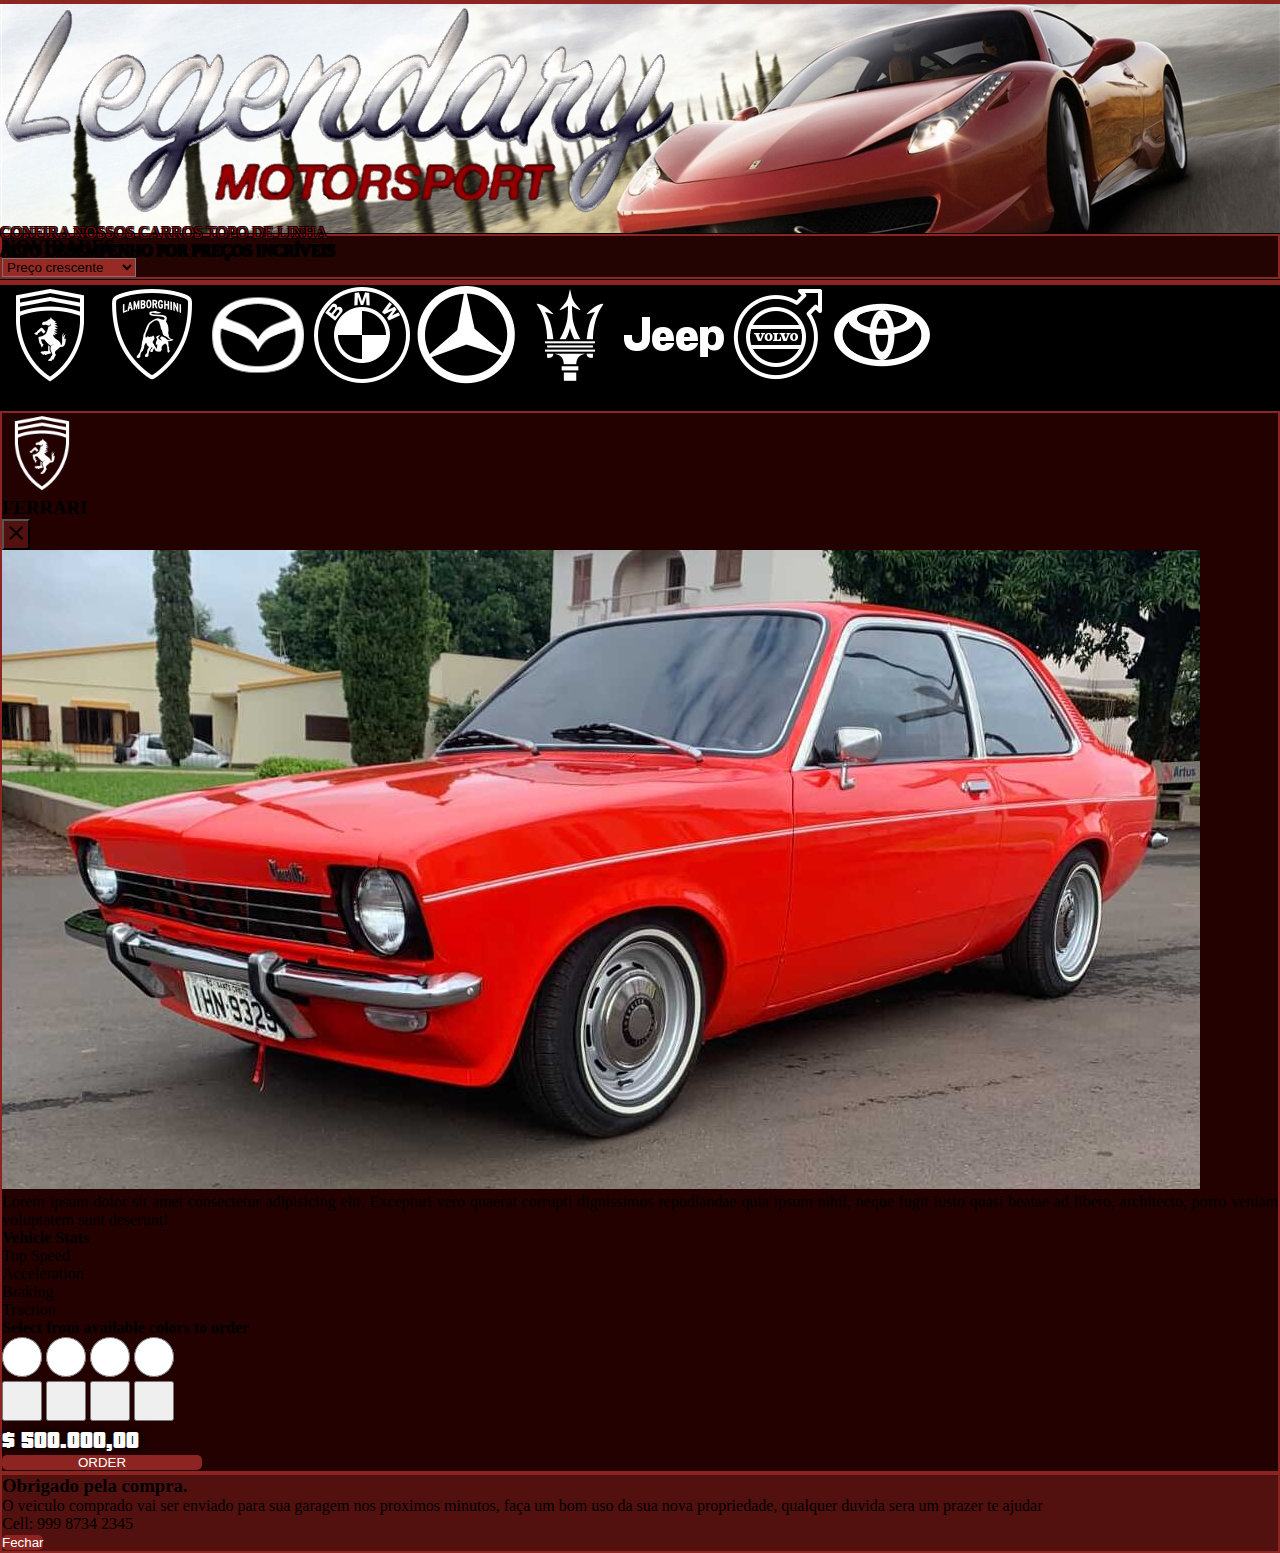
<file: index.html>
<!DOCTYPE html>
<html lang="pt-br">
<head>
    <meta charset="UTF-8">
    <meta http-equiv="X-UA-Compatible" content="IE=edge">
    <meta name="viewport" content="width=device-width, initial-scale=1.0">
    <link rel="stylesheet" href="style.css">
    <link href="https://cdn.jsdelivr.net/npm/bootstrap@5.0.2/dist/css/bootstrap.min.css" rel="stylesheet" integrity="sha384-EVSTQN3/azprG1Anm3QDgpJLIm9Nao0Yz1ztcQTwFspd3yD65VohhpuuCOmLASjC" crossorigin="anonymous">
    <link rel="stylesheet" href="https://use.fontawesome.com/releases/v5.3.1/css/all.css" integrity="sha384-mzrmE5qonljUremFsqc01SB46JvROS7bZs3IO2EmfFsd15uHvIt+Y8vEf7N7fWAU" crossorigin="anonymous">
    <link rel="stylesheet" href="https://fonts.googleapis.com/css2?family=Material+Symbols+Outlined:opsz,wght,FILL,GRAD@48,400,0,0" />
    <link rel="icon" type="imagem/png" href="/img/icon.png" />
    <title>Legendary Motor Sport</title>
</head>
<body>

    <header class="border-header">
        <div class="container mb-4">
            <div class="row px-1">
                <div class="col-sm-12 col-md-6 col-lg-4 p-4">
                    <img class="img-fluid" src="img/legendary-logo.png" alt="">
                    <p class="text-red text-shadow text-center m-0">
                        CONFIRA NOSSOS CARROS TOPO DE LINHA
                    </p>
                    <P class="text-white text-shadow text-center m-0">
                        ALTO DESEMPENHO POR PREÇOS INCRÍVEIS
                    </P>
                </div>
            </div>
        </div>
    </header>

    <main class="container bg-main border-main m-main">

        <nav class="row d-flex justify-content-between">
            <h3 class="col-sm-12 col-md-6 col-lg-3 py-3 text-white d-flex align-self-center mb-0">
                NOVIDADES
            </h3>
            <div class="col-sm-12 col-md-6 col-lg-3 py-3 d-flex align-self-center">
                <select class="selec form-select form-select-sm text-white" style="background-color: #982a25; " aria-label=".form-select-sm">
                    <option value="1">Preço crescente</option>
                    <option value="2">Preço decrescente</option>
                </select>
            </div>
        </nav>

        <div class="row card-container template-card-destination">
 
        </div>
    </main>

    <footer class="bg-preto border-top-red mt-3">
        <div class="container">
            <div class="row">
                <div class="col-12 row d-flex justify-content-around p-3">
                    <img src="img/icon/IconFerrari.png" style="width: 100px;" alt="">
                    <img src="img/icon/IconLamborghini.png" style="width: 100px;" alt="">
                    <img src="img/icon/IconMazda.png" style="width: 100px;" alt="">
                    <img src="img/icon/IconBmw.png" style="width: 100px;" alt="">
                    <img src="img/icon/IconMercedes.png" style="width: 100px;" alt="">
                    <img src="img/icon/IconMaserati.png" style="width: 100px;" alt="">
                    <img src="img/icon/IconJeep.png" style="width: 100px;" alt="">
                    <img src="img/icon/IconVolvo.png" style="width: 100px;" alt="">
                    <img src="img/icon/IconToyota.png" style="width: 100px;" alt="">
                </div>
                <h3 class="text-center p-2 pt-0 m-0 text-white col-12">© 2022 Musbah Saleh</h3>
            </div>
        </div>
    </footer>


    <template id="template_card">
        <div class="col-sm-12 col-md-6 col-lg-4 mb-4">
            <div class="card bg-preto">
                <div class="card-header text-white p-0">
                    <div class="p-3 d-flex justify-content-end">
                        <p class=" mb-0 position-relative ">
                            <i class="fas fa-user-alt p-2"></i>
                            <span class="position-absolute top-0 start-100 translate-middle badge rounded-pill bg-dark template-card-seat">
                                
                            </span>
                        </p>
                    </div>
                </div>
                <img src="" class="card-img-top px-1 template-card-figure" alt="">
                <div class="card-body text-white">
                    <div class="row px-1">
                        <p class="col-sm-12 col-xl-7 px-0 m-0 text-sm-center text-xl-start pb-sm-2 pb-xl-0 template-card-name">
                            
                        </p>
                        <button class="col-sm-12 col-xl-5 button-red-white py-1 text-white template-card-price" data-bs-toggle="modal" data-bs-target="#staticBackdrop">
                            
                        </button>
                    </div>
                </div>
            </div>
        </div>
    </template>


    
    <div class="modal fade" id="staticBackdrop" data-bs-backdrop="static" data-bs-keyboard="false" tabindex="-1" aria-labelledby="staticBackdropLabel" aria-hidden="true">
        
        <div class="modal-dialog" style="max-width: none;">
            
            <div class="modal-content container p-4 bg-modal-container border-modal-container">
                
                <div class="row">
                    
                    <div class="col-12 px-4">
                        
                        <div class="row justify-content-center">

                            <div class="col-6 row">
                                <img src="img/icon/IconFerrari.png" style="width: 80px;" class="img col-6" alt>
                                <h3 class="text-white col-6 mb-0 d-flex align-self-center">FERRARI</h3>
                            </div>
                            
                            <div class="col-6 d-flex justify-content-end">
                                <button type="button" class="border-0 text-white d-flex align-self-center" style="background-color: #52100e;" data-bs-dismiss="modal">
                                    <span class="material-symbols-outlined p-0">close</span>
                                </button>
                            </div>

                        </div>

                    </div>

                    <div class="col-sm-12 col-lg-6">
                        
                        <div class="p-4">
                            <img src="xevete.jpg" class="img-fluid" alt="img-carro">
                        </div>

                        <div class="p-4 pt-0">
                            <p class="text-white text-justify">
                                Lorem ipsum dolor sit amet consectetur adipisicing elit. Excepturi vero quaerat corrupti dignissimos repudiandae quia ipsum nihil, neque fugit iusto quasi beatae ad libero, architecto, porro veniam voluptatem sunt deserunt!
                            </p>
                        </div>

                    </div>

                    <div class="col-sm-12 col-lg-6 p-4">
                        
                        <div class="mb-4">
                            <h4 class="text-center text-white pb-2 m-0">Vehicle Stats</h4>
                            <div class="row justify-content-center">
                                <div class="col-sm-12 col-lg-8">
                                   
                                    <div class="row">
                                        <p class="col-4 mb-0 text-white">
                                            Top Speed
                                        </p>
                                        <p class="col-8 mb-0 text-end">
                                            <i class="text-white fas fa-square p-2 "></i>
                                            <i class="text-white fas fa-square p-2 "></i>
                                            <i class="text-white fas fa-square p-2 "></i>
                                            <i class="text-white fas fa-square p-2 "></i>
                                            <i class="text-white far fa-square p-2 "></i>
                                        </p>
                                    </div>

                                    <div class="row">
                                        <p class="col-4 mb-0 text-white">
                                            Acceleration
                                        </p>
                                        <p class="col-8 mb-0 text-end">
                                            <i class="text-white fas fa-square p-2 "></i>
                                            <i class="text-white fas fa-square p-2 "></i>
                                            <i class="text-white fas fa-square p-2 "></i>
                                            <i class="text-white fas fa-square p-2 "></i>
                                            <i class="text-white far fa-square p-2 "></i>
                                        </p>
                                    </div>

                                    <div class="row">
                                        <p class="col-4 mb-0 text-white">
                                            Braking
                                        </p>
                                        <p class="col-8 mb-0 text-end">
                                            <i class="text-white fas fa-square p-2 "></i>
                                            <i class="text-white fas fa-square p-2 "></i>
                                            <i class="text-white fas fa-square p-2 "></i>
                                            <i class="text-white fas fa-square p-2 "></i>
                                            <i class="text-white far fa-square p-2 "></i>
                                        </p>
                                    </div>

                                    <div class="row">
                                        <p class="col-4 mb-0 text-white">
                                            Traction
                                        </p>
                                        <p class="col-8 mb-0 text-end">
                                            <i class="text-white fas fa-square p-2 "></i>
                                            <i class="text-white fas fa-square p-2 "></i>
                                            <i class="text-white fas fa-square p-2 "></i>
                                            <i class="text-white fas fa-square p-2 "></i>
                                            <i class="text-white far fa-square p-2 "></i>
                                        </p>
                                    </div>

                                </div>
                            </div>
                        </div>

                        <div class="mb-4">
                            <h4 class="text-center text-white pb-2 m-0">Select from available colors to order</h4>

                            <div class="row justify-content-center">

                                <div class="col-sm-12 col-lg-8">

                                    <div class="row justify-content-evenly">
                                        <input class="form-check-input bg-secondary" style="height: 40px; width: 40px;" type="radio" name="exampleRadios" id="exampleRadios1" value="option1">
                                        <input class="form-check-input bg-info" style="height: 40px; width: 40px;" type="radio" name="exampleRadios" id="exampleRadios1" value="option1">
                                        <input class="form-check-input bg-light" style="height: 40px; width: 40px;" type="radio" name="exampleRadios" id="exampleRadios1" value="option1">
                                        <input class="form-check-input bg-dark" style="height: 40px; width: 40px;" type="radio" name="exampleRadios" id="exampleRadios1" value="option1">
                                    </div>

                                    <div  class="row justify-content-evenly">
                                        <button type="button" style="height: 40px; width: 40px;" class="rounded-circle m-3 btn btn-primary"></button>
                                        <button type="button" style="height: 40px; width: 40px;" class="rounded-circle m-3 btn btn-success"></button>
                                        <button type="button" style="height: 40px; width: 40px;" class="rounded-circle m-3 btn btn-danger"></button>
                                        <button type="button" style="height: 40px; width: 40px;" class="rounded-circle m-3 btn btn-warning"></button>
                                    </div>

                                </div>

                            </div>

                        </div>
                            
                        <div class="row justify-content-center ">
                            <p class="col-sm-12 col-xl-4 text-center text-xl-start text-money mb-0" >
                                $ 500.000,00
                            </p>
                            <div class="col-sm-12 col-xl-4 d-flex justify-content-center">
                                <button class="button-red-white" style="height: 100%; width: 100%; max-width: 200px" data-bs-dismiss="modal" data-bs-toggle="modal" data-bs-target="#msg_buy_make">
                                    ORDER
                                </button>
                            </div>
                        </div>
                    </div>

                </div>
            
            </div>
        
        </div>
    </div>


    <div class="modal fade" id="msg_buy_make" tabindex="-1" aria-labelledby="exampleModalLabel" aria-hidden="true">
        <div class="modal-dialog">
            <div class="modal-content">
                <div class="modal-body bg-border-modal-buy-make  row p-4">
                    <h3 class="text-center mb-3 text-white col-12">Obrigado pela compra.</h3>
                    <p class="text-white col-12 mb-3" style="text-align: justify;">O veiculo comprado vai ser enviado para sua garagem nos proximos minutos, faça um bom uso da sua nova propriedade, qualquer duvida sera um prazer te ajudar</p>
                    <p class="text-white col-8 mb-0 d-flex align-self-center" >Cell: 999 8734 2345</p>
                    <button type="button" data-bs-dismiss="modal" class="button-red-white py-2 col-4">Fechar</button>
                </div>
            </div>
        </div>
    </div>
    

    
    <script src="https://cdn.jsdelivr.net/npm/bootstrap@5.0.2/dist/js/bootstrap.bundle.min.js" integrity="sha384-MrcW6ZMFYlzcLA8Nl+NtUVF0sA7MsXsP1UyJoMp4YLEuNSfAP+JcXn/tWtIaxVXM" crossorigin="anonymous"></script>
    <script src="https://code.jquery.com/jquery-3.6.1.min.js" integrity="sha256-o88AwQnZB+VDvE9tvIXrMQaPlFFSUTR+nldQm1LuPXQ=" crossorigin="anonymous"></script>
    <script src="main.js"></script>
</body>
</html>
</file>
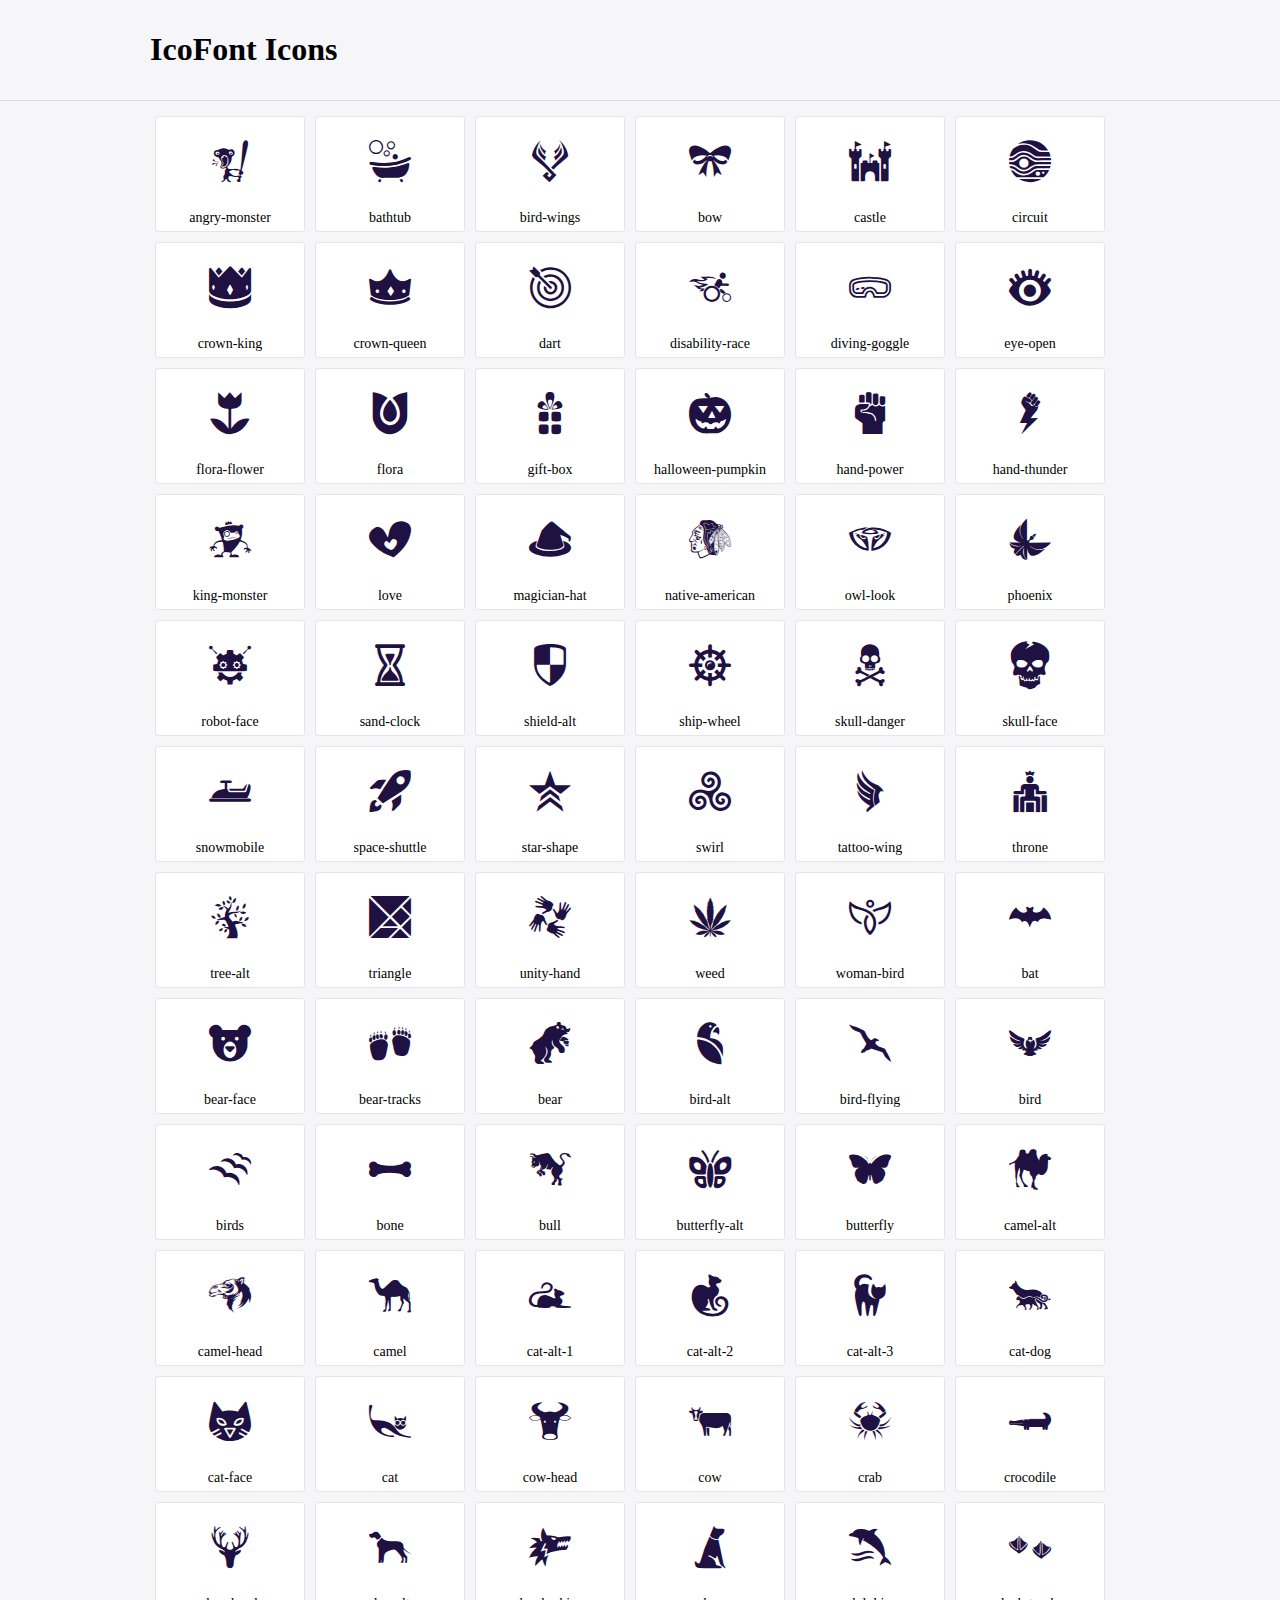
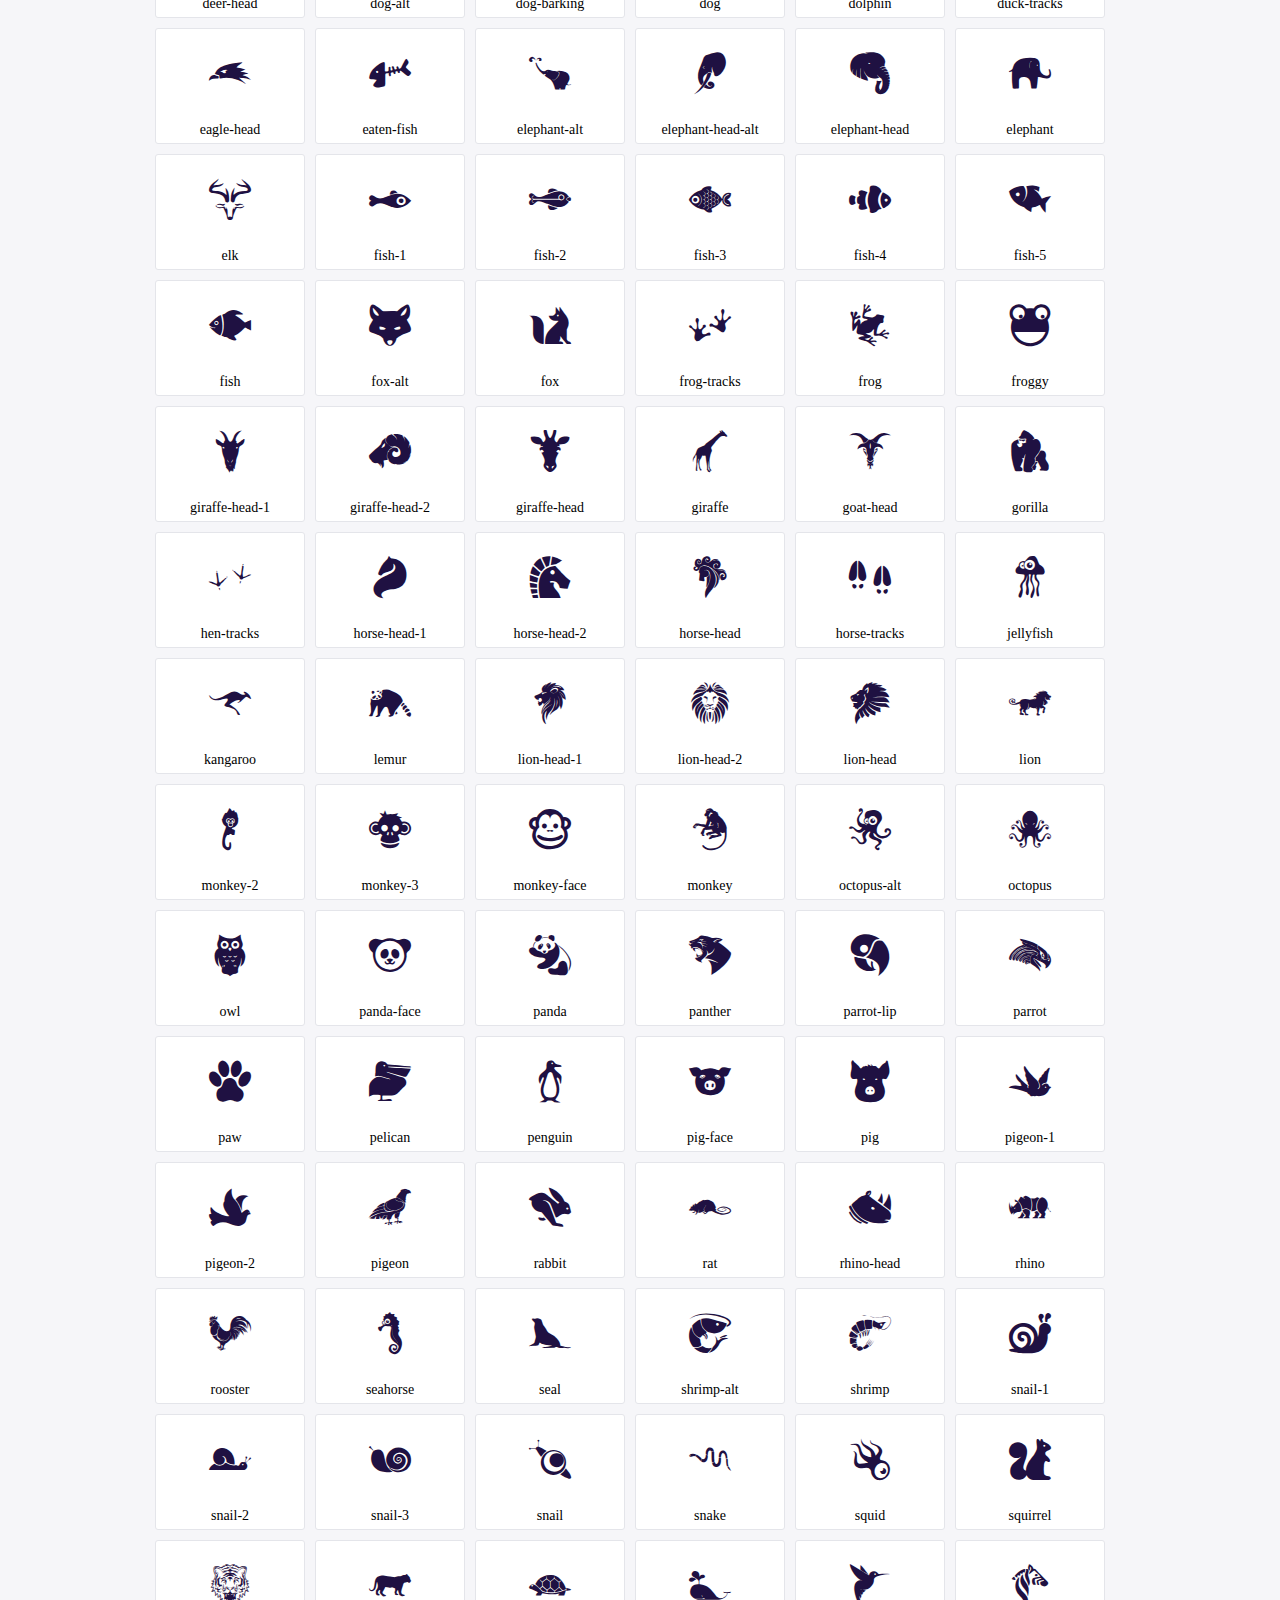
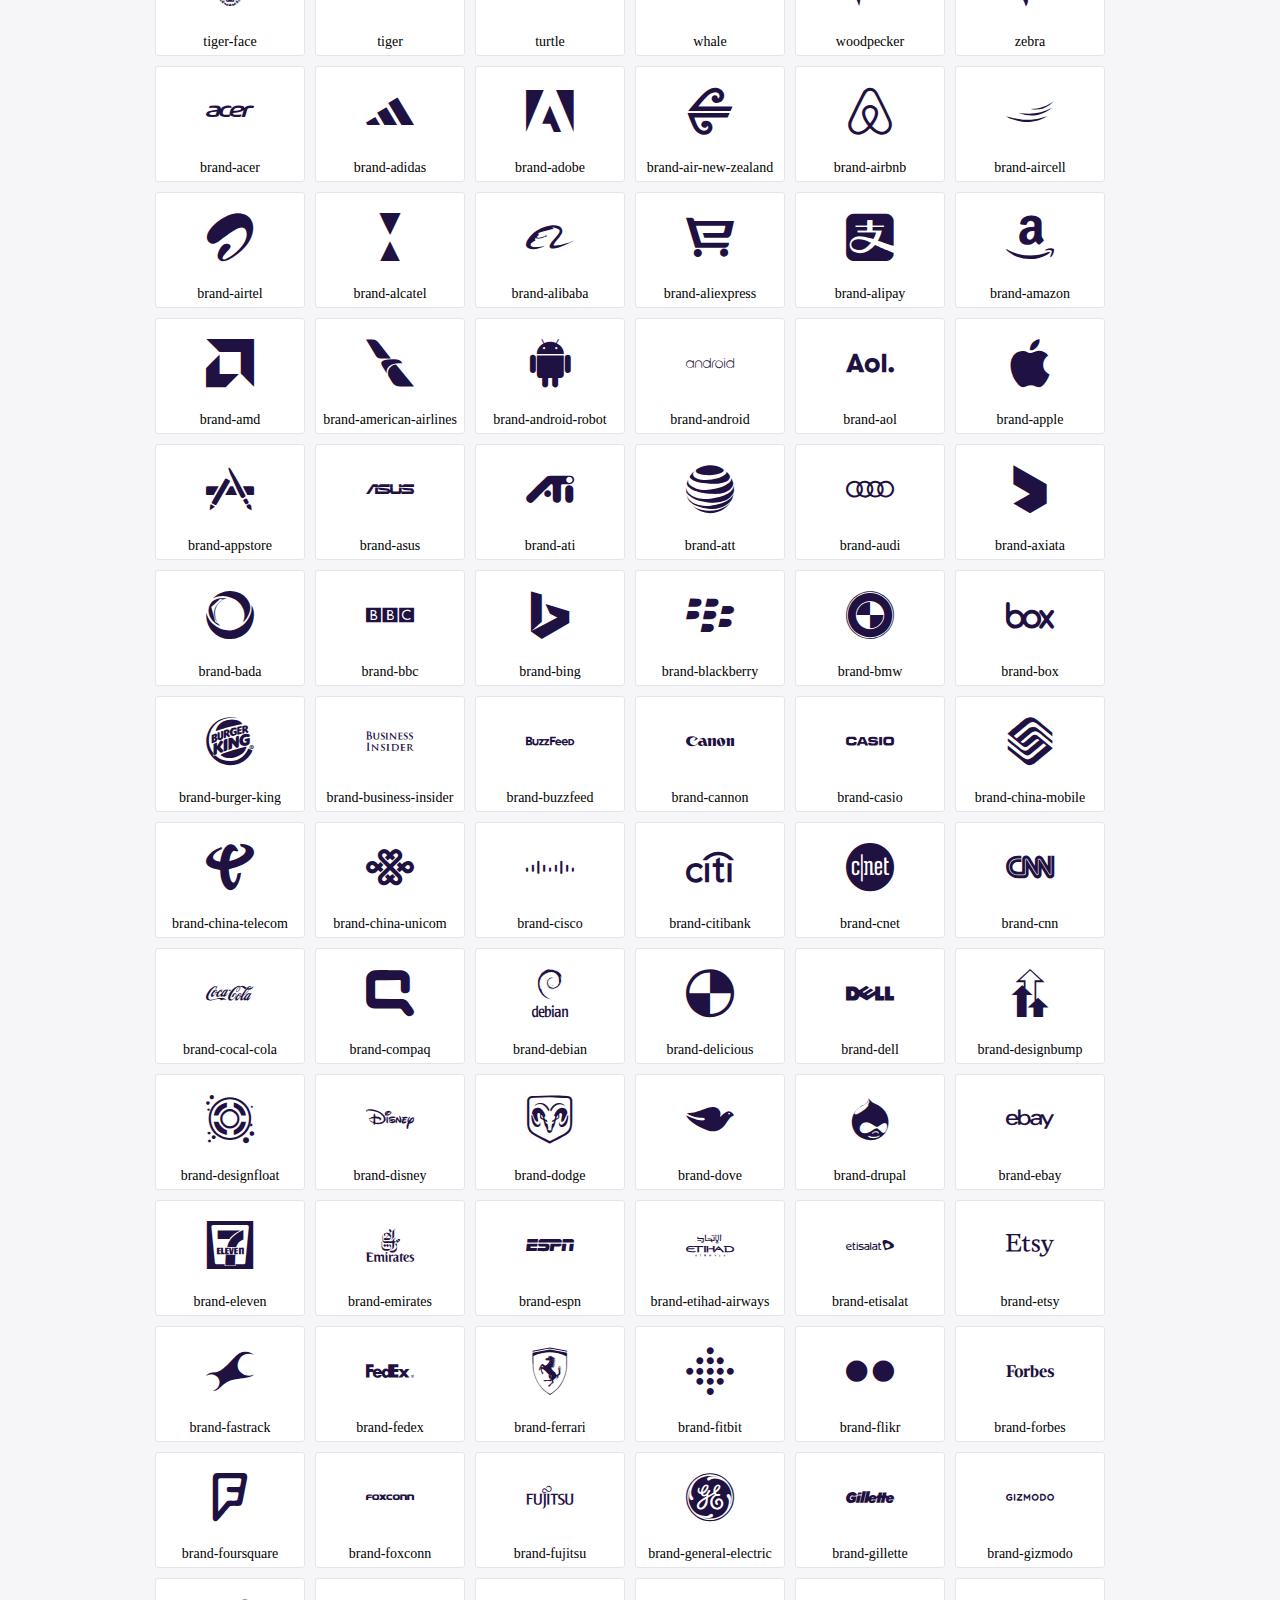
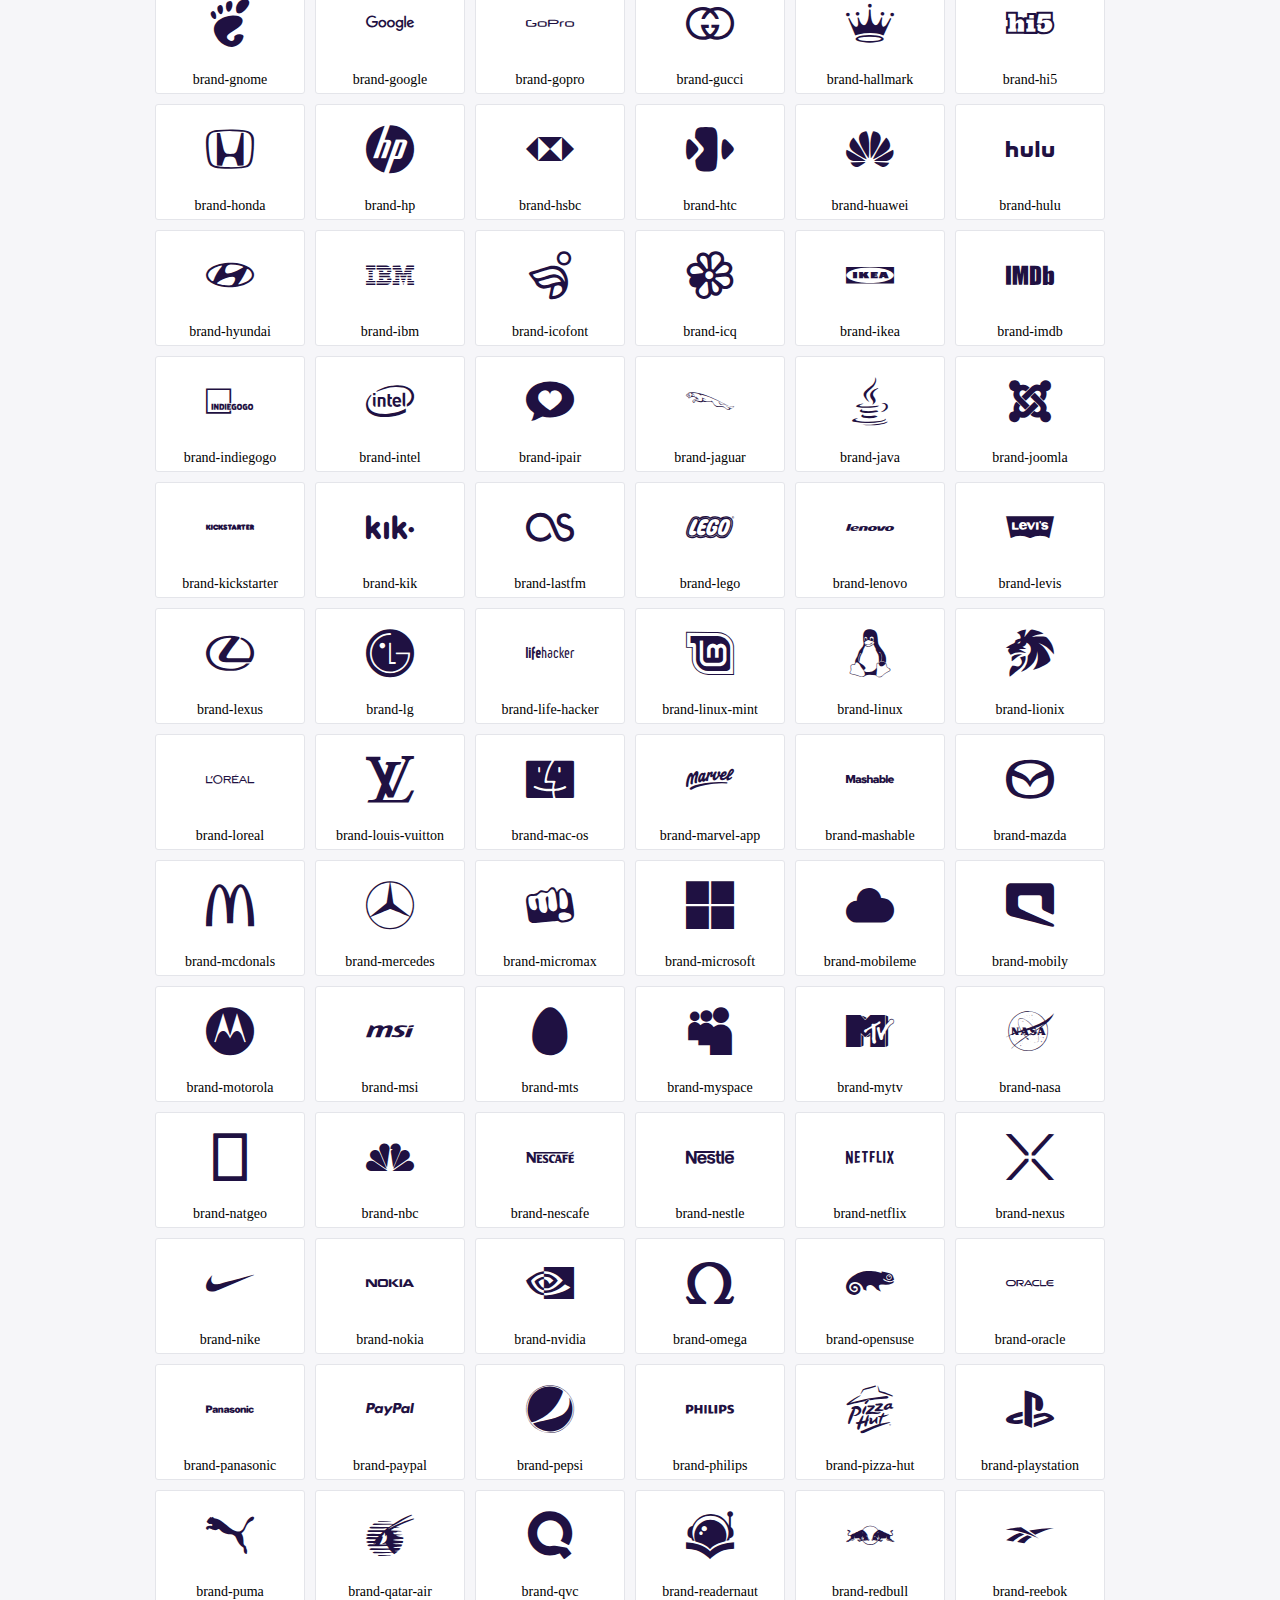
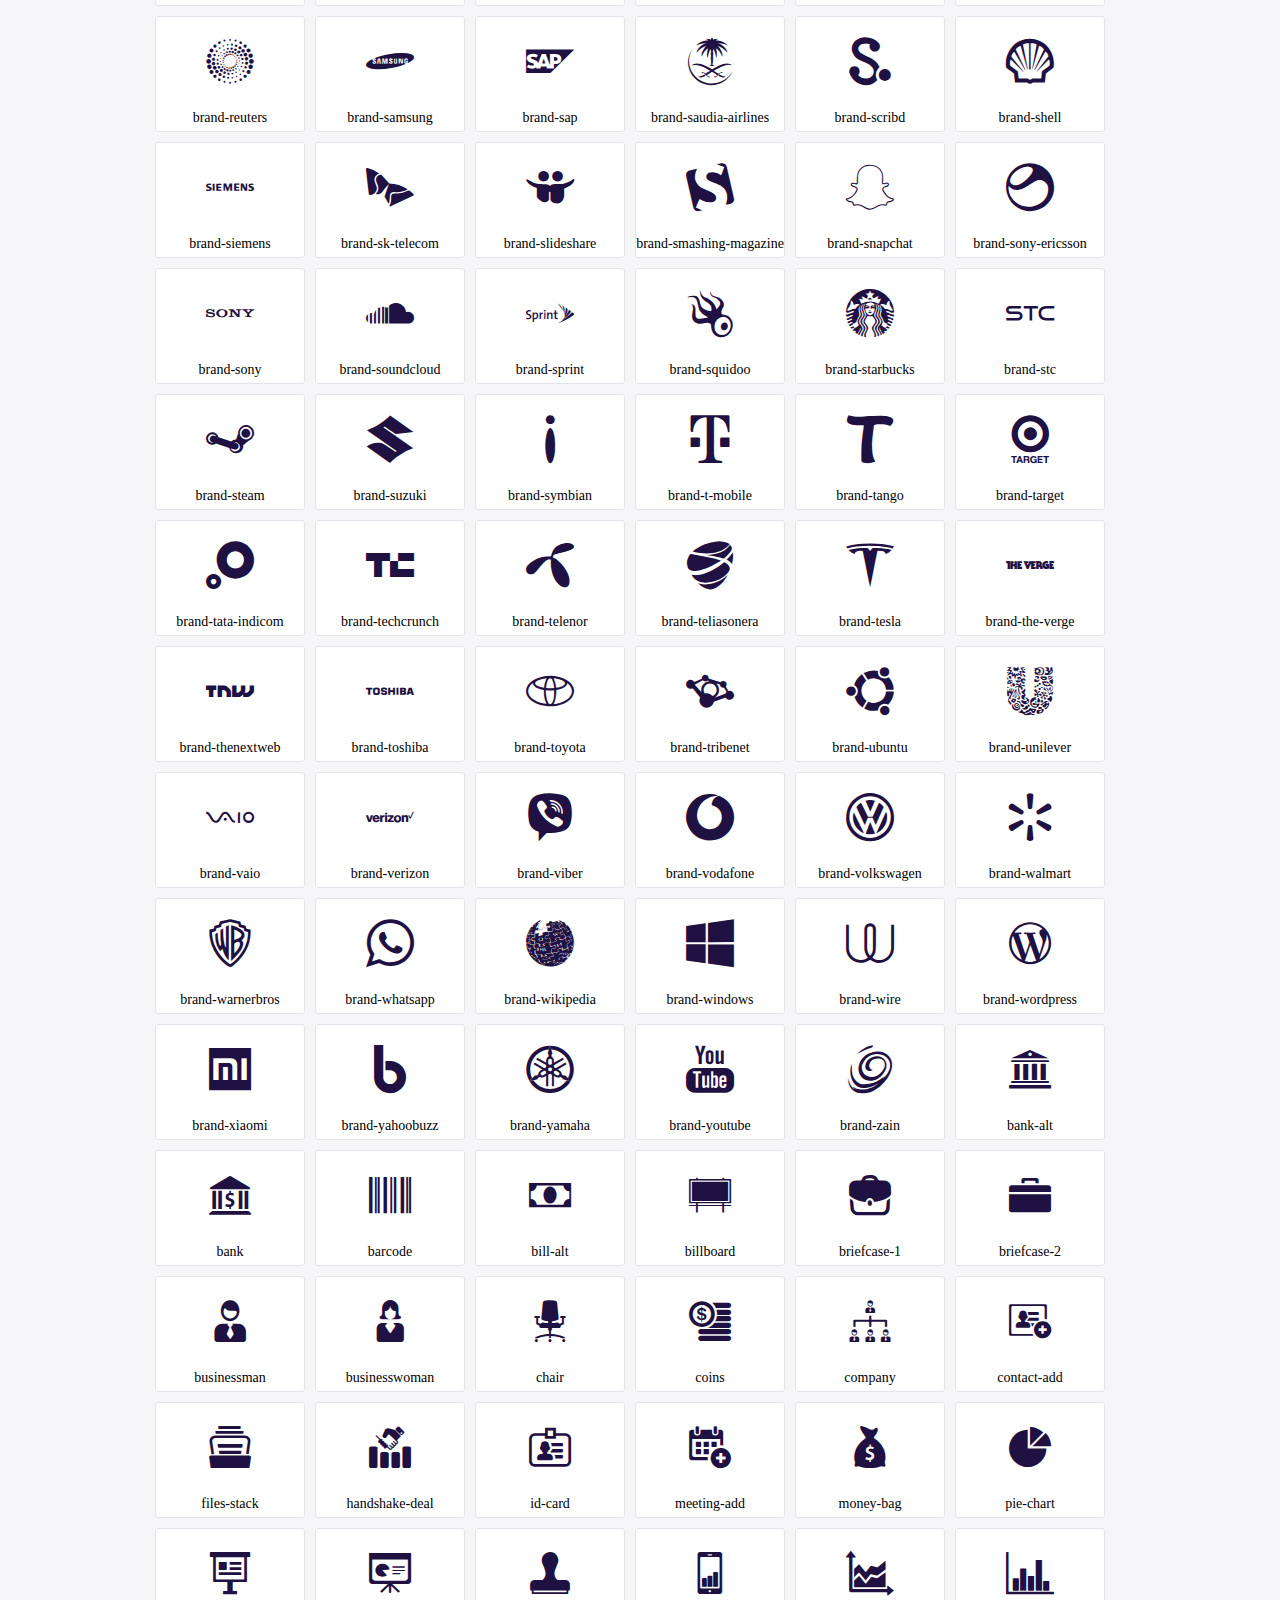
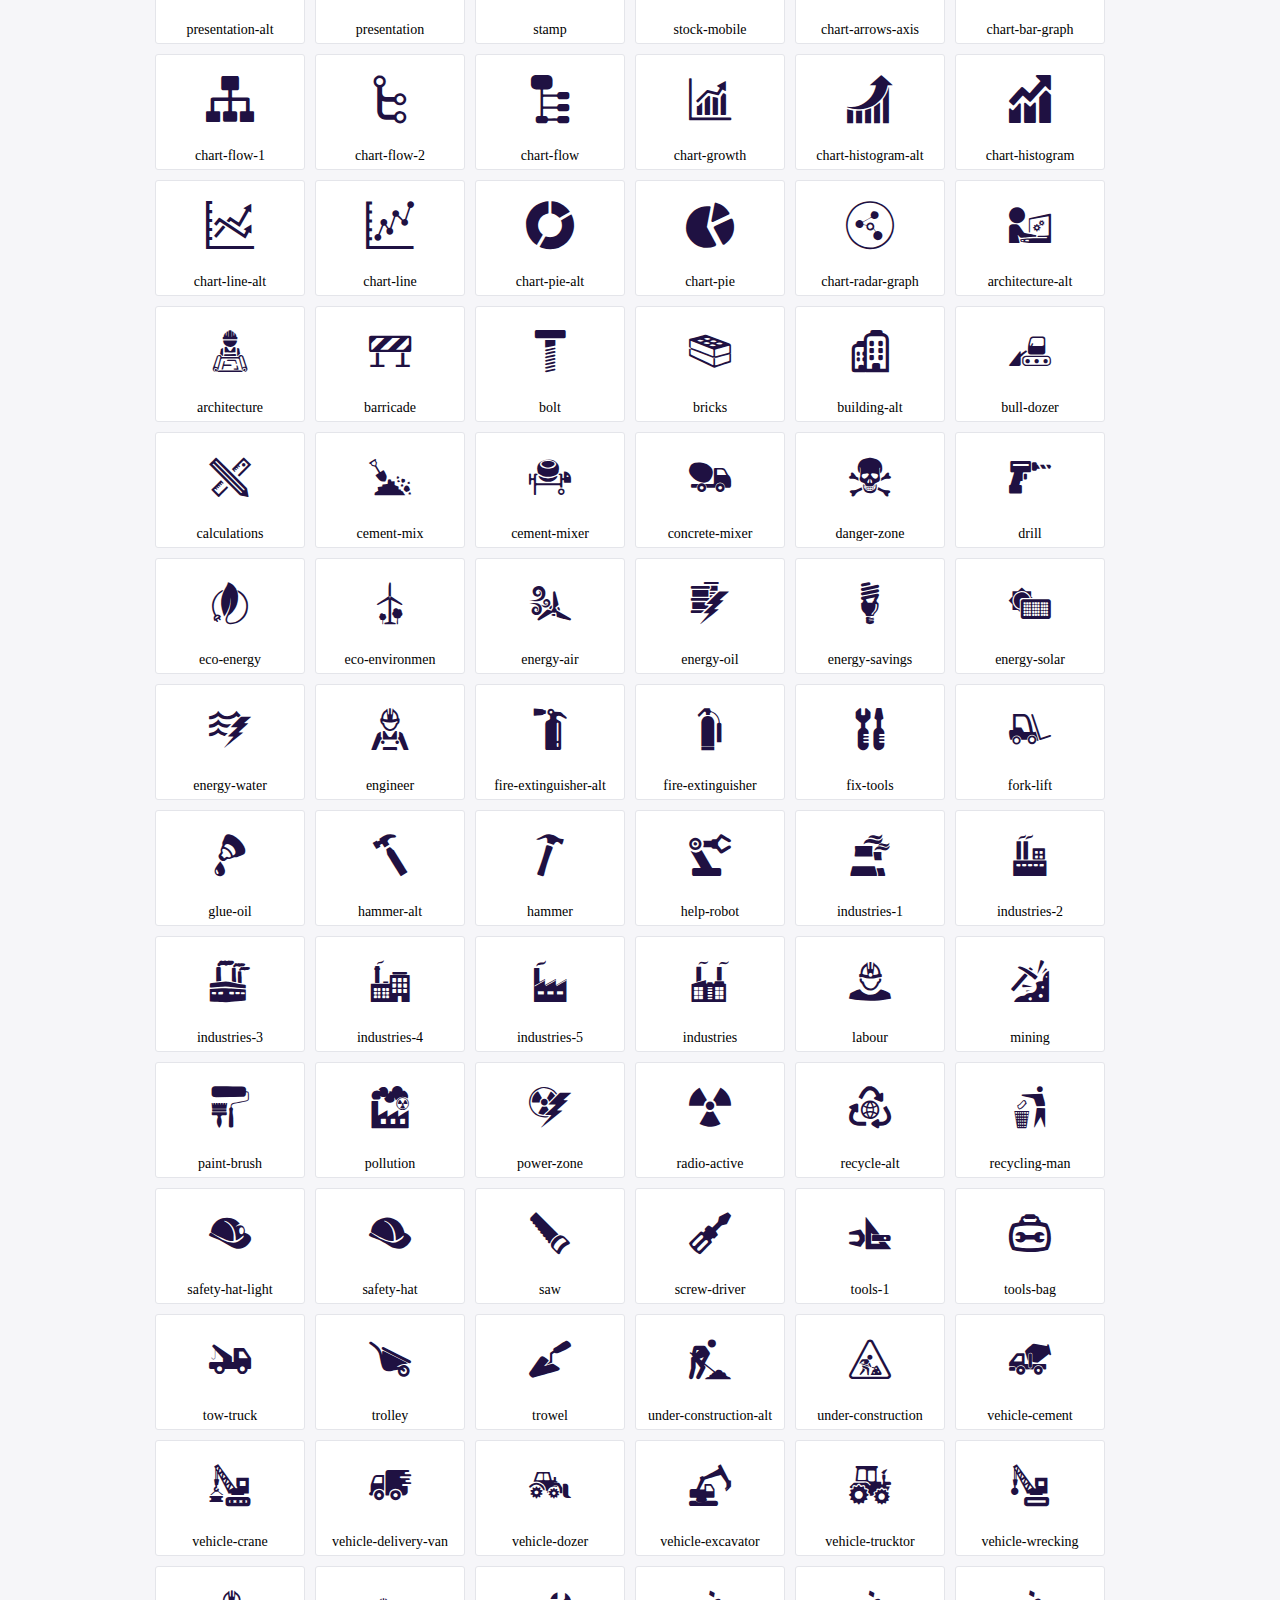
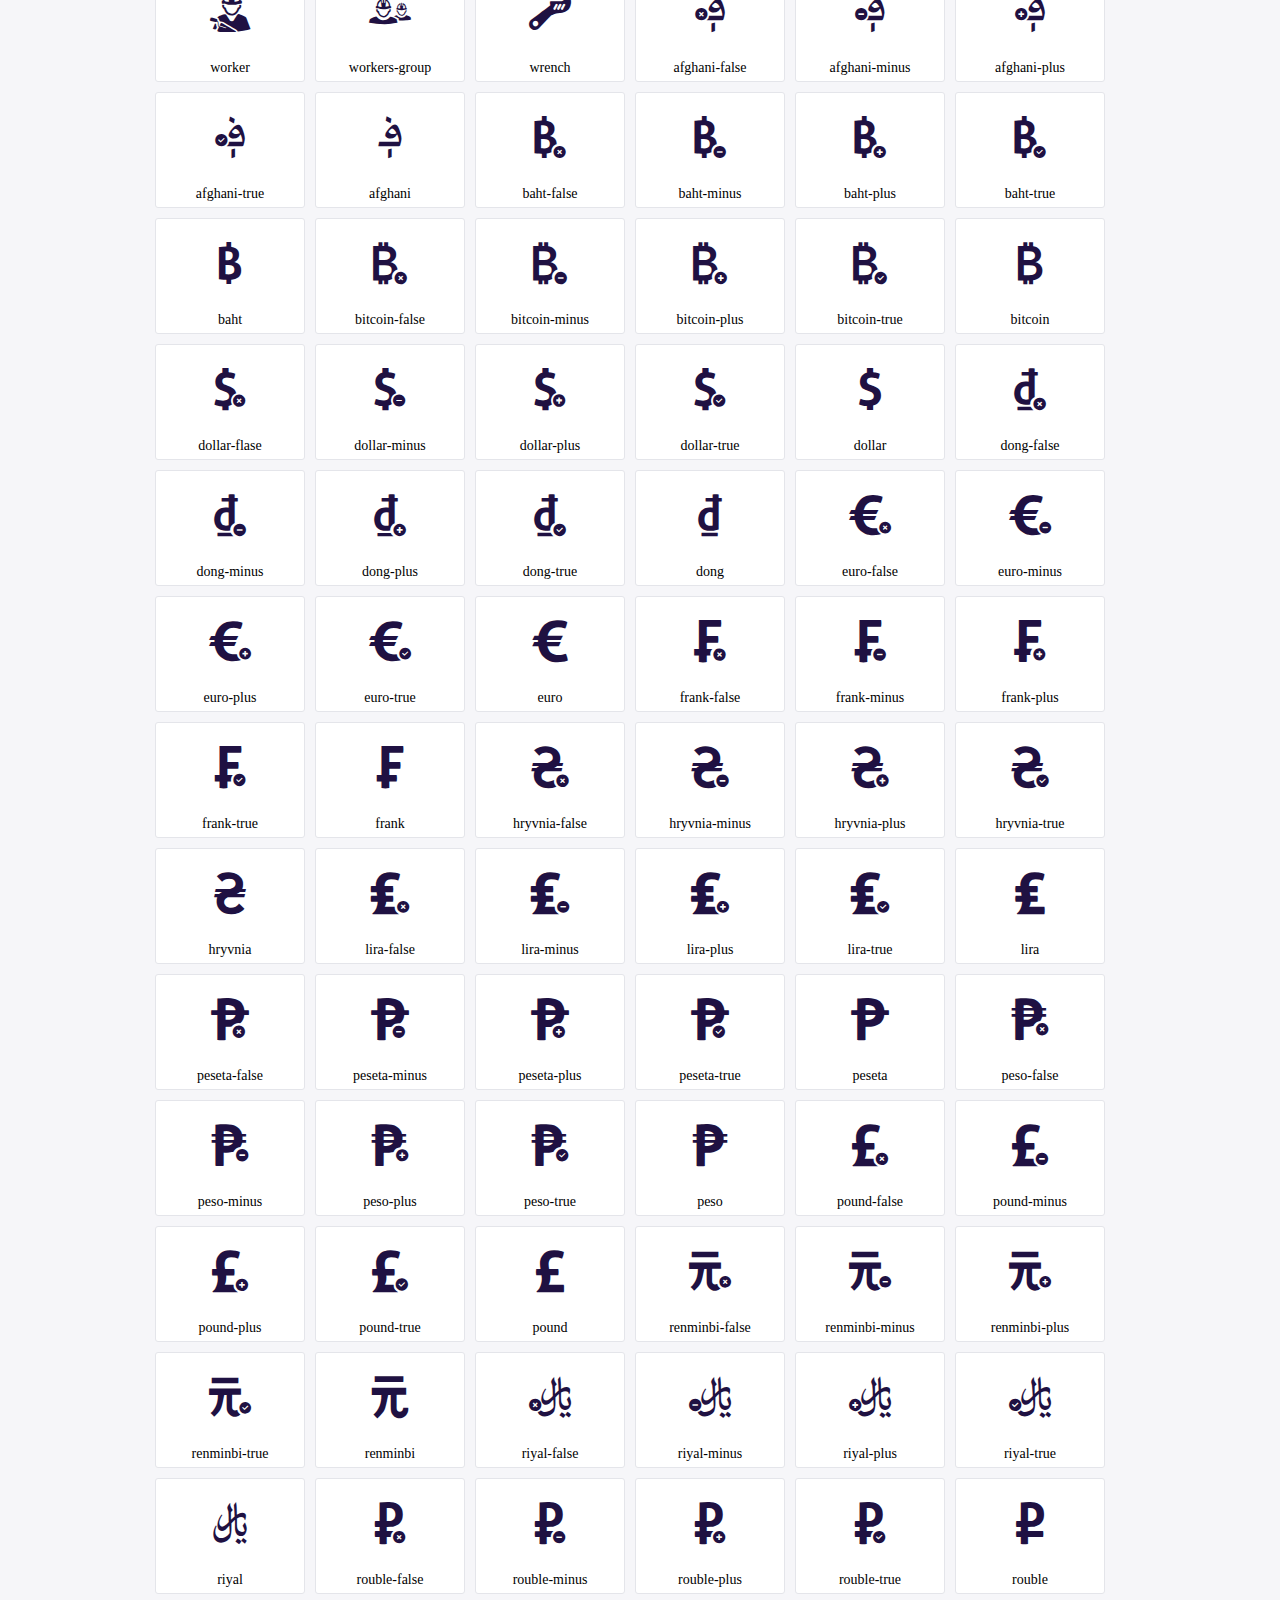
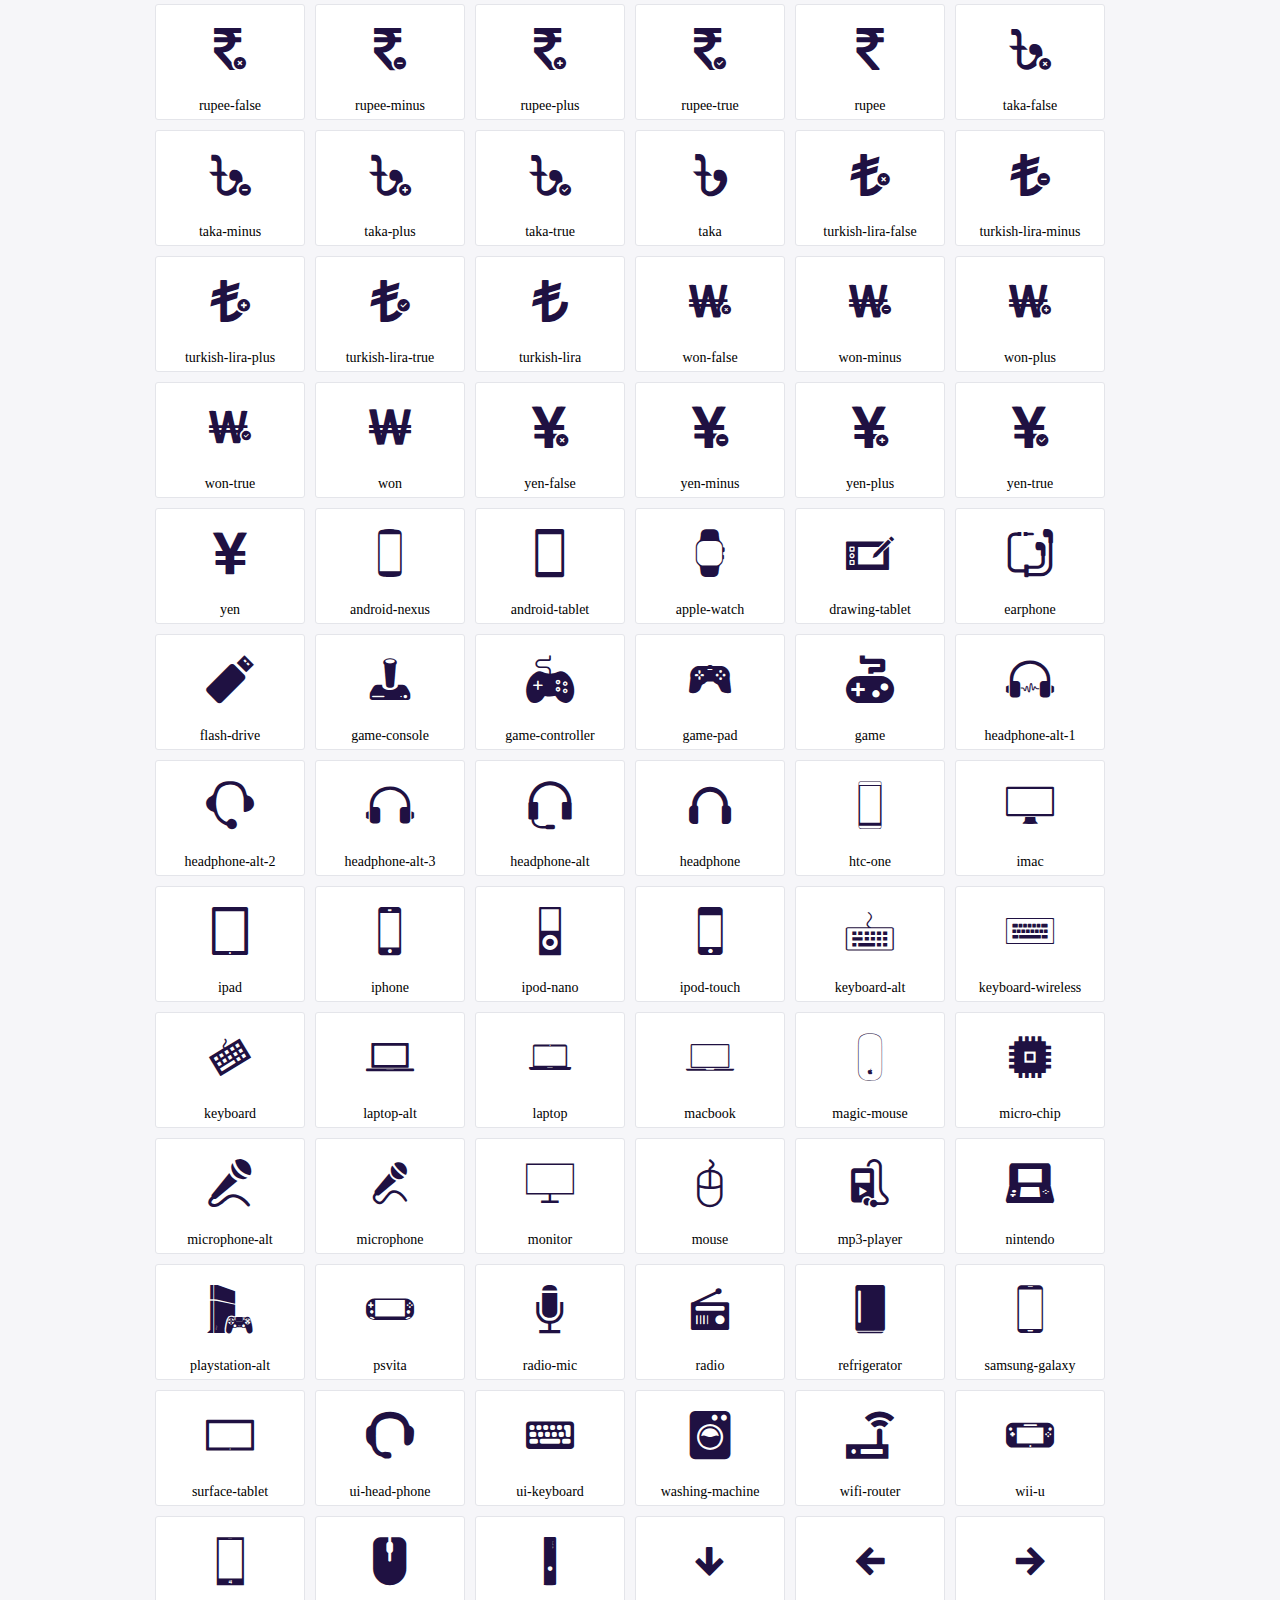
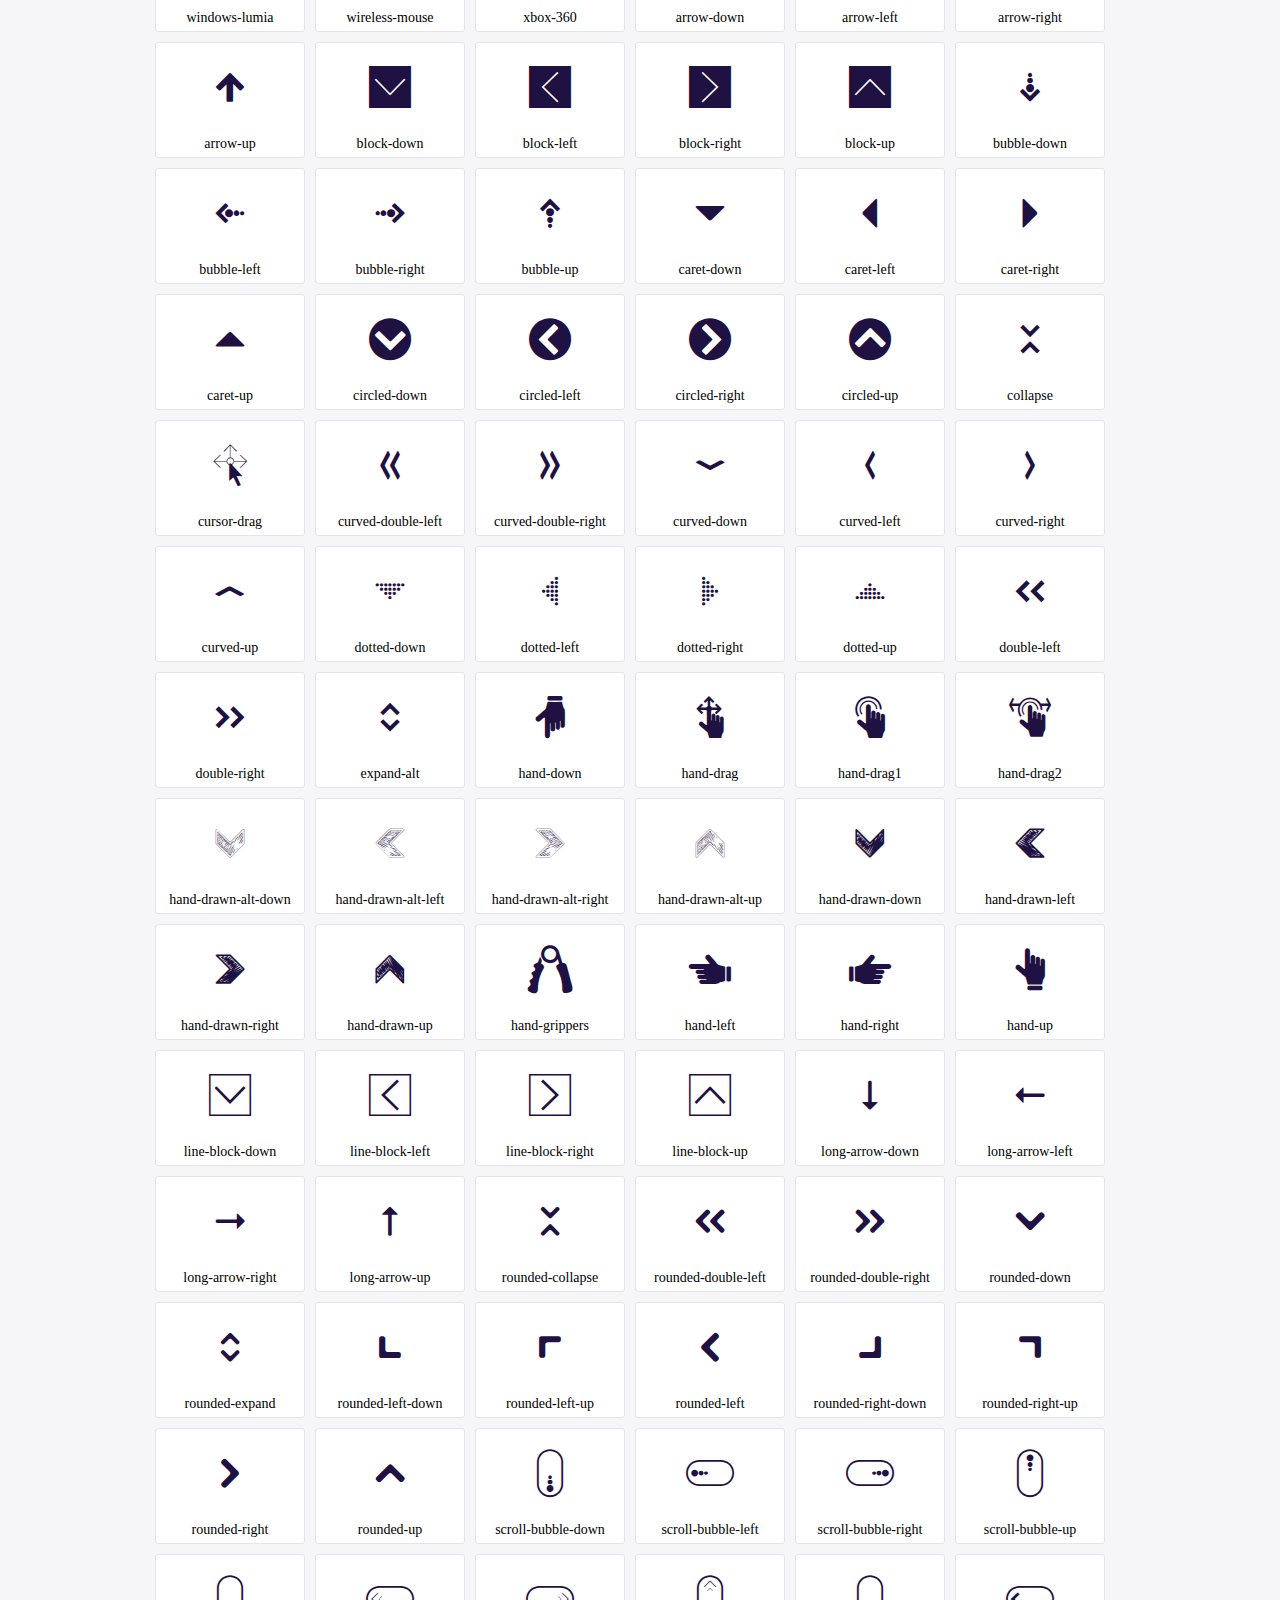
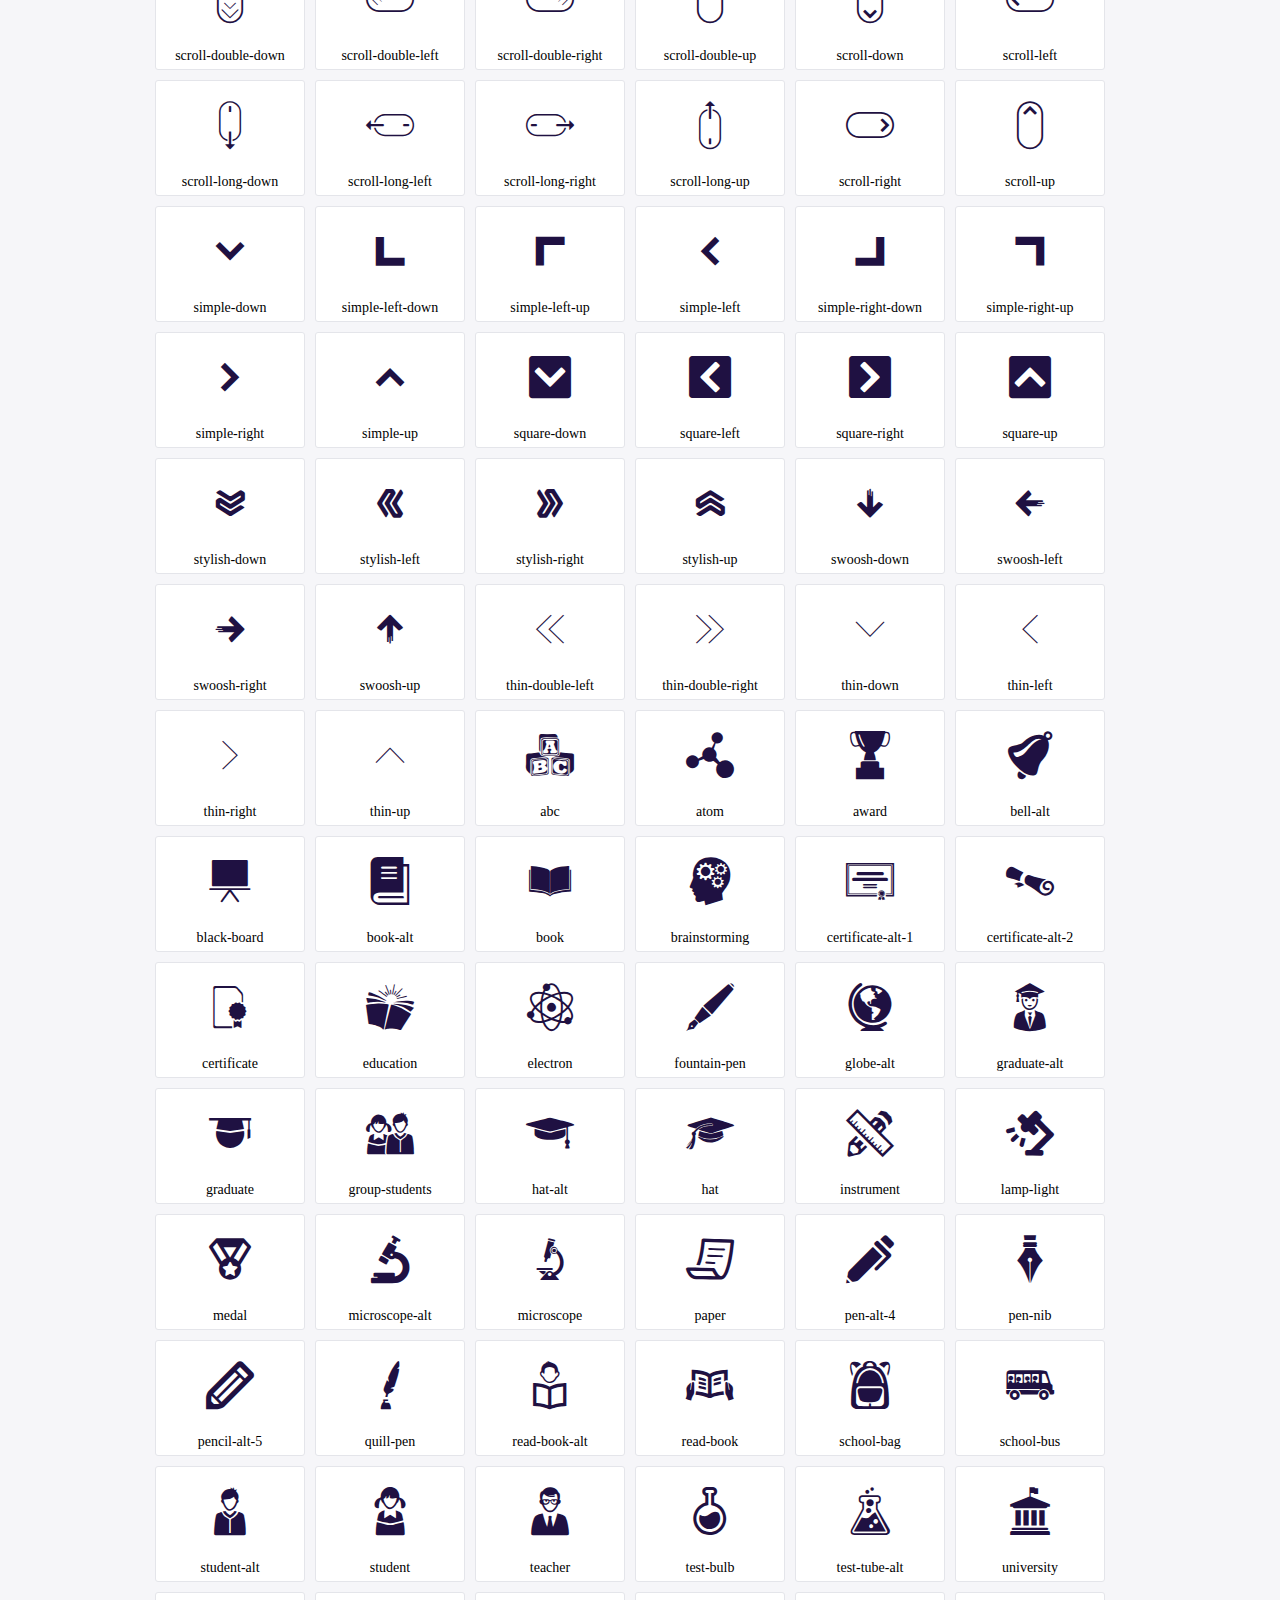
<file: icofont/demo.html>
<!DOCTYPE html>
	<html>
	<head>
		<meta charset="utf-8">
		<title>Examples | IcoFont</title>
		<link rel="stylesheet" type="text/css" href="./icofont.min.css">
		<style type="text/css">
			body {
				margin: 0;
				padding: 0;
				background: #F6F6F9;
			}
			.header {
				border-bottom: 1px solid #DCDCE1;
				padding: 10px 0;
				margin-bottom: 10px;
			}
			.container {
				width: 980px;
				margin: 0 auto;
			}
			.ico-title {
				font-size: 2em;
			}
			.iconlist {
				margin: 0;
				padding: 0;
				list-style: none;
				text-align: center;
				width: 100%;
				display: flex;
				flex-wrap: wrap;
				flex-direction: row;
			}
			.iconlist li {
				position: relative;
				margin: 5px;
				width: 150px;
				cursor: pointer;
			}
			.iconlist li .icon-holder {
				position: relative;
				text-align: center;
				border-radius: 3px;
				overflow: hidden;
				padding-bottom: 5px;
				background: #ffffff;
				border: 1px solid #E4E5EA;
				transition: all 0.2s linear 0s;
			}
			.iconlist li .icon-holder:hover {
				background: #00C3DA;
				color: #ffffff;
			}
			.iconlist li .icon-holder:hover .icon i {
				color: #ffffff;
			}
			.iconlist li .icon-holder .icon {
				padding: 20px;
				text-align: center;
			}
			.iconlist li .icon-holder .icon i {
				font-size: 3em;
				color: #1F1142;
			}
			.iconlist li .icon-holder span {
				font-size: 14px;
				display: block;
				margin-top: 5px;
				border-radius: 3px;
			}
		</style>
	</head>
	<body>
	<div class="header">
		<div class="container">
			<h1 class="ico-title"> IcoFont Icons </h1>
		</div>
	</div>
	<div class="container">
		<ul class="iconlist">
		
		<li>
			<div class="icon-holder">
				<div class="icon"> 
					<i class="icofont-angry-monster"></i>
				</div> 
				<span> angry-monster </span>
			</div>
		</li>
		
		<li>
			<div class="icon-holder">
				<div class="icon"> 
					<i class="icofont-bathtub"></i>
				</div> 
				<span> bathtub </span>
			</div>
		</li>
		
		<li>
			<div class="icon-holder">
				<div class="icon"> 
					<i class="icofont-bird-wings"></i>
				</div> 
				<span> bird-wings </span>
			</div>
		</li>
		
		<li>
			<div class="icon-holder">
				<div class="icon"> 
					<i class="icofont-bow"></i>
				</div> 
				<span> bow </span>
			</div>
		</li>
		
		<li>
			<div class="icon-holder">
				<div class="icon"> 
					<i class="icofont-castle"></i>
				</div> 
				<span> castle </span>
			</div>
		</li>
		
		<li>
			<div class="icon-holder">
				<div class="icon"> 
					<i class="icofont-circuit"></i>
				</div> 
				<span> circuit </span>
			</div>
		</li>
		
		<li>
			<div class="icon-holder">
				<div class="icon"> 
					<i class="icofont-crown-king"></i>
				</div> 
				<span> crown-king </span>
			</div>
		</li>
		
		<li>
			<div class="icon-holder">
				<div class="icon"> 
					<i class="icofont-crown-queen"></i>
				</div> 
				<span> crown-queen </span>
			</div>
		</li>
		
		<li>
			<div class="icon-holder">
				<div class="icon"> 
					<i class="icofont-dart"></i>
				</div> 
				<span> dart </span>
			</div>
		</li>
		
		<li>
			<div class="icon-holder">
				<div class="icon"> 
					<i class="icofont-disability-race"></i>
				</div> 
				<span> disability-race </span>
			</div>
		</li>
		
		<li>
			<div class="icon-holder">
				<div class="icon"> 
					<i class="icofont-diving-goggle"></i>
				</div> 
				<span> diving-goggle </span>
			</div>
		</li>
		
		<li>
			<div class="icon-holder">
				<div class="icon"> 
					<i class="icofont-eye-open"></i>
				</div> 
				<span> eye-open </span>
			</div>
		</li>
		
		<li>
			<div class="icon-holder">
				<div class="icon"> 
					<i class="icofont-flora-flower"></i>
				</div> 
				<span> flora-flower </span>
			</div>
		</li>
		
		<li>
			<div class="icon-holder">
				<div class="icon"> 
					<i class="icofont-flora"></i>
				</div> 
				<span> flora </span>
			</div>
		</li>
		
		<li>
			<div class="icon-holder">
				<div class="icon"> 
					<i class="icofont-gift-box"></i>
				</div> 
				<span> gift-box </span>
			</div>
		</li>
		
		<li>
			<div class="icon-holder">
				<div class="icon"> 
					<i class="icofont-halloween-pumpkin"></i>
				</div> 
				<span> halloween-pumpkin </span>
			</div>
		</li>
		
		<li>
			<div class="icon-holder">
				<div class="icon"> 
					<i class="icofont-hand-power"></i>
				</div> 
				<span> hand-power </span>
			</div>
		</li>
		
		<li>
			<div class="icon-holder">
				<div class="icon"> 
					<i class="icofont-hand-thunder"></i>
				</div> 
				<span> hand-thunder </span>
			</div>
		</li>
		
		<li>
			<div class="icon-holder">
				<div class="icon"> 
					<i class="icofont-king-monster"></i>
				</div> 
				<span> king-monster </span>
			</div>
		</li>
		
		<li>
			<div class="icon-holder">
				<div class="icon"> 
					<i class="icofont-love"></i>
				</div> 
				<span> love </span>
			</div>
		</li>
		
		<li>
			<div class="icon-holder">
				<div class="icon"> 
					<i class="icofont-magician-hat"></i>
				</div> 
				<span> magician-hat </span>
			</div>
		</li>
		
		<li>
			<div class="icon-holder">
				<div class="icon"> 
					<i class="icofont-native-american"></i>
				</div> 
				<span> native-american </span>
			</div>
		</li>
		
		<li>
			<div class="icon-holder">
				<div class="icon"> 
					<i class="icofont-owl-look"></i>
				</div> 
				<span> owl-look </span>
			</div>
		</li>
		
		<li>
			<div class="icon-holder">
				<div class="icon"> 
					<i class="icofont-phoenix"></i>
				</div> 
				<span> phoenix </span>
			</div>
		</li>
		
		<li>
			<div class="icon-holder">
				<div class="icon"> 
					<i class="icofont-robot-face"></i>
				</div> 
				<span> robot-face </span>
			</div>
		</li>
		
		<li>
			<div class="icon-holder">
				<div class="icon"> 
					<i class="icofont-sand-clock"></i>
				</div> 
				<span> sand-clock </span>
			</div>
		</li>
		
		<li>
			<div class="icon-holder">
				<div class="icon"> 
					<i class="icofont-shield-alt"></i>
				</div> 
				<span> shield-alt </span>
			</div>
		</li>
		
		<li>
			<div class="icon-holder">
				<div class="icon"> 
					<i class="icofont-ship-wheel"></i>
				</div> 
				<span> ship-wheel </span>
			</div>
		</li>
		
		<li>
			<div class="icon-holder">
				<div class="icon"> 
					<i class="icofont-skull-danger"></i>
				</div> 
				<span> skull-danger </span>
			</div>
		</li>
		
		<li>
			<div class="icon-holder">
				<div class="icon"> 
					<i class="icofont-skull-face"></i>
				</div> 
				<span> skull-face </span>
			</div>
		</li>
		
		<li>
			<div class="icon-holder">
				<div class="icon"> 
					<i class="icofont-snowmobile"></i>
				</div> 
				<span> snowmobile </span>
			</div>
		</li>
		
		<li>
			<div class="icon-holder">
				<div class="icon"> 
					<i class="icofont-space-shuttle"></i>
				</div> 
				<span> space-shuttle </span>
			</div>
		</li>
		
		<li>
			<div class="icon-holder">
				<div class="icon"> 
					<i class="icofont-star-shape"></i>
				</div> 
				<span> star-shape </span>
			</div>
		</li>
		
		<li>
			<div class="icon-holder">
				<div class="icon"> 
					<i class="icofont-swirl"></i>
				</div> 
				<span> swirl </span>
			</div>
		</li>
		
		<li>
			<div class="icon-holder">
				<div class="icon"> 
					<i class="icofont-tattoo-wing"></i>
				</div> 
				<span> tattoo-wing </span>
			</div>
		</li>
		
		<li>
			<div class="icon-holder">
				<div class="icon"> 
					<i class="icofont-throne"></i>
				</div> 
				<span> throne </span>
			</div>
		</li>
		
		<li>
			<div class="icon-holder">
				<div class="icon"> 
					<i class="icofont-tree-alt"></i>
				</div> 
				<span> tree-alt </span>
			</div>
		</li>
		
		<li>
			<div class="icon-holder">
				<div class="icon"> 
					<i class="icofont-triangle"></i>
				</div> 
				<span> triangle </span>
			</div>
		</li>
		
		<li>
			<div class="icon-holder">
				<div class="icon"> 
					<i class="icofont-unity-hand"></i>
				</div> 
				<span> unity-hand </span>
			</div>
		</li>
		
		<li>
			<div class="icon-holder">
				<div class="icon"> 
					<i class="icofont-weed"></i>
				</div> 
				<span> weed </span>
			</div>
		</li>
		
		<li>
			<div class="icon-holder">
				<div class="icon"> 
					<i class="icofont-woman-bird"></i>
				</div> 
				<span> woman-bird </span>
			</div>
		</li>
		
		<li>
			<div class="icon-holder">
				<div class="icon"> 
					<i class="icofont-bat"></i>
				</div> 
				<span> bat </span>
			</div>
		</li>
		
		<li>
			<div class="icon-holder">
				<div class="icon"> 
					<i class="icofont-bear-face"></i>
				</div> 
				<span> bear-face </span>
			</div>
		</li>
		
		<li>
			<div class="icon-holder">
				<div class="icon"> 
					<i class="icofont-bear-tracks"></i>
				</div> 
				<span> bear-tracks </span>
			</div>
		</li>
		
		<li>
			<div class="icon-holder">
				<div class="icon"> 
					<i class="icofont-bear"></i>
				</div> 
				<span> bear </span>
			</div>
		</li>
		
		<li>
			<div class="icon-holder">
				<div class="icon"> 
					<i class="icofont-bird-alt"></i>
				</div> 
				<span> bird-alt </span>
			</div>
		</li>
		
		<li>
			<div class="icon-holder">
				<div class="icon"> 
					<i class="icofont-bird-flying"></i>
				</div> 
				<span> bird-flying </span>
			</div>
		</li>
		
		<li>
			<div class="icon-holder">
				<div class="icon"> 
					<i class="icofont-bird"></i>
				</div> 
				<span> bird </span>
			</div>
		</li>
		
		<li>
			<div class="icon-holder">
				<div class="icon"> 
					<i class="icofont-birds"></i>
				</div> 
				<span> birds </span>
			</div>
		</li>
		
		<li>
			<div class="icon-holder">
				<div class="icon"> 
					<i class="icofont-bone"></i>
				</div> 
				<span> bone </span>
			</div>
		</li>
		
		<li>
			<div class="icon-holder">
				<div class="icon"> 
					<i class="icofont-bull"></i>
				</div> 
				<span> bull </span>
			</div>
		</li>
		
		<li>
			<div class="icon-holder">
				<div class="icon"> 
					<i class="icofont-butterfly-alt"></i>
				</div> 
				<span> butterfly-alt </span>
			</div>
		</li>
		
		<li>
			<div class="icon-holder">
				<div class="icon"> 
					<i class="icofont-butterfly"></i>
				</div> 
				<span> butterfly </span>
			</div>
		</li>
		
		<li>
			<div class="icon-holder">
				<div class="icon"> 
					<i class="icofont-camel-alt"></i>
				</div> 
				<span> camel-alt </span>
			</div>
		</li>
		
		<li>
			<div class="icon-holder">
				<div class="icon"> 
					<i class="icofont-camel-head"></i>
				</div> 
				<span> camel-head </span>
			</div>
		</li>
		
		<li>
			<div class="icon-holder">
				<div class="icon"> 
					<i class="icofont-camel"></i>
				</div> 
				<span> camel </span>
			</div>
		</li>
		
		<li>
			<div class="icon-holder">
				<div class="icon"> 
					<i class="icofont-cat-alt-1"></i>
				</div> 
				<span> cat-alt-1 </span>
			</div>
		</li>
		
		<li>
			<div class="icon-holder">
				<div class="icon"> 
					<i class="icofont-cat-alt-2"></i>
				</div> 
				<span> cat-alt-2 </span>
			</div>
		</li>
		
		<li>
			<div class="icon-holder">
				<div class="icon"> 
					<i class="icofont-cat-alt-3"></i>
				</div> 
				<span> cat-alt-3 </span>
			</div>
		</li>
		
		<li>
			<div class="icon-holder">
				<div class="icon"> 
					<i class="icofont-cat-dog"></i>
				</div> 
				<span> cat-dog </span>
			</div>
		</li>
		
		<li>
			<div class="icon-holder">
				<div class="icon"> 
					<i class="icofont-cat-face"></i>
				</div> 
				<span> cat-face </span>
			</div>
		</li>
		
		<li>
			<div class="icon-holder">
				<div class="icon"> 
					<i class="icofont-cat"></i>
				</div> 
				<span> cat </span>
			</div>
		</li>
		
		<li>
			<div class="icon-holder">
				<div class="icon"> 
					<i class="icofont-cow-head"></i>
				</div> 
				<span> cow-head </span>
			</div>
		</li>
		
		<li>
			<div class="icon-holder">
				<div class="icon"> 
					<i class="icofont-cow"></i>
				</div> 
				<span> cow </span>
			</div>
		</li>
		
		<li>
			<div class="icon-holder">
				<div class="icon"> 
					<i class="icofont-crab"></i>
				</div> 
				<span> crab </span>
			</div>
		</li>
		
		<li>
			<div class="icon-holder">
				<div class="icon"> 
					<i class="icofont-crocodile"></i>
				</div> 
				<span> crocodile </span>
			</div>
		</li>
		
		<li>
			<div class="icon-holder">
				<div class="icon"> 
					<i class="icofont-deer-head"></i>
				</div> 
				<span> deer-head </span>
			</div>
		</li>
		
		<li>
			<div class="icon-holder">
				<div class="icon"> 
					<i class="icofont-dog-alt"></i>
				</div> 
				<span> dog-alt </span>
			</div>
		</li>
		
		<li>
			<div class="icon-holder">
				<div class="icon"> 
					<i class="icofont-dog-barking"></i>
				</div> 
				<span> dog-barking </span>
			</div>
		</li>
		
		<li>
			<div class="icon-holder">
				<div class="icon"> 
					<i class="icofont-dog"></i>
				</div> 
				<span> dog </span>
			</div>
		</li>
		
		<li>
			<div class="icon-holder">
				<div class="icon"> 
					<i class="icofont-dolphin"></i>
				</div> 
				<span> dolphin </span>
			</div>
		</li>
		
		<li>
			<div class="icon-holder">
				<div class="icon"> 
					<i class="icofont-duck-tracks"></i>
				</div> 
				<span> duck-tracks </span>
			</div>
		</li>
		
		<li>
			<div class="icon-holder">
				<div class="icon"> 
					<i class="icofont-eagle-head"></i>
				</div> 
				<span> eagle-head </span>
			</div>
		</li>
		
		<li>
			<div class="icon-holder">
				<div class="icon"> 
					<i class="icofont-eaten-fish"></i>
				</div> 
				<span> eaten-fish </span>
			</div>
		</li>
		
		<li>
			<div class="icon-holder">
				<div class="icon"> 
					<i class="icofont-elephant-alt"></i>
				</div> 
				<span> elephant-alt </span>
			</div>
		</li>
		
		<li>
			<div class="icon-holder">
				<div class="icon"> 
					<i class="icofont-elephant-head-alt"></i>
				</div> 
				<span> elephant-head-alt </span>
			</div>
		</li>
		
		<li>
			<div class="icon-holder">
				<div class="icon"> 
					<i class="icofont-elephant-head"></i>
				</div> 
				<span> elephant-head </span>
			</div>
		</li>
		
		<li>
			<div class="icon-holder">
				<div class="icon"> 
					<i class="icofont-elephant"></i>
				</div> 
				<span> elephant </span>
			</div>
		</li>
		
		<li>
			<div class="icon-holder">
				<div class="icon"> 
					<i class="icofont-elk"></i>
				</div> 
				<span> elk </span>
			</div>
		</li>
		
		<li>
			<div class="icon-holder">
				<div class="icon"> 
					<i class="icofont-fish-1"></i>
				</div> 
				<span> fish-1 </span>
			</div>
		</li>
		
		<li>
			<div class="icon-holder">
				<div class="icon"> 
					<i class="icofont-fish-2"></i>
				</div> 
				<span> fish-2 </span>
			</div>
		</li>
		
		<li>
			<div class="icon-holder">
				<div class="icon"> 
					<i class="icofont-fish-3"></i>
				</div> 
				<span> fish-3 </span>
			</div>
		</li>
		
		<li>
			<div class="icon-holder">
				<div class="icon"> 
					<i class="icofont-fish-4"></i>
				</div> 
				<span> fish-4 </span>
			</div>
		</li>
		
		<li>
			<div class="icon-holder">
				<div class="icon"> 
					<i class="icofont-fish-5"></i>
				</div> 
				<span> fish-5 </span>
			</div>
		</li>
		
		<li>
			<div class="icon-holder">
				<div class="icon"> 
					<i class="icofont-fish"></i>
				</div> 
				<span> fish </span>
			</div>
		</li>
		
		<li>
			<div class="icon-holder">
				<div class="icon"> 
					<i class="icofont-fox-alt"></i>
				</div> 
				<span> fox-alt </span>
			</div>
		</li>
		
		<li>
			<div class="icon-holder">
				<div class="icon"> 
					<i class="icofont-fox"></i>
				</div> 
				<span> fox </span>
			</div>
		</li>
		
		<li>
			<div class="icon-holder">
				<div class="icon"> 
					<i class="icofont-frog-tracks"></i>
				</div> 
				<span> frog-tracks </span>
			</div>
		</li>
		
		<li>
			<div class="icon-holder">
				<div class="icon"> 
					<i class="icofont-frog"></i>
				</div> 
				<span> frog </span>
			</div>
		</li>
		
		<li>
			<div class="icon-holder">
				<div class="icon"> 
					<i class="icofont-froggy"></i>
				</div> 
				<span> froggy </span>
			</div>
		</li>
		
		<li>
			<div class="icon-holder">
				<div class="icon"> 
					<i class="icofont-giraffe-head-1"></i>
				</div> 
				<span> giraffe-head-1 </span>
			</div>
		</li>
		
		<li>
			<div class="icon-holder">
				<div class="icon"> 
					<i class="icofont-giraffe-head-2"></i>
				</div> 
				<span> giraffe-head-2 </span>
			</div>
		</li>
		
		<li>
			<div class="icon-holder">
				<div class="icon"> 
					<i class="icofont-giraffe-head"></i>
				</div> 
				<span> giraffe-head </span>
			</div>
		</li>
		
		<li>
			<div class="icon-holder">
				<div class="icon"> 
					<i class="icofont-giraffe"></i>
				</div> 
				<span> giraffe </span>
			</div>
		</li>
		
		<li>
			<div class="icon-holder">
				<div class="icon"> 
					<i class="icofont-goat-head"></i>
				</div> 
				<span> goat-head </span>
			</div>
		</li>
		
		<li>
			<div class="icon-holder">
				<div class="icon"> 
					<i class="icofont-gorilla"></i>
				</div> 
				<span> gorilla </span>
			</div>
		</li>
		
		<li>
			<div class="icon-holder">
				<div class="icon"> 
					<i class="icofont-hen-tracks"></i>
				</div> 
				<span> hen-tracks </span>
			</div>
		</li>
		
		<li>
			<div class="icon-holder">
				<div class="icon"> 
					<i class="icofont-horse-head-1"></i>
				</div> 
				<span> horse-head-1 </span>
			</div>
		</li>
		
		<li>
			<div class="icon-holder">
				<div class="icon"> 
					<i class="icofont-horse-head-2"></i>
				</div> 
				<span> horse-head-2 </span>
			</div>
		</li>
		
		<li>
			<div class="icon-holder">
				<div class="icon"> 
					<i class="icofont-horse-head"></i>
				</div> 
				<span> horse-head </span>
			</div>
		</li>
		
		<li>
			<div class="icon-holder">
				<div class="icon"> 
					<i class="icofont-horse-tracks"></i>
				</div> 
				<span> horse-tracks </span>
			</div>
		</li>
		
		<li>
			<div class="icon-holder">
				<div class="icon"> 
					<i class="icofont-jellyfish"></i>
				</div> 
				<span> jellyfish </span>
			</div>
		</li>
		
		<li>
			<div class="icon-holder">
				<div class="icon"> 
					<i class="icofont-kangaroo"></i>
				</div> 
				<span> kangaroo </span>
			</div>
		</li>
		
		<li>
			<div class="icon-holder">
				<div class="icon"> 
					<i class="icofont-lemur"></i>
				</div> 
				<span> lemur </span>
			</div>
		</li>
		
		<li>
			<div class="icon-holder">
				<div class="icon"> 
					<i class="icofont-lion-head-1"></i>
				</div> 
				<span> lion-head-1 </span>
			</div>
		</li>
		
		<li>
			<div class="icon-holder">
				<div class="icon"> 
					<i class="icofont-lion-head-2"></i>
				</div> 
				<span> lion-head-2 </span>
			</div>
		</li>
		
		<li>
			<div class="icon-holder">
				<div class="icon"> 
					<i class="icofont-lion-head"></i>
				</div> 
				<span> lion-head </span>
			</div>
		</li>
		
		<li>
			<div class="icon-holder">
				<div class="icon"> 
					<i class="icofont-lion"></i>
				</div> 
				<span> lion </span>
			</div>
		</li>
		
		<li>
			<div class="icon-holder">
				<div class="icon"> 
					<i class="icofont-monkey-2"></i>
				</div> 
				<span> monkey-2 </span>
			</div>
		</li>
		
		<li>
			<div class="icon-holder">
				<div class="icon"> 
					<i class="icofont-monkey-3"></i>
				</div> 
				<span> monkey-3 </span>
			</div>
		</li>
		
		<li>
			<div class="icon-holder">
				<div class="icon"> 
					<i class="icofont-monkey-face"></i>
				</div> 
				<span> monkey-face </span>
			</div>
		</li>
		
		<li>
			<div class="icon-holder">
				<div class="icon"> 
					<i class="icofont-monkey"></i>
				</div> 
				<span> monkey </span>
			</div>
		</li>
		
		<li>
			<div class="icon-holder">
				<div class="icon"> 
					<i class="icofont-octopus-alt"></i>
				</div> 
				<span> octopus-alt </span>
			</div>
		</li>
		
		<li>
			<div class="icon-holder">
				<div class="icon"> 
					<i class="icofont-octopus"></i>
				</div> 
				<span> octopus </span>
			</div>
		</li>
		
		<li>
			<div class="icon-holder">
				<div class="icon"> 
					<i class="icofont-owl"></i>
				</div> 
				<span> owl </span>
			</div>
		</li>
		
		<li>
			<div class="icon-holder">
				<div class="icon"> 
					<i class="icofont-panda-face"></i>
				</div> 
				<span> panda-face </span>
			</div>
		</li>
		
		<li>
			<div class="icon-holder">
				<div class="icon"> 
					<i class="icofont-panda"></i>
				</div> 
				<span> panda </span>
			</div>
		</li>
		
		<li>
			<div class="icon-holder">
				<div class="icon"> 
					<i class="icofont-panther"></i>
				</div> 
				<span> panther </span>
			</div>
		</li>
		
		<li>
			<div class="icon-holder">
				<div class="icon"> 
					<i class="icofont-parrot-lip"></i>
				</div> 
				<span> parrot-lip </span>
			</div>
		</li>
		
		<li>
			<div class="icon-holder">
				<div class="icon"> 
					<i class="icofont-parrot"></i>
				</div> 
				<span> parrot </span>
			</div>
		</li>
		
		<li>
			<div class="icon-holder">
				<div class="icon"> 
					<i class="icofont-paw"></i>
				</div> 
				<span> paw </span>
			</div>
		</li>
		
		<li>
			<div class="icon-holder">
				<div class="icon"> 
					<i class="icofont-pelican"></i>
				</div> 
				<span> pelican </span>
			</div>
		</li>
		
		<li>
			<div class="icon-holder">
				<div class="icon"> 
					<i class="icofont-penguin"></i>
				</div> 
				<span> penguin </span>
			</div>
		</li>
		
		<li>
			<div class="icon-holder">
				<div class="icon"> 
					<i class="icofont-pig-face"></i>
				</div> 
				<span> pig-face </span>
			</div>
		</li>
		
		<li>
			<div class="icon-holder">
				<div class="icon"> 
					<i class="icofont-pig"></i>
				</div> 
				<span> pig </span>
			</div>
		</li>
		
		<li>
			<div class="icon-holder">
				<div class="icon"> 
					<i class="icofont-pigeon-1"></i>
				</div> 
				<span> pigeon-1 </span>
			</div>
		</li>
		
		<li>
			<div class="icon-holder">
				<div class="icon"> 
					<i class="icofont-pigeon-2"></i>
				</div> 
				<span> pigeon-2 </span>
			</div>
		</li>
		
		<li>
			<div class="icon-holder">
				<div class="icon"> 
					<i class="icofont-pigeon"></i>
				</div> 
				<span> pigeon </span>
			</div>
		</li>
		
		<li>
			<div class="icon-holder">
				<div class="icon"> 
					<i class="icofont-rabbit"></i>
				</div> 
				<span> rabbit </span>
			</div>
		</li>
		
		<li>
			<div class="icon-holder">
				<div class="icon"> 
					<i class="icofont-rat"></i>
				</div> 
				<span> rat </span>
			</div>
		</li>
		
		<li>
			<div class="icon-holder">
				<div class="icon"> 
					<i class="icofont-rhino-head"></i>
				</div> 
				<span> rhino-head </span>
			</div>
		</li>
		
		<li>
			<div class="icon-holder">
				<div class="icon"> 
					<i class="icofont-rhino"></i>
				</div> 
				<span> rhino </span>
			</div>
		</li>
		
		<li>
			<div class="icon-holder">
				<div class="icon"> 
					<i class="icofont-rooster"></i>
				</div> 
				<span> rooster </span>
			</div>
		</li>
		
		<li>
			<div class="icon-holder">
				<div class="icon"> 
					<i class="icofont-seahorse"></i>
				</div> 
				<span> seahorse </span>
			</div>
		</li>
		
		<li>
			<div class="icon-holder">
				<div class="icon"> 
					<i class="icofont-seal"></i>
				</div> 
				<span> seal </span>
			</div>
		</li>
		
		<li>
			<div class="icon-holder">
				<div class="icon"> 
					<i class="icofont-shrimp-alt"></i>
				</div> 
				<span> shrimp-alt </span>
			</div>
		</li>
		
		<li>
			<div class="icon-holder">
				<div class="icon"> 
					<i class="icofont-shrimp"></i>
				</div> 
				<span> shrimp </span>
			</div>
		</li>
		
		<li>
			<div class="icon-holder">
				<div class="icon"> 
					<i class="icofont-snail-1"></i>
				</div> 
				<span> snail-1 </span>
			</div>
		</li>
		
		<li>
			<div class="icon-holder">
				<div class="icon"> 
					<i class="icofont-snail-2"></i>
				</div> 
				<span> snail-2 </span>
			</div>
		</li>
		
		<li>
			<div class="icon-holder">
				<div class="icon"> 
					<i class="icofont-snail-3"></i>
				</div> 
				<span> snail-3 </span>
			</div>
		</li>
		
		<li>
			<div class="icon-holder">
				<div class="icon"> 
					<i class="icofont-snail"></i>
				</div> 
				<span> snail </span>
			</div>
		</li>
		
		<li>
			<div class="icon-holder">
				<div class="icon"> 
					<i class="icofont-snake"></i>
				</div> 
				<span> snake </span>
			</div>
		</li>
		
		<li>
			<div class="icon-holder">
				<div class="icon"> 
					<i class="icofont-squid"></i>
				</div> 
				<span> squid </span>
			</div>
		</li>
		
		<li>
			<div class="icon-holder">
				<div class="icon"> 
					<i class="icofont-squirrel"></i>
				</div> 
				<span> squirrel </span>
			</div>
		</li>
		
		<li>
			<div class="icon-holder">
				<div class="icon"> 
					<i class="icofont-tiger-face"></i>
				</div> 
				<span> tiger-face </span>
			</div>
		</li>
		
		<li>
			<div class="icon-holder">
				<div class="icon"> 
					<i class="icofont-tiger"></i>
				</div> 
				<span> tiger </span>
			</div>
		</li>
		
		<li>
			<div class="icon-holder">
				<div class="icon"> 
					<i class="icofont-turtle"></i>
				</div> 
				<span> turtle </span>
			</div>
		</li>
		
		<li>
			<div class="icon-holder">
				<div class="icon"> 
					<i class="icofont-whale"></i>
				</div> 
				<span> whale </span>
			</div>
		</li>
		
		<li>
			<div class="icon-holder">
				<div class="icon"> 
					<i class="icofont-woodpecker"></i>
				</div> 
				<span> woodpecker </span>
			</div>
		</li>
		
		<li>
			<div class="icon-holder">
				<div class="icon"> 
					<i class="icofont-zebra"></i>
				</div> 
				<span> zebra </span>
			</div>
		</li>
		
		<li>
			<div class="icon-holder">
				<div class="icon"> 
					<i class="icofont-brand-acer"></i>
				</div> 
				<span> brand-acer </span>
			</div>
		</li>
		
		<li>
			<div class="icon-holder">
				<div class="icon"> 
					<i class="icofont-brand-adidas"></i>
				</div> 
				<span> brand-adidas </span>
			</div>
		</li>
		
		<li>
			<div class="icon-holder">
				<div class="icon"> 
					<i class="icofont-brand-adobe"></i>
				</div> 
				<span> brand-adobe </span>
			</div>
		</li>
		
		<li>
			<div class="icon-holder">
				<div class="icon"> 
					<i class="icofont-brand-air-new-zealand"></i>
				</div> 
				<span> brand-air-new-zealand </span>
			</div>
		</li>
		
		<li>
			<div class="icon-holder">
				<div class="icon"> 
					<i class="icofont-brand-airbnb"></i>
				</div> 
				<span> brand-airbnb </span>
			</div>
		</li>
		
		<li>
			<div class="icon-holder">
				<div class="icon"> 
					<i class="icofont-brand-aircell"></i>
				</div> 
				<span> brand-aircell </span>
			</div>
		</li>
		
		<li>
			<div class="icon-holder">
				<div class="icon"> 
					<i class="icofont-brand-airtel"></i>
				</div> 
				<span> brand-airtel </span>
			</div>
		</li>
		
		<li>
			<div class="icon-holder">
				<div class="icon"> 
					<i class="icofont-brand-alcatel"></i>
				</div> 
				<span> brand-alcatel </span>
			</div>
		</li>
		
		<li>
			<div class="icon-holder">
				<div class="icon"> 
					<i class="icofont-brand-alibaba"></i>
				</div> 
				<span> brand-alibaba </span>
			</div>
		</li>
		
		<li>
			<div class="icon-holder">
				<div class="icon"> 
					<i class="icofont-brand-aliexpress"></i>
				</div> 
				<span> brand-aliexpress </span>
			</div>
		</li>
		
		<li>
			<div class="icon-holder">
				<div class="icon"> 
					<i class="icofont-brand-alipay"></i>
				</div> 
				<span> brand-alipay </span>
			</div>
		</li>
		
		<li>
			<div class="icon-holder">
				<div class="icon"> 
					<i class="icofont-brand-amazon"></i>
				</div> 
				<span> brand-amazon </span>
			</div>
		</li>
		
		<li>
			<div class="icon-holder">
				<div class="icon"> 
					<i class="icofont-brand-amd"></i>
				</div> 
				<span> brand-amd </span>
			</div>
		</li>
		
		<li>
			<div class="icon-holder">
				<div class="icon"> 
					<i class="icofont-brand-american-airlines"></i>
				</div> 
				<span> brand-american-airlines </span>
			</div>
		</li>
		
		<li>
			<div class="icon-holder">
				<div class="icon"> 
					<i class="icofont-brand-android-robot"></i>
				</div> 
				<span> brand-android-robot </span>
			</div>
		</li>
		
		<li>
			<div class="icon-holder">
				<div class="icon"> 
					<i class="icofont-brand-android"></i>
				</div> 
				<span> brand-android </span>
			</div>
		</li>
		
		<li>
			<div class="icon-holder">
				<div class="icon"> 
					<i class="icofont-brand-aol"></i>
				</div> 
				<span> brand-aol </span>
			</div>
		</li>
		
		<li>
			<div class="icon-holder">
				<div class="icon"> 
					<i class="icofont-brand-apple"></i>
				</div> 
				<span> brand-apple </span>
			</div>
		</li>
		
		<li>
			<div class="icon-holder">
				<div class="icon"> 
					<i class="icofont-brand-appstore"></i>
				</div> 
				<span> brand-appstore </span>
			</div>
		</li>
		
		<li>
			<div class="icon-holder">
				<div class="icon"> 
					<i class="icofont-brand-asus"></i>
				</div> 
				<span> brand-asus </span>
			</div>
		</li>
		
		<li>
			<div class="icon-holder">
				<div class="icon"> 
					<i class="icofont-brand-ati"></i>
				</div> 
				<span> brand-ati </span>
			</div>
		</li>
		
		<li>
			<div class="icon-holder">
				<div class="icon"> 
					<i class="icofont-brand-att"></i>
				</div> 
				<span> brand-att </span>
			</div>
		</li>
		
		<li>
			<div class="icon-holder">
				<div class="icon"> 
					<i class="icofont-brand-audi"></i>
				</div> 
				<span> brand-audi </span>
			</div>
		</li>
		
		<li>
			<div class="icon-holder">
				<div class="icon"> 
					<i class="icofont-brand-axiata"></i>
				</div> 
				<span> brand-axiata </span>
			</div>
		</li>
		
		<li>
			<div class="icon-holder">
				<div class="icon"> 
					<i class="icofont-brand-bada"></i>
				</div> 
				<span> brand-bada </span>
			</div>
		</li>
		
		<li>
			<div class="icon-holder">
				<div class="icon"> 
					<i class="icofont-brand-bbc"></i>
				</div> 
				<span> brand-bbc </span>
			</div>
		</li>
		
		<li>
			<div class="icon-holder">
				<div class="icon"> 
					<i class="icofont-brand-bing"></i>
				</div> 
				<span> brand-bing </span>
			</div>
		</li>
		
		<li>
			<div class="icon-holder">
				<div class="icon"> 
					<i class="icofont-brand-blackberry"></i>
				</div> 
				<span> brand-blackberry </span>
			</div>
		</li>
		
		<li>
			<div class="icon-holder">
				<div class="icon"> 
					<i class="icofont-brand-bmw"></i>
				</div> 
				<span> brand-bmw </span>
			</div>
		</li>
		
		<li>
			<div class="icon-holder">
				<div class="icon"> 
					<i class="icofont-brand-box"></i>
				</div> 
				<span> brand-box </span>
			</div>
		</li>
		
		<li>
			<div class="icon-holder">
				<div class="icon"> 
					<i class="icofont-brand-burger-king"></i>
				</div> 
				<span> brand-burger-king </span>
			</div>
		</li>
		
		<li>
			<div class="icon-holder">
				<div class="icon"> 
					<i class="icofont-brand-business-insider"></i>
				</div> 
				<span> brand-business-insider </span>
			</div>
		</li>
		
		<li>
			<div class="icon-holder">
				<div class="icon"> 
					<i class="icofont-brand-buzzfeed"></i>
				</div> 
				<span> brand-buzzfeed </span>
			</div>
		</li>
		
		<li>
			<div class="icon-holder">
				<div class="icon"> 
					<i class="icofont-brand-cannon"></i>
				</div> 
				<span> brand-cannon </span>
			</div>
		</li>
		
		<li>
			<div class="icon-holder">
				<div class="icon"> 
					<i class="icofont-brand-casio"></i>
				</div> 
				<span> brand-casio </span>
			</div>
		</li>
		
		<li>
			<div class="icon-holder">
				<div class="icon"> 
					<i class="icofont-brand-china-mobile"></i>
				</div> 
				<span> brand-china-mobile </span>
			</div>
		</li>
		
		<li>
			<div class="icon-holder">
				<div class="icon"> 
					<i class="icofont-brand-china-telecom"></i>
				</div> 
				<span> brand-china-telecom </span>
			</div>
		</li>
		
		<li>
			<div class="icon-holder">
				<div class="icon"> 
					<i class="icofont-brand-china-unicom"></i>
				</div> 
				<span> brand-china-unicom </span>
			</div>
		</li>
		
		<li>
			<div class="icon-holder">
				<div class="icon"> 
					<i class="icofont-brand-cisco"></i>
				</div> 
				<span> brand-cisco </span>
			</div>
		</li>
		
		<li>
			<div class="icon-holder">
				<div class="icon"> 
					<i class="icofont-brand-citibank"></i>
				</div> 
				<span> brand-citibank </span>
			</div>
		</li>
		
		<li>
			<div class="icon-holder">
				<div class="icon"> 
					<i class="icofont-brand-cnet"></i>
				</div> 
				<span> brand-cnet </span>
			</div>
		</li>
		
		<li>
			<div class="icon-holder">
				<div class="icon"> 
					<i class="icofont-brand-cnn"></i>
				</div> 
				<span> brand-cnn </span>
			</div>
		</li>
		
		<li>
			<div class="icon-holder">
				<div class="icon"> 
					<i class="icofont-brand-cocal-cola"></i>
				</div> 
				<span> brand-cocal-cola </span>
			</div>
		</li>
		
		<li>
			<div class="icon-holder">
				<div class="icon"> 
					<i class="icofont-brand-compaq"></i>
				</div> 
				<span> brand-compaq </span>
			</div>
		</li>
		
		<li>
			<div class="icon-holder">
				<div class="icon"> 
					<i class="icofont-brand-debian"></i>
				</div> 
				<span> brand-debian </span>
			</div>
		</li>
		
		<li>
			<div class="icon-holder">
				<div class="icon"> 
					<i class="icofont-brand-delicious"></i>
				</div> 
				<span> brand-delicious </span>
			</div>
		</li>
		
		<li>
			<div class="icon-holder">
				<div class="icon"> 
					<i class="icofont-brand-dell"></i>
				</div> 
				<span> brand-dell </span>
			</div>
		</li>
		
		<li>
			<div class="icon-holder">
				<div class="icon"> 
					<i class="icofont-brand-designbump"></i>
				</div> 
				<span> brand-designbump </span>
			</div>
		</li>
		
		<li>
			<div class="icon-holder">
				<div class="icon"> 
					<i class="icofont-brand-designfloat"></i>
				</div> 
				<span> brand-designfloat </span>
			</div>
		</li>
		
		<li>
			<div class="icon-holder">
				<div class="icon"> 
					<i class="icofont-brand-disney"></i>
				</div> 
				<span> brand-disney </span>
			</div>
		</li>
		
		<li>
			<div class="icon-holder">
				<div class="icon"> 
					<i class="icofont-brand-dodge"></i>
				</div> 
				<span> brand-dodge </span>
			</div>
		</li>
		
		<li>
			<div class="icon-holder">
				<div class="icon"> 
					<i class="icofont-brand-dove"></i>
				</div> 
				<span> brand-dove </span>
			</div>
		</li>
		
		<li>
			<div class="icon-holder">
				<div class="icon"> 
					<i class="icofont-brand-drupal"></i>
				</div> 
				<span> brand-drupal </span>
			</div>
		</li>
		
		<li>
			<div class="icon-holder">
				<div class="icon"> 
					<i class="icofont-brand-ebay"></i>
				</div> 
				<span> brand-ebay </span>
			</div>
		</li>
		
		<li>
			<div class="icon-holder">
				<div class="icon"> 
					<i class="icofont-brand-eleven"></i>
				</div> 
				<span> brand-eleven </span>
			</div>
		</li>
		
		<li>
			<div class="icon-holder">
				<div class="icon"> 
					<i class="icofont-brand-emirates"></i>
				</div> 
				<span> brand-emirates </span>
			</div>
		</li>
		
		<li>
			<div class="icon-holder">
				<div class="icon"> 
					<i class="icofont-brand-espn"></i>
				</div> 
				<span> brand-espn </span>
			</div>
		</li>
		
		<li>
			<div class="icon-holder">
				<div class="icon"> 
					<i class="icofont-brand-etihad-airways"></i>
				</div> 
				<span> brand-etihad-airways </span>
			</div>
		</li>
		
		<li>
			<div class="icon-holder">
				<div class="icon"> 
					<i class="icofont-brand-etisalat"></i>
				</div> 
				<span> brand-etisalat </span>
			</div>
		</li>
		
		<li>
			<div class="icon-holder">
				<div class="icon"> 
					<i class="icofont-brand-etsy"></i>
				</div> 
				<span> brand-etsy </span>
			</div>
		</li>
		
		<li>
			<div class="icon-holder">
				<div class="icon"> 
					<i class="icofont-brand-fastrack"></i>
				</div> 
				<span> brand-fastrack </span>
			</div>
		</li>
		
		<li>
			<div class="icon-holder">
				<div class="icon"> 
					<i class="icofont-brand-fedex"></i>
				</div> 
				<span> brand-fedex </span>
			</div>
		</li>
		
		<li>
			<div class="icon-holder">
				<div class="icon"> 
					<i class="icofont-brand-ferrari"></i>
				</div> 
				<span> brand-ferrari </span>
			</div>
		</li>
		
		<li>
			<div class="icon-holder">
				<div class="icon"> 
					<i class="icofont-brand-fitbit"></i>
				</div> 
				<span> brand-fitbit </span>
			</div>
		</li>
		
		<li>
			<div class="icon-holder">
				<div class="icon"> 
					<i class="icofont-brand-flikr"></i>
				</div> 
				<span> brand-flikr </span>
			</div>
		</li>
		
		<li>
			<div class="icon-holder">
				<div class="icon"> 
					<i class="icofont-brand-forbes"></i>
				</div> 
				<span> brand-forbes </span>
			</div>
		</li>
		
		<li>
			<div class="icon-holder">
				<div class="icon"> 
					<i class="icofont-brand-foursquare"></i>
				</div> 
				<span> brand-foursquare </span>
			</div>
		</li>
		
		<li>
			<div class="icon-holder">
				<div class="icon"> 
					<i class="icofont-brand-foxconn"></i>
				</div> 
				<span> brand-foxconn </span>
			</div>
		</li>
		
		<li>
			<div class="icon-holder">
				<div class="icon"> 
					<i class="icofont-brand-fujitsu"></i>
				</div> 
				<span> brand-fujitsu </span>
			</div>
		</li>
		
		<li>
			<div class="icon-holder">
				<div class="icon"> 
					<i class="icofont-brand-general-electric"></i>
				</div> 
				<span> brand-general-electric </span>
			</div>
		</li>
		
		<li>
			<div class="icon-holder">
				<div class="icon"> 
					<i class="icofont-brand-gillette"></i>
				</div> 
				<span> brand-gillette </span>
			</div>
		</li>
		
		<li>
			<div class="icon-holder">
				<div class="icon"> 
					<i class="icofont-brand-gizmodo"></i>
				</div> 
				<span> brand-gizmodo </span>
			</div>
		</li>
		
		<li>
			<div class="icon-holder">
				<div class="icon"> 
					<i class="icofont-brand-gnome"></i>
				</div> 
				<span> brand-gnome </span>
			</div>
		</li>
		
		<li>
			<div class="icon-holder">
				<div class="icon"> 
					<i class="icofont-brand-google"></i>
				</div> 
				<span> brand-google </span>
			</div>
		</li>
		
		<li>
			<div class="icon-holder">
				<div class="icon"> 
					<i class="icofont-brand-gopro"></i>
				</div> 
				<span> brand-gopro </span>
			</div>
		</li>
		
		<li>
			<div class="icon-holder">
				<div class="icon"> 
					<i class="icofont-brand-gucci"></i>
				</div> 
				<span> brand-gucci </span>
			</div>
		</li>
		
		<li>
			<div class="icon-holder">
				<div class="icon"> 
					<i class="icofont-brand-hallmark"></i>
				</div> 
				<span> brand-hallmark </span>
			</div>
		</li>
		
		<li>
			<div class="icon-holder">
				<div class="icon"> 
					<i class="icofont-brand-hi5"></i>
				</div> 
				<span> brand-hi5 </span>
			</div>
		</li>
		
		<li>
			<div class="icon-holder">
				<div class="icon"> 
					<i class="icofont-brand-honda"></i>
				</div> 
				<span> brand-honda </span>
			</div>
		</li>
		
		<li>
			<div class="icon-holder">
				<div class="icon"> 
					<i class="icofont-brand-hp"></i>
				</div> 
				<span> brand-hp </span>
			</div>
		</li>
		
		<li>
			<div class="icon-holder">
				<div class="icon"> 
					<i class="icofont-brand-hsbc"></i>
				</div> 
				<span> brand-hsbc </span>
			</div>
		</li>
		
		<li>
			<div class="icon-holder">
				<div class="icon"> 
					<i class="icofont-brand-htc"></i>
				</div> 
				<span> brand-htc </span>
			</div>
		</li>
		
		<li>
			<div class="icon-holder">
				<div class="icon"> 
					<i class="icofont-brand-huawei"></i>
				</div> 
				<span> brand-huawei </span>
			</div>
		</li>
		
		<li>
			<div class="icon-holder">
				<div class="icon"> 
					<i class="icofont-brand-hulu"></i>
				</div> 
				<span> brand-hulu </span>
			</div>
		</li>
		
		<li>
			<div class="icon-holder">
				<div class="icon"> 
					<i class="icofont-brand-hyundai"></i>
				</div> 
				<span> brand-hyundai </span>
			</div>
		</li>
		
		<li>
			<div class="icon-holder">
				<div class="icon"> 
					<i class="icofont-brand-ibm"></i>
				</div> 
				<span> brand-ibm </span>
			</div>
		</li>
		
		<li>
			<div class="icon-holder">
				<div class="icon"> 
					<i class="icofont-brand-icofont"></i>
				</div> 
				<span> brand-icofont </span>
			</div>
		</li>
		
		<li>
			<div class="icon-holder">
				<div class="icon"> 
					<i class="icofont-brand-icq"></i>
				</div> 
				<span> brand-icq </span>
			</div>
		</li>
		
		<li>
			<div class="icon-holder">
				<div class="icon"> 
					<i class="icofont-brand-ikea"></i>
				</div> 
				<span> brand-ikea </span>
			</div>
		</li>
		
		<li>
			<div class="icon-holder">
				<div class="icon"> 
					<i class="icofont-brand-imdb"></i>
				</div> 
				<span> brand-imdb </span>
			</div>
		</li>
		
		<li>
			<div class="icon-holder">
				<div class="icon"> 
					<i class="icofont-brand-indiegogo"></i>
				</div> 
				<span> brand-indiegogo </span>
			</div>
		</li>
		
		<li>
			<div class="icon-holder">
				<div class="icon"> 
					<i class="icofont-brand-intel"></i>
				</div> 
				<span> brand-intel </span>
			</div>
		</li>
		
		<li>
			<div class="icon-holder">
				<div class="icon"> 
					<i class="icofont-brand-ipair"></i>
				</div> 
				<span> brand-ipair </span>
			</div>
		</li>
		
		<li>
			<div class="icon-holder">
				<div class="icon"> 
					<i class="icofont-brand-jaguar"></i>
				</div> 
				<span> brand-jaguar </span>
			</div>
		</li>
		
		<li>
			<div class="icon-holder">
				<div class="icon"> 
					<i class="icofont-brand-java"></i>
				</div> 
				<span> brand-java </span>
			</div>
		</li>
		
		<li>
			<div class="icon-holder">
				<div class="icon"> 
					<i class="icofont-brand-joomla"></i>
				</div> 
				<span> brand-joomla </span>
			</div>
		</li>
		
		<li>
			<div class="icon-holder">
				<div class="icon"> 
					<i class="icofont-brand-kickstarter"></i>
				</div> 
				<span> brand-kickstarter </span>
			</div>
		</li>
		
		<li>
			<div class="icon-holder">
				<div class="icon"> 
					<i class="icofont-brand-kik"></i>
				</div> 
				<span> brand-kik </span>
			</div>
		</li>
		
		<li>
			<div class="icon-holder">
				<div class="icon"> 
					<i class="icofont-brand-lastfm"></i>
				</div> 
				<span> brand-lastfm </span>
			</div>
		</li>
		
		<li>
			<div class="icon-holder">
				<div class="icon"> 
					<i class="icofont-brand-lego"></i>
				</div> 
				<span> brand-lego </span>
			</div>
		</li>
		
		<li>
			<div class="icon-holder">
				<div class="icon"> 
					<i class="icofont-brand-lenovo"></i>
				</div> 
				<span> brand-lenovo </span>
			</div>
		</li>
		
		<li>
			<div class="icon-holder">
				<div class="icon"> 
					<i class="icofont-brand-levis"></i>
				</div> 
				<span> brand-levis </span>
			</div>
		</li>
		
		<li>
			<div class="icon-holder">
				<div class="icon"> 
					<i class="icofont-brand-lexus"></i>
				</div> 
				<span> brand-lexus </span>
			</div>
		</li>
		
		<li>
			<div class="icon-holder">
				<div class="icon"> 
					<i class="icofont-brand-lg"></i>
				</div> 
				<span> brand-lg </span>
			</div>
		</li>
		
		<li>
			<div class="icon-holder">
				<div class="icon"> 
					<i class="icofont-brand-life-hacker"></i>
				</div> 
				<span> brand-life-hacker </span>
			</div>
		</li>
		
		<li>
			<div class="icon-holder">
				<div class="icon"> 
					<i class="icofont-brand-linux-mint"></i>
				</div> 
				<span> brand-linux-mint </span>
			</div>
		</li>
		
		<li>
			<div class="icon-holder">
				<div class="icon"> 
					<i class="icofont-brand-linux"></i>
				</div> 
				<span> brand-linux </span>
			</div>
		</li>
		
		<li>
			<div class="icon-holder">
				<div class="icon"> 
					<i class="icofont-brand-lionix"></i>
				</div> 
				<span> brand-lionix </span>
			</div>
		</li>
		
		<li>
			<div class="icon-holder">
				<div class="icon"> 
					<i class="icofont-brand-loreal"></i>
				</div> 
				<span> brand-loreal </span>
			</div>
		</li>
		
		<li>
			<div class="icon-holder">
				<div class="icon"> 
					<i class="icofont-brand-louis-vuitton"></i>
				</div> 
				<span> brand-louis-vuitton </span>
			</div>
		</li>
		
		<li>
			<div class="icon-holder">
				<div class="icon"> 
					<i class="icofont-brand-mac-os"></i>
				</div> 
				<span> brand-mac-os </span>
			</div>
		</li>
		
		<li>
			<div class="icon-holder">
				<div class="icon"> 
					<i class="icofont-brand-marvel-app"></i>
				</div> 
				<span> brand-marvel-app </span>
			</div>
		</li>
		
		<li>
			<div class="icon-holder">
				<div class="icon"> 
					<i class="icofont-brand-mashable"></i>
				</div> 
				<span> brand-mashable </span>
			</div>
		</li>
		
		<li>
			<div class="icon-holder">
				<div class="icon"> 
					<i class="icofont-brand-mazda"></i>
				</div> 
				<span> brand-mazda </span>
			</div>
		</li>
		
		<li>
			<div class="icon-holder">
				<div class="icon"> 
					<i class="icofont-brand-mcdonals"></i>
				</div> 
				<span> brand-mcdonals </span>
			</div>
		</li>
		
		<li>
			<div class="icon-holder">
				<div class="icon"> 
					<i class="icofont-brand-mercedes"></i>
				</div> 
				<span> brand-mercedes </span>
			</div>
		</li>
		
		<li>
			<div class="icon-holder">
				<div class="icon"> 
					<i class="icofont-brand-micromax"></i>
				</div> 
				<span> brand-micromax </span>
			</div>
		</li>
		
		<li>
			<div class="icon-holder">
				<div class="icon"> 
					<i class="icofont-brand-microsoft"></i>
				</div> 
				<span> brand-microsoft </span>
			</div>
		</li>
		
		<li>
			<div class="icon-holder">
				<div class="icon"> 
					<i class="icofont-brand-mobileme"></i>
				</div> 
				<span> brand-mobileme </span>
			</div>
		</li>
		
		<li>
			<div class="icon-holder">
				<div class="icon"> 
					<i class="icofont-brand-mobily"></i>
				</div> 
				<span> brand-mobily </span>
			</div>
		</li>
		
		<li>
			<div class="icon-holder">
				<div class="icon"> 
					<i class="icofont-brand-motorola"></i>
				</div> 
				<span> brand-motorola </span>
			</div>
		</li>
		
		<li>
			<div class="icon-holder">
				<div class="icon"> 
					<i class="icofont-brand-msi"></i>
				</div> 
				<span> brand-msi </span>
			</div>
		</li>
		
		<li>
			<div class="icon-holder">
				<div class="icon"> 
					<i class="icofont-brand-mts"></i>
				</div> 
				<span> brand-mts </span>
			</div>
		</li>
		
		<li>
			<div class="icon-holder">
				<div class="icon"> 
					<i class="icofont-brand-myspace"></i>
				</div> 
				<span> brand-myspace </span>
			</div>
		</li>
		
		<li>
			<div class="icon-holder">
				<div class="icon"> 
					<i class="icofont-brand-mytv"></i>
				</div> 
				<span> brand-mytv </span>
			</div>
		</li>
		
		<li>
			<div class="icon-holder">
				<div class="icon"> 
					<i class="icofont-brand-nasa"></i>
				</div> 
				<span> brand-nasa </span>
			</div>
		</li>
		
		<li>
			<div class="icon-holder">
				<div class="icon"> 
					<i class="icofont-brand-natgeo"></i>
				</div> 
				<span> brand-natgeo </span>
			</div>
		</li>
		
		<li>
			<div class="icon-holder">
				<div class="icon"> 
					<i class="icofont-brand-nbc"></i>
				</div> 
				<span> brand-nbc </span>
			</div>
		</li>
		
		<li>
			<div class="icon-holder">
				<div class="icon"> 
					<i class="icofont-brand-nescafe"></i>
				</div> 
				<span> brand-nescafe </span>
			</div>
		</li>
		
		<li>
			<div class="icon-holder">
				<div class="icon"> 
					<i class="icofont-brand-nestle"></i>
				</div> 
				<span> brand-nestle </span>
			</div>
		</li>
		
		<li>
			<div class="icon-holder">
				<div class="icon"> 
					<i class="icofont-brand-netflix"></i>
				</div> 
				<span> brand-netflix </span>
			</div>
		</li>
		
		<li>
			<div class="icon-holder">
				<div class="icon"> 
					<i class="icofont-brand-nexus"></i>
				</div> 
				<span> brand-nexus </span>
			</div>
		</li>
		
		<li>
			<div class="icon-holder">
				<div class="icon"> 
					<i class="icofont-brand-nike"></i>
				</div> 
				<span> brand-nike </span>
			</div>
		</li>
		
		<li>
			<div class="icon-holder">
				<div class="icon"> 
					<i class="icofont-brand-nokia"></i>
				</div> 
				<span> brand-nokia </span>
			</div>
		</li>
		
		<li>
			<div class="icon-holder">
				<div class="icon"> 
					<i class="icofont-brand-nvidia"></i>
				</div> 
				<span> brand-nvidia </span>
			</div>
		</li>
		
		<li>
			<div class="icon-holder">
				<div class="icon"> 
					<i class="icofont-brand-omega"></i>
				</div> 
				<span> brand-omega </span>
			</div>
		</li>
		
		<li>
			<div class="icon-holder">
				<div class="icon"> 
					<i class="icofont-brand-opensuse"></i>
				</div> 
				<span> brand-opensuse </span>
			</div>
		</li>
		
		<li>
			<div class="icon-holder">
				<div class="icon"> 
					<i class="icofont-brand-oracle"></i>
				</div> 
				<span> brand-oracle </span>
			</div>
		</li>
		
		<li>
			<div class="icon-holder">
				<div class="icon"> 
					<i class="icofont-brand-panasonic"></i>
				</div> 
				<span> brand-panasonic </span>
			</div>
		</li>
		
		<li>
			<div class="icon-holder">
				<div class="icon"> 
					<i class="icofont-brand-paypal"></i>
				</div> 
				<span> brand-paypal </span>
			</div>
		</li>
		
		<li>
			<div class="icon-holder">
				<div class="icon"> 
					<i class="icofont-brand-pepsi"></i>
				</div> 
				<span> brand-pepsi </span>
			</div>
		</li>
		
		<li>
			<div class="icon-holder">
				<div class="icon"> 
					<i class="icofont-brand-philips"></i>
				</div> 
				<span> brand-philips </span>
			</div>
		</li>
		
		<li>
			<div class="icon-holder">
				<div class="icon"> 
					<i class="icofont-brand-pizza-hut"></i>
				</div> 
				<span> brand-pizza-hut </span>
			</div>
		</li>
		
		<li>
			<div class="icon-holder">
				<div class="icon"> 
					<i class="icofont-brand-playstation"></i>
				</div> 
				<span> brand-playstation </span>
			</div>
		</li>
		
		<li>
			<div class="icon-holder">
				<div class="icon"> 
					<i class="icofont-brand-puma"></i>
				</div> 
				<span> brand-puma </span>
			</div>
		</li>
		
		<li>
			<div class="icon-holder">
				<div class="icon"> 
					<i class="icofont-brand-qatar-air"></i>
				</div> 
				<span> brand-qatar-air </span>
			</div>
		</li>
		
		<li>
			<div class="icon-holder">
				<div class="icon"> 
					<i class="icofont-brand-qvc"></i>
				</div> 
				<span> brand-qvc </span>
			</div>
		</li>
		
		<li>
			<div class="icon-holder">
				<div class="icon"> 
					<i class="icofont-brand-readernaut"></i>
				</div> 
				<span> brand-readernaut </span>
			</div>
		</li>
		
		<li>
			<div class="icon-holder">
				<div class="icon"> 
					<i class="icofont-brand-redbull"></i>
				</div> 
				<span> brand-redbull </span>
			</div>
		</li>
		
		<li>
			<div class="icon-holder">
				<div class="icon"> 
					<i class="icofont-brand-reebok"></i>
				</div> 
				<span> brand-reebok </span>
			</div>
		</li>
		
		<li>
			<div class="icon-holder">
				<div class="icon"> 
					<i class="icofont-brand-reuters"></i>
				</div> 
				<span> brand-reuters </span>
			</div>
		</li>
		
		<li>
			<div class="icon-holder">
				<div class="icon"> 
					<i class="icofont-brand-samsung"></i>
				</div> 
				<span> brand-samsung </span>
			</div>
		</li>
		
		<li>
			<div class="icon-holder">
				<div class="icon"> 
					<i class="icofont-brand-sap"></i>
				</div> 
				<span> brand-sap </span>
			</div>
		</li>
		
		<li>
			<div class="icon-holder">
				<div class="icon"> 
					<i class="icofont-brand-saudia-airlines"></i>
				</div> 
				<span> brand-saudia-airlines </span>
			</div>
		</li>
		
		<li>
			<div class="icon-holder">
				<div class="icon"> 
					<i class="icofont-brand-scribd"></i>
				</div> 
				<span> brand-scribd </span>
			</div>
		</li>
		
		<li>
			<div class="icon-holder">
				<div class="icon"> 
					<i class="icofont-brand-shell"></i>
				</div> 
				<span> brand-shell </span>
			</div>
		</li>
		
		<li>
			<div class="icon-holder">
				<div class="icon"> 
					<i class="icofont-brand-siemens"></i>
				</div> 
				<span> brand-siemens </span>
			</div>
		</li>
		
		<li>
			<div class="icon-holder">
				<div class="icon"> 
					<i class="icofont-brand-sk-telecom"></i>
				</div> 
				<span> brand-sk-telecom </span>
			</div>
		</li>
		
		<li>
			<div class="icon-holder">
				<div class="icon"> 
					<i class="icofont-brand-slideshare"></i>
				</div> 
				<span> brand-slideshare </span>
			</div>
		</li>
		
		<li>
			<div class="icon-holder">
				<div class="icon"> 
					<i class="icofont-brand-smashing-magazine"></i>
				</div> 
				<span> brand-smashing-magazine </span>
			</div>
		</li>
		
		<li>
			<div class="icon-holder">
				<div class="icon"> 
					<i class="icofont-brand-snapchat"></i>
				</div> 
				<span> brand-snapchat </span>
			</div>
		</li>
		
		<li>
			<div class="icon-holder">
				<div class="icon"> 
					<i class="icofont-brand-sony-ericsson"></i>
				</div> 
				<span> brand-sony-ericsson </span>
			</div>
		</li>
		
		<li>
			<div class="icon-holder">
				<div class="icon"> 
					<i class="icofont-brand-sony"></i>
				</div> 
				<span> brand-sony </span>
			</div>
		</li>
		
		<li>
			<div class="icon-holder">
				<div class="icon"> 
					<i class="icofont-brand-soundcloud"></i>
				</div> 
				<span> brand-soundcloud </span>
			</div>
		</li>
		
		<li>
			<div class="icon-holder">
				<div class="icon"> 
					<i class="icofont-brand-sprint"></i>
				</div> 
				<span> brand-sprint </span>
			</div>
		</li>
		
		<li>
			<div class="icon-holder">
				<div class="icon"> 
					<i class="icofont-brand-squidoo"></i>
				</div> 
				<span> brand-squidoo </span>
			</div>
		</li>
		
		<li>
			<div class="icon-holder">
				<div class="icon"> 
					<i class="icofont-brand-starbucks"></i>
				</div> 
				<span> brand-starbucks </span>
			</div>
		</li>
		
		<li>
			<div class="icon-holder">
				<div class="icon"> 
					<i class="icofont-brand-stc"></i>
				</div> 
				<span> brand-stc </span>
			</div>
		</li>
		
		<li>
			<div class="icon-holder">
				<div class="icon"> 
					<i class="icofont-brand-steam"></i>
				</div> 
				<span> brand-steam </span>
			</div>
		</li>
		
		<li>
			<div class="icon-holder">
				<div class="icon"> 
					<i class="icofont-brand-suzuki"></i>
				</div> 
				<span> brand-suzuki </span>
			</div>
		</li>
		
		<li>
			<div class="icon-holder">
				<div class="icon"> 
					<i class="icofont-brand-symbian"></i>
				</div> 
				<span> brand-symbian </span>
			</div>
		</li>
		
		<li>
			<div class="icon-holder">
				<div class="icon"> 
					<i class="icofont-brand-t-mobile"></i>
				</div> 
				<span> brand-t-mobile </span>
			</div>
		</li>
		
		<li>
			<div class="icon-holder">
				<div class="icon"> 
					<i class="icofont-brand-tango"></i>
				</div> 
				<span> brand-tango </span>
			</div>
		</li>
		
		<li>
			<div class="icon-holder">
				<div class="icon"> 
					<i class="icofont-brand-target"></i>
				</div> 
				<span> brand-target </span>
			</div>
		</li>
		
		<li>
			<div class="icon-holder">
				<div class="icon"> 
					<i class="icofont-brand-tata-indicom"></i>
				</div> 
				<span> brand-tata-indicom </span>
			</div>
		</li>
		
		<li>
			<div class="icon-holder">
				<div class="icon"> 
					<i class="icofont-brand-techcrunch"></i>
				</div> 
				<span> brand-techcrunch </span>
			</div>
		</li>
		
		<li>
			<div class="icon-holder">
				<div class="icon"> 
					<i class="icofont-brand-telenor"></i>
				</div> 
				<span> brand-telenor </span>
			</div>
		</li>
		
		<li>
			<div class="icon-holder">
				<div class="icon"> 
					<i class="icofont-brand-teliasonera"></i>
				</div> 
				<span> brand-teliasonera </span>
			</div>
		</li>
		
		<li>
			<div class="icon-holder">
				<div class="icon"> 
					<i class="icofont-brand-tesla"></i>
				</div> 
				<span> brand-tesla </span>
			</div>
		</li>
		
		<li>
			<div class="icon-holder">
				<div class="icon"> 
					<i class="icofont-brand-the-verge"></i>
				</div> 
				<span> brand-the-verge </span>
			</div>
		</li>
		
		<li>
			<div class="icon-holder">
				<div class="icon"> 
					<i class="icofont-brand-thenextweb"></i>
				</div> 
				<span> brand-thenextweb </span>
			</div>
		</li>
		
		<li>
			<div class="icon-holder">
				<div class="icon"> 
					<i class="icofont-brand-toshiba"></i>
				</div> 
				<span> brand-toshiba </span>
			</div>
		</li>
		
		<li>
			<div class="icon-holder">
				<div class="icon"> 
					<i class="icofont-brand-toyota"></i>
				</div> 
				<span> brand-toyota </span>
			</div>
		</li>
		
		<li>
			<div class="icon-holder">
				<div class="icon"> 
					<i class="icofont-brand-tribenet"></i>
				</div> 
				<span> brand-tribenet </span>
			</div>
		</li>
		
		<li>
			<div class="icon-holder">
				<div class="icon"> 
					<i class="icofont-brand-ubuntu"></i>
				</div> 
				<span> brand-ubuntu </span>
			</div>
		</li>
		
		<li>
			<div class="icon-holder">
				<div class="icon"> 
					<i class="icofont-brand-unilever"></i>
				</div> 
				<span> brand-unilever </span>
			</div>
		</li>
		
		<li>
			<div class="icon-holder">
				<div class="icon"> 
					<i class="icofont-brand-vaio"></i>
				</div> 
				<span> brand-vaio </span>
			</div>
		</li>
		
		<li>
			<div class="icon-holder">
				<div class="icon"> 
					<i class="icofont-brand-verizon"></i>
				</div> 
				<span> brand-verizon </span>
			</div>
		</li>
		
		<li>
			<div class="icon-holder">
				<div class="icon"> 
					<i class="icofont-brand-viber"></i>
				</div> 
				<span> brand-viber </span>
			</div>
		</li>
		
		<li>
			<div class="icon-holder">
				<div class="icon"> 
					<i class="icofont-brand-vodafone"></i>
				</div> 
				<span> brand-vodafone </span>
			</div>
		</li>
		
		<li>
			<div class="icon-holder">
				<div class="icon"> 
					<i class="icofont-brand-volkswagen"></i>
				</div> 
				<span> brand-volkswagen </span>
			</div>
		</li>
		
		<li>
			<div class="icon-holder">
				<div class="icon"> 
					<i class="icofont-brand-walmart"></i>
				</div> 
				<span> brand-walmart </span>
			</div>
		</li>
		
		<li>
			<div class="icon-holder">
				<div class="icon"> 
					<i class="icofont-brand-warnerbros"></i>
				</div> 
				<span> brand-warnerbros </span>
			</div>
		</li>
		
		<li>
			<div class="icon-holder">
				<div class="icon"> 
					<i class="icofont-brand-whatsapp"></i>
				</div> 
				<span> brand-whatsapp </span>
			</div>
		</li>
		
		<li>
			<div class="icon-holder">
				<div class="icon"> 
					<i class="icofont-brand-wikipedia"></i>
				</div> 
				<span> brand-wikipedia </span>
			</div>
		</li>
		
		<li>
			<div class="icon-holder">
				<div class="icon"> 
					<i class="icofont-brand-windows"></i>
				</div> 
				<span> brand-windows </span>
			</div>
		</li>
		
		<li>
			<div class="icon-holder">
				<div class="icon"> 
					<i class="icofont-brand-wire"></i>
				</div> 
				<span> brand-wire </span>
			</div>
		</li>
		
		<li>
			<div class="icon-holder">
				<div class="icon"> 
					<i class="icofont-brand-wordpress"></i>
				</div> 
				<span> brand-wordpress </span>
			</div>
		</li>
		
		<li>
			<div class="icon-holder">
				<div class="icon"> 
					<i class="icofont-brand-xiaomi"></i>
				</div> 
				<span> brand-xiaomi </span>
			</div>
		</li>
		
		<li>
			<div class="icon-holder">
				<div class="icon"> 
					<i class="icofont-brand-yahoobuzz"></i>
				</div> 
				<span> brand-yahoobuzz </span>
			</div>
		</li>
		
		<li>
			<div class="icon-holder">
				<div class="icon"> 
					<i class="icofont-brand-yamaha"></i>
				</div> 
				<span> brand-yamaha </span>
			</div>
		</li>
		
		<li>
			<div class="icon-holder">
				<div class="icon"> 
					<i class="icofont-brand-youtube"></i>
				</div> 
				<span> brand-youtube </span>
			</div>
		</li>
		
		<li>
			<div class="icon-holder">
				<div class="icon"> 
					<i class="icofont-brand-zain"></i>
				</div> 
				<span> brand-zain </span>
			</div>
		</li>
		
		<li>
			<div class="icon-holder">
				<div class="icon"> 
					<i class="icofont-bank-alt"></i>
				</div> 
				<span> bank-alt </span>
			</div>
		</li>
		
		<li>
			<div class="icon-holder">
				<div class="icon"> 
					<i class="icofont-bank"></i>
				</div> 
				<span> bank </span>
			</div>
		</li>
		
		<li>
			<div class="icon-holder">
				<div class="icon"> 
					<i class="icofont-barcode"></i>
				</div> 
				<span> barcode </span>
			</div>
		</li>
		
		<li>
			<div class="icon-holder">
				<div class="icon"> 
					<i class="icofont-bill-alt"></i>
				</div> 
				<span> bill-alt </span>
			</div>
		</li>
		
		<li>
			<div class="icon-holder">
				<div class="icon"> 
					<i class="icofont-billboard"></i>
				</div> 
				<span> billboard </span>
			</div>
		</li>
		
		<li>
			<div class="icon-holder">
				<div class="icon"> 
					<i class="icofont-briefcase-1"></i>
				</div> 
				<span> briefcase-1 </span>
			</div>
		</li>
		
		<li>
			<div class="icon-holder">
				<div class="icon"> 
					<i class="icofont-briefcase-2"></i>
				</div> 
				<span> briefcase-2 </span>
			</div>
		</li>
		
		<li>
			<div class="icon-holder">
				<div class="icon"> 
					<i class="icofont-businessman"></i>
				</div> 
				<span> businessman </span>
			</div>
		</li>
		
		<li>
			<div class="icon-holder">
				<div class="icon"> 
					<i class="icofont-businesswoman"></i>
				</div> 
				<span> businesswoman </span>
			</div>
		</li>
		
		<li>
			<div class="icon-holder">
				<div class="icon"> 
					<i class="icofont-chair"></i>
				</div> 
				<span> chair </span>
			</div>
		</li>
		
		<li>
			<div class="icon-holder">
				<div class="icon"> 
					<i class="icofont-coins"></i>
				</div> 
				<span> coins </span>
			</div>
		</li>
		
		<li>
			<div class="icon-holder">
				<div class="icon"> 
					<i class="icofont-company"></i>
				</div> 
				<span> company </span>
			</div>
		</li>
		
		<li>
			<div class="icon-holder">
				<div class="icon"> 
					<i class="icofont-contact-add"></i>
				</div> 
				<span> contact-add </span>
			</div>
		</li>
		
		<li>
			<div class="icon-holder">
				<div class="icon"> 
					<i class="icofont-files-stack"></i>
				</div> 
				<span> files-stack </span>
			</div>
		</li>
		
		<li>
			<div class="icon-holder">
				<div class="icon"> 
					<i class="icofont-handshake-deal"></i>
				</div> 
				<span> handshake-deal </span>
			</div>
		</li>
		
		<li>
			<div class="icon-holder">
				<div class="icon"> 
					<i class="icofont-id-card"></i>
				</div> 
				<span> id-card </span>
			</div>
		</li>
		
		<li>
			<div class="icon-holder">
				<div class="icon"> 
					<i class="icofont-meeting-add"></i>
				</div> 
				<span> meeting-add </span>
			</div>
		</li>
		
		<li>
			<div class="icon-holder">
				<div class="icon"> 
					<i class="icofont-money-bag"></i>
				</div> 
				<span> money-bag </span>
			</div>
		</li>
		
		<li>
			<div class="icon-holder">
				<div class="icon"> 
					<i class="icofont-pie-chart"></i>
				</div> 
				<span> pie-chart </span>
			</div>
		</li>
		
		<li>
			<div class="icon-holder">
				<div class="icon"> 
					<i class="icofont-presentation-alt"></i>
				</div> 
				<span> presentation-alt </span>
			</div>
		</li>
		
		<li>
			<div class="icon-holder">
				<div class="icon"> 
					<i class="icofont-presentation"></i>
				</div> 
				<span> presentation </span>
			</div>
		</li>
		
		<li>
			<div class="icon-holder">
				<div class="icon"> 
					<i class="icofont-stamp"></i>
				</div> 
				<span> stamp </span>
			</div>
		</li>
		
		<li>
			<div class="icon-holder">
				<div class="icon"> 
					<i class="icofont-stock-mobile"></i>
				</div> 
				<span> stock-mobile </span>
			</div>
		</li>
		
		<li>
			<div class="icon-holder">
				<div class="icon"> 
					<i class="icofont-chart-arrows-axis"></i>
				</div> 
				<span> chart-arrows-axis </span>
			</div>
		</li>
		
		<li>
			<div class="icon-holder">
				<div class="icon"> 
					<i class="icofont-chart-bar-graph"></i>
				</div> 
				<span> chart-bar-graph </span>
			</div>
		</li>
		
		<li>
			<div class="icon-holder">
				<div class="icon"> 
					<i class="icofont-chart-flow-1"></i>
				</div> 
				<span> chart-flow-1 </span>
			</div>
		</li>
		
		<li>
			<div class="icon-holder">
				<div class="icon"> 
					<i class="icofont-chart-flow-2"></i>
				</div> 
				<span> chart-flow-2 </span>
			</div>
		</li>
		
		<li>
			<div class="icon-holder">
				<div class="icon"> 
					<i class="icofont-chart-flow"></i>
				</div> 
				<span> chart-flow </span>
			</div>
		</li>
		
		<li>
			<div class="icon-holder">
				<div class="icon"> 
					<i class="icofont-chart-growth"></i>
				</div> 
				<span> chart-growth </span>
			</div>
		</li>
		
		<li>
			<div class="icon-holder">
				<div class="icon"> 
					<i class="icofont-chart-histogram-alt"></i>
				</div> 
				<span> chart-histogram-alt </span>
			</div>
		</li>
		
		<li>
			<div class="icon-holder">
				<div class="icon"> 
					<i class="icofont-chart-histogram"></i>
				</div> 
				<span> chart-histogram </span>
			</div>
		</li>
		
		<li>
			<div class="icon-holder">
				<div class="icon"> 
					<i class="icofont-chart-line-alt"></i>
				</div> 
				<span> chart-line-alt </span>
			</div>
		</li>
		
		<li>
			<div class="icon-holder">
				<div class="icon"> 
					<i class="icofont-chart-line"></i>
				</div> 
				<span> chart-line </span>
			</div>
		</li>
		
		<li>
			<div class="icon-holder">
				<div class="icon"> 
					<i class="icofont-chart-pie-alt"></i>
				</div> 
				<span> chart-pie-alt </span>
			</div>
		</li>
		
		<li>
			<div class="icon-holder">
				<div class="icon"> 
					<i class="icofont-chart-pie"></i>
				</div> 
				<span> chart-pie </span>
			</div>
		</li>
		
		<li>
			<div class="icon-holder">
				<div class="icon"> 
					<i class="icofont-chart-radar-graph"></i>
				</div> 
				<span> chart-radar-graph </span>
			</div>
		</li>
		
		<li>
			<div class="icon-holder">
				<div class="icon"> 
					<i class="icofont-architecture-alt"></i>
				</div> 
				<span> architecture-alt </span>
			</div>
		</li>
		
		<li>
			<div class="icon-holder">
				<div class="icon"> 
					<i class="icofont-architecture"></i>
				</div> 
				<span> architecture </span>
			</div>
		</li>
		
		<li>
			<div class="icon-holder">
				<div class="icon"> 
					<i class="icofont-barricade"></i>
				</div> 
				<span> barricade </span>
			</div>
		</li>
		
		<li>
			<div class="icon-holder">
				<div class="icon"> 
					<i class="icofont-bolt"></i>
				</div> 
				<span> bolt </span>
			</div>
		</li>
		
		<li>
			<div class="icon-holder">
				<div class="icon"> 
					<i class="icofont-bricks"></i>
				</div> 
				<span> bricks </span>
			</div>
		</li>
		
		<li>
			<div class="icon-holder">
				<div class="icon"> 
					<i class="icofont-building-alt"></i>
				</div> 
				<span> building-alt </span>
			</div>
		</li>
		
		<li>
			<div class="icon-holder">
				<div class="icon"> 
					<i class="icofont-bull-dozer"></i>
				</div> 
				<span> bull-dozer </span>
			</div>
		</li>
		
		<li>
			<div class="icon-holder">
				<div class="icon"> 
					<i class="icofont-calculations"></i>
				</div> 
				<span> calculations </span>
			</div>
		</li>
		
		<li>
			<div class="icon-holder">
				<div class="icon"> 
					<i class="icofont-cement-mix"></i>
				</div> 
				<span> cement-mix </span>
			</div>
		</li>
		
		<li>
			<div class="icon-holder">
				<div class="icon"> 
					<i class="icofont-cement-mixer"></i>
				</div> 
				<span> cement-mixer </span>
			</div>
		</li>
		
		<li>
			<div class="icon-holder">
				<div class="icon"> 
					<i class="icofont-concrete-mixer"></i>
				</div> 
				<span> concrete-mixer </span>
			</div>
		</li>
		
		<li>
			<div class="icon-holder">
				<div class="icon"> 
					<i class="icofont-danger-zone"></i>
				</div> 
				<span> danger-zone </span>
			</div>
		</li>
		
		<li>
			<div class="icon-holder">
				<div class="icon"> 
					<i class="icofont-drill"></i>
				</div> 
				<span> drill </span>
			</div>
		</li>
		
		<li>
			<div class="icon-holder">
				<div class="icon"> 
					<i class="icofont-eco-energy"></i>
				</div> 
				<span> eco-energy </span>
			</div>
		</li>
		
		<li>
			<div class="icon-holder">
				<div class="icon"> 
					<i class="icofont-eco-environmen"></i>
				</div> 
				<span> eco-environmen </span>
			</div>
		</li>
		
		<li>
			<div class="icon-holder">
				<div class="icon"> 
					<i class="icofont-energy-air"></i>
				</div> 
				<span> energy-air </span>
			</div>
		</li>
		
		<li>
			<div class="icon-holder">
				<div class="icon"> 
					<i class="icofont-energy-oil"></i>
				</div> 
				<span> energy-oil </span>
			</div>
		</li>
		
		<li>
			<div class="icon-holder">
				<div class="icon"> 
					<i class="icofont-energy-savings"></i>
				</div> 
				<span> energy-savings </span>
			</div>
		</li>
		
		<li>
			<div class="icon-holder">
				<div class="icon"> 
					<i class="icofont-energy-solar"></i>
				</div> 
				<span> energy-solar </span>
			</div>
		</li>
		
		<li>
			<div class="icon-holder">
				<div class="icon"> 
					<i class="icofont-energy-water"></i>
				</div> 
				<span> energy-water </span>
			</div>
		</li>
		
		<li>
			<div class="icon-holder">
				<div class="icon"> 
					<i class="icofont-engineer"></i>
				</div> 
				<span> engineer </span>
			</div>
		</li>
		
		<li>
			<div class="icon-holder">
				<div class="icon"> 
					<i class="icofont-fire-extinguisher-alt"></i>
				</div> 
				<span> fire-extinguisher-alt </span>
			</div>
		</li>
		
		<li>
			<div class="icon-holder">
				<div class="icon"> 
					<i class="icofont-fire-extinguisher"></i>
				</div> 
				<span> fire-extinguisher </span>
			</div>
		</li>
		
		<li>
			<div class="icon-holder">
				<div class="icon"> 
					<i class="icofont-fix-tools"></i>
				</div> 
				<span> fix-tools </span>
			</div>
		</li>
		
		<li>
			<div class="icon-holder">
				<div class="icon"> 
					<i class="icofont-fork-lift"></i>
				</div> 
				<span> fork-lift </span>
			</div>
		</li>
		
		<li>
			<div class="icon-holder">
				<div class="icon"> 
					<i class="icofont-glue-oil"></i>
				</div> 
				<span> glue-oil </span>
			</div>
		</li>
		
		<li>
			<div class="icon-holder">
				<div class="icon"> 
					<i class="icofont-hammer-alt"></i>
				</div> 
				<span> hammer-alt </span>
			</div>
		</li>
		
		<li>
			<div class="icon-holder">
				<div class="icon"> 
					<i class="icofont-hammer"></i>
				</div> 
				<span> hammer </span>
			</div>
		</li>
		
		<li>
			<div class="icon-holder">
				<div class="icon"> 
					<i class="icofont-help-robot"></i>
				</div> 
				<span> help-robot </span>
			</div>
		</li>
		
		<li>
			<div class="icon-holder">
				<div class="icon"> 
					<i class="icofont-industries-1"></i>
				</div> 
				<span> industries-1 </span>
			</div>
		</li>
		
		<li>
			<div class="icon-holder">
				<div class="icon"> 
					<i class="icofont-industries-2"></i>
				</div> 
				<span> industries-2 </span>
			</div>
		</li>
		
		<li>
			<div class="icon-holder">
				<div class="icon"> 
					<i class="icofont-industries-3"></i>
				</div> 
				<span> industries-3 </span>
			</div>
		</li>
		
		<li>
			<div class="icon-holder">
				<div class="icon"> 
					<i class="icofont-industries-4"></i>
				</div> 
				<span> industries-4 </span>
			</div>
		</li>
		
		<li>
			<div class="icon-holder">
				<div class="icon"> 
					<i class="icofont-industries-5"></i>
				</div> 
				<span> industries-5 </span>
			</div>
		</li>
		
		<li>
			<div class="icon-holder">
				<div class="icon"> 
					<i class="icofont-industries"></i>
				</div> 
				<span> industries </span>
			</div>
		</li>
		
		<li>
			<div class="icon-holder">
				<div class="icon"> 
					<i class="icofont-labour"></i>
				</div> 
				<span> labour </span>
			</div>
		</li>
		
		<li>
			<div class="icon-holder">
				<div class="icon"> 
					<i class="icofont-mining"></i>
				</div> 
				<span> mining </span>
			</div>
		</li>
		
		<li>
			<div class="icon-holder">
				<div class="icon"> 
					<i class="icofont-paint-brush"></i>
				</div> 
				<span> paint-brush </span>
			</div>
		</li>
		
		<li>
			<div class="icon-holder">
				<div class="icon"> 
					<i class="icofont-pollution"></i>
				</div> 
				<span> pollution </span>
			</div>
		</li>
		
		<li>
			<div class="icon-holder">
				<div class="icon"> 
					<i class="icofont-power-zone"></i>
				</div> 
				<span> power-zone </span>
			</div>
		</li>
		
		<li>
			<div class="icon-holder">
				<div class="icon"> 
					<i class="icofont-radio-active"></i>
				</div> 
				<span> radio-active </span>
			</div>
		</li>
		
		<li>
			<div class="icon-holder">
				<div class="icon"> 
					<i class="icofont-recycle-alt"></i>
				</div> 
				<span> recycle-alt </span>
			</div>
		</li>
		
		<li>
			<div class="icon-holder">
				<div class="icon"> 
					<i class="icofont-recycling-man"></i>
				</div> 
				<span> recycling-man </span>
			</div>
		</li>
		
		<li>
			<div class="icon-holder">
				<div class="icon"> 
					<i class="icofont-safety-hat-light"></i>
				</div> 
				<span> safety-hat-light </span>
			</div>
		</li>
		
		<li>
			<div class="icon-holder">
				<div class="icon"> 
					<i class="icofont-safety-hat"></i>
				</div> 
				<span> safety-hat </span>
			</div>
		</li>
		
		<li>
			<div class="icon-holder">
				<div class="icon"> 
					<i class="icofont-saw"></i>
				</div> 
				<span> saw </span>
			</div>
		</li>
		
		<li>
			<div class="icon-holder">
				<div class="icon"> 
					<i class="icofont-screw-driver"></i>
				</div> 
				<span> screw-driver </span>
			</div>
		</li>
		
		<li>
			<div class="icon-holder">
				<div class="icon"> 
					<i class="icofont-tools-1"></i>
				</div> 
				<span> tools-1 </span>
			</div>
		</li>
		
		<li>
			<div class="icon-holder">
				<div class="icon"> 
					<i class="icofont-tools-bag"></i>
				</div> 
				<span> tools-bag </span>
			</div>
		</li>
		
		<li>
			<div class="icon-holder">
				<div class="icon"> 
					<i class="icofont-tow-truck"></i>
				</div> 
				<span> tow-truck </span>
			</div>
		</li>
		
		<li>
			<div class="icon-holder">
				<div class="icon"> 
					<i class="icofont-trolley"></i>
				</div> 
				<span> trolley </span>
			</div>
		</li>
		
		<li>
			<div class="icon-holder">
				<div class="icon"> 
					<i class="icofont-trowel"></i>
				</div> 
				<span> trowel </span>
			</div>
		</li>
		
		<li>
			<div class="icon-holder">
				<div class="icon"> 
					<i class="icofont-under-construction-alt"></i>
				</div> 
				<span> under-construction-alt </span>
			</div>
		</li>
		
		<li>
			<div class="icon-holder">
				<div class="icon"> 
					<i class="icofont-under-construction"></i>
				</div> 
				<span> under-construction </span>
			</div>
		</li>
		
		<li>
			<div class="icon-holder">
				<div class="icon"> 
					<i class="icofont-vehicle-cement"></i>
				</div> 
				<span> vehicle-cement </span>
			</div>
		</li>
		
		<li>
			<div class="icon-holder">
				<div class="icon"> 
					<i class="icofont-vehicle-crane"></i>
				</div> 
				<span> vehicle-crane </span>
			</div>
		</li>
		
		<li>
			<div class="icon-holder">
				<div class="icon"> 
					<i class="icofont-vehicle-delivery-van"></i>
				</div> 
				<span> vehicle-delivery-van </span>
			</div>
		</li>
		
		<li>
			<div class="icon-holder">
				<div class="icon"> 
					<i class="icofont-vehicle-dozer"></i>
				</div> 
				<span> vehicle-dozer </span>
			</div>
		</li>
		
		<li>
			<div class="icon-holder">
				<div class="icon"> 
					<i class="icofont-vehicle-excavator"></i>
				</div> 
				<span> vehicle-excavator </span>
			</div>
		</li>
		
		<li>
			<div class="icon-holder">
				<div class="icon"> 
					<i class="icofont-vehicle-trucktor"></i>
				</div> 
				<span> vehicle-trucktor </span>
			</div>
		</li>
		
		<li>
			<div class="icon-holder">
				<div class="icon"> 
					<i class="icofont-vehicle-wrecking"></i>
				</div> 
				<span> vehicle-wrecking </span>
			</div>
		</li>
		
		<li>
			<div class="icon-holder">
				<div class="icon"> 
					<i class="icofont-worker"></i>
				</div> 
				<span> worker </span>
			</div>
		</li>
		
		<li>
			<div class="icon-holder">
				<div class="icon"> 
					<i class="icofont-workers-group"></i>
				</div> 
				<span> workers-group </span>
			</div>
		</li>
		
		<li>
			<div class="icon-holder">
				<div class="icon"> 
					<i class="icofont-wrench"></i>
				</div> 
				<span> wrench </span>
			</div>
		</li>
		
		<li>
			<div class="icon-holder">
				<div class="icon"> 
					<i class="icofont-afghani-false"></i>
				</div> 
				<span> afghani-false </span>
			</div>
		</li>
		
		<li>
			<div class="icon-holder">
				<div class="icon"> 
					<i class="icofont-afghani-minus"></i>
				</div> 
				<span> afghani-minus </span>
			</div>
		</li>
		
		<li>
			<div class="icon-holder">
				<div class="icon"> 
					<i class="icofont-afghani-plus"></i>
				</div> 
				<span> afghani-plus </span>
			</div>
		</li>
		
		<li>
			<div class="icon-holder">
				<div class="icon"> 
					<i class="icofont-afghani-true"></i>
				</div> 
				<span> afghani-true </span>
			</div>
		</li>
		
		<li>
			<div class="icon-holder">
				<div class="icon"> 
					<i class="icofont-afghani"></i>
				</div> 
				<span> afghani </span>
			</div>
		</li>
		
		<li>
			<div class="icon-holder">
				<div class="icon"> 
					<i class="icofont-baht-false"></i>
				</div> 
				<span> baht-false </span>
			</div>
		</li>
		
		<li>
			<div class="icon-holder">
				<div class="icon"> 
					<i class="icofont-baht-minus"></i>
				</div> 
				<span> baht-minus </span>
			</div>
		</li>
		
		<li>
			<div class="icon-holder">
				<div class="icon"> 
					<i class="icofont-baht-plus"></i>
				</div> 
				<span> baht-plus </span>
			</div>
		</li>
		
		<li>
			<div class="icon-holder">
				<div class="icon"> 
					<i class="icofont-baht-true"></i>
				</div> 
				<span> baht-true </span>
			</div>
		</li>
		
		<li>
			<div class="icon-holder">
				<div class="icon"> 
					<i class="icofont-baht"></i>
				</div> 
				<span> baht </span>
			</div>
		</li>
		
		<li>
			<div class="icon-holder">
				<div class="icon"> 
					<i class="icofont-bitcoin-false"></i>
				</div> 
				<span> bitcoin-false </span>
			</div>
		</li>
		
		<li>
			<div class="icon-holder">
				<div class="icon"> 
					<i class="icofont-bitcoin-minus"></i>
				</div> 
				<span> bitcoin-minus </span>
			</div>
		</li>
		
		<li>
			<div class="icon-holder">
				<div class="icon"> 
					<i class="icofont-bitcoin-plus"></i>
				</div> 
				<span> bitcoin-plus </span>
			</div>
		</li>
		
		<li>
			<div class="icon-holder">
				<div class="icon"> 
					<i class="icofont-bitcoin-true"></i>
				</div> 
				<span> bitcoin-true </span>
			</div>
		</li>
		
		<li>
			<div class="icon-holder">
				<div class="icon"> 
					<i class="icofont-bitcoin"></i>
				</div> 
				<span> bitcoin </span>
			</div>
		</li>
		
		<li>
			<div class="icon-holder">
				<div class="icon"> 
					<i class="icofont-dollar-flase"></i>
				</div> 
				<span> dollar-flase </span>
			</div>
		</li>
		
		<li>
			<div class="icon-holder">
				<div class="icon"> 
					<i class="icofont-dollar-minus"></i>
				</div> 
				<span> dollar-minus </span>
			</div>
		</li>
		
		<li>
			<div class="icon-holder">
				<div class="icon"> 
					<i class="icofont-dollar-plus"></i>
				</div> 
				<span> dollar-plus </span>
			</div>
		</li>
		
		<li>
			<div class="icon-holder">
				<div class="icon"> 
					<i class="icofont-dollar-true"></i>
				</div> 
				<span> dollar-true </span>
			</div>
		</li>
		
		<li>
			<div class="icon-holder">
				<div class="icon"> 
					<i class="icofont-dollar"></i>
				</div> 
				<span> dollar </span>
			</div>
		</li>
		
		<li>
			<div class="icon-holder">
				<div class="icon"> 
					<i class="icofont-dong-false"></i>
				</div> 
				<span> dong-false </span>
			</div>
		</li>
		
		<li>
			<div class="icon-holder">
				<div class="icon"> 
					<i class="icofont-dong-minus"></i>
				</div> 
				<span> dong-minus </span>
			</div>
		</li>
		
		<li>
			<div class="icon-holder">
				<div class="icon"> 
					<i class="icofont-dong-plus"></i>
				</div> 
				<span> dong-plus </span>
			</div>
		</li>
		
		<li>
			<div class="icon-holder">
				<div class="icon"> 
					<i class="icofont-dong-true"></i>
				</div> 
				<span> dong-true </span>
			</div>
		</li>
		
		<li>
			<div class="icon-holder">
				<div class="icon"> 
					<i class="icofont-dong"></i>
				</div> 
				<span> dong </span>
			</div>
		</li>
		
		<li>
			<div class="icon-holder">
				<div class="icon"> 
					<i class="icofont-euro-false"></i>
				</div> 
				<span> euro-false </span>
			</div>
		</li>
		
		<li>
			<div class="icon-holder">
				<div class="icon"> 
					<i class="icofont-euro-minus"></i>
				</div> 
				<span> euro-minus </span>
			</div>
		</li>
		
		<li>
			<div class="icon-holder">
				<div class="icon"> 
					<i class="icofont-euro-plus"></i>
				</div> 
				<span> euro-plus </span>
			</div>
		</li>
		
		<li>
			<div class="icon-holder">
				<div class="icon"> 
					<i class="icofont-euro-true"></i>
				</div> 
				<span> euro-true </span>
			</div>
		</li>
		
		<li>
			<div class="icon-holder">
				<div class="icon"> 
					<i class="icofont-euro"></i>
				</div> 
				<span> euro </span>
			</div>
		</li>
		
		<li>
			<div class="icon-holder">
				<div class="icon"> 
					<i class="icofont-frank-false"></i>
				</div> 
				<span> frank-false </span>
			</div>
		</li>
		
		<li>
			<div class="icon-holder">
				<div class="icon"> 
					<i class="icofont-frank-minus"></i>
				</div> 
				<span> frank-minus </span>
			</div>
		</li>
		
		<li>
			<div class="icon-holder">
				<div class="icon"> 
					<i class="icofont-frank-plus"></i>
				</div> 
				<span> frank-plus </span>
			</div>
		</li>
		
		<li>
			<div class="icon-holder">
				<div class="icon"> 
					<i class="icofont-frank-true"></i>
				</div> 
				<span> frank-true </span>
			</div>
		</li>
		
		<li>
			<div class="icon-holder">
				<div class="icon"> 
					<i class="icofont-frank"></i>
				</div> 
				<span> frank </span>
			</div>
		</li>
		
		<li>
			<div class="icon-holder">
				<div class="icon"> 
					<i class="icofont-hryvnia-false"></i>
				</div> 
				<span> hryvnia-false </span>
			</div>
		</li>
		
		<li>
			<div class="icon-holder">
				<div class="icon"> 
					<i class="icofont-hryvnia-minus"></i>
				</div> 
				<span> hryvnia-minus </span>
			</div>
		</li>
		
		<li>
			<div class="icon-holder">
				<div class="icon"> 
					<i class="icofont-hryvnia-plus"></i>
				</div> 
				<span> hryvnia-plus </span>
			</div>
		</li>
		
		<li>
			<div class="icon-holder">
				<div class="icon"> 
					<i class="icofont-hryvnia-true"></i>
				</div> 
				<span> hryvnia-true </span>
			</div>
		</li>
		
		<li>
			<div class="icon-holder">
				<div class="icon"> 
					<i class="icofont-hryvnia"></i>
				</div> 
				<span> hryvnia </span>
			</div>
		</li>
		
		<li>
			<div class="icon-holder">
				<div class="icon"> 
					<i class="icofont-lira-false"></i>
				</div> 
				<span> lira-false </span>
			</div>
		</li>
		
		<li>
			<div class="icon-holder">
				<div class="icon"> 
					<i class="icofont-lira-minus"></i>
				</div> 
				<span> lira-minus </span>
			</div>
		</li>
		
		<li>
			<div class="icon-holder">
				<div class="icon"> 
					<i class="icofont-lira-plus"></i>
				</div> 
				<span> lira-plus </span>
			</div>
		</li>
		
		<li>
			<div class="icon-holder">
				<div class="icon"> 
					<i class="icofont-lira-true"></i>
				</div> 
				<span> lira-true </span>
			</div>
		</li>
		
		<li>
			<div class="icon-holder">
				<div class="icon"> 
					<i class="icofont-lira"></i>
				</div> 
				<span> lira </span>
			</div>
		</li>
		
		<li>
			<div class="icon-holder">
				<div class="icon"> 
					<i class="icofont-peseta-false"></i>
				</div> 
				<span> peseta-false </span>
			</div>
		</li>
		
		<li>
			<div class="icon-holder">
				<div class="icon"> 
					<i class="icofont-peseta-minus"></i>
				</div> 
				<span> peseta-minus </span>
			</div>
		</li>
		
		<li>
			<div class="icon-holder">
				<div class="icon"> 
					<i class="icofont-peseta-plus"></i>
				</div> 
				<span> peseta-plus </span>
			</div>
		</li>
		
		<li>
			<div class="icon-holder">
				<div class="icon"> 
					<i class="icofont-peseta-true"></i>
				</div> 
				<span> peseta-true </span>
			</div>
		</li>
		
		<li>
			<div class="icon-holder">
				<div class="icon"> 
					<i class="icofont-peseta"></i>
				</div> 
				<span> peseta </span>
			</div>
		</li>
		
		<li>
			<div class="icon-holder">
				<div class="icon"> 
					<i class="icofont-peso-false"></i>
				</div> 
				<span> peso-false </span>
			</div>
		</li>
		
		<li>
			<div class="icon-holder">
				<div class="icon"> 
					<i class="icofont-peso-minus"></i>
				</div> 
				<span> peso-minus </span>
			</div>
		</li>
		
		<li>
			<div class="icon-holder">
				<div class="icon"> 
					<i class="icofont-peso-plus"></i>
				</div> 
				<span> peso-plus </span>
			</div>
		</li>
		
		<li>
			<div class="icon-holder">
				<div class="icon"> 
					<i class="icofont-peso-true"></i>
				</div> 
				<span> peso-true </span>
			</div>
		</li>
		
		<li>
			<div class="icon-holder">
				<div class="icon"> 
					<i class="icofont-peso"></i>
				</div> 
				<span> peso </span>
			</div>
		</li>
		
		<li>
			<div class="icon-holder">
				<div class="icon"> 
					<i class="icofont-pound-false"></i>
				</div> 
				<span> pound-false </span>
			</div>
		</li>
		
		<li>
			<div class="icon-holder">
				<div class="icon"> 
					<i class="icofont-pound-minus"></i>
				</div> 
				<span> pound-minus </span>
			</div>
		</li>
		
		<li>
			<div class="icon-holder">
				<div class="icon"> 
					<i class="icofont-pound-plus"></i>
				</div> 
				<span> pound-plus </span>
			</div>
		</li>
		
		<li>
			<div class="icon-holder">
				<div class="icon"> 
					<i class="icofont-pound-true"></i>
				</div> 
				<span> pound-true </span>
			</div>
		</li>
		
		<li>
			<div class="icon-holder">
				<div class="icon"> 
					<i class="icofont-pound"></i>
				</div> 
				<span> pound </span>
			</div>
		</li>
		
		<li>
			<div class="icon-holder">
				<div class="icon"> 
					<i class="icofont-renminbi-false"></i>
				</div> 
				<span> renminbi-false </span>
			</div>
		</li>
		
		<li>
			<div class="icon-holder">
				<div class="icon"> 
					<i class="icofont-renminbi-minus"></i>
				</div> 
				<span> renminbi-minus </span>
			</div>
		</li>
		
		<li>
			<div class="icon-holder">
				<div class="icon"> 
					<i class="icofont-renminbi-plus"></i>
				</div> 
				<span> renminbi-plus </span>
			</div>
		</li>
		
		<li>
			<div class="icon-holder">
				<div class="icon"> 
					<i class="icofont-renminbi-true"></i>
				</div> 
				<span> renminbi-true </span>
			</div>
		</li>
		
		<li>
			<div class="icon-holder">
				<div class="icon"> 
					<i class="icofont-renminbi"></i>
				</div> 
				<span> renminbi </span>
			</div>
		</li>
		
		<li>
			<div class="icon-holder">
				<div class="icon"> 
					<i class="icofont-riyal-false"></i>
				</div> 
				<span> riyal-false </span>
			</div>
		</li>
		
		<li>
			<div class="icon-holder">
				<div class="icon"> 
					<i class="icofont-riyal-minus"></i>
				</div> 
				<span> riyal-minus </span>
			</div>
		</li>
		
		<li>
			<div class="icon-holder">
				<div class="icon"> 
					<i class="icofont-riyal-plus"></i>
				</div> 
				<span> riyal-plus </span>
			</div>
		</li>
		
		<li>
			<div class="icon-holder">
				<div class="icon"> 
					<i class="icofont-riyal-true"></i>
				</div> 
				<span> riyal-true </span>
			</div>
		</li>
		
		<li>
			<div class="icon-holder">
				<div class="icon"> 
					<i class="icofont-riyal"></i>
				</div> 
				<span> riyal </span>
			</div>
		</li>
		
		<li>
			<div class="icon-holder">
				<div class="icon"> 
					<i class="icofont-rouble-false"></i>
				</div> 
				<span> rouble-false </span>
			</div>
		</li>
		
		<li>
			<div class="icon-holder">
				<div class="icon"> 
					<i class="icofont-rouble-minus"></i>
				</div> 
				<span> rouble-minus </span>
			</div>
		</li>
		
		<li>
			<div class="icon-holder">
				<div class="icon"> 
					<i class="icofont-rouble-plus"></i>
				</div> 
				<span> rouble-plus </span>
			</div>
		</li>
		
		<li>
			<div class="icon-holder">
				<div class="icon"> 
					<i class="icofont-rouble-true"></i>
				</div> 
				<span> rouble-true </span>
			</div>
		</li>
		
		<li>
			<div class="icon-holder">
				<div class="icon"> 
					<i class="icofont-rouble"></i>
				</div> 
				<span> rouble </span>
			</div>
		</li>
		
		<li>
			<div class="icon-holder">
				<div class="icon"> 
					<i class="icofont-rupee-false"></i>
				</div> 
				<span> rupee-false </span>
			</div>
		</li>
		
		<li>
			<div class="icon-holder">
				<div class="icon"> 
					<i class="icofont-rupee-minus"></i>
				</div> 
				<span> rupee-minus </span>
			</div>
		</li>
		
		<li>
			<div class="icon-holder">
				<div class="icon"> 
					<i class="icofont-rupee-plus"></i>
				</div> 
				<span> rupee-plus </span>
			</div>
		</li>
		
		<li>
			<div class="icon-holder">
				<div class="icon"> 
					<i class="icofont-rupee-true"></i>
				</div> 
				<span> rupee-true </span>
			</div>
		</li>
		
		<li>
			<div class="icon-holder">
				<div class="icon"> 
					<i class="icofont-rupee"></i>
				</div> 
				<span> rupee </span>
			</div>
		</li>
		
		<li>
			<div class="icon-holder">
				<div class="icon"> 
					<i class="icofont-taka-false"></i>
				</div> 
				<span> taka-false </span>
			</div>
		</li>
		
		<li>
			<div class="icon-holder">
				<div class="icon"> 
					<i class="icofont-taka-minus"></i>
				</div> 
				<span> taka-minus </span>
			</div>
		</li>
		
		<li>
			<div class="icon-holder">
				<div class="icon"> 
					<i class="icofont-taka-plus"></i>
				</div> 
				<span> taka-plus </span>
			</div>
		</li>
		
		<li>
			<div class="icon-holder">
				<div class="icon"> 
					<i class="icofont-taka-true"></i>
				</div> 
				<span> taka-true </span>
			</div>
		</li>
		
		<li>
			<div class="icon-holder">
				<div class="icon"> 
					<i class="icofont-taka"></i>
				</div> 
				<span> taka </span>
			</div>
		</li>
		
		<li>
			<div class="icon-holder">
				<div class="icon"> 
					<i class="icofont-turkish-lira-false"></i>
				</div> 
				<span> turkish-lira-false </span>
			</div>
		</li>
		
		<li>
			<div class="icon-holder">
				<div class="icon"> 
					<i class="icofont-turkish-lira-minus"></i>
				</div> 
				<span> turkish-lira-minus </span>
			</div>
		</li>
		
		<li>
			<div class="icon-holder">
				<div class="icon"> 
					<i class="icofont-turkish-lira-plus"></i>
				</div> 
				<span> turkish-lira-plus </span>
			</div>
		</li>
		
		<li>
			<div class="icon-holder">
				<div class="icon"> 
					<i class="icofont-turkish-lira-true"></i>
				</div> 
				<span> turkish-lira-true </span>
			</div>
		</li>
		
		<li>
			<div class="icon-holder">
				<div class="icon"> 
					<i class="icofont-turkish-lira"></i>
				</div> 
				<span> turkish-lira </span>
			</div>
		</li>
		
		<li>
			<div class="icon-holder">
				<div class="icon"> 
					<i class="icofont-won-false"></i>
				</div> 
				<span> won-false </span>
			</div>
		</li>
		
		<li>
			<div class="icon-holder">
				<div class="icon"> 
					<i class="icofont-won-minus"></i>
				</div> 
				<span> won-minus </span>
			</div>
		</li>
		
		<li>
			<div class="icon-holder">
				<div class="icon"> 
					<i class="icofont-won-plus"></i>
				</div> 
				<span> won-plus </span>
			</div>
		</li>
		
		<li>
			<div class="icon-holder">
				<div class="icon"> 
					<i class="icofont-won-true"></i>
				</div> 
				<span> won-true </span>
			</div>
		</li>
		
		<li>
			<div class="icon-holder">
				<div class="icon"> 
					<i class="icofont-won"></i>
				</div> 
				<span> won </span>
			</div>
		</li>
		
		<li>
			<div class="icon-holder">
				<div class="icon"> 
					<i class="icofont-yen-false"></i>
				</div> 
				<span> yen-false </span>
			</div>
		</li>
		
		<li>
			<div class="icon-holder">
				<div class="icon"> 
					<i class="icofont-yen-minus"></i>
				</div> 
				<span> yen-minus </span>
			</div>
		</li>
		
		<li>
			<div class="icon-holder">
				<div class="icon"> 
					<i class="icofont-yen-plus"></i>
				</div> 
				<span> yen-plus </span>
			</div>
		</li>
		
		<li>
			<div class="icon-holder">
				<div class="icon"> 
					<i class="icofont-yen-true"></i>
				</div> 
				<span> yen-true </span>
			</div>
		</li>
		
		<li>
			<div class="icon-holder">
				<div class="icon"> 
					<i class="icofont-yen"></i>
				</div> 
				<span> yen </span>
			</div>
		</li>
		
		<li>
			<div class="icon-holder">
				<div class="icon"> 
					<i class="icofont-android-nexus"></i>
				</div> 
				<span> android-nexus </span>
			</div>
		</li>
		
		<li>
			<div class="icon-holder">
				<div class="icon"> 
					<i class="icofont-android-tablet"></i>
				</div> 
				<span> android-tablet </span>
			</div>
		</li>
		
		<li>
			<div class="icon-holder">
				<div class="icon"> 
					<i class="icofont-apple-watch"></i>
				</div> 
				<span> apple-watch </span>
			</div>
		</li>
		
		<li>
			<div class="icon-holder">
				<div class="icon"> 
					<i class="icofont-drawing-tablet"></i>
				</div> 
				<span> drawing-tablet </span>
			</div>
		</li>
		
		<li>
			<div class="icon-holder">
				<div class="icon"> 
					<i class="icofont-earphone"></i>
				</div> 
				<span> earphone </span>
			</div>
		</li>
		
		<li>
			<div class="icon-holder">
				<div class="icon"> 
					<i class="icofont-flash-drive"></i>
				</div> 
				<span> flash-drive </span>
			</div>
		</li>
		
		<li>
			<div class="icon-holder">
				<div class="icon"> 
					<i class="icofont-game-console"></i>
				</div> 
				<span> game-console </span>
			</div>
		</li>
		
		<li>
			<div class="icon-holder">
				<div class="icon"> 
					<i class="icofont-game-controller"></i>
				</div> 
				<span> game-controller </span>
			</div>
		</li>
		
		<li>
			<div class="icon-holder">
				<div class="icon"> 
					<i class="icofont-game-pad"></i>
				</div> 
				<span> game-pad </span>
			</div>
		</li>
		
		<li>
			<div class="icon-holder">
				<div class="icon"> 
					<i class="icofont-game"></i>
				</div> 
				<span> game </span>
			</div>
		</li>
		
		<li>
			<div class="icon-holder">
				<div class="icon"> 
					<i class="icofont-headphone-alt-1"></i>
				</div> 
				<span> headphone-alt-1 </span>
			</div>
		</li>
		
		<li>
			<div class="icon-holder">
				<div class="icon"> 
					<i class="icofont-headphone-alt-2"></i>
				</div> 
				<span> headphone-alt-2 </span>
			</div>
		</li>
		
		<li>
			<div class="icon-holder">
				<div class="icon"> 
					<i class="icofont-headphone-alt-3"></i>
				</div> 
				<span> headphone-alt-3 </span>
			</div>
		</li>
		
		<li>
			<div class="icon-holder">
				<div class="icon"> 
					<i class="icofont-headphone-alt"></i>
				</div> 
				<span> headphone-alt </span>
			</div>
		</li>
		
		<li>
			<div class="icon-holder">
				<div class="icon"> 
					<i class="icofont-headphone"></i>
				</div> 
				<span> headphone </span>
			</div>
		</li>
		
		<li>
			<div class="icon-holder">
				<div class="icon"> 
					<i class="icofont-htc-one"></i>
				</div> 
				<span> htc-one </span>
			</div>
		</li>
		
		<li>
			<div class="icon-holder">
				<div class="icon"> 
					<i class="icofont-imac"></i>
				</div> 
				<span> imac </span>
			</div>
		</li>
		
		<li>
			<div class="icon-holder">
				<div class="icon"> 
					<i class="icofont-ipad"></i>
				</div> 
				<span> ipad </span>
			</div>
		</li>
		
		<li>
			<div class="icon-holder">
				<div class="icon"> 
					<i class="icofont-iphone"></i>
				</div> 
				<span> iphone </span>
			</div>
		</li>
		
		<li>
			<div class="icon-holder">
				<div class="icon"> 
					<i class="icofont-ipod-nano"></i>
				</div> 
				<span> ipod-nano </span>
			</div>
		</li>
		
		<li>
			<div class="icon-holder">
				<div class="icon"> 
					<i class="icofont-ipod-touch"></i>
				</div> 
				<span> ipod-touch </span>
			</div>
		</li>
		
		<li>
			<div class="icon-holder">
				<div class="icon"> 
					<i class="icofont-keyboard-alt"></i>
				</div> 
				<span> keyboard-alt </span>
			</div>
		</li>
		
		<li>
			<div class="icon-holder">
				<div class="icon"> 
					<i class="icofont-keyboard-wireless"></i>
				</div> 
				<span> keyboard-wireless </span>
			</div>
		</li>
		
		<li>
			<div class="icon-holder">
				<div class="icon"> 
					<i class="icofont-keyboard"></i>
				</div> 
				<span> keyboard </span>
			</div>
		</li>
		
		<li>
			<div class="icon-holder">
				<div class="icon"> 
					<i class="icofont-laptop-alt"></i>
				</div> 
				<span> laptop-alt </span>
			</div>
		</li>
		
		<li>
			<div class="icon-holder">
				<div class="icon"> 
					<i class="icofont-laptop"></i>
				</div> 
				<span> laptop </span>
			</div>
		</li>
		
		<li>
			<div class="icon-holder">
				<div class="icon"> 
					<i class="icofont-macbook"></i>
				</div> 
				<span> macbook </span>
			</div>
		</li>
		
		<li>
			<div class="icon-holder">
				<div class="icon"> 
					<i class="icofont-magic-mouse"></i>
				</div> 
				<span> magic-mouse </span>
			</div>
		</li>
		
		<li>
			<div class="icon-holder">
				<div class="icon"> 
					<i class="icofont-micro-chip"></i>
				</div> 
				<span> micro-chip </span>
			</div>
		</li>
		
		<li>
			<div class="icon-holder">
				<div class="icon"> 
					<i class="icofont-microphone-alt"></i>
				</div> 
				<span> microphone-alt </span>
			</div>
		</li>
		
		<li>
			<div class="icon-holder">
				<div class="icon"> 
					<i class="icofont-microphone"></i>
				</div> 
				<span> microphone </span>
			</div>
		</li>
		
		<li>
			<div class="icon-holder">
				<div class="icon"> 
					<i class="icofont-monitor"></i>
				</div> 
				<span> monitor </span>
			</div>
		</li>
		
		<li>
			<div class="icon-holder">
				<div class="icon"> 
					<i class="icofont-mouse"></i>
				</div> 
				<span> mouse </span>
			</div>
		</li>
		
		<li>
			<div class="icon-holder">
				<div class="icon"> 
					<i class="icofont-mp3-player"></i>
				</div> 
				<span> mp3-player </span>
			</div>
		</li>
		
		<li>
			<div class="icon-holder">
				<div class="icon"> 
					<i class="icofont-nintendo"></i>
				</div> 
				<span> nintendo </span>
			</div>
		</li>
		
		<li>
			<div class="icon-holder">
				<div class="icon"> 
					<i class="icofont-playstation-alt"></i>
				</div> 
				<span> playstation-alt </span>
			</div>
		</li>
		
		<li>
			<div class="icon-holder">
				<div class="icon"> 
					<i class="icofont-psvita"></i>
				</div> 
				<span> psvita </span>
			</div>
		</li>
		
		<li>
			<div class="icon-holder">
				<div class="icon"> 
					<i class="icofont-radio-mic"></i>
				</div> 
				<span> radio-mic </span>
			</div>
		</li>
		
		<li>
			<div class="icon-holder">
				<div class="icon"> 
					<i class="icofont-radio"></i>
				</div> 
				<span> radio </span>
			</div>
		</li>
		
		<li>
			<div class="icon-holder">
				<div class="icon"> 
					<i class="icofont-refrigerator"></i>
				</div> 
				<span> refrigerator </span>
			</div>
		</li>
		
		<li>
			<div class="icon-holder">
				<div class="icon"> 
					<i class="icofont-samsung-galaxy"></i>
				</div> 
				<span> samsung-galaxy </span>
			</div>
		</li>
		
		<li>
			<div class="icon-holder">
				<div class="icon"> 
					<i class="icofont-surface-tablet"></i>
				</div> 
				<span> surface-tablet </span>
			</div>
		</li>
		
		<li>
			<div class="icon-holder">
				<div class="icon"> 
					<i class="icofont-ui-head-phone"></i>
				</div> 
				<span> ui-head-phone </span>
			</div>
		</li>
		
		<li>
			<div class="icon-holder">
				<div class="icon"> 
					<i class="icofont-ui-keyboard"></i>
				</div> 
				<span> ui-keyboard </span>
			</div>
		</li>
		
		<li>
			<div class="icon-holder">
				<div class="icon"> 
					<i class="icofont-washing-machine"></i>
				</div> 
				<span> washing-machine </span>
			</div>
		</li>
		
		<li>
			<div class="icon-holder">
				<div class="icon"> 
					<i class="icofont-wifi-router"></i>
				</div> 
				<span> wifi-router </span>
			</div>
		</li>
		
		<li>
			<div class="icon-holder">
				<div class="icon"> 
					<i class="icofont-wii-u"></i>
				</div> 
				<span> wii-u </span>
			</div>
		</li>
		
		<li>
			<div class="icon-holder">
				<div class="icon"> 
					<i class="icofont-windows-lumia"></i>
				</div> 
				<span> windows-lumia </span>
			</div>
		</li>
		
		<li>
			<div class="icon-holder">
				<div class="icon"> 
					<i class="icofont-wireless-mouse"></i>
				</div> 
				<span> wireless-mouse </span>
			</div>
		</li>
		
		<li>
			<div class="icon-holder">
				<div class="icon"> 
					<i class="icofont-xbox-360"></i>
				</div> 
				<span> xbox-360 </span>
			</div>
		</li>
		
		<li>
			<div class="icon-holder">
				<div class="icon"> 
					<i class="icofont-arrow-down"></i>
				</div> 
				<span> arrow-down </span>
			</div>
		</li>
		
		<li>
			<div class="icon-holder">
				<div class="icon"> 
					<i class="icofont-arrow-left"></i>
				</div> 
				<span> arrow-left </span>
			</div>
		</li>
		
		<li>
			<div class="icon-holder">
				<div class="icon"> 
					<i class="icofont-arrow-right"></i>
				</div> 
				<span> arrow-right </span>
			</div>
		</li>
		
		<li>
			<div class="icon-holder">
				<div class="icon"> 
					<i class="icofont-arrow-up"></i>
				</div> 
				<span> arrow-up </span>
			</div>
		</li>
		
		<li>
			<div class="icon-holder">
				<div class="icon"> 
					<i class="icofont-block-down"></i>
				</div> 
				<span> block-down </span>
			</div>
		</li>
		
		<li>
			<div class="icon-holder">
				<div class="icon"> 
					<i class="icofont-block-left"></i>
				</div> 
				<span> block-left </span>
			</div>
		</li>
		
		<li>
			<div class="icon-holder">
				<div class="icon"> 
					<i class="icofont-block-right"></i>
				</div> 
				<span> block-right </span>
			</div>
		</li>
		
		<li>
			<div class="icon-holder">
				<div class="icon"> 
					<i class="icofont-block-up"></i>
				</div> 
				<span> block-up </span>
			</div>
		</li>
		
		<li>
			<div class="icon-holder">
				<div class="icon"> 
					<i class="icofont-bubble-down"></i>
				</div> 
				<span> bubble-down </span>
			</div>
		</li>
		
		<li>
			<div class="icon-holder">
				<div class="icon"> 
					<i class="icofont-bubble-left"></i>
				</div> 
				<span> bubble-left </span>
			</div>
		</li>
		
		<li>
			<div class="icon-holder">
				<div class="icon"> 
					<i class="icofont-bubble-right"></i>
				</div> 
				<span> bubble-right </span>
			</div>
		</li>
		
		<li>
			<div class="icon-holder">
				<div class="icon"> 
					<i class="icofont-bubble-up"></i>
				</div> 
				<span> bubble-up </span>
			</div>
		</li>
		
		<li>
			<div class="icon-holder">
				<div class="icon"> 
					<i class="icofont-caret-down"></i>
				</div> 
				<span> caret-down </span>
			</div>
		</li>
		
		<li>
			<div class="icon-holder">
				<div class="icon"> 
					<i class="icofont-caret-left"></i>
				</div> 
				<span> caret-left </span>
			</div>
		</li>
		
		<li>
			<div class="icon-holder">
				<div class="icon"> 
					<i class="icofont-caret-right"></i>
				</div> 
				<span> caret-right </span>
			</div>
		</li>
		
		<li>
			<div class="icon-holder">
				<div class="icon"> 
					<i class="icofont-caret-up"></i>
				</div> 
				<span> caret-up </span>
			</div>
		</li>
		
		<li>
			<div class="icon-holder">
				<div class="icon"> 
					<i class="icofont-circled-down"></i>
				</div> 
				<span> circled-down </span>
			</div>
		</li>
		
		<li>
			<div class="icon-holder">
				<div class="icon"> 
					<i class="icofont-circled-left"></i>
				</div> 
				<span> circled-left </span>
			</div>
		</li>
		
		<li>
			<div class="icon-holder">
				<div class="icon"> 
					<i class="icofont-circled-right"></i>
				</div> 
				<span> circled-right </span>
			</div>
		</li>
		
		<li>
			<div class="icon-holder">
				<div class="icon"> 
					<i class="icofont-circled-up"></i>
				</div> 
				<span> circled-up </span>
			</div>
		</li>
		
		<li>
			<div class="icon-holder">
				<div class="icon"> 
					<i class="icofont-collapse"></i>
				</div> 
				<span> collapse </span>
			</div>
		</li>
		
		<li>
			<div class="icon-holder">
				<div class="icon"> 
					<i class="icofont-cursor-drag"></i>
				</div> 
				<span> cursor-drag </span>
			</div>
		</li>
		
		<li>
			<div class="icon-holder">
				<div class="icon"> 
					<i class="icofont-curved-double-left"></i>
				</div> 
				<span> curved-double-left </span>
			</div>
		</li>
		
		<li>
			<div class="icon-holder">
				<div class="icon"> 
					<i class="icofont-curved-double-right"></i>
				</div> 
				<span> curved-double-right </span>
			</div>
		</li>
		
		<li>
			<div class="icon-holder">
				<div class="icon"> 
					<i class="icofont-curved-down"></i>
				</div> 
				<span> curved-down </span>
			</div>
		</li>
		
		<li>
			<div class="icon-holder">
				<div class="icon"> 
					<i class="icofont-curved-left"></i>
				</div> 
				<span> curved-left </span>
			</div>
		</li>
		
		<li>
			<div class="icon-holder">
				<div class="icon"> 
					<i class="icofont-curved-right"></i>
				</div> 
				<span> curved-right </span>
			</div>
		</li>
		
		<li>
			<div class="icon-holder">
				<div class="icon"> 
					<i class="icofont-curved-up"></i>
				</div> 
				<span> curved-up </span>
			</div>
		</li>
		
		<li>
			<div class="icon-holder">
				<div class="icon"> 
					<i class="icofont-dotted-down"></i>
				</div> 
				<span> dotted-down </span>
			</div>
		</li>
		
		<li>
			<div class="icon-holder">
				<div class="icon"> 
					<i class="icofont-dotted-left"></i>
				</div> 
				<span> dotted-left </span>
			</div>
		</li>
		
		<li>
			<div class="icon-holder">
				<div class="icon"> 
					<i class="icofont-dotted-right"></i>
				</div> 
				<span> dotted-right </span>
			</div>
		</li>
		
		<li>
			<div class="icon-holder">
				<div class="icon"> 
					<i class="icofont-dotted-up"></i>
				</div> 
				<span> dotted-up </span>
			</div>
		</li>
		
		<li>
			<div class="icon-holder">
				<div class="icon"> 
					<i class="icofont-double-left"></i>
				</div> 
				<span> double-left </span>
			</div>
		</li>
		
		<li>
			<div class="icon-holder">
				<div class="icon"> 
					<i class="icofont-double-right"></i>
				</div> 
				<span> double-right </span>
			</div>
		</li>
		
		<li>
			<div class="icon-holder">
				<div class="icon"> 
					<i class="icofont-expand-alt"></i>
				</div> 
				<span> expand-alt </span>
			</div>
		</li>
		
		<li>
			<div class="icon-holder">
				<div class="icon"> 
					<i class="icofont-hand-down"></i>
				</div> 
				<span> hand-down </span>
			</div>
		</li>
		
		<li>
			<div class="icon-holder">
				<div class="icon"> 
					<i class="icofont-hand-drag"></i>
				</div> 
				<span> hand-drag </span>
			</div>
		</li>
		
		<li>
			<div class="icon-holder">
				<div class="icon"> 
					<i class="icofont-hand-drag1"></i>
				</div> 
				<span> hand-drag1 </span>
			</div>
		</li>
		
		<li>
			<div class="icon-holder">
				<div class="icon"> 
					<i class="icofont-hand-drag2"></i>
				</div> 
				<span> hand-drag2 </span>
			</div>
		</li>
		
		<li>
			<div class="icon-holder">
				<div class="icon"> 
					<i class="icofont-hand-drawn-alt-down"></i>
				</div> 
				<span> hand-drawn-alt-down </span>
			</div>
		</li>
		
		<li>
			<div class="icon-holder">
				<div class="icon"> 
					<i class="icofont-hand-drawn-alt-left"></i>
				</div> 
				<span> hand-drawn-alt-left </span>
			</div>
		</li>
		
		<li>
			<div class="icon-holder">
				<div class="icon"> 
					<i class="icofont-hand-drawn-alt-right"></i>
				</div> 
				<span> hand-drawn-alt-right </span>
			</div>
		</li>
		
		<li>
			<div class="icon-holder">
				<div class="icon"> 
					<i class="icofont-hand-drawn-alt-up"></i>
				</div> 
				<span> hand-drawn-alt-up </span>
			</div>
		</li>
		
		<li>
			<div class="icon-holder">
				<div class="icon"> 
					<i class="icofont-hand-drawn-down"></i>
				</div> 
				<span> hand-drawn-down </span>
			</div>
		</li>
		
		<li>
			<div class="icon-holder">
				<div class="icon"> 
					<i class="icofont-hand-drawn-left"></i>
				</div> 
				<span> hand-drawn-left </span>
			</div>
		</li>
		
		<li>
			<div class="icon-holder">
				<div class="icon"> 
					<i class="icofont-hand-drawn-right"></i>
				</div> 
				<span> hand-drawn-right </span>
			</div>
		</li>
		
		<li>
			<div class="icon-holder">
				<div class="icon"> 
					<i class="icofont-hand-drawn-up"></i>
				</div> 
				<span> hand-drawn-up </span>
			</div>
		</li>
		
		<li>
			<div class="icon-holder">
				<div class="icon"> 
					<i class="icofont-hand-grippers"></i>
				</div> 
				<span> hand-grippers </span>
			</div>
		</li>
		
		<li>
			<div class="icon-holder">
				<div class="icon"> 
					<i class="icofont-hand-left"></i>
				</div> 
				<span> hand-left </span>
			</div>
		</li>
		
		<li>
			<div class="icon-holder">
				<div class="icon"> 
					<i class="icofont-hand-right"></i>
				</div> 
				<span> hand-right </span>
			</div>
		</li>
		
		<li>
			<div class="icon-holder">
				<div class="icon"> 
					<i class="icofont-hand-up"></i>
				</div> 
				<span> hand-up </span>
			</div>
		</li>
		
		<li>
			<div class="icon-holder">
				<div class="icon"> 
					<i class="icofont-line-block-down"></i>
				</div> 
				<span> line-block-down </span>
			</div>
		</li>
		
		<li>
			<div class="icon-holder">
				<div class="icon"> 
					<i class="icofont-line-block-left"></i>
				</div> 
				<span> line-block-left </span>
			</div>
		</li>
		
		<li>
			<div class="icon-holder">
				<div class="icon"> 
					<i class="icofont-line-block-right"></i>
				</div> 
				<span> line-block-right </span>
			</div>
		</li>
		
		<li>
			<div class="icon-holder">
				<div class="icon"> 
					<i class="icofont-line-block-up"></i>
				</div> 
				<span> line-block-up </span>
			</div>
		</li>
		
		<li>
			<div class="icon-holder">
				<div class="icon"> 
					<i class="icofont-long-arrow-down"></i>
				</div> 
				<span> long-arrow-down </span>
			</div>
		</li>
		
		<li>
			<div class="icon-holder">
				<div class="icon"> 
					<i class="icofont-long-arrow-left"></i>
				</div> 
				<span> long-arrow-left </span>
			</div>
		</li>
		
		<li>
			<div class="icon-holder">
				<div class="icon"> 
					<i class="icofont-long-arrow-right"></i>
				</div> 
				<span> long-arrow-right </span>
			</div>
		</li>
		
		<li>
			<div class="icon-holder">
				<div class="icon"> 
					<i class="icofont-long-arrow-up"></i>
				</div> 
				<span> long-arrow-up </span>
			</div>
		</li>
		
		<li>
			<div class="icon-holder">
				<div class="icon"> 
					<i class="icofont-rounded-collapse"></i>
				</div> 
				<span> rounded-collapse </span>
			</div>
		</li>
		
		<li>
			<div class="icon-holder">
				<div class="icon"> 
					<i class="icofont-rounded-double-left"></i>
				</div> 
				<span> rounded-double-left </span>
			</div>
		</li>
		
		<li>
			<div class="icon-holder">
				<div class="icon"> 
					<i class="icofont-rounded-double-right"></i>
				</div> 
				<span> rounded-double-right </span>
			</div>
		</li>
		
		<li>
			<div class="icon-holder">
				<div class="icon"> 
					<i class="icofont-rounded-down"></i>
				</div> 
				<span> rounded-down </span>
			</div>
		</li>
		
		<li>
			<div class="icon-holder">
				<div class="icon"> 
					<i class="icofont-rounded-expand"></i>
				</div> 
				<span> rounded-expand </span>
			</div>
		</li>
		
		<li>
			<div class="icon-holder">
				<div class="icon"> 
					<i class="icofont-rounded-left-down"></i>
				</div> 
				<span> rounded-left-down </span>
			</div>
		</li>
		
		<li>
			<div class="icon-holder">
				<div class="icon"> 
					<i class="icofont-rounded-left-up"></i>
				</div> 
				<span> rounded-left-up </span>
			</div>
		</li>
		
		<li>
			<div class="icon-holder">
				<div class="icon"> 
					<i class="icofont-rounded-left"></i>
				</div> 
				<span> rounded-left </span>
			</div>
		</li>
		
		<li>
			<div class="icon-holder">
				<div class="icon"> 
					<i class="icofont-rounded-right-down"></i>
				</div> 
				<span> rounded-right-down </span>
			</div>
		</li>
		
		<li>
			<div class="icon-holder">
				<div class="icon"> 
					<i class="icofont-rounded-right-up"></i>
				</div> 
				<span> rounded-right-up </span>
			</div>
		</li>
		
		<li>
			<div class="icon-holder">
				<div class="icon"> 
					<i class="icofont-rounded-right"></i>
				</div> 
				<span> rounded-right </span>
			</div>
		</li>
		
		<li>
			<div class="icon-holder">
				<div class="icon"> 
					<i class="icofont-rounded-up"></i>
				</div> 
				<span> rounded-up </span>
			</div>
		</li>
		
		<li>
			<div class="icon-holder">
				<div class="icon"> 
					<i class="icofont-scroll-bubble-down"></i>
				</div> 
				<span> scroll-bubble-down </span>
			</div>
		</li>
		
		<li>
			<div class="icon-holder">
				<div class="icon"> 
					<i class="icofont-scroll-bubble-left"></i>
				</div> 
				<span> scroll-bubble-left </span>
			</div>
		</li>
		
		<li>
			<div class="icon-holder">
				<div class="icon"> 
					<i class="icofont-scroll-bubble-right"></i>
				</div> 
				<span> scroll-bubble-right </span>
			</div>
		</li>
		
		<li>
			<div class="icon-holder">
				<div class="icon"> 
					<i class="icofont-scroll-bubble-up"></i>
				</div> 
				<span> scroll-bubble-up </span>
			</div>
		</li>
		
		<li>
			<div class="icon-holder">
				<div class="icon"> 
					<i class="icofont-scroll-double-down"></i>
				</div> 
				<span> scroll-double-down </span>
			</div>
		</li>
		
		<li>
			<div class="icon-holder">
				<div class="icon"> 
					<i class="icofont-scroll-double-left"></i>
				</div> 
				<span> scroll-double-left </span>
			</div>
		</li>
		
		<li>
			<div class="icon-holder">
				<div class="icon"> 
					<i class="icofont-scroll-double-right"></i>
				</div> 
				<span> scroll-double-right </span>
			</div>
		</li>
		
		<li>
			<div class="icon-holder">
				<div class="icon"> 
					<i class="icofont-scroll-double-up"></i>
				</div> 
				<span> scroll-double-up </span>
			</div>
		</li>
		
		<li>
			<div class="icon-holder">
				<div class="icon"> 
					<i class="icofont-scroll-down"></i>
				</div> 
				<span> scroll-down </span>
			</div>
		</li>
		
		<li>
			<div class="icon-holder">
				<div class="icon"> 
					<i class="icofont-scroll-left"></i>
				</div> 
				<span> scroll-left </span>
			</div>
		</li>
		
		<li>
			<div class="icon-holder">
				<div class="icon"> 
					<i class="icofont-scroll-long-down"></i>
				</div> 
				<span> scroll-long-down </span>
			</div>
		</li>
		
		<li>
			<div class="icon-holder">
				<div class="icon"> 
					<i class="icofont-scroll-long-left"></i>
				</div> 
				<span> scroll-long-left </span>
			</div>
		</li>
		
		<li>
			<div class="icon-holder">
				<div class="icon"> 
					<i class="icofont-scroll-long-right"></i>
				</div> 
				<span> scroll-long-right </span>
			</div>
		</li>
		
		<li>
			<div class="icon-holder">
				<div class="icon"> 
					<i class="icofont-scroll-long-up"></i>
				</div> 
				<span> scroll-long-up </span>
			</div>
		</li>
		
		<li>
			<div class="icon-holder">
				<div class="icon"> 
					<i class="icofont-scroll-right"></i>
				</div> 
				<span> scroll-right </span>
			</div>
		</li>
		
		<li>
			<div class="icon-holder">
				<div class="icon"> 
					<i class="icofont-scroll-up"></i>
				</div> 
				<span> scroll-up </span>
			</div>
		</li>
		
		<li>
			<div class="icon-holder">
				<div class="icon"> 
					<i class="icofont-simple-down"></i>
				</div> 
				<span> simple-down </span>
			</div>
		</li>
		
		<li>
			<div class="icon-holder">
				<div class="icon"> 
					<i class="icofont-simple-left-down"></i>
				</div> 
				<span> simple-left-down </span>
			</div>
		</li>
		
		<li>
			<div class="icon-holder">
				<div class="icon"> 
					<i class="icofont-simple-left-up"></i>
				</div> 
				<span> simple-left-up </span>
			</div>
		</li>
		
		<li>
			<div class="icon-holder">
				<div class="icon"> 
					<i class="icofont-simple-left"></i>
				</div> 
				<span> simple-left </span>
			</div>
		</li>
		
		<li>
			<div class="icon-holder">
				<div class="icon"> 
					<i class="icofont-simple-right-down"></i>
				</div> 
				<span> simple-right-down </span>
			</div>
		</li>
		
		<li>
			<div class="icon-holder">
				<div class="icon"> 
					<i class="icofont-simple-right-up"></i>
				</div> 
				<span> simple-right-up </span>
			</div>
		</li>
		
		<li>
			<div class="icon-holder">
				<div class="icon"> 
					<i class="icofont-simple-right"></i>
				</div> 
				<span> simple-right </span>
			</div>
		</li>
		
		<li>
			<div class="icon-holder">
				<div class="icon"> 
					<i class="icofont-simple-up"></i>
				</div> 
				<span> simple-up </span>
			</div>
		</li>
		
		<li>
			<div class="icon-holder">
				<div class="icon"> 
					<i class="icofont-square-down"></i>
				</div> 
				<span> square-down </span>
			</div>
		</li>
		
		<li>
			<div class="icon-holder">
				<div class="icon"> 
					<i class="icofont-square-left"></i>
				</div> 
				<span> square-left </span>
			</div>
		</li>
		
		<li>
			<div class="icon-holder">
				<div class="icon"> 
					<i class="icofont-square-right"></i>
				</div> 
				<span> square-right </span>
			</div>
		</li>
		
		<li>
			<div class="icon-holder">
				<div class="icon"> 
					<i class="icofont-square-up"></i>
				</div> 
				<span> square-up </span>
			</div>
		</li>
		
		<li>
			<div class="icon-holder">
				<div class="icon"> 
					<i class="icofont-stylish-down"></i>
				</div> 
				<span> stylish-down </span>
			</div>
		</li>
		
		<li>
			<div class="icon-holder">
				<div class="icon"> 
					<i class="icofont-stylish-left"></i>
				</div> 
				<span> stylish-left </span>
			</div>
		</li>
		
		<li>
			<div class="icon-holder">
				<div class="icon"> 
					<i class="icofont-stylish-right"></i>
				</div> 
				<span> stylish-right </span>
			</div>
		</li>
		
		<li>
			<div class="icon-holder">
				<div class="icon"> 
					<i class="icofont-stylish-up"></i>
				</div> 
				<span> stylish-up </span>
			</div>
		</li>
		
		<li>
			<div class="icon-holder">
				<div class="icon"> 
					<i class="icofont-swoosh-down"></i>
				</div> 
				<span> swoosh-down </span>
			</div>
		</li>
		
		<li>
			<div class="icon-holder">
				<div class="icon"> 
					<i class="icofont-swoosh-left"></i>
				</div> 
				<span> swoosh-left </span>
			</div>
		</li>
		
		<li>
			<div class="icon-holder">
				<div class="icon"> 
					<i class="icofont-swoosh-right"></i>
				</div> 
				<span> swoosh-right </span>
			</div>
		</li>
		
		<li>
			<div class="icon-holder">
				<div class="icon"> 
					<i class="icofont-swoosh-up"></i>
				</div> 
				<span> swoosh-up </span>
			</div>
		</li>
		
		<li>
			<div class="icon-holder">
				<div class="icon"> 
					<i class="icofont-thin-double-left"></i>
				</div> 
				<span> thin-double-left </span>
			</div>
		</li>
		
		<li>
			<div class="icon-holder">
				<div class="icon"> 
					<i class="icofont-thin-double-right"></i>
				</div> 
				<span> thin-double-right </span>
			</div>
		</li>
		
		<li>
			<div class="icon-holder">
				<div class="icon"> 
					<i class="icofont-thin-down"></i>
				</div> 
				<span> thin-down </span>
			</div>
		</li>
		
		<li>
			<div class="icon-holder">
				<div class="icon"> 
					<i class="icofont-thin-left"></i>
				</div> 
				<span> thin-left </span>
			</div>
		</li>
		
		<li>
			<div class="icon-holder">
				<div class="icon"> 
					<i class="icofont-thin-right"></i>
				</div> 
				<span> thin-right </span>
			</div>
		</li>
		
		<li>
			<div class="icon-holder">
				<div class="icon"> 
					<i class="icofont-thin-up"></i>
				</div> 
				<span> thin-up </span>
			</div>
		</li>
		
		<li>
			<div class="icon-holder">
				<div class="icon"> 
					<i class="icofont-abc"></i>
				</div> 
				<span> abc </span>
			</div>
		</li>
		
		<li>
			<div class="icon-holder">
				<div class="icon"> 
					<i class="icofont-atom"></i>
				</div> 
				<span> atom </span>
			</div>
		</li>
		
		<li>
			<div class="icon-holder">
				<div class="icon"> 
					<i class="icofont-award"></i>
				</div> 
				<span> award </span>
			</div>
		</li>
		
		<li>
			<div class="icon-holder">
				<div class="icon"> 
					<i class="icofont-bell-alt"></i>
				</div> 
				<span> bell-alt </span>
			</div>
		</li>
		
		<li>
			<div class="icon-holder">
				<div class="icon"> 
					<i class="icofont-black-board"></i>
				</div> 
				<span> black-board </span>
			</div>
		</li>
		
		<li>
			<div class="icon-holder">
				<div class="icon"> 
					<i class="icofont-book-alt"></i>
				</div> 
				<span> book-alt </span>
			</div>
		</li>
		
		<li>
			<div class="icon-holder">
				<div class="icon"> 
					<i class="icofont-book"></i>
				</div> 
				<span> book </span>
			</div>
		</li>
		
		<li>
			<div class="icon-holder">
				<div class="icon"> 
					<i class="icofont-brainstorming"></i>
				</div> 
				<span> brainstorming </span>
			</div>
		</li>
		
		<li>
			<div class="icon-holder">
				<div class="icon"> 
					<i class="icofont-certificate-alt-1"></i>
				</div> 
				<span> certificate-alt-1 </span>
			</div>
		</li>
		
		<li>
			<div class="icon-holder">
				<div class="icon"> 
					<i class="icofont-certificate-alt-2"></i>
				</div> 
				<span> certificate-alt-2 </span>
			</div>
		</li>
		
		<li>
			<div class="icon-holder">
				<div class="icon"> 
					<i class="icofont-certificate"></i>
				</div> 
				<span> certificate </span>
			</div>
		</li>
		
		<li>
			<div class="icon-holder">
				<div class="icon"> 
					<i class="icofont-education"></i>
				</div> 
				<span> education </span>
			</div>
		</li>
		
		<li>
			<div class="icon-holder">
				<div class="icon"> 
					<i class="icofont-electron"></i>
				</div> 
				<span> electron </span>
			</div>
		</li>
		
		<li>
			<div class="icon-holder">
				<div class="icon"> 
					<i class="icofont-fountain-pen"></i>
				</div> 
				<span> fountain-pen </span>
			</div>
		</li>
		
		<li>
			<div class="icon-holder">
				<div class="icon"> 
					<i class="icofont-globe-alt"></i>
				</div> 
				<span> globe-alt </span>
			</div>
		</li>
		
		<li>
			<div class="icon-holder">
				<div class="icon"> 
					<i class="icofont-graduate-alt"></i>
				</div> 
				<span> graduate-alt </span>
			</div>
		</li>
		
		<li>
			<div class="icon-holder">
				<div class="icon"> 
					<i class="icofont-graduate"></i>
				</div> 
				<span> graduate </span>
			</div>
		</li>
		
		<li>
			<div class="icon-holder">
				<div class="icon"> 
					<i class="icofont-group-students"></i>
				</div> 
				<span> group-students </span>
			</div>
		</li>
		
		<li>
			<div class="icon-holder">
				<div class="icon"> 
					<i class="icofont-hat-alt"></i>
				</div> 
				<span> hat-alt </span>
			</div>
		</li>
		
		<li>
			<div class="icon-holder">
				<div class="icon"> 
					<i class="icofont-hat"></i>
				</div> 
				<span> hat </span>
			</div>
		</li>
		
		<li>
			<div class="icon-holder">
				<div class="icon"> 
					<i class="icofont-instrument"></i>
				</div> 
				<span> instrument </span>
			</div>
		</li>
		
		<li>
			<div class="icon-holder">
				<div class="icon"> 
					<i class="icofont-lamp-light"></i>
				</div> 
				<span> lamp-light </span>
			</div>
		</li>
		
		<li>
			<div class="icon-holder">
				<div class="icon"> 
					<i class="icofont-medal"></i>
				</div> 
				<span> medal </span>
			</div>
		</li>
		
		<li>
			<div class="icon-holder">
				<div class="icon"> 
					<i class="icofont-microscope-alt"></i>
				</div> 
				<span> microscope-alt </span>
			</div>
		</li>
		
		<li>
			<div class="icon-holder">
				<div class="icon"> 
					<i class="icofont-microscope"></i>
				</div> 
				<span> microscope </span>
			</div>
		</li>
		
		<li>
			<div class="icon-holder">
				<div class="icon"> 
					<i class="icofont-paper"></i>
				</div> 
				<span> paper </span>
			</div>
		</li>
		
		<li>
			<div class="icon-holder">
				<div class="icon"> 
					<i class="icofont-pen-alt-4"></i>
				</div> 
				<span> pen-alt-4 </span>
			</div>
		</li>
		
		<li>
			<div class="icon-holder">
				<div class="icon"> 
					<i class="icofont-pen-nib"></i>
				</div> 
				<span> pen-nib </span>
			</div>
		</li>
		
		<li>
			<div class="icon-holder">
				<div class="icon"> 
					<i class="icofont-pencil-alt-5"></i>
				</div> 
				<span> pencil-alt-5 </span>
			</div>
		</li>
		
		<li>
			<div class="icon-holder">
				<div class="icon"> 
					<i class="icofont-quill-pen"></i>
				</div> 
				<span> quill-pen </span>
			</div>
		</li>
		
		<li>
			<div class="icon-holder">
				<div class="icon"> 
					<i class="icofont-read-book-alt"></i>
				</div> 
				<span> read-book-alt </span>
			</div>
		</li>
		
		<li>
			<div class="icon-holder">
				<div class="icon"> 
					<i class="icofont-read-book"></i>
				</div> 
				<span> read-book </span>
			</div>
		</li>
		
		<li>
			<div class="icon-holder">
				<div class="icon"> 
					<i class="icofont-school-bag"></i>
				</div> 
				<span> school-bag </span>
			</div>
		</li>
		
		<li>
			<div class="icon-holder">
				<div class="icon"> 
					<i class="icofont-school-bus"></i>
				</div> 
				<span> school-bus </span>
			</div>
		</li>
		
		<li>
			<div class="icon-holder">
				<div class="icon"> 
					<i class="icofont-student-alt"></i>
				</div> 
				<span> student-alt </span>
			</div>
		</li>
		
		<li>
			<div class="icon-holder">
				<div class="icon"> 
					<i class="icofont-student"></i>
				</div> 
				<span> student </span>
			</div>
		</li>
		
		<li>
			<div class="icon-holder">
				<div class="icon"> 
					<i class="icofont-teacher"></i>
				</div> 
				<span> teacher </span>
			</div>
		</li>
		
		<li>
			<div class="icon-holder">
				<div class="icon"> 
					<i class="icofont-test-bulb"></i>
				</div> 
				<span> test-bulb </span>
			</div>
		</li>
		
		<li>
			<div class="icon-holder">
				<div class="icon"> 
					<i class="icofont-test-tube-alt"></i>
				</div> 
				<span> test-tube-alt </span>
			</div>
		</li>
		
		<li>
			<div class="icon-holder">
				<div class="icon"> 
					<i class="icofont-university"></i>
				</div> 
				<span> university </span>
			</div>
		</li>
		
		<li>
			<div class="icon-holder">
				<div class="icon"> 
					<i class="icofont-angry"></i>
				</div> 
				<span> angry </span>
			</div>
		</li>
		
		<li>
			<div class="icon-holder">
				<div class="icon"> 
					<i class="icofont-astonished"></i>
				</div> 
				<span> astonished </span>
			</div>
		</li>
		
		<li>
			<div class="icon-holder">
				<div class="icon"> 
					<i class="icofont-confounded"></i>
				</div> 
				<span> confounded </span>
			</div>
		</li>
		
		<li>
			<div class="icon-holder">
				<div class="icon"> 
					<i class="icofont-confused"></i>
				</div> 
				<span> confused </span>
			</div>
		</li>
		
		<li>
			<div class="icon-holder">
				<div class="icon"> 
					<i class="icofont-crying"></i>
				</div> 
				<span> crying </span>
			</div>
		</li>
		
		<li>
			<div class="icon-holder">
				<div class="icon"> 
					<i class="icofont-dizzy"></i>
				</div> 
				<span> dizzy </span>
			</div>
		</li>
		
		<li>
			<div class="icon-holder">
				<div class="icon"> 
					<i class="icofont-expressionless"></i>
				</div> 
				<span> expressionless </span>
			</div>
		</li>
		
		<li>
			<div class="icon-holder">
				<div class="icon"> 
					<i class="icofont-heart-eyes"></i>
				</div> 
				<span> heart-eyes </span>
			</div>
		</li>
		
		<li>
			<div class="icon-holder">
				<div class="icon"> 
					<i class="icofont-laughing"></i>
				</div> 
				<span> laughing </span>
			</div>
		</li>
		
		<li>
			<div class="icon-holder">
				<div class="icon"> 
					<i class="icofont-nerd-smile"></i>
				</div> 
				<span> nerd-smile </span>
			</div>
		</li>
		
		<li>
			<div class="icon-holder">
				<div class="icon"> 
					<i class="icofont-open-mouth"></i>
				</div> 
				<span> open-mouth </span>
			</div>
		</li>
		
		<li>
			<div class="icon-holder">
				<div class="icon"> 
					<i class="icofont-rage"></i>
				</div> 
				<span> rage </span>
			</div>
		</li>
		
		<li>
			<div class="icon-holder">
				<div class="icon"> 
					<i class="icofont-rolling-eyes"></i>
				</div> 
				<span> rolling-eyes </span>
			</div>
		</li>
		
		<li>
			<div class="icon-holder">
				<div class="icon"> 
					<i class="icofont-sad"></i>
				</div> 
				<span> sad </span>
			</div>
		</li>
		
		<li>
			<div class="icon-holder">
				<div class="icon"> 
					<i class="icofont-simple-smile"></i>
				</div> 
				<span> simple-smile </span>
			</div>
		</li>
		
		<li>
			<div class="icon-holder">
				<div class="icon"> 
					<i class="icofont-slightly-smile"></i>
				</div> 
				<span> slightly-smile </span>
			</div>
		</li>
		
		<li>
			<div class="icon-holder">
				<div class="icon"> 
					<i class="icofont-smirk"></i>
				</div> 
				<span> smirk </span>
			</div>
		</li>
		
		<li>
			<div class="icon-holder">
				<div class="icon"> 
					<i class="icofont-stuck-out-tongue"></i>
				</div> 
				<span> stuck-out-tongue </span>
			</div>
		</li>
		
		<li>
			<div class="icon-holder">
				<div class="icon"> 
					<i class="icofont-wink-smile"></i>
				</div> 
				<span> wink-smile </span>
			</div>
		</li>
		
		<li>
			<div class="icon-holder">
				<div class="icon"> 
					<i class="icofont-worried"></i>
				</div> 
				<span> worried </span>
			</div>
		</li>
		
		<li>
			<div class="icon-holder">
				<div class="icon"> 
					<i class="icofont-file-alt"></i>
				</div> 
				<span> file-alt </span>
			</div>
		</li>
		
		<li>
			<div class="icon-holder">
				<div class="icon"> 
					<i class="icofont-file-audio"></i>
				</div> 
				<span> file-audio </span>
			</div>
		</li>
		
		<li>
			<div class="icon-holder">
				<div class="icon"> 
					<i class="icofont-file-avi-mp4"></i>
				</div> 
				<span> file-avi-mp4 </span>
			</div>
		</li>
		
		<li>
			<div class="icon-holder">
				<div class="icon"> 
					<i class="icofont-file-bmp"></i>
				</div> 
				<span> file-bmp </span>
			</div>
		</li>
		
		<li>
			<div class="icon-holder">
				<div class="icon"> 
					<i class="icofont-file-code"></i>
				</div> 
				<span> file-code </span>
			</div>
		</li>
		
		<li>
			<div class="icon-holder">
				<div class="icon"> 
					<i class="icofont-file-css"></i>
				</div> 
				<span> file-css </span>
			</div>
		</li>
		
		<li>
			<div class="icon-holder">
				<div class="icon"> 
					<i class="icofont-file-document"></i>
				</div> 
				<span> file-document </span>
			</div>
		</li>
		
		<li>
			<div class="icon-holder">
				<div class="icon"> 
					<i class="icofont-file-eps"></i>
				</div> 
				<span> file-eps </span>
			</div>
		</li>
		
		<li>
			<div class="icon-holder">
				<div class="icon"> 
					<i class="icofont-file-excel"></i>
				</div> 
				<span> file-excel </span>
			</div>
		</li>
		
		<li>
			<div class="icon-holder">
				<div class="icon"> 
					<i class="icofont-file-exe"></i>
				</div> 
				<span> file-exe </span>
			</div>
		</li>
		
		<li>
			<div class="icon-holder">
				<div class="icon"> 
					<i class="icofont-file-file"></i>
				</div> 
				<span> file-file </span>
			</div>
		</li>
		
		<li>
			<div class="icon-holder">
				<div class="icon"> 
					<i class="icofont-file-flv"></i>
				</div> 
				<span> file-flv </span>
			</div>
		</li>
		
		<li>
			<div class="icon-holder">
				<div class="icon"> 
					<i class="icofont-file-gif"></i>
				</div> 
				<span> file-gif </span>
			</div>
		</li>
		
		<li>
			<div class="icon-holder">
				<div class="icon"> 
					<i class="icofont-file-html5"></i>
				</div> 
				<span> file-html5 </span>
			</div>
		</li>
		
		<li>
			<div class="icon-holder">
				<div class="icon"> 
					<i class="icofont-file-image"></i>
				</div> 
				<span> file-image </span>
			</div>
		</li>
		
		<li>
			<div class="icon-holder">
				<div class="icon"> 
					<i class="icofont-file-iso"></i>
				</div> 
				<span> file-iso </span>
			</div>
		</li>
		
		<li>
			<div class="icon-holder">
				<div class="icon"> 
					<i class="icofont-file-java"></i>
				</div> 
				<span> file-java </span>
			</div>
		</li>
		
		<li>
			<div class="icon-holder">
				<div class="icon"> 
					<i class="icofont-file-javascript"></i>
				</div> 
				<span> file-javascript </span>
			</div>
		</li>
		
		<li>
			<div class="icon-holder">
				<div class="icon"> 
					<i class="icofont-file-jpg"></i>
				</div> 
				<span> file-jpg </span>
			</div>
		</li>
		
		<li>
			<div class="icon-holder">
				<div class="icon"> 
					<i class="icofont-file-midi"></i>
				</div> 
				<span> file-midi </span>
			</div>
		</li>
		
		<li>
			<div class="icon-holder">
				<div class="icon"> 
					<i class="icofont-file-mov"></i>
				</div> 
				<span> file-mov </span>
			</div>
		</li>
		
		<li>
			<div class="icon-holder">
				<div class="icon"> 
					<i class="icofont-file-mp3"></i>
				</div> 
				<span> file-mp3 </span>
			</div>
		</li>
		
		<li>
			<div class="icon-holder">
				<div class="icon"> 
					<i class="icofont-file-pdf"></i>
				</div> 
				<span> file-pdf </span>
			</div>
		</li>
		
		<li>
			<div class="icon-holder">
				<div class="icon"> 
					<i class="icofont-file-php"></i>
				</div> 
				<span> file-php </span>
			</div>
		</li>
		
		<li>
			<div class="icon-holder">
				<div class="icon"> 
					<i class="icofont-file-png"></i>
				</div> 
				<span> file-png </span>
			</div>
		</li>
		
		<li>
			<div class="icon-holder">
				<div class="icon"> 
					<i class="icofont-file-powerpoint"></i>
				</div> 
				<span> file-powerpoint </span>
			</div>
		</li>
		
		<li>
			<div class="icon-holder">
				<div class="icon"> 
					<i class="icofont-file-presentation"></i>
				</div> 
				<span> file-presentation </span>
			</div>
		</li>
		
		<li>
			<div class="icon-holder">
				<div class="icon"> 
					<i class="icofont-file-psb"></i>
				</div> 
				<span> file-psb </span>
			</div>
		</li>
		
		<li>
			<div class="icon-holder">
				<div class="icon"> 
					<i class="icofont-file-psd"></i>
				</div> 
				<span> file-psd </span>
			</div>
		</li>
		
		<li>
			<div class="icon-holder">
				<div class="icon"> 
					<i class="icofont-file-python"></i>
				</div> 
				<span> file-python </span>
			</div>
		</li>
		
		<li>
			<div class="icon-holder">
				<div class="icon"> 
					<i class="icofont-file-ruby"></i>
				</div> 
				<span> file-ruby </span>
			</div>
		</li>
		
		<li>
			<div class="icon-holder">
				<div class="icon"> 
					<i class="icofont-file-spreadsheet"></i>
				</div> 
				<span> file-spreadsheet </span>
			</div>
		</li>
		
		<li>
			<div class="icon-holder">
				<div class="icon"> 
					<i class="icofont-file-sql"></i>
				</div> 
				<span> file-sql </span>
			</div>
		</li>
		
		<li>
			<div class="icon-holder">
				<div class="icon"> 
					<i class="icofont-file-svg"></i>
				</div> 
				<span> file-svg </span>
			</div>
		</li>
		
		<li>
			<div class="icon-holder">
				<div class="icon"> 
					<i class="icofont-file-text"></i>
				</div> 
				<span> file-text </span>
			</div>
		</li>
		
		<li>
			<div class="icon-holder">
				<div class="icon"> 
					<i class="icofont-file-tiff"></i>
				</div> 
				<span> file-tiff </span>
			</div>
		</li>
		
		<li>
			<div class="icon-holder">
				<div class="icon"> 
					<i class="icofont-file-video"></i>
				</div> 
				<span> file-video </span>
			</div>
		</li>
		
		<li>
			<div class="icon-holder">
				<div class="icon"> 
					<i class="icofont-file-wave"></i>
				</div> 
				<span> file-wave </span>
			</div>
		</li>
		
		<li>
			<div class="icon-holder">
				<div class="icon"> 
					<i class="icofont-file-wmv"></i>
				</div> 
				<span> file-wmv </span>
			</div>
		</li>
		
		<li>
			<div class="icon-holder">
				<div class="icon"> 
					<i class="icofont-file-word"></i>
				</div> 
				<span> file-word </span>
			</div>
		</li>
		
		<li>
			<div class="icon-holder">
				<div class="icon"> 
					<i class="icofont-file-zip"></i>
				</div> 
				<span> file-zip </span>
			</div>
		</li>
		
		<li>
			<div class="icon-holder">
				<div class="icon"> 
					<i class="icofont-cycling-alt"></i>
				</div> 
				<span> cycling-alt </span>
			</div>
		</li>
		
		<li>
			<div class="icon-holder">
				<div class="icon"> 
					<i class="icofont-cycling"></i>
				</div> 
				<span> cycling </span>
			</div>
		</li>
		
		<li>
			<div class="icon-holder">
				<div class="icon"> 
					<i class="icofont-dumbbell"></i>
				</div> 
				<span> dumbbell </span>
			</div>
		</li>
		
		<li>
			<div class="icon-holder">
				<div class="icon"> 
					<i class="icofont-dumbbells"></i>
				</div> 
				<span> dumbbells </span>
			</div>
		</li>
		
		<li>
			<div class="icon-holder">
				<div class="icon"> 
					<i class="icofont-gym-alt-1"></i>
				</div> 
				<span> gym-alt-1 </span>
			</div>
		</li>
		
		<li>
			<div class="icon-holder">
				<div class="icon"> 
					<i class="icofont-gym-alt-2"></i>
				</div> 
				<span> gym-alt-2 </span>
			</div>
		</li>
		
		<li>
			<div class="icon-holder">
				<div class="icon"> 
					<i class="icofont-gym-alt-3"></i>
				</div> 
				<span> gym-alt-3 </span>
			</div>
		</li>
		
		<li>
			<div class="icon-holder">
				<div class="icon"> 
					<i class="icofont-gym"></i>
				</div> 
				<span> gym </span>
			</div>
		</li>
		
		<li>
			<div class="icon-holder">
				<div class="icon"> 
					<i class="icofont-muscle-weight"></i>
				</div> 
				<span> muscle-weight </span>
			</div>
		</li>
		
		<li>
			<div class="icon-holder">
				<div class="icon"> 
					<i class="icofont-muscle"></i>
				</div> 
				<span> muscle </span>
			</div>
		</li>
		
		<li>
			<div class="icon-holder">
				<div class="icon"> 
					<i class="icofont-apple"></i>
				</div> 
				<span> apple </span>
			</div>
		</li>
		
		<li>
			<div class="icon-holder">
				<div class="icon"> 
					<i class="icofont-arabian-coffee"></i>
				</div> 
				<span> arabian-coffee </span>
			</div>
		</li>
		
		<li>
			<div class="icon-holder">
				<div class="icon"> 
					<i class="icofont-artichoke"></i>
				</div> 
				<span> artichoke </span>
			</div>
		</li>
		
		<li>
			<div class="icon-holder">
				<div class="icon"> 
					<i class="icofont-asparagus"></i>
				</div> 
				<span> asparagus </span>
			</div>
		</li>
		
		<li>
			<div class="icon-holder">
				<div class="icon"> 
					<i class="icofont-avocado"></i>
				</div> 
				<span> avocado </span>
			</div>
		</li>
		
		<li>
			<div class="icon-holder">
				<div class="icon"> 
					<i class="icofont-baby-food"></i>
				</div> 
				<span> baby-food </span>
			</div>
		</li>
		
		<li>
			<div class="icon-holder">
				<div class="icon"> 
					<i class="icofont-banana"></i>
				</div> 
				<span> banana </span>
			</div>
		</li>
		
		<li>
			<div class="icon-holder">
				<div class="icon"> 
					<i class="icofont-bbq"></i>
				</div> 
				<span> bbq </span>
			</div>
		</li>
		
		<li>
			<div class="icon-holder">
				<div class="icon"> 
					<i class="icofont-beans"></i>
				</div> 
				<span> beans </span>
			</div>
		</li>
		
		<li>
			<div class="icon-holder">
				<div class="icon"> 
					<i class="icofont-beer"></i>
				</div> 
				<span> beer </span>
			</div>
		</li>
		
		<li>
			<div class="icon-holder">
				<div class="icon"> 
					<i class="icofont-bell-pepper-capsicum"></i>
				</div> 
				<span> bell-pepper-capsicum </span>
			</div>
		</li>
		
		<li>
			<div class="icon-holder">
				<div class="icon"> 
					<i class="icofont-birthday-cake"></i>
				</div> 
				<span> birthday-cake </span>
			</div>
		</li>
		
		<li>
			<div class="icon-holder">
				<div class="icon"> 
					<i class="icofont-bread"></i>
				</div> 
				<span> bread </span>
			</div>
		</li>
		
		<li>
			<div class="icon-holder">
				<div class="icon"> 
					<i class="icofont-broccoli"></i>
				</div> 
				<span> broccoli </span>
			</div>
		</li>
		
		<li>
			<div class="icon-holder">
				<div class="icon"> 
					<i class="icofont-burger"></i>
				</div> 
				<span> burger </span>
			</div>
		</li>
		
		<li>
			<div class="icon-holder">
				<div class="icon"> 
					<i class="icofont-cabbage"></i>
				</div> 
				<span> cabbage </span>
			</div>
		</li>
		
		<li>
			<div class="icon-holder">
				<div class="icon"> 
					<i class="icofont-carrot"></i>
				</div> 
				<span> carrot </span>
			</div>
		</li>
		
		<li>
			<div class="icon-holder">
				<div class="icon"> 
					<i class="icofont-cauli-flower"></i>
				</div> 
				<span> cauli-flower </span>
			</div>
		</li>
		
		<li>
			<div class="icon-holder">
				<div class="icon"> 
					<i class="icofont-cheese"></i>
				</div> 
				<span> cheese </span>
			</div>
		</li>
		
		<li>
			<div class="icon-holder">
				<div class="icon"> 
					<i class="icofont-chef"></i>
				</div> 
				<span> chef </span>
			</div>
		</li>
		
		<li>
			<div class="icon-holder">
				<div class="icon"> 
					<i class="icofont-cherry"></i>
				</div> 
				<span> cherry </span>
			</div>
		</li>
		
		<li>
			<div class="icon-holder">
				<div class="icon"> 
					<i class="icofont-chicken-fry"></i>
				</div> 
				<span> chicken-fry </span>
			</div>
		</li>
		
		<li>
			<div class="icon-holder">
				<div class="icon"> 
					<i class="icofont-chicken"></i>
				</div> 
				<span> chicken </span>
			</div>
		</li>
		
		<li>
			<div class="icon-holder">
				<div class="icon"> 
					<i class="icofont-cocktail"></i>
				</div> 
				<span> cocktail </span>
			</div>
		</li>
		
		<li>
			<div class="icon-holder">
				<div class="icon"> 
					<i class="icofont-coconut-water"></i>
				</div> 
				<span> coconut-water </span>
			</div>
		</li>
		
		<li>
			<div class="icon-holder">
				<div class="icon"> 
					<i class="icofont-coconut"></i>
				</div> 
				<span> coconut </span>
			</div>
		</li>
		
		<li>
			<div class="icon-holder">
				<div class="icon"> 
					<i class="icofont-coffee-alt"></i>
				</div> 
				<span> coffee-alt </span>
			</div>
		</li>
		
		<li>
			<div class="icon-holder">
				<div class="icon"> 
					<i class="icofont-coffee-cup"></i>
				</div> 
				<span> coffee-cup </span>
			</div>
		</li>
		
		<li>
			<div class="icon-holder">
				<div class="icon"> 
					<i class="icofont-coffee-mug"></i>
				</div> 
				<span> coffee-mug </span>
			</div>
		</li>
		
		<li>
			<div class="icon-holder">
				<div class="icon"> 
					<i class="icofont-coffee-pot"></i>
				</div> 
				<span> coffee-pot </span>
			</div>
		</li>
		
		<li>
			<div class="icon-holder">
				<div class="icon"> 
					<i class="icofont-cola"></i>
				</div> 
				<span> cola </span>
			</div>
		</li>
		
		<li>
			<div class="icon-holder">
				<div class="icon"> 
					<i class="icofont-corn"></i>
				</div> 
				<span> corn </span>
			</div>
		</li>
		
		<li>
			<div class="icon-holder">
				<div class="icon"> 
					<i class="icofont-croissant"></i>
				</div> 
				<span> croissant </span>
			</div>
		</li>
		
		<li>
			<div class="icon-holder">
				<div class="icon"> 
					<i class="icofont-crop-plant"></i>
				</div> 
				<span> crop-plant </span>
			</div>
		</li>
		
		<li>
			<div class="icon-holder">
				<div class="icon"> 
					<i class="icofont-cucumber"></i>
				</div> 
				<span> cucumber </span>
			</div>
		</li>
		
		<li>
			<div class="icon-holder">
				<div class="icon"> 
					<i class="icofont-culinary"></i>
				</div> 
				<span> culinary </span>
			</div>
		</li>
		
		<li>
			<div class="icon-holder">
				<div class="icon"> 
					<i class="icofont-cup-cake"></i>
				</div> 
				<span> cup-cake </span>
			</div>
		</li>
		
		<li>
			<div class="icon-holder">
				<div class="icon"> 
					<i class="icofont-dining-table"></i>
				</div> 
				<span> dining-table </span>
			</div>
		</li>
		
		<li>
			<div class="icon-holder">
				<div class="icon"> 
					<i class="icofont-donut"></i>
				</div> 
				<span> donut </span>
			</div>
		</li>
		
		<li>
			<div class="icon-holder">
				<div class="icon"> 
					<i class="icofont-egg-plant"></i>
				</div> 
				<span> egg-plant </span>
			</div>
		</li>
		
		<li>
			<div class="icon-holder">
				<div class="icon"> 
					<i class="icofont-egg-poached"></i>
				</div> 
				<span> egg-poached </span>
			</div>
		</li>
		
		<li>
			<div class="icon-holder">
				<div class="icon"> 
					<i class="icofont-farmer-alt"></i>
				</div> 
				<span> farmer-alt </span>
			</div>
		</li>
		
		<li>
			<div class="icon-holder">
				<div class="icon"> 
					<i class="icofont-farmer"></i>
				</div> 
				<span> farmer </span>
			</div>
		</li>
		
		<li>
			<div class="icon-holder">
				<div class="icon"> 
					<i class="icofont-fast-food"></i>
				</div> 
				<span> fast-food </span>
			</div>
		</li>
		
		<li>
			<div class="icon-holder">
				<div class="icon"> 
					<i class="icofont-food-basket"></i>
				</div> 
				<span> food-basket </span>
			</div>
		</li>
		
		<li>
			<div class="icon-holder">
				<div class="icon"> 
					<i class="icofont-food-cart"></i>
				</div> 
				<span> food-cart </span>
			</div>
		</li>
		
		<li>
			<div class="icon-holder">
				<div class="icon"> 
					<i class="icofont-fork-and-knife"></i>
				</div> 
				<span> fork-and-knife </span>
			</div>
		</li>
		
		<li>
			<div class="icon-holder">
				<div class="icon"> 
					<i class="icofont-french-fries"></i>
				</div> 
				<span> french-fries </span>
			</div>
		</li>
		
		<li>
			<div class="icon-holder">
				<div class="icon"> 
					<i class="icofont-fruits"></i>
				</div> 
				<span> fruits </span>
			</div>
		</li>
		
		<li>
			<div class="icon-holder">
				<div class="icon"> 
					<i class="icofont-grapes"></i>
				</div> 
				<span> grapes </span>
			</div>
		</li>
		
		<li>
			<div class="icon-holder">
				<div class="icon"> 
					<i class="icofont-honey"></i>
				</div> 
				<span> honey </span>
			</div>
		</li>
		
		<li>
			<div class="icon-holder">
				<div class="icon"> 
					<i class="icofont-hot-dog"></i>
				</div> 
				<span> hot-dog </span>
			</div>
		</li>
		
		<li>
			<div class="icon-holder">
				<div class="icon"> 
					<i class="icofont-ice-cream-alt"></i>
				</div> 
				<span> ice-cream-alt </span>
			</div>
		</li>
		
		<li>
			<div class="icon-holder">
				<div class="icon"> 
					<i class="icofont-ice-cream"></i>
				</div> 
				<span> ice-cream </span>
			</div>
		</li>
		
		<li>
			<div class="icon-holder">
				<div class="icon"> 
					<i class="icofont-juice"></i>
				</div> 
				<span> juice </span>
			</div>
		</li>
		
		<li>
			<div class="icon-holder">
				<div class="icon"> 
					<i class="icofont-ketchup"></i>
				</div> 
				<span> ketchup </span>
			</div>
		</li>
		
		<li>
			<div class="icon-holder">
				<div class="icon"> 
					<i class="icofont-kiwi"></i>
				</div> 
				<span> kiwi </span>
			</div>
		</li>
		
		<li>
			<div class="icon-holder">
				<div class="icon"> 
					<i class="icofont-layered-cake"></i>
				</div> 
				<span> layered-cake </span>
			</div>
		</li>
		
		<li>
			<div class="icon-holder">
				<div class="icon"> 
					<i class="icofont-lemon-alt"></i>
				</div> 
				<span> lemon-alt </span>
			</div>
		</li>
		
		<li>
			<div class="icon-holder">
				<div class="icon"> 
					<i class="icofont-lemon"></i>
				</div> 
				<span> lemon </span>
			</div>
		</li>
		
		<li>
			<div class="icon-holder">
				<div class="icon"> 
					<i class="icofont-lobster"></i>
				</div> 
				<span> lobster </span>
			</div>
		</li>
		
		<li>
			<div class="icon-holder">
				<div class="icon"> 
					<i class="icofont-mango"></i>
				</div> 
				<span> mango </span>
			</div>
		</li>
		
		<li>
			<div class="icon-holder">
				<div class="icon"> 
					<i class="icofont-milk"></i>
				</div> 
				<span> milk </span>
			</div>
		</li>
		
		<li>
			<div class="icon-holder">
				<div class="icon"> 
					<i class="icofont-mushroom"></i>
				</div> 
				<span> mushroom </span>
			</div>
		</li>
		
		<li>
			<div class="icon-holder">
				<div class="icon"> 
					<i class="icofont-noodles"></i>
				</div> 
				<span> noodles </span>
			</div>
		</li>
		
		<li>
			<div class="icon-holder">
				<div class="icon"> 
					<i class="icofont-onion"></i>
				</div> 
				<span> onion </span>
			</div>
		</li>
		
		<li>
			<div class="icon-holder">
				<div class="icon"> 
					<i class="icofont-orange"></i>
				</div> 
				<span> orange </span>
			</div>
		</li>
		
		<li>
			<div class="icon-holder">
				<div class="icon"> 
					<i class="icofont-pear"></i>
				</div> 
				<span> pear </span>
			</div>
		</li>
		
		<li>
			<div class="icon-holder">
				<div class="icon"> 
					<i class="icofont-peas"></i>
				</div> 
				<span> peas </span>
			</div>
		</li>
		
		<li>
			<div class="icon-holder">
				<div class="icon"> 
					<i class="icofont-pepper"></i>
				</div> 
				<span> pepper </span>
			</div>
		</li>
		
		<li>
			<div class="icon-holder">
				<div class="icon"> 
					<i class="icofont-pie-alt"></i>
				</div> 
				<span> pie-alt </span>
			</div>
		</li>
		
		<li>
			<div class="icon-holder">
				<div class="icon"> 
					<i class="icofont-pie"></i>
				</div> 
				<span> pie </span>
			</div>
		</li>
		
		<li>
			<div class="icon-holder">
				<div class="icon"> 
					<i class="icofont-pineapple"></i>
				</div> 
				<span> pineapple </span>
			</div>
		</li>
		
		<li>
			<div class="icon-holder">
				<div class="icon"> 
					<i class="icofont-pizza-slice"></i>
				</div> 
				<span> pizza-slice </span>
			</div>
		</li>
		
		<li>
			<div class="icon-holder">
				<div class="icon"> 
					<i class="icofont-pizza"></i>
				</div> 
				<span> pizza </span>
			</div>
		</li>
		
		<li>
			<div class="icon-holder">
				<div class="icon"> 
					<i class="icofont-plant"></i>
				</div> 
				<span> plant </span>
			</div>
		</li>
		
		<li>
			<div class="icon-holder">
				<div class="icon"> 
					<i class="icofont-popcorn"></i>
				</div> 
				<span> popcorn </span>
			</div>
		</li>
		
		<li>
			<div class="icon-holder">
				<div class="icon"> 
					<i class="icofont-potato"></i>
				</div> 
				<span> potato </span>
			</div>
		</li>
		
		<li>
			<div class="icon-holder">
				<div class="icon"> 
					<i class="icofont-pumpkin"></i>
				</div> 
				<span> pumpkin </span>
			</div>
		</li>
		
		<li>
			<div class="icon-holder">
				<div class="icon"> 
					<i class="icofont-raddish"></i>
				</div> 
				<span> raddish </span>
			</div>
		</li>
		
		<li>
			<div class="icon-holder">
				<div class="icon"> 
					<i class="icofont-restaurant-menu"></i>
				</div> 
				<span> restaurant-menu </span>
			</div>
		</li>
		
		<li>
			<div class="icon-holder">
				<div class="icon"> 
					<i class="icofont-restaurant"></i>
				</div> 
				<span> restaurant </span>
			</div>
		</li>
		
		<li>
			<div class="icon-holder">
				<div class="icon"> 
					<i class="icofont-salt-and-pepper"></i>
				</div> 
				<span> salt-and-pepper </span>
			</div>
		</li>
		
		<li>
			<div class="icon-holder">
				<div class="icon"> 
					<i class="icofont-sandwich"></i>
				</div> 
				<span> sandwich </span>
			</div>
		</li>
		
		<li>
			<div class="icon-holder">
				<div class="icon"> 
					<i class="icofont-sausage"></i>
				</div> 
				<span> sausage </span>
			</div>
		</li>
		
		<li>
			<div class="icon-holder">
				<div class="icon"> 
					<i class="icofont-soft-drinks"></i>
				</div> 
				<span> soft-drinks </span>
			</div>
		</li>
		
		<li>
			<div class="icon-holder">
				<div class="icon"> 
					<i class="icofont-soup-bowl"></i>
				</div> 
				<span> soup-bowl </span>
			</div>
		</li>
		
		<li>
			<div class="icon-holder">
				<div class="icon"> 
					<i class="icofont-spoon-and-fork"></i>
				</div> 
				<span> spoon-and-fork </span>
			</div>
		</li>
		
		<li>
			<div class="icon-holder">
				<div class="icon"> 
					<i class="icofont-steak"></i>
				</div> 
				<span> steak </span>
			</div>
		</li>
		
		<li>
			<div class="icon-holder">
				<div class="icon"> 
					<i class="icofont-strawberry"></i>
				</div> 
				<span> strawberry </span>
			</div>
		</li>
		
		<li>
			<div class="icon-holder">
				<div class="icon"> 
					<i class="icofont-sub-sandwich"></i>
				</div> 
				<span> sub-sandwich </span>
			</div>
		</li>
		
		<li>
			<div class="icon-holder">
				<div class="icon"> 
					<i class="icofont-sushi"></i>
				</div> 
				<span> sushi </span>
			</div>
		</li>
		
		<li>
			<div class="icon-holder">
				<div class="icon"> 
					<i class="icofont-taco"></i>
				</div> 
				<span> taco </span>
			</div>
		</li>
		
		<li>
			<div class="icon-holder">
				<div class="icon"> 
					<i class="icofont-tea-pot"></i>
				</div> 
				<span> tea-pot </span>
			</div>
		</li>
		
		<li>
			<div class="icon-holder">
				<div class="icon"> 
					<i class="icofont-tea"></i>
				</div> 
				<span> tea </span>
			</div>
		</li>
		
		<li>
			<div class="icon-holder">
				<div class="icon"> 
					<i class="icofont-tomato"></i>
				</div> 
				<span> tomato </span>
			</div>
		</li>
		
		<li>
			<div class="icon-holder">
				<div class="icon"> 
					<i class="icofont-watermelon"></i>
				</div> 
				<span> watermelon </span>
			</div>
		</li>
		
		<li>
			<div class="icon-holder">
				<div class="icon"> 
					<i class="icofont-wheat"></i>
				</div> 
				<span> wheat </span>
			</div>
		</li>
		
		<li>
			<div class="icon-holder">
				<div class="icon"> 
					<i class="icofont-baby-backpack"></i>
				</div> 
				<span> baby-backpack </span>
			</div>
		</li>
		
		<li>
			<div class="icon-holder">
				<div class="icon"> 
					<i class="icofont-baby-cloth"></i>
				</div> 
				<span> baby-cloth </span>
			</div>
		</li>
		
		<li>
			<div class="icon-holder">
				<div class="icon"> 
					<i class="icofont-baby-milk-bottle"></i>
				</div> 
				<span> baby-milk-bottle </span>
			</div>
		</li>
		
		<li>
			<div class="icon-holder">
				<div class="icon"> 
					<i class="icofont-baby-trolley"></i>
				</div> 
				<span> baby-trolley </span>
			</div>
		</li>
		
		<li>
			<div class="icon-holder">
				<div class="icon"> 
					<i class="icofont-baby"></i>
				</div> 
				<span> baby </span>
			</div>
		</li>
		
		<li>
			<div class="icon-holder">
				<div class="icon"> 
					<i class="icofont-candy"></i>
				</div> 
				<span> candy </span>
			</div>
		</li>
		
		<li>
			<div class="icon-holder">
				<div class="icon"> 
					<i class="icofont-holding-hands"></i>
				</div> 
				<span> holding-hands </span>
			</div>
		</li>
		
		<li>
			<div class="icon-holder">
				<div class="icon"> 
					<i class="icofont-infant-nipple"></i>
				</div> 
				<span> infant-nipple </span>
			</div>
		</li>
		
		<li>
			<div class="icon-holder">
				<div class="icon"> 
					<i class="icofont-kids-scooter"></i>
				</div> 
				<span> kids-scooter </span>
			</div>
		</li>
		
		<li>
			<div class="icon-holder">
				<div class="icon"> 
					<i class="icofont-safety-pin"></i>
				</div> 
				<span> safety-pin </span>
			</div>
		</li>
		
		<li>
			<div class="icon-holder">
				<div class="icon"> 
					<i class="icofont-teddy-bear"></i>
				</div> 
				<span> teddy-bear </span>
			</div>
		</li>
		
		<li>
			<div class="icon-holder">
				<div class="icon"> 
					<i class="icofont-toy-ball"></i>
				</div> 
				<span> toy-ball </span>
			</div>
		</li>
		
		<li>
			<div class="icon-holder">
				<div class="icon"> 
					<i class="icofont-toy-cat"></i>
				</div> 
				<span> toy-cat </span>
			</div>
		</li>
		
		<li>
			<div class="icon-holder">
				<div class="icon"> 
					<i class="icofont-toy-duck"></i>
				</div> 
				<span> toy-duck </span>
			</div>
		</li>
		
		<li>
			<div class="icon-holder">
				<div class="icon"> 
					<i class="icofont-toy-elephant"></i>
				</div> 
				<span> toy-elephant </span>
			</div>
		</li>
		
		<li>
			<div class="icon-holder">
				<div class="icon"> 
					<i class="icofont-toy-hand"></i>
				</div> 
				<span> toy-hand </span>
			</div>
		</li>
		
		<li>
			<div class="icon-holder">
				<div class="icon"> 
					<i class="icofont-toy-horse"></i>
				</div> 
				<span> toy-horse </span>
			</div>
		</li>
		
		<li>
			<div class="icon-holder">
				<div class="icon"> 
					<i class="icofont-toy-lattu"></i>
				</div> 
				<span> toy-lattu </span>
			</div>
		</li>
		
		<li>
			<div class="icon-holder">
				<div class="icon"> 
					<i class="icofont-toy-train"></i>
				</div> 
				<span> toy-train </span>
			</div>
		</li>
		
		<li>
			<div class="icon-holder">
				<div class="icon"> 
					<i class="icofont-burglar"></i>
				</div> 
				<span> burglar </span>
			</div>
		</li>
		
		<li>
			<div class="icon-holder">
				<div class="icon"> 
					<i class="icofont-cannon-firing"></i>
				</div> 
				<span> cannon-firing </span>
			</div>
		</li>
		
		<li>
			<div class="icon-holder">
				<div class="icon"> 
					<i class="icofont-cc-camera"></i>
				</div> 
				<span> cc-camera </span>
			</div>
		</li>
		
		<li>
			<div class="icon-holder">
				<div class="icon"> 
					<i class="icofont-cop-badge"></i>
				</div> 
				<span> cop-badge </span>
			</div>
		</li>
		
		<li>
			<div class="icon-holder">
				<div class="icon"> 
					<i class="icofont-cop"></i>
				</div> 
				<span> cop </span>
			</div>
		</li>
		
		<li>
			<div class="icon-holder">
				<div class="icon"> 
					<i class="icofont-court-hammer"></i>
				</div> 
				<span> court-hammer </span>
			</div>
		</li>
		
		<li>
			<div class="icon-holder">
				<div class="icon"> 
					<i class="icofont-court"></i>
				</div> 
				<span> court </span>
			</div>
		</li>
		
		<li>
			<div class="icon-holder">
				<div class="icon"> 
					<i class="icofont-finger-print"></i>
				</div> 
				<span> finger-print </span>
			</div>
		</li>
		
		<li>
			<div class="icon-holder">
				<div class="icon"> 
					<i class="icofont-gavel"></i>
				</div> 
				<span> gavel </span>
			</div>
		</li>
		
		<li>
			<div class="icon-holder">
				<div class="icon"> 
					<i class="icofont-handcuff-alt"></i>
				</div> 
				<span> handcuff-alt </span>
			</div>
		</li>
		
		<li>
			<div class="icon-holder">
				<div class="icon"> 
					<i class="icofont-handcuff"></i>
				</div> 
				<span> handcuff </span>
			</div>
		</li>
		
		<li>
			<div class="icon-holder">
				<div class="icon"> 
					<i class="icofont-investigation"></i>
				</div> 
				<span> investigation </span>
			</div>
		</li>
		
		<li>
			<div class="icon-holder">
				<div class="icon"> 
					<i class="icofont-investigator"></i>
				</div> 
				<span> investigator </span>
			</div>
		</li>
		
		<li>
			<div class="icon-holder">
				<div class="icon"> 
					<i class="icofont-jail"></i>
				</div> 
				<span> jail </span>
			</div>
		</li>
		
		<li>
			<div class="icon-holder">
				<div class="icon"> 
					<i class="icofont-judge"></i>
				</div> 
				<span> judge </span>
			</div>
		</li>
		
		<li>
			<div class="icon-holder">
				<div class="icon"> 
					<i class="icofont-law-alt-1"></i>
				</div> 
				<span> law-alt-1 </span>
			</div>
		</li>
		
		<li>
			<div class="icon-holder">
				<div class="icon"> 
					<i class="icofont-law-alt-2"></i>
				</div> 
				<span> law-alt-2 </span>
			</div>
		</li>
		
		<li>
			<div class="icon-holder">
				<div class="icon"> 
					<i class="icofont-law-alt-3"></i>
				</div> 
				<span> law-alt-3 </span>
			</div>
		</li>
		
		<li>
			<div class="icon-holder">
				<div class="icon"> 
					<i class="icofont-law-book"></i>
				</div> 
				<span> law-book </span>
			</div>
		</li>
		
		<li>
			<div class="icon-holder">
				<div class="icon"> 
					<i class="icofont-law-document"></i>
				</div> 
				<span> law-document </span>
			</div>
		</li>
		
		<li>
			<div class="icon-holder">
				<div class="icon"> 
					<i class="icofont-law-order"></i>
				</div> 
				<span> law-order </span>
			</div>
		</li>
		
		<li>
			<div class="icon-holder">
				<div class="icon"> 
					<i class="icofont-law-protect"></i>
				</div> 
				<span> law-protect </span>
			</div>
		</li>
		
		<li>
			<div class="icon-holder">
				<div class="icon"> 
					<i class="icofont-law-scales"></i>
				</div> 
				<span> law-scales </span>
			</div>
		</li>
		
		<li>
			<div class="icon-holder">
				<div class="icon"> 
					<i class="icofont-law"></i>
				</div> 
				<span> law </span>
			</div>
		</li>
		
		<li>
			<div class="icon-holder">
				<div class="icon"> 
					<i class="icofont-lawyer-alt-1"></i>
				</div> 
				<span> lawyer-alt-1 </span>
			</div>
		</li>
		
		<li>
			<div class="icon-holder">
				<div class="icon"> 
					<i class="icofont-lawyer-alt-2"></i>
				</div> 
				<span> lawyer-alt-2 </span>
			</div>
		</li>
		
		<li>
			<div class="icon-holder">
				<div class="icon"> 
					<i class="icofont-lawyer"></i>
				</div> 
				<span> lawyer </span>
			</div>
		</li>
		
		<li>
			<div class="icon-holder">
				<div class="icon"> 
					<i class="icofont-legal"></i>
				</div> 
				<span> legal </span>
			</div>
		</li>
		
		<li>
			<div class="icon-holder">
				<div class="icon"> 
					<i class="icofont-pistol"></i>
				</div> 
				<span> pistol </span>
			</div>
		</li>
		
		<li>
			<div class="icon-holder">
				<div class="icon"> 
					<i class="icofont-police-badge"></i>
				</div> 
				<span> police-badge </span>
			</div>
		</li>
		
		<li>
			<div class="icon-holder">
				<div class="icon"> 
					<i class="icofont-police-cap"></i>
				</div> 
				<span> police-cap </span>
			</div>
		</li>
		
		<li>
			<div class="icon-holder">
				<div class="icon"> 
					<i class="icofont-police-car-alt-1"></i>
				</div> 
				<span> police-car-alt-1 </span>
			</div>
		</li>
		
		<li>
			<div class="icon-holder">
				<div class="icon"> 
					<i class="icofont-police-car-alt-2"></i>
				</div> 
				<span> police-car-alt-2 </span>
			</div>
		</li>
		
		<li>
			<div class="icon-holder">
				<div class="icon"> 
					<i class="icofont-police-car"></i>
				</div> 
				<span> police-car </span>
			</div>
		</li>
		
		<li>
			<div class="icon-holder">
				<div class="icon"> 
					<i class="icofont-police-hat"></i>
				</div> 
				<span> police-hat </span>
			</div>
		</li>
		
		<li>
			<div class="icon-holder">
				<div class="icon"> 
					<i class="icofont-police-van"></i>
				</div> 
				<span> police-van </span>
			</div>
		</li>
		
		<li>
			<div class="icon-holder">
				<div class="icon"> 
					<i class="icofont-police"></i>
				</div> 
				<span> police </span>
			</div>
		</li>
		
		<li>
			<div class="icon-holder">
				<div class="icon"> 
					<i class="icofont-thief-alt"></i>
				</div> 
				<span> thief-alt </span>
			</div>
		</li>
		
		<li>
			<div class="icon-holder">
				<div class="icon"> 
					<i class="icofont-thief"></i>
				</div> 
				<span> thief </span>
			</div>
		</li>
		
		<li>
			<div class="icon-holder">
				<div class="icon"> 
					<i class="icofont-abacus-alt"></i>
				</div> 
				<span> abacus-alt </span>
			</div>
		</li>
		
		<li>
			<div class="icon-holder">
				<div class="icon"> 
					<i class="icofont-abacus"></i>
				</div> 
				<span> abacus </span>
			</div>
		</li>
		
		<li>
			<div class="icon-holder">
				<div class="icon"> 
					<i class="icofont-angle-180"></i>
				</div> 
				<span> angle-180 </span>
			</div>
		</li>
		
		<li>
			<div class="icon-holder">
				<div class="icon"> 
					<i class="icofont-angle-45"></i>
				</div> 
				<span> angle-45 </span>
			</div>
		</li>
		
		<li>
			<div class="icon-holder">
				<div class="icon"> 
					<i class="icofont-angle-90"></i>
				</div> 
				<span> angle-90 </span>
			</div>
		</li>
		
		<li>
			<div class="icon-holder">
				<div class="icon"> 
					<i class="icofont-angle"></i>
				</div> 
				<span> angle </span>
			</div>
		</li>
		
		<li>
			<div class="icon-holder">
				<div class="icon"> 
					<i class="icofont-calculator-alt-1"></i>
				</div> 
				<span> calculator-alt-1 </span>
			</div>
		</li>
		
		<li>
			<div class="icon-holder">
				<div class="icon"> 
					<i class="icofont-calculator-alt-2"></i>
				</div> 
				<span> calculator-alt-2 </span>
			</div>
		</li>
		
		<li>
			<div class="icon-holder">
				<div class="icon"> 
					<i class="icofont-calculator"></i>
				</div> 
				<span> calculator </span>
			</div>
		</li>
		
		<li>
			<div class="icon-holder">
				<div class="icon"> 
					<i class="icofont-circle-ruler-alt"></i>
				</div> 
				<span> circle-ruler-alt </span>
			</div>
		</li>
		
		<li>
			<div class="icon-holder">
				<div class="icon"> 
					<i class="icofont-circle-ruler"></i>
				</div> 
				<span> circle-ruler </span>
			</div>
		</li>
		
		<li>
			<div class="icon-holder">
				<div class="icon"> 
					<i class="icofont-compass-alt-1"></i>
				</div> 
				<span> compass-alt-1 </span>
			</div>
		</li>
		
		<li>
			<div class="icon-holder">
				<div class="icon"> 
					<i class="icofont-compass-alt-2"></i>
				</div> 
				<span> compass-alt-2 </span>
			</div>
		</li>
		
		<li>
			<div class="icon-holder">
				<div class="icon"> 
					<i class="icofont-compass-alt-3"></i>
				</div> 
				<span> compass-alt-3 </span>
			</div>
		</li>
		
		<li>
			<div class="icon-holder">
				<div class="icon"> 
					<i class="icofont-compass-alt-4"></i>
				</div> 
				<span> compass-alt-4 </span>
			</div>
		</li>
		
		<li>
			<div class="icon-holder">
				<div class="icon"> 
					<i class="icofont-golden-ratio"></i>
				</div> 
				<span> golden-ratio </span>
			</div>
		</li>
		
		<li>
			<div class="icon-holder">
				<div class="icon"> 
					<i class="icofont-marker-alt-1"></i>
				</div> 
				<span> marker-alt-1 </span>
			</div>
		</li>
		
		<li>
			<div class="icon-holder">
				<div class="icon"> 
					<i class="icofont-marker-alt-2"></i>
				</div> 
				<span> marker-alt-2 </span>
			</div>
		</li>
		
		<li>
			<div class="icon-holder">
				<div class="icon"> 
					<i class="icofont-marker-alt-3"></i>
				</div> 
				<span> marker-alt-3 </span>
			</div>
		</li>
		
		<li>
			<div class="icon-holder">
				<div class="icon"> 
					<i class="icofont-marker"></i>
				</div> 
				<span> marker </span>
			</div>
		</li>
		
		<li>
			<div class="icon-holder">
				<div class="icon"> 
					<i class="icofont-math"></i>
				</div> 
				<span> math </span>
			</div>
		</li>
		
		<li>
			<div class="icon-holder">
				<div class="icon"> 
					<i class="icofont-mathematical-alt-1"></i>
				</div> 
				<span> mathematical-alt-1 </span>
			</div>
		</li>
		
		<li>
			<div class="icon-holder">
				<div class="icon"> 
					<i class="icofont-mathematical-alt-2"></i>
				</div> 
				<span> mathematical-alt-2 </span>
			</div>
		</li>
		
		<li>
			<div class="icon-holder">
				<div class="icon"> 
					<i class="icofont-mathematical"></i>
				</div> 
				<span> mathematical </span>
			</div>
		</li>
		
		<li>
			<div class="icon-holder">
				<div class="icon"> 
					<i class="icofont-pen-alt-1"></i>
				</div> 
				<span> pen-alt-1 </span>
			</div>
		</li>
		
		<li>
			<div class="icon-holder">
				<div class="icon"> 
					<i class="icofont-pen-alt-2"></i>
				</div> 
				<span> pen-alt-2 </span>
			</div>
		</li>
		
		<li>
			<div class="icon-holder">
				<div class="icon"> 
					<i class="icofont-pen-alt-3"></i>
				</div> 
				<span> pen-alt-3 </span>
			</div>
		</li>
		
		<li>
			<div class="icon-holder">
				<div class="icon"> 
					<i class="icofont-pen-holder-alt-1"></i>
				</div> 
				<span> pen-holder-alt-1 </span>
			</div>
		</li>
		
		<li>
			<div class="icon-holder">
				<div class="icon"> 
					<i class="icofont-pen-holder"></i>
				</div> 
				<span> pen-holder </span>
			</div>
		</li>
		
		<li>
			<div class="icon-holder">
				<div class="icon"> 
					<i class="icofont-pen"></i>
				</div> 
				<span> pen </span>
			</div>
		</li>
		
		<li>
			<div class="icon-holder">
				<div class="icon"> 
					<i class="icofont-pencil-alt-1"></i>
				</div> 
				<span> pencil-alt-1 </span>
			</div>
		</li>
		
		<li>
			<div class="icon-holder">
				<div class="icon"> 
					<i class="icofont-pencil-alt-2"></i>
				</div> 
				<span> pencil-alt-2 </span>
			</div>
		</li>
		
		<li>
			<div class="icon-holder">
				<div class="icon"> 
					<i class="icofont-pencil-alt-3"></i>
				</div> 
				<span> pencil-alt-3 </span>
			</div>
		</li>
		
		<li>
			<div class="icon-holder">
				<div class="icon"> 
					<i class="icofont-pencil-alt-4"></i>
				</div> 
				<span> pencil-alt-4 </span>
			</div>
		</li>
		
		<li>
			<div class="icon-holder">
				<div class="icon"> 
					<i class="icofont-pencil"></i>
				</div> 
				<span> pencil </span>
			</div>
		</li>
		
		<li>
			<div class="icon-holder">
				<div class="icon"> 
					<i class="icofont-ruler-alt-1"></i>
				</div> 
				<span> ruler-alt-1 </span>
			</div>
		</li>
		
		<li>
			<div class="icon-holder">
				<div class="icon"> 
					<i class="icofont-ruler-alt-2"></i>
				</div> 
				<span> ruler-alt-2 </span>
			</div>
		</li>
		
		<li>
			<div class="icon-holder">
				<div class="icon"> 
					<i class="icofont-ruler-compass-alt"></i>
				</div> 
				<span> ruler-compass-alt </span>
			</div>
		</li>
		
		<li>
			<div class="icon-holder">
				<div class="icon"> 
					<i class="icofont-ruler-compass"></i>
				</div> 
				<span> ruler-compass </span>
			</div>
		</li>
		
		<li>
			<div class="icon-holder">
				<div class="icon"> 
					<i class="icofont-ruler-pencil-alt-1"></i>
				</div> 
				<span> ruler-pencil-alt-1 </span>
			</div>
		</li>
		
		<li>
			<div class="icon-holder">
				<div class="icon"> 
					<i class="icofont-ruler-pencil-alt-2"></i>
				</div> 
				<span> ruler-pencil-alt-2 </span>
			</div>
		</li>
		
		<li>
			<div class="icon-holder">
				<div class="icon"> 
					<i class="icofont-ruler-pencil"></i>
				</div> 
				<span> ruler-pencil </span>
			</div>
		</li>
		
		<li>
			<div class="icon-holder">
				<div class="icon"> 
					<i class="icofont-ruler"></i>
				</div> 
				<span> ruler </span>
			</div>
		</li>
		
		<li>
			<div class="icon-holder">
				<div class="icon"> 
					<i class="icofont-rulers-alt"></i>
				</div> 
				<span> rulers-alt </span>
			</div>
		</li>
		
		<li>
			<div class="icon-holder">
				<div class="icon"> 
					<i class="icofont-rulers"></i>
				</div> 
				<span> rulers </span>
			</div>
		</li>
		
		<li>
			<div class="icon-holder">
				<div class="icon"> 
					<i class="icofont-square-root"></i>
				</div> 
				<span> square-root </span>
			</div>
		</li>
		
		<li>
			<div class="icon-holder">
				<div class="icon"> 
					<i class="icofont-ui-calculator"></i>
				</div> 
				<span> ui-calculator </span>
			</div>
		</li>
		
		<li>
			<div class="icon-holder">
				<div class="icon"> 
					<i class="icofont-aids"></i>
				</div> 
				<span> aids </span>
			</div>
		</li>
		
		<li>
			<div class="icon-holder">
				<div class="icon"> 
					<i class="icofont-ambulance-crescent"></i>
				</div> 
				<span> ambulance-crescent </span>
			</div>
		</li>
		
		<li>
			<div class="icon-holder">
				<div class="icon"> 
					<i class="icofont-ambulance-cross"></i>
				</div> 
				<span> ambulance-cross </span>
			</div>
		</li>
		
		<li>
			<div class="icon-holder">
				<div class="icon"> 
					<i class="icofont-ambulance"></i>
				</div> 
				<span> ambulance </span>
			</div>
		</li>
		
		<li>
			<div class="icon-holder">
				<div class="icon"> 
					<i class="icofont-autism"></i>
				</div> 
				<span> autism </span>
			</div>
		</li>
		
		<li>
			<div class="icon-holder">
				<div class="icon"> 
					<i class="icofont-bandage"></i>
				</div> 
				<span> bandage </span>
			</div>
		</li>
		
		<li>
			<div class="icon-holder">
				<div class="icon"> 
					<i class="icofont-blind"></i>
				</div> 
				<span> blind </span>
			</div>
		</li>
		
		<li>
			<div class="icon-holder">
				<div class="icon"> 
					<i class="icofont-blood-drop"></i>
				</div> 
				<span> blood-drop </span>
			</div>
		</li>
		
		<li>
			<div class="icon-holder">
				<div class="icon"> 
					<i class="icofont-blood-test"></i>
				</div> 
				<span> blood-test </span>
			</div>
		</li>
		
		<li>
			<div class="icon-holder">
				<div class="icon"> 
					<i class="icofont-blood"></i>
				</div> 
				<span> blood </span>
			</div>
		</li>
		
		<li>
			<div class="icon-holder">
				<div class="icon"> 
					<i class="icofont-brain-alt"></i>
				</div> 
				<span> brain-alt </span>
			</div>
		</li>
		
		<li>
			<div class="icon-holder">
				<div class="icon"> 
					<i class="icofont-brain"></i>
				</div> 
				<span> brain </span>
			</div>
		</li>
		
		<li>
			<div class="icon-holder">
				<div class="icon"> 
					<i class="icofont-capsule"></i>
				</div> 
				<span> capsule </span>
			</div>
		</li>
		
		<li>
			<div class="icon-holder">
				<div class="icon"> 
					<i class="icofont-crutch"></i>
				</div> 
				<span> crutch </span>
			</div>
		</li>
		
		<li>
			<div class="icon-holder">
				<div class="icon"> 
					<i class="icofont-disabled"></i>
				</div> 
				<span> disabled </span>
			</div>
		</li>
		
		<li>
			<div class="icon-holder">
				<div class="icon"> 
					<i class="icofont-dna-alt-1"></i>
				</div> 
				<span> dna-alt-1 </span>
			</div>
		</li>
		
		<li>
			<div class="icon-holder">
				<div class="icon"> 
					<i class="icofont-dna-alt-2"></i>
				</div> 
				<span> dna-alt-2 </span>
			</div>
		</li>
		
		<li>
			<div class="icon-holder">
				<div class="icon"> 
					<i class="icofont-dna"></i>
				</div> 
				<span> dna </span>
			</div>
		</li>
		
		<li>
			<div class="icon-holder">
				<div class="icon"> 
					<i class="icofont-doctor-alt"></i>
				</div> 
				<span> doctor-alt </span>
			</div>
		</li>
		
		<li>
			<div class="icon-holder">
				<div class="icon"> 
					<i class="icofont-doctor"></i>
				</div> 
				<span> doctor </span>
			</div>
		</li>
		
		<li>
			<div class="icon-holder">
				<div class="icon"> 
					<i class="icofont-drug-pack"></i>
				</div> 
				<span> drug-pack </span>
			</div>
		</li>
		
		<li>
			<div class="icon-holder">
				<div class="icon"> 
					<i class="icofont-drug"></i>
				</div> 
				<span> drug </span>
			</div>
		</li>
		
		<li>
			<div class="icon-holder">
				<div class="icon"> 
					<i class="icofont-first-aid-alt"></i>
				</div> 
				<span> first-aid-alt </span>
			</div>
		</li>
		
		<li>
			<div class="icon-holder">
				<div class="icon"> 
					<i class="icofont-first-aid"></i>
				</div> 
				<span> first-aid </span>
			</div>
		</li>
		
		<li>
			<div class="icon-holder">
				<div class="icon"> 
					<i class="icofont-heart-beat-alt"></i>
				</div> 
				<span> heart-beat-alt </span>
			</div>
		</li>
		
		<li>
			<div class="icon-holder">
				<div class="icon"> 
					<i class="icofont-heart-beat"></i>
				</div> 
				<span> heart-beat </span>
			</div>
		</li>
		
		<li>
			<div class="icon-holder">
				<div class="icon"> 
					<i class="icofont-heartbeat"></i>
				</div> 
				<span> heartbeat </span>
			</div>
		</li>
		
		<li>
			<div class="icon-holder">
				<div class="icon"> 
					<i class="icofont-herbal"></i>
				</div> 
				<span> herbal </span>
			</div>
		</li>
		
		<li>
			<div class="icon-holder">
				<div class="icon"> 
					<i class="icofont-hospital"></i>
				</div> 
				<span> hospital </span>
			</div>
		</li>
		
		<li>
			<div class="icon-holder">
				<div class="icon"> 
					<i class="icofont-icu"></i>
				</div> 
				<span> icu </span>
			</div>
		</li>
		
		<li>
			<div class="icon-holder">
				<div class="icon"> 
					<i class="icofont-injection-syringe"></i>
				</div> 
				<span> injection-syringe </span>
			</div>
		</li>
		
		<li>
			<div class="icon-holder">
				<div class="icon"> 
					<i class="icofont-laboratory"></i>
				</div> 
				<span> laboratory </span>
			</div>
		</li>
		
		<li>
			<div class="icon-holder">
				<div class="icon"> 
					<i class="icofont-medical-sign-alt"></i>
				</div> 
				<span> medical-sign-alt </span>
			</div>
		</li>
		
		<li>
			<div class="icon-holder">
				<div class="icon"> 
					<i class="icofont-medical-sign"></i>
				</div> 
				<span> medical-sign </span>
			</div>
		</li>
		
		<li>
			<div class="icon-holder">
				<div class="icon"> 
					<i class="icofont-nurse-alt"></i>
				</div> 
				<span> nurse-alt </span>
			</div>
		</li>
		
		<li>
			<div class="icon-holder">
				<div class="icon"> 
					<i class="icofont-nurse"></i>
				</div> 
				<span> nurse </span>
			</div>
		</li>
		
		<li>
			<div class="icon-holder">
				<div class="icon"> 
					<i class="icofont-nursing-home"></i>
				</div> 
				<span> nursing-home </span>
			</div>
		</li>
		
		<li>
			<div class="icon-holder">
				<div class="icon"> 
					<i class="icofont-operation-theater"></i>
				</div> 
				<span> operation-theater </span>
			</div>
		</li>
		
		<li>
			<div class="icon-holder">
				<div class="icon"> 
					<i class="icofont-paralysis-disability"></i>
				</div> 
				<span> paralysis-disability </span>
			</div>
		</li>
		
		<li>
			<div class="icon-holder">
				<div class="icon"> 
					<i class="icofont-patient-bed"></i>
				</div> 
				<span> patient-bed </span>
			</div>
		</li>
		
		<li>
			<div class="icon-holder">
				<div class="icon"> 
					<i class="icofont-patient-file"></i>
				</div> 
				<span> patient-file </span>
			</div>
		</li>
		
		<li>
			<div class="icon-holder">
				<div class="icon"> 
					<i class="icofont-pills"></i>
				</div> 
				<span> pills </span>
			</div>
		</li>
		
		<li>
			<div class="icon-holder">
				<div class="icon"> 
					<i class="icofont-prescription"></i>
				</div> 
				<span> prescription </span>
			</div>
		</li>
		
		<li>
			<div class="icon-holder">
				<div class="icon"> 
					<i class="icofont-pulse"></i>
				</div> 
				<span> pulse </span>
			</div>
		</li>
		
		<li>
			<div class="icon-holder">
				<div class="icon"> 
					<i class="icofont-stethoscope-alt"></i>
				</div> 
				<span> stethoscope-alt </span>
			</div>
		</li>
		
		<li>
			<div class="icon-holder">
				<div class="icon"> 
					<i class="icofont-stethoscope"></i>
				</div> 
				<span> stethoscope </span>
			</div>
		</li>
		
		<li>
			<div class="icon-holder">
				<div class="icon"> 
					<i class="icofont-stretcher"></i>
				</div> 
				<span> stretcher </span>
			</div>
		</li>
		
		<li>
			<div class="icon-holder">
				<div class="icon"> 
					<i class="icofont-surgeon-alt"></i>
				</div> 
				<span> surgeon-alt </span>
			</div>
		</li>
		
		<li>
			<div class="icon-holder">
				<div class="icon"> 
					<i class="icofont-surgeon"></i>
				</div> 
				<span> surgeon </span>
			</div>
		</li>
		
		<li>
			<div class="icon-holder">
				<div class="icon"> 
					<i class="icofont-tablets"></i>
				</div> 
				<span> tablets </span>
			</div>
		</li>
		
		<li>
			<div class="icon-holder">
				<div class="icon"> 
					<i class="icofont-test-bottle"></i>
				</div> 
				<span> test-bottle </span>
			</div>
		</li>
		
		<li>
			<div class="icon-holder">
				<div class="icon"> 
					<i class="icofont-test-tube"></i>
				</div> 
				<span> test-tube </span>
			</div>
		</li>
		
		<li>
			<div class="icon-holder">
				<div class="icon"> 
					<i class="icofont-thermometer-alt"></i>
				</div> 
				<span> thermometer-alt </span>
			</div>
		</li>
		
		<li>
			<div class="icon-holder">
				<div class="icon"> 
					<i class="icofont-thermometer"></i>
				</div> 
				<span> thermometer </span>
			</div>
		</li>
		
		<li>
			<div class="icon-holder">
				<div class="icon"> 
					<i class="icofont-tooth"></i>
				</div> 
				<span> tooth </span>
			</div>
		</li>
		
		<li>
			<div class="icon-holder">
				<div class="icon"> 
					<i class="icofont-xray"></i>
				</div> 
				<span> xray </span>
			</div>
		</li>
		
		<li>
			<div class="icon-holder">
				<div class="icon"> 
					<i class="icofont-ui-add"></i>
				</div> 
				<span> ui-add </span>
			</div>
		</li>
		
		<li>
			<div class="icon-holder">
				<div class="icon"> 
					<i class="icofont-ui-alarm"></i>
				</div> 
				<span> ui-alarm </span>
			</div>
		</li>
		
		<li>
			<div class="icon-holder">
				<div class="icon"> 
					<i class="icofont-ui-battery"></i>
				</div> 
				<span> ui-battery </span>
			</div>
		</li>
		
		<li>
			<div class="icon-holder">
				<div class="icon"> 
					<i class="icofont-ui-block"></i>
				</div> 
				<span> ui-block </span>
			</div>
		</li>
		
		<li>
			<div class="icon-holder">
				<div class="icon"> 
					<i class="icofont-ui-bluetooth"></i>
				</div> 
				<span> ui-bluetooth </span>
			</div>
		</li>
		
		<li>
			<div class="icon-holder">
				<div class="icon"> 
					<i class="icofont-ui-brightness"></i>
				</div> 
				<span> ui-brightness </span>
			</div>
		</li>
		
		<li>
			<div class="icon-holder">
				<div class="icon"> 
					<i class="icofont-ui-browser"></i>
				</div> 
				<span> ui-browser </span>
			</div>
		</li>
		
		<li>
			<div class="icon-holder">
				<div class="icon"> 
					<i class="icofont-ui-calendar"></i>
				</div> 
				<span> ui-calendar </span>
			</div>
		</li>
		
		<li>
			<div class="icon-holder">
				<div class="icon"> 
					<i class="icofont-ui-call"></i>
				</div> 
				<span> ui-call </span>
			</div>
		</li>
		
		<li>
			<div class="icon-holder">
				<div class="icon"> 
					<i class="icofont-ui-camera"></i>
				</div> 
				<span> ui-camera </span>
			</div>
		</li>
		
		<li>
			<div class="icon-holder">
				<div class="icon"> 
					<i class="icofont-ui-cart"></i>
				</div> 
				<span> ui-cart </span>
			</div>
		</li>
		
		<li>
			<div class="icon-holder">
				<div class="icon"> 
					<i class="icofont-ui-cell-phone"></i>
				</div> 
				<span> ui-cell-phone </span>
			</div>
		</li>
		
		<li>
			<div class="icon-holder">
				<div class="icon"> 
					<i class="icofont-ui-chat"></i>
				</div> 
				<span> ui-chat </span>
			</div>
		</li>
		
		<li>
			<div class="icon-holder">
				<div class="icon"> 
					<i class="icofont-ui-check"></i>
				</div> 
				<span> ui-check </span>
			</div>
		</li>
		
		<li>
			<div class="icon-holder">
				<div class="icon"> 
					<i class="icofont-ui-clip-board"></i>
				</div> 
				<span> ui-clip-board </span>
			</div>
		</li>
		
		<li>
			<div class="icon-holder">
				<div class="icon"> 
					<i class="icofont-ui-clip"></i>
				</div> 
				<span> ui-clip </span>
			</div>
		</li>
		
		<li>
			<div class="icon-holder">
				<div class="icon"> 
					<i class="icofont-ui-clock"></i>
				</div> 
				<span> ui-clock </span>
			</div>
		</li>
		
		<li>
			<div class="icon-holder">
				<div class="icon"> 
					<i class="icofont-ui-close"></i>
				</div> 
				<span> ui-close </span>
			</div>
		</li>
		
		<li>
			<div class="icon-holder">
				<div class="icon"> 
					<i class="icofont-ui-contact-list"></i>
				</div> 
				<span> ui-contact-list </span>
			</div>
		</li>
		
		<li>
			<div class="icon-holder">
				<div class="icon"> 
					<i class="icofont-ui-copy"></i>
				</div> 
				<span> ui-copy </span>
			</div>
		</li>
		
		<li>
			<div class="icon-holder">
				<div class="icon"> 
					<i class="icofont-ui-cut"></i>
				</div> 
				<span> ui-cut </span>
			</div>
		</li>
		
		<li>
			<div class="icon-holder">
				<div class="icon"> 
					<i class="icofont-ui-delete"></i>
				</div> 
				<span> ui-delete </span>
			</div>
		</li>
		
		<li>
			<div class="icon-holder">
				<div class="icon"> 
					<i class="icofont-ui-dial-phone"></i>
				</div> 
				<span> ui-dial-phone </span>
			</div>
		</li>
		
		<li>
			<div class="icon-holder">
				<div class="icon"> 
					<i class="icofont-ui-edit"></i>
				</div> 
				<span> ui-edit </span>
			</div>
		</li>
		
		<li>
			<div class="icon-holder">
				<div class="icon"> 
					<i class="icofont-ui-email"></i>
				</div> 
				<span> ui-email </span>
			</div>
		</li>
		
		<li>
			<div class="icon-holder">
				<div class="icon"> 
					<i class="icofont-ui-file"></i>
				</div> 
				<span> ui-file </span>
			</div>
		</li>
		
		<li>
			<div class="icon-holder">
				<div class="icon"> 
					<i class="icofont-ui-fire-wall"></i>
				</div> 
				<span> ui-fire-wall </span>
			</div>
		</li>
		
		<li>
			<div class="icon-holder">
				<div class="icon"> 
					<i class="icofont-ui-flash-light"></i>
				</div> 
				<span> ui-flash-light </span>
			</div>
		</li>
		
		<li>
			<div class="icon-holder">
				<div class="icon"> 
					<i class="icofont-ui-flight"></i>
				</div> 
				<span> ui-flight </span>
			</div>
		</li>
		
		<li>
			<div class="icon-holder">
				<div class="icon"> 
					<i class="icofont-ui-folder"></i>
				</div> 
				<span> ui-folder </span>
			</div>
		</li>
		
		<li>
			<div class="icon-holder">
				<div class="icon"> 
					<i class="icofont-ui-game"></i>
				</div> 
				<span> ui-game </span>
			</div>
		</li>
		
		<li>
			<div class="icon-holder">
				<div class="icon"> 
					<i class="icofont-ui-handicapped"></i>
				</div> 
				<span> ui-handicapped </span>
			</div>
		</li>
		
		<li>
			<div class="icon-holder">
				<div class="icon"> 
					<i class="icofont-ui-home"></i>
				</div> 
				<span> ui-home </span>
			</div>
		</li>
		
		<li>
			<div class="icon-holder">
				<div class="icon"> 
					<i class="icofont-ui-image"></i>
				</div> 
				<span> ui-image </span>
			</div>
		</li>
		
		<li>
			<div class="icon-holder">
				<div class="icon"> 
					<i class="icofont-ui-laoding"></i>
				</div> 
				<span> ui-laoding </span>
			</div>
		</li>
		
		<li>
			<div class="icon-holder">
				<div class="icon"> 
					<i class="icofont-ui-lock"></i>
				</div> 
				<span> ui-lock </span>
			</div>
		</li>
		
		<li>
			<div class="icon-holder">
				<div class="icon"> 
					<i class="icofont-ui-love-add"></i>
				</div> 
				<span> ui-love-add </span>
			</div>
		</li>
		
		<li>
			<div class="icon-holder">
				<div class="icon"> 
					<i class="icofont-ui-love-broken"></i>
				</div> 
				<span> ui-love-broken </span>
			</div>
		</li>
		
		<li>
			<div class="icon-holder">
				<div class="icon"> 
					<i class="icofont-ui-love-remove"></i>
				</div> 
				<span> ui-love-remove </span>
			</div>
		</li>
		
		<li>
			<div class="icon-holder">
				<div class="icon"> 
					<i class="icofont-ui-love"></i>
				</div> 
				<span> ui-love </span>
			</div>
		</li>
		
		<li>
			<div class="icon-holder">
				<div class="icon"> 
					<i class="icofont-ui-map"></i>
				</div> 
				<span> ui-map </span>
			</div>
		</li>
		
		<li>
			<div class="icon-holder">
				<div class="icon"> 
					<i class="icofont-ui-message"></i>
				</div> 
				<span> ui-message </span>
			</div>
		</li>
		
		<li>
			<div class="icon-holder">
				<div class="icon"> 
					<i class="icofont-ui-messaging"></i>
				</div> 
				<span> ui-messaging </span>
			</div>
		</li>
		
		<li>
			<div class="icon-holder">
				<div class="icon"> 
					<i class="icofont-ui-movie"></i>
				</div> 
				<span> ui-movie </span>
			</div>
		</li>
		
		<li>
			<div class="icon-holder">
				<div class="icon"> 
					<i class="icofont-ui-music-player"></i>
				</div> 
				<span> ui-music-player </span>
			</div>
		</li>
		
		<li>
			<div class="icon-holder">
				<div class="icon"> 
					<i class="icofont-ui-music"></i>
				</div> 
				<span> ui-music </span>
			</div>
		</li>
		
		<li>
			<div class="icon-holder">
				<div class="icon"> 
					<i class="icofont-ui-mute"></i>
				</div> 
				<span> ui-mute </span>
			</div>
		</li>
		
		<li>
			<div class="icon-holder">
				<div class="icon"> 
					<i class="icofont-ui-network"></i>
				</div> 
				<span> ui-network </span>
			</div>
		</li>
		
		<li>
			<div class="icon-holder">
				<div class="icon"> 
					<i class="icofont-ui-next"></i>
				</div> 
				<span> ui-next </span>
			</div>
		</li>
		
		<li>
			<div class="icon-holder">
				<div class="icon"> 
					<i class="icofont-ui-note"></i>
				</div> 
				<span> ui-note </span>
			</div>
		</li>
		
		<li>
			<div class="icon-holder">
				<div class="icon"> 
					<i class="icofont-ui-office"></i>
				</div> 
				<span> ui-office </span>
			</div>
		</li>
		
		<li>
			<div class="icon-holder">
				<div class="icon"> 
					<i class="icofont-ui-password"></i>
				</div> 
				<span> ui-password </span>
			</div>
		</li>
		
		<li>
			<div class="icon-holder">
				<div class="icon"> 
					<i class="icofont-ui-pause"></i>
				</div> 
				<span> ui-pause </span>
			</div>
		</li>
		
		<li>
			<div class="icon-holder">
				<div class="icon"> 
					<i class="icofont-ui-play-stop"></i>
				</div> 
				<span> ui-play-stop </span>
			</div>
		</li>
		
		<li>
			<div class="icon-holder">
				<div class="icon"> 
					<i class="icofont-ui-play"></i>
				</div> 
				<span> ui-play </span>
			</div>
		</li>
		
		<li>
			<div class="icon-holder">
				<div class="icon"> 
					<i class="icofont-ui-pointer"></i>
				</div> 
				<span> ui-pointer </span>
			</div>
		</li>
		
		<li>
			<div class="icon-holder">
				<div class="icon"> 
					<i class="icofont-ui-power"></i>
				</div> 
				<span> ui-power </span>
			</div>
		</li>
		
		<li>
			<div class="icon-holder">
				<div class="icon"> 
					<i class="icofont-ui-press"></i>
				</div> 
				<span> ui-press </span>
			</div>
		</li>
		
		<li>
			<div class="icon-holder">
				<div class="icon"> 
					<i class="icofont-ui-previous"></i>
				</div> 
				<span> ui-previous </span>
			</div>
		</li>
		
		<li>
			<div class="icon-holder">
				<div class="icon"> 
					<i class="icofont-ui-rate-add"></i>
				</div> 
				<span> ui-rate-add </span>
			</div>
		</li>
		
		<li>
			<div class="icon-holder">
				<div class="icon"> 
					<i class="icofont-ui-rate-blank"></i>
				</div> 
				<span> ui-rate-blank </span>
			</div>
		</li>
		
		<li>
			<div class="icon-holder">
				<div class="icon"> 
					<i class="icofont-ui-rate-remove"></i>
				</div> 
				<span> ui-rate-remove </span>
			</div>
		</li>
		
		<li>
			<div class="icon-holder">
				<div class="icon"> 
					<i class="icofont-ui-rating"></i>
				</div> 
				<span> ui-rating </span>
			</div>
		</li>
		
		<li>
			<div class="icon-holder">
				<div class="icon"> 
					<i class="icofont-ui-record"></i>
				</div> 
				<span> ui-record </span>
			</div>
		</li>
		
		<li>
			<div class="icon-holder">
				<div class="icon"> 
					<i class="icofont-ui-remove"></i>
				</div> 
				<span> ui-remove </span>
			</div>
		</li>
		
		<li>
			<div class="icon-holder">
				<div class="icon"> 
					<i class="icofont-ui-reply"></i>
				</div> 
				<span> ui-reply </span>
			</div>
		</li>
		
		<li>
			<div class="icon-holder">
				<div class="icon"> 
					<i class="icofont-ui-rotation"></i>
				</div> 
				<span> ui-rotation </span>
			</div>
		</li>
		
		<li>
			<div class="icon-holder">
				<div class="icon"> 
					<i class="icofont-ui-rss"></i>
				</div> 
				<span> ui-rss </span>
			</div>
		</li>
		
		<li>
			<div class="icon-holder">
				<div class="icon"> 
					<i class="icofont-ui-search"></i>
				</div> 
				<span> ui-search </span>
			</div>
		</li>
		
		<li>
			<div class="icon-holder">
				<div class="icon"> 
					<i class="icofont-ui-settings"></i>
				</div> 
				<span> ui-settings </span>
			</div>
		</li>
		
		<li>
			<div class="icon-holder">
				<div class="icon"> 
					<i class="icofont-ui-social-link"></i>
				</div> 
				<span> ui-social-link </span>
			</div>
		</li>
		
		<li>
			<div class="icon-holder">
				<div class="icon"> 
					<i class="icofont-ui-tag"></i>
				</div> 
				<span> ui-tag </span>
			</div>
		</li>
		
		<li>
			<div class="icon-holder">
				<div class="icon"> 
					<i class="icofont-ui-text-chat"></i>
				</div> 
				<span> ui-text-chat </span>
			</div>
		</li>
		
		<li>
			<div class="icon-holder">
				<div class="icon"> 
					<i class="icofont-ui-text-loading"></i>
				</div> 
				<span> ui-text-loading </span>
			</div>
		</li>
		
		<li>
			<div class="icon-holder">
				<div class="icon"> 
					<i class="icofont-ui-theme"></i>
				</div> 
				<span> ui-theme </span>
			</div>
		</li>
		
		<li>
			<div class="icon-holder">
				<div class="icon"> 
					<i class="icofont-ui-timer"></i>
				</div> 
				<span> ui-timer </span>
			</div>
		</li>
		
		<li>
			<div class="icon-holder">
				<div class="icon"> 
					<i class="icofont-ui-touch-phone"></i>
				</div> 
				<span> ui-touch-phone </span>
			</div>
		</li>
		
		<li>
			<div class="icon-holder">
				<div class="icon"> 
					<i class="icofont-ui-travel"></i>
				</div> 
				<span> ui-travel </span>
			</div>
		</li>
		
		<li>
			<div class="icon-holder">
				<div class="icon"> 
					<i class="icofont-ui-unlock"></i>
				</div> 
				<span> ui-unlock </span>
			</div>
		</li>
		
		<li>
			<div class="icon-holder">
				<div class="icon"> 
					<i class="icofont-ui-user-group"></i>
				</div> 
				<span> ui-user-group </span>
			</div>
		</li>
		
		<li>
			<div class="icon-holder">
				<div class="icon"> 
					<i class="icofont-ui-user"></i>
				</div> 
				<span> ui-user </span>
			</div>
		</li>
		
		<li>
			<div class="icon-holder">
				<div class="icon"> 
					<i class="icofont-ui-v-card"></i>
				</div> 
				<span> ui-v-card </span>
			</div>
		</li>
		
		<li>
			<div class="icon-holder">
				<div class="icon"> 
					<i class="icofont-ui-video-chat"></i>
				</div> 
				<span> ui-video-chat </span>
			</div>
		</li>
		
		<li>
			<div class="icon-holder">
				<div class="icon"> 
					<i class="icofont-ui-video-message"></i>
				</div> 
				<span> ui-video-message </span>
			</div>
		</li>
		
		<li>
			<div class="icon-holder">
				<div class="icon"> 
					<i class="icofont-ui-video-play"></i>
				</div> 
				<span> ui-video-play </span>
			</div>
		</li>
		
		<li>
			<div class="icon-holder">
				<div class="icon"> 
					<i class="icofont-ui-video"></i>
				</div> 
				<span> ui-video </span>
			</div>
		</li>
		
		<li>
			<div class="icon-holder">
				<div class="icon"> 
					<i class="icofont-ui-volume"></i>
				</div> 
				<span> ui-volume </span>
			</div>
		</li>
		
		<li>
			<div class="icon-holder">
				<div class="icon"> 
					<i class="icofont-ui-weather"></i>
				</div> 
				<span> ui-weather </span>
			</div>
		</li>
		
		<li>
			<div class="icon-holder">
				<div class="icon"> 
					<i class="icofont-ui-wifi"></i>
				</div> 
				<span> ui-wifi </span>
			</div>
		</li>
		
		<li>
			<div class="icon-holder">
				<div class="icon"> 
					<i class="icofont-ui-zoom-in"></i>
				</div> 
				<span> ui-zoom-in </span>
			</div>
		</li>
		
		<li>
			<div class="icon-holder">
				<div class="icon"> 
					<i class="icofont-ui-zoom-out"></i>
				</div> 
				<span> ui-zoom-out </span>
			</div>
		</li>
		
		<li>
			<div class="icon-holder">
				<div class="icon"> 
					<i class="icofont-cassette-player"></i>
				</div> 
				<span> cassette-player </span>
			</div>
		</li>
		
		<li>
			<div class="icon-holder">
				<div class="icon"> 
					<i class="icofont-cassette"></i>
				</div> 
				<span> cassette </span>
			</div>
		</li>
		
		<li>
			<div class="icon-holder">
				<div class="icon"> 
					<i class="icofont-forward"></i>
				</div> 
				<span> forward </span>
			</div>
		</li>
		
		<li>
			<div class="icon-holder">
				<div class="icon"> 
					<i class="icofont-guiter"></i>
				</div> 
				<span> guiter </span>
			</div>
		</li>
		
		<li>
			<div class="icon-holder">
				<div class="icon"> 
					<i class="icofont-movie"></i>
				</div> 
				<span> movie </span>
			</div>
		</li>
		
		<li>
			<div class="icon-holder">
				<div class="icon"> 
					<i class="icofont-multimedia"></i>
				</div> 
				<span> multimedia </span>
			</div>
		</li>
		
		<li>
			<div class="icon-holder">
				<div class="icon"> 
					<i class="icofont-music-alt"></i>
				</div> 
				<span> music-alt </span>
			</div>
		</li>
		
		<li>
			<div class="icon-holder">
				<div class="icon"> 
					<i class="icofont-music-disk"></i>
				</div> 
				<span> music-disk </span>
			</div>
		</li>
		
		<li>
			<div class="icon-holder">
				<div class="icon"> 
					<i class="icofont-music-note"></i>
				</div> 
				<span> music-note </span>
			</div>
		</li>
		
		<li>
			<div class="icon-holder">
				<div class="icon"> 
					<i class="icofont-music-notes"></i>
				</div> 
				<span> music-notes </span>
			</div>
		</li>
		
		<li>
			<div class="icon-holder">
				<div class="icon"> 
					<i class="icofont-music"></i>
				</div> 
				<span> music </span>
			</div>
		</li>
		
		<li>
			<div class="icon-holder">
				<div class="icon"> 
					<i class="icofont-mute-volume"></i>
				</div> 
				<span> mute-volume </span>
			</div>
		</li>
		
		<li>
			<div class="icon-holder">
				<div class="icon"> 
					<i class="icofont-pause"></i>
				</div> 
				<span> pause </span>
			</div>
		</li>
		
		<li>
			<div class="icon-holder">
				<div class="icon"> 
					<i class="icofont-play-alt-1"></i>
				</div> 
				<span> play-alt-1 </span>
			</div>
		</li>
		
		<li>
			<div class="icon-holder">
				<div class="icon"> 
					<i class="icofont-play-alt-2"></i>
				</div> 
				<span> play-alt-2 </span>
			</div>
		</li>
		
		<li>
			<div class="icon-holder">
				<div class="icon"> 
					<i class="icofont-play-alt-3"></i>
				</div> 
				<span> play-alt-3 </span>
			</div>
		</li>
		
		<li>
			<div class="icon-holder">
				<div class="icon"> 
					<i class="icofont-play-pause"></i>
				</div> 
				<span> play-pause </span>
			</div>
		</li>
		
		<li>
			<div class="icon-holder">
				<div class="icon"> 
					<i class="icofont-play"></i>
				</div> 
				<span> play </span>
			</div>
		</li>
		
		<li>
			<div class="icon-holder">
				<div class="icon"> 
					<i class="icofont-record"></i>
				</div> 
				<span> record </span>
			</div>
		</li>
		
		<li>
			<div class="icon-holder">
				<div class="icon"> 
					<i class="icofont-retro-music-disk"></i>
				</div> 
				<span> retro-music-disk </span>
			</div>
		</li>
		
		<li>
			<div class="icon-holder">
				<div class="icon"> 
					<i class="icofont-rewind"></i>
				</div> 
				<span> rewind </span>
			</div>
		</li>
		
		<li>
			<div class="icon-holder">
				<div class="icon"> 
					<i class="icofont-song-notes"></i>
				</div> 
				<span> song-notes </span>
			</div>
		</li>
		
		<li>
			<div class="icon-holder">
				<div class="icon"> 
					<i class="icofont-sound-wave-alt"></i>
				</div> 
				<span> sound-wave-alt </span>
			</div>
		</li>
		
		<li>
			<div class="icon-holder">
				<div class="icon"> 
					<i class="icofont-sound-wave"></i>
				</div> 
				<span> sound-wave </span>
			</div>
		</li>
		
		<li>
			<div class="icon-holder">
				<div class="icon"> 
					<i class="icofont-stop"></i>
				</div> 
				<span> stop </span>
			</div>
		</li>
		
		<li>
			<div class="icon-holder">
				<div class="icon"> 
					<i class="icofont-video-alt"></i>
				</div> 
				<span> video-alt </span>
			</div>
		</li>
		
		<li>
			<div class="icon-holder">
				<div class="icon"> 
					<i class="icofont-video-cam"></i>
				</div> 
				<span> video-cam </span>
			</div>
		</li>
		
		<li>
			<div class="icon-holder">
				<div class="icon"> 
					<i class="icofont-video-clapper"></i>
				</div> 
				<span> video-clapper </span>
			</div>
		</li>
		
		<li>
			<div class="icon-holder">
				<div class="icon"> 
					<i class="icofont-video"></i>
				</div> 
				<span> video </span>
			</div>
		</li>
		
		<li>
			<div class="icon-holder">
				<div class="icon"> 
					<i class="icofont-volume-bar"></i>
				</div> 
				<span> volume-bar </span>
			</div>
		</li>
		
		<li>
			<div class="icon-holder">
				<div class="icon"> 
					<i class="icofont-volume-down"></i>
				</div> 
				<span> volume-down </span>
			</div>
		</li>
		
		<li>
			<div class="icon-holder">
				<div class="icon"> 
					<i class="icofont-volume-mute"></i>
				</div> 
				<span> volume-mute </span>
			</div>
		</li>
		
		<li>
			<div class="icon-holder">
				<div class="icon"> 
					<i class="icofont-volume-off"></i>
				</div> 
				<span> volume-off </span>
			</div>
		</li>
		
		<li>
			<div class="icon-holder">
				<div class="icon"> 
					<i class="icofont-volume-up"></i>
				</div> 
				<span> volume-up </span>
			</div>
		</li>
		
		<li>
			<div class="icon-holder">
				<div class="icon"> 
					<i class="icofont-youtube-play"></i>
				</div> 
				<span> youtube-play </span>
			</div>
		</li>
		
		<li>
			<div class="icon-holder">
				<div class="icon"> 
					<i class="icofont-2checkout-alt"></i>
				</div> 
				<span> 2checkout-alt </span>
			</div>
		</li>
		
		<li>
			<div class="icon-holder">
				<div class="icon"> 
					<i class="icofont-2checkout"></i>
				</div> 
				<span> 2checkout </span>
			</div>
		</li>
		
		<li>
			<div class="icon-holder">
				<div class="icon"> 
					<i class="icofont-amazon-alt"></i>
				</div> 
				<span> amazon-alt </span>
			</div>
		</li>
		
		<li>
			<div class="icon-holder">
				<div class="icon"> 
					<i class="icofont-amazon"></i>
				</div> 
				<span> amazon </span>
			</div>
		</li>
		
		<li>
			<div class="icon-holder">
				<div class="icon"> 
					<i class="icofont-american-express-alt"></i>
				</div> 
				<span> american-express-alt </span>
			</div>
		</li>
		
		<li>
			<div class="icon-holder">
				<div class="icon"> 
					<i class="icofont-american-express"></i>
				</div> 
				<span> american-express </span>
			</div>
		</li>
		
		<li>
			<div class="icon-holder">
				<div class="icon"> 
					<i class="icofont-apple-pay-alt"></i>
				</div> 
				<span> apple-pay-alt </span>
			</div>
		</li>
		
		<li>
			<div class="icon-holder">
				<div class="icon"> 
					<i class="icofont-apple-pay"></i>
				</div> 
				<span> apple-pay </span>
			</div>
		</li>
		
		<li>
			<div class="icon-holder">
				<div class="icon"> 
					<i class="icofont-bank-transfer-alt"></i>
				</div> 
				<span> bank-transfer-alt </span>
			</div>
		</li>
		
		<li>
			<div class="icon-holder">
				<div class="icon"> 
					<i class="icofont-bank-transfer"></i>
				</div> 
				<span> bank-transfer </span>
			</div>
		</li>
		
		<li>
			<div class="icon-holder">
				<div class="icon"> 
					<i class="icofont-braintree-alt"></i>
				</div> 
				<span> braintree-alt </span>
			</div>
		</li>
		
		<li>
			<div class="icon-holder">
				<div class="icon"> 
					<i class="icofont-braintree"></i>
				</div> 
				<span> braintree </span>
			</div>
		</li>
		
		<li>
			<div class="icon-holder">
				<div class="icon"> 
					<i class="icofont-cash-on-delivery-alt"></i>
				</div> 
				<span> cash-on-delivery-alt </span>
			</div>
		</li>
		
		<li>
			<div class="icon-holder">
				<div class="icon"> 
					<i class="icofont-cash-on-delivery"></i>
				</div> 
				<span> cash-on-delivery </span>
			</div>
		</li>
		
		<li>
			<div class="icon-holder">
				<div class="icon"> 
					<i class="icofont-diners-club-alt-1"></i>
				</div> 
				<span> diners-club-alt-1 </span>
			</div>
		</li>
		
		<li>
			<div class="icon-holder">
				<div class="icon"> 
					<i class="icofont-diners-club-alt-2"></i>
				</div> 
				<span> diners-club-alt-2 </span>
			</div>
		</li>
		
		<li>
			<div class="icon-holder">
				<div class="icon"> 
					<i class="icofont-diners-club-alt-3"></i>
				</div> 
				<span> diners-club-alt-3 </span>
			</div>
		</li>
		
		<li>
			<div class="icon-holder">
				<div class="icon"> 
					<i class="icofont-diners-club"></i>
				</div> 
				<span> diners-club </span>
			</div>
		</li>
		
		<li>
			<div class="icon-holder">
				<div class="icon"> 
					<i class="icofont-discover-alt"></i>
				</div> 
				<span> discover-alt </span>
			</div>
		</li>
		
		<li>
			<div class="icon-holder">
				<div class="icon"> 
					<i class="icofont-discover"></i>
				</div> 
				<span> discover </span>
			</div>
		</li>
		
		<li>
			<div class="icon-holder">
				<div class="icon"> 
					<i class="icofont-eway-alt"></i>
				</div> 
				<span> eway-alt </span>
			</div>
		</li>
		
		<li>
			<div class="icon-holder">
				<div class="icon"> 
					<i class="icofont-eway"></i>
				</div> 
				<span> eway </span>
			</div>
		</li>
		
		<li>
			<div class="icon-holder">
				<div class="icon"> 
					<i class="icofont-google-wallet-alt-1"></i>
				</div> 
				<span> google-wallet-alt-1 </span>
			</div>
		</li>
		
		<li>
			<div class="icon-holder">
				<div class="icon"> 
					<i class="icofont-google-wallet-alt-2"></i>
				</div> 
				<span> google-wallet-alt-2 </span>
			</div>
		</li>
		
		<li>
			<div class="icon-holder">
				<div class="icon"> 
					<i class="icofont-google-wallet-alt-3"></i>
				</div> 
				<span> google-wallet-alt-3 </span>
			</div>
		</li>
		
		<li>
			<div class="icon-holder">
				<div class="icon"> 
					<i class="icofont-google-wallet"></i>
				</div> 
				<span> google-wallet </span>
			</div>
		</li>
		
		<li>
			<div class="icon-holder">
				<div class="icon"> 
					<i class="icofont-jcb-alt"></i>
				</div> 
				<span> jcb-alt </span>
			</div>
		</li>
		
		<li>
			<div class="icon-holder">
				<div class="icon"> 
					<i class="icofont-jcb"></i>
				</div> 
				<span> jcb </span>
			</div>
		</li>
		
		<li>
			<div class="icon-holder">
				<div class="icon"> 
					<i class="icofont-maestro-alt"></i>
				</div> 
				<span> maestro-alt </span>
			</div>
		</li>
		
		<li>
			<div class="icon-holder">
				<div class="icon"> 
					<i class="icofont-maestro"></i>
				</div> 
				<span> maestro </span>
			</div>
		</li>
		
		<li>
			<div class="icon-holder">
				<div class="icon"> 
					<i class="icofont-mastercard-alt"></i>
				</div> 
				<span> mastercard-alt </span>
			</div>
		</li>
		
		<li>
			<div class="icon-holder">
				<div class="icon"> 
					<i class="icofont-mastercard"></i>
				</div> 
				<span> mastercard </span>
			</div>
		</li>
		
		<li>
			<div class="icon-holder">
				<div class="icon"> 
					<i class="icofont-payoneer-alt"></i>
				</div> 
				<span> payoneer-alt </span>
			</div>
		</li>
		
		<li>
			<div class="icon-holder">
				<div class="icon"> 
					<i class="icofont-payoneer"></i>
				</div> 
				<span> payoneer </span>
			</div>
		</li>
		
		<li>
			<div class="icon-holder">
				<div class="icon"> 
					<i class="icofont-paypal-alt"></i>
				</div> 
				<span> paypal-alt </span>
			</div>
		</li>
		
		<li>
			<div class="icon-holder">
				<div class="icon"> 
					<i class="icofont-paypal"></i>
				</div> 
				<span> paypal </span>
			</div>
		</li>
		
		<li>
			<div class="icon-holder">
				<div class="icon"> 
					<i class="icofont-sage-alt"></i>
				</div> 
				<span> sage-alt </span>
			</div>
		</li>
		
		<li>
			<div class="icon-holder">
				<div class="icon"> 
					<i class="icofont-sage"></i>
				</div> 
				<span> sage </span>
			</div>
		</li>
		
		<li>
			<div class="icon-holder">
				<div class="icon"> 
					<i class="icofont-skrill-alt"></i>
				</div> 
				<span> skrill-alt </span>
			</div>
		</li>
		
		<li>
			<div class="icon-holder">
				<div class="icon"> 
					<i class="icofont-skrill"></i>
				</div> 
				<span> skrill </span>
			</div>
		</li>
		
		<li>
			<div class="icon-holder">
				<div class="icon"> 
					<i class="icofont-stripe-alt"></i>
				</div> 
				<span> stripe-alt </span>
			</div>
		</li>
		
		<li>
			<div class="icon-holder">
				<div class="icon"> 
					<i class="icofont-stripe"></i>
				</div> 
				<span> stripe </span>
			</div>
		</li>
		
		<li>
			<div class="icon-holder">
				<div class="icon"> 
					<i class="icofont-visa-alt"></i>
				</div> 
				<span> visa-alt </span>
			</div>
		</li>
		
		<li>
			<div class="icon-holder">
				<div class="icon"> 
					<i class="icofont-visa-electron"></i>
				</div> 
				<span> visa-electron </span>
			</div>
		</li>
		
		<li>
			<div class="icon-holder">
				<div class="icon"> 
					<i class="icofont-visa"></i>
				</div> 
				<span> visa </span>
			</div>
		</li>
		
		<li>
			<div class="icon-holder">
				<div class="icon"> 
					<i class="icofont-western-union-alt"></i>
				</div> 
				<span> western-union-alt </span>
			</div>
		</li>
		
		<li>
			<div class="icon-holder">
				<div class="icon"> 
					<i class="icofont-western-union"></i>
				</div> 
				<span> western-union </span>
			</div>
		</li>
		
		<li>
			<div class="icon-holder">
				<div class="icon"> 
					<i class="icofont-boy"></i>
				</div> 
				<span> boy </span>
			</div>
		</li>
		
		<li>
			<div class="icon-holder">
				<div class="icon"> 
					<i class="icofont-business-man-alt-1"></i>
				</div> 
				<span> business-man-alt-1 </span>
			</div>
		</li>
		
		<li>
			<div class="icon-holder">
				<div class="icon"> 
					<i class="icofont-business-man-alt-2"></i>
				</div> 
				<span> business-man-alt-2 </span>
			</div>
		</li>
		
		<li>
			<div class="icon-holder">
				<div class="icon"> 
					<i class="icofont-business-man-alt-3"></i>
				</div> 
				<span> business-man-alt-3 </span>
			</div>
		</li>
		
		<li>
			<div class="icon-holder">
				<div class="icon"> 
					<i class="icofont-business-man"></i>
				</div> 
				<span> business-man </span>
			</div>
		</li>
		
		<li>
			<div class="icon-holder">
				<div class="icon"> 
					<i class="icofont-female"></i>
				</div> 
				<span> female </span>
			</div>
		</li>
		
		<li>
			<div class="icon-holder">
				<div class="icon"> 
					<i class="icofont-funky-man"></i>
				</div> 
				<span> funky-man </span>
			</div>
		</li>
		
		<li>
			<div class="icon-holder">
				<div class="icon"> 
					<i class="icofont-girl-alt"></i>
				</div> 
				<span> girl-alt </span>
			</div>
		</li>
		
		<li>
			<div class="icon-holder">
				<div class="icon"> 
					<i class="icofont-girl"></i>
				</div> 
				<span> girl </span>
			</div>
		</li>
		
		<li>
			<div class="icon-holder">
				<div class="icon"> 
					<i class="icofont-group"></i>
				</div> 
				<span> group </span>
			</div>
		</li>
		
		<li>
			<div class="icon-holder">
				<div class="icon"> 
					<i class="icofont-hotel-boy-alt"></i>
				</div> 
				<span> hotel-boy-alt </span>
			</div>
		</li>
		
		<li>
			<div class="icon-holder">
				<div class="icon"> 
					<i class="icofont-hotel-boy"></i>
				</div> 
				<span> hotel-boy </span>
			</div>
		</li>
		
		<li>
			<div class="icon-holder">
				<div class="icon"> 
					<i class="icofont-kid"></i>
				</div> 
				<span> kid </span>
			</div>
		</li>
		
		<li>
			<div class="icon-holder">
				<div class="icon"> 
					<i class="icofont-man-in-glasses"></i>
				</div> 
				<span> man-in-glasses </span>
			</div>
		</li>
		
		<li>
			<div class="icon-holder">
				<div class="icon"> 
					<i class="icofont-people"></i>
				</div> 
				<span> people </span>
			</div>
		</li>
		
		<li>
			<div class="icon-holder">
				<div class="icon"> 
					<i class="icofont-support"></i>
				</div> 
				<span> support </span>
			</div>
		</li>
		
		<li>
			<div class="icon-holder">
				<div class="icon"> 
					<i class="icofont-user-alt-1"></i>
				</div> 
				<span> user-alt-1 </span>
			</div>
		</li>
		
		<li>
			<div class="icon-holder">
				<div class="icon"> 
					<i class="icofont-user-alt-2"></i>
				</div> 
				<span> user-alt-2 </span>
			</div>
		</li>
		
		<li>
			<div class="icon-holder">
				<div class="icon"> 
					<i class="icofont-user-alt-3"></i>
				</div> 
				<span> user-alt-3 </span>
			</div>
		</li>
		
		<li>
			<div class="icon-holder">
				<div class="icon"> 
					<i class="icofont-user-alt-4"></i>
				</div> 
				<span> user-alt-4 </span>
			</div>
		</li>
		
		<li>
			<div class="icon-holder">
				<div class="icon"> 
					<i class="icofont-user-alt-5"></i>
				</div> 
				<span> user-alt-5 </span>
			</div>
		</li>
		
		<li>
			<div class="icon-holder">
				<div class="icon"> 
					<i class="icofont-user-alt-6"></i>
				</div> 
				<span> user-alt-6 </span>
			</div>
		</li>
		
		<li>
			<div class="icon-holder">
				<div class="icon"> 
					<i class="icofont-user-alt-7"></i>
				</div> 
				<span> user-alt-7 </span>
			</div>
		</li>
		
		<li>
			<div class="icon-holder">
				<div class="icon"> 
					<i class="icofont-user-female"></i>
				</div> 
				<span> user-female </span>
			</div>
		</li>
		
		<li>
			<div class="icon-holder">
				<div class="icon"> 
					<i class="icofont-user-male"></i>
				</div> 
				<span> user-male </span>
			</div>
		</li>
		
		<li>
			<div class="icon-holder">
				<div class="icon"> 
					<i class="icofont-user-suited"></i>
				</div> 
				<span> user-suited </span>
			</div>
		</li>
		
		<li>
			<div class="icon-holder">
				<div class="icon"> 
					<i class="icofont-user"></i>
				</div> 
				<span> user </span>
			</div>
		</li>
		
		<li>
			<div class="icon-holder">
				<div class="icon"> 
					<i class="icofont-users-alt-1"></i>
				</div> 
				<span> users-alt-1 </span>
			</div>
		</li>
		
		<li>
			<div class="icon-holder">
				<div class="icon"> 
					<i class="icofont-users-alt-2"></i>
				</div> 
				<span> users-alt-2 </span>
			</div>
		</li>
		
		<li>
			<div class="icon-holder">
				<div class="icon"> 
					<i class="icofont-users-alt-3"></i>
				</div> 
				<span> users-alt-3 </span>
			</div>
		</li>
		
		<li>
			<div class="icon-holder">
				<div class="icon"> 
					<i class="icofont-users-alt-4"></i>
				</div> 
				<span> users-alt-4 </span>
			</div>
		</li>
		
		<li>
			<div class="icon-holder">
				<div class="icon"> 
					<i class="icofont-users-alt-5"></i>
				</div> 
				<span> users-alt-5 </span>
			</div>
		</li>
		
		<li>
			<div class="icon-holder">
				<div class="icon"> 
					<i class="icofont-users-alt-6"></i>
				</div> 
				<span> users-alt-6 </span>
			</div>
		</li>
		
		<li>
			<div class="icon-holder">
				<div class="icon"> 
					<i class="icofont-users-social"></i>
				</div> 
				<span> users-social </span>
			</div>
		</li>
		
		<li>
			<div class="icon-holder">
				<div class="icon"> 
					<i class="icofont-users"></i>
				</div> 
				<span> users </span>
			</div>
		</li>
		
		<li>
			<div class="icon-holder">
				<div class="icon"> 
					<i class="icofont-waiter-alt"></i>
				</div> 
				<span> waiter-alt </span>
			</div>
		</li>
		
		<li>
			<div class="icon-holder">
				<div class="icon"> 
					<i class="icofont-waiter"></i>
				</div> 
				<span> waiter </span>
			</div>
		</li>
		
		<li>
			<div class="icon-holder">
				<div class="icon"> 
					<i class="icofont-woman-in-glasses"></i>
				</div> 
				<span> woman-in-glasses </span>
			</div>
		</li>
		
		<li>
			<div class="icon-holder">
				<div class="icon"> 
					<i class="icofont-search-1"></i>
				</div> 
				<span> search-1 </span>
			</div>
		</li>
		
		<li>
			<div class="icon-holder">
				<div class="icon"> 
					<i class="icofont-search-2"></i>
				</div> 
				<span> search-2 </span>
			</div>
		</li>
		
		<li>
			<div class="icon-holder">
				<div class="icon"> 
					<i class="icofont-search-document"></i>
				</div> 
				<span> search-document </span>
			</div>
		</li>
		
		<li>
			<div class="icon-holder">
				<div class="icon"> 
					<i class="icofont-search-folder"></i>
				</div> 
				<span> search-folder </span>
			</div>
		</li>
		
		<li>
			<div class="icon-holder">
				<div class="icon"> 
					<i class="icofont-search-job"></i>
				</div> 
				<span> search-job </span>
			</div>
		</li>
		
		<li>
			<div class="icon-holder">
				<div class="icon"> 
					<i class="icofont-search-map"></i>
				</div> 
				<span> search-map </span>
			</div>
		</li>
		
		<li>
			<div class="icon-holder">
				<div class="icon"> 
					<i class="icofont-search-property"></i>
				</div> 
				<span> search-property </span>
			</div>
		</li>
		
		<li>
			<div class="icon-holder">
				<div class="icon"> 
					<i class="icofont-search-restaurant"></i>
				</div> 
				<span> search-restaurant </span>
			</div>
		</li>
		
		<li>
			<div class="icon-holder">
				<div class="icon"> 
					<i class="icofont-search-stock"></i>
				</div> 
				<span> search-stock </span>
			</div>
		</li>
		
		<li>
			<div class="icon-holder">
				<div class="icon"> 
					<i class="icofont-search-user"></i>
				</div> 
				<span> search-user </span>
			</div>
		</li>
		
		<li>
			<div class="icon-holder">
				<div class="icon"> 
					<i class="icofont-search"></i>
				</div> 
				<span> search </span>
			</div>
		</li>
		
		<li>
			<div class="icon-holder">
				<div class="icon"> 
					<i class="icofont-500px"></i>
				</div> 
				<span> 500px </span>
			</div>
		</li>
		
		<li>
			<div class="icon-holder">
				<div class="icon"> 
					<i class="icofont-aim"></i>
				</div> 
				<span> aim </span>
			</div>
		</li>
		
		<li>
			<div class="icon-holder">
				<div class="icon"> 
					<i class="icofont-badoo"></i>
				</div> 
				<span> badoo </span>
			</div>
		</li>
		
		<li>
			<div class="icon-holder">
				<div class="icon"> 
					<i class="icofont-baidu-tieba"></i>
				</div> 
				<span> baidu-tieba </span>
			</div>
		</li>
		
		<li>
			<div class="icon-holder">
				<div class="icon"> 
					<i class="icofont-bbm-messenger"></i>
				</div> 
				<span> bbm-messenger </span>
			</div>
		</li>
		
		<li>
			<div class="icon-holder">
				<div class="icon"> 
					<i class="icofont-bebo"></i>
				</div> 
				<span> bebo </span>
			</div>
		</li>
		
		<li>
			<div class="icon-holder">
				<div class="icon"> 
					<i class="icofont-behance"></i>
				</div> 
				<span> behance </span>
			</div>
		</li>
		
		<li>
			<div class="icon-holder">
				<div class="icon"> 
					<i class="icofont-blogger"></i>
				</div> 
				<span> blogger </span>
			</div>
		</li>
		
		<li>
			<div class="icon-holder">
				<div class="icon"> 
					<i class="icofont-bootstrap"></i>
				</div> 
				<span> bootstrap </span>
			</div>
		</li>
		
		<li>
			<div class="icon-holder">
				<div class="icon"> 
					<i class="icofont-brightkite"></i>
				</div> 
				<span> brightkite </span>
			</div>
		</li>
		
		<li>
			<div class="icon-holder">
				<div class="icon"> 
					<i class="icofont-cloudapp"></i>
				</div> 
				<span> cloudapp </span>
			</div>
		</li>
		
		<li>
			<div class="icon-holder">
				<div class="icon"> 
					<i class="icofont-concrete5"></i>
				</div> 
				<span> concrete5 </span>
			</div>
		</li>
		
		<li>
			<div class="icon-holder">
				<div class="icon"> 
					<i class="icofont-delicious"></i>
				</div> 
				<span> delicious </span>
			</div>
		</li>
		
		<li>
			<div class="icon-holder">
				<div class="icon"> 
					<i class="icofont-designbump"></i>
				</div> 
				<span> designbump </span>
			</div>
		</li>
		
		<li>
			<div class="icon-holder">
				<div class="icon"> 
					<i class="icofont-designfloat"></i>
				</div> 
				<span> designfloat </span>
			</div>
		</li>
		
		<li>
			<div class="icon-holder">
				<div class="icon"> 
					<i class="icofont-deviantart"></i>
				</div> 
				<span> deviantart </span>
			</div>
		</li>
		
		<li>
			<div class="icon-holder">
				<div class="icon"> 
					<i class="icofont-digg"></i>
				</div> 
				<span> digg </span>
			</div>
		</li>
		
		<li>
			<div class="icon-holder">
				<div class="icon"> 
					<i class="icofont-dotcms"></i>
				</div> 
				<span> dotcms </span>
			</div>
		</li>
		
		<li>
			<div class="icon-holder">
				<div class="icon"> 
					<i class="icofont-dribbble"></i>
				</div> 
				<span> dribbble </span>
			</div>
		</li>
		
		<li>
			<div class="icon-holder">
				<div class="icon"> 
					<i class="icofont-dribble"></i>
				</div> 
				<span> dribble </span>
			</div>
		</li>
		
		<li>
			<div class="icon-holder">
				<div class="icon"> 
					<i class="icofont-dropbox"></i>
				</div> 
				<span> dropbox </span>
			</div>
		</li>
		
		<li>
			<div class="icon-holder">
				<div class="icon"> 
					<i class="icofont-ebuddy"></i>
				</div> 
				<span> ebuddy </span>
			</div>
		</li>
		
		<li>
			<div class="icon-holder">
				<div class="icon"> 
					<i class="icofont-ello"></i>
				</div> 
				<span> ello </span>
			</div>
		</li>
		
		<li>
			<div class="icon-holder">
				<div class="icon"> 
					<i class="icofont-ember"></i>
				</div> 
				<span> ember </span>
			</div>
		</li>
		
		<li>
			<div class="icon-holder">
				<div class="icon"> 
					<i class="icofont-envato"></i>
				</div> 
				<span> envato </span>
			</div>
		</li>
		
		<li>
			<div class="icon-holder">
				<div class="icon"> 
					<i class="icofont-evernote"></i>
				</div> 
				<span> evernote </span>
			</div>
		</li>
		
		<li>
			<div class="icon-holder">
				<div class="icon"> 
					<i class="icofont-facebook-messenger"></i>
				</div> 
				<span> facebook-messenger </span>
			</div>
		</li>
		
		<li>
			<div class="icon-holder">
				<div class="icon"> 
					<i class="icofont-facebook"></i>
				</div> 
				<span> facebook </span>
			</div>
		</li>
		
		<li>
			<div class="icon-holder">
				<div class="icon"> 
					<i class="icofont-feedburner"></i>
				</div> 
				<span> feedburner </span>
			</div>
		</li>
		
		<li>
			<div class="icon-holder">
				<div class="icon"> 
					<i class="icofont-flikr"></i>
				</div> 
				<span> flikr </span>
			</div>
		</li>
		
		<li>
			<div class="icon-holder">
				<div class="icon"> 
					<i class="icofont-folkd"></i>
				</div> 
				<span> folkd </span>
			</div>
		</li>
		
		<li>
			<div class="icon-holder">
				<div class="icon"> 
					<i class="icofont-foursquare"></i>
				</div> 
				<span> foursquare </span>
			</div>
		</li>
		
		<li>
			<div class="icon-holder">
				<div class="icon"> 
					<i class="icofont-friendfeed"></i>
				</div> 
				<span> friendfeed </span>
			</div>
		</li>
		
		<li>
			<div class="icon-holder">
				<div class="icon"> 
					<i class="icofont-ghost"></i>
				</div> 
				<span> ghost </span>
			</div>
		</li>
		
		<li>
			<div class="icon-holder">
				<div class="icon"> 
					<i class="icofont-github"></i>
				</div> 
				<span> github </span>
			</div>
		</li>
		
		<li>
			<div class="icon-holder">
				<div class="icon"> 
					<i class="icofont-gnome"></i>
				</div> 
				<span> gnome </span>
			</div>
		</li>
		
		<li>
			<div class="icon-holder">
				<div class="icon"> 
					<i class="icofont-google-buzz"></i>
				</div> 
				<span> google-buzz </span>
			</div>
		</li>
		
		<li>
			<div class="icon-holder">
				<div class="icon"> 
					<i class="icofont-google-hangouts"></i>
				</div> 
				<span> google-hangouts </span>
			</div>
		</li>
		
		<li>
			<div class="icon-holder">
				<div class="icon"> 
					<i class="icofont-google-map"></i>
				</div> 
				<span> google-map </span>
			</div>
		</li>
		
		<li>
			<div class="icon-holder">
				<div class="icon"> 
					<i class="icofont-google-plus"></i>
				</div> 
				<span> google-plus </span>
			</div>
		</li>
		
		<li>
			<div class="icon-holder">
				<div class="icon"> 
					<i class="icofont-google-talk"></i>
				</div> 
				<span> google-talk </span>
			</div>
		</li>
		
		<li>
			<div class="icon-holder">
				<div class="icon"> 
					<i class="icofont-hype-machine"></i>
				</div> 
				<span> hype-machine </span>
			</div>
		</li>
		
		<li>
			<div class="icon-holder">
				<div class="icon"> 
					<i class="icofont-instagram"></i>
				</div> 
				<span> instagram </span>
			</div>
		</li>
		
		<li>
			<div class="icon-holder">
				<div class="icon"> 
					<i class="icofont-kakaotalk"></i>
				</div> 
				<span> kakaotalk </span>
			</div>
		</li>
		
		<li>
			<div class="icon-holder">
				<div class="icon"> 
					<i class="icofont-kickstarter"></i>
				</div> 
				<span> kickstarter </span>
			</div>
		</li>
		
		<li>
			<div class="icon-holder">
				<div class="icon"> 
					<i class="icofont-kik"></i>
				</div> 
				<span> kik </span>
			</div>
		</li>
		
		<li>
			<div class="icon-holder">
				<div class="icon"> 
					<i class="icofont-kiwibox"></i>
				</div> 
				<span> kiwibox </span>
			</div>
		</li>
		
		<li>
			<div class="icon-holder">
				<div class="icon"> 
					<i class="icofont-line-messenger"></i>
				</div> 
				<span> line-messenger </span>
			</div>
		</li>
		
		<li>
			<div class="icon-holder">
				<div class="icon"> 
					<i class="icofont-line"></i>
				</div> 
				<span> line </span>
			</div>
		</li>
		
		<li>
			<div class="icon-holder">
				<div class="icon"> 
					<i class="icofont-linkedin"></i>
				</div> 
				<span> linkedin </span>
			</div>
		</li>
		
		<li>
			<div class="icon-holder">
				<div class="icon"> 
					<i class="icofont-linux-mint"></i>
				</div> 
				<span> linux-mint </span>
			</div>
		</li>
		
		<li>
			<div class="icon-holder">
				<div class="icon"> 
					<i class="icofont-live-messenger"></i>
				</div> 
				<span> live-messenger </span>
			</div>
		</li>
		
		<li>
			<div class="icon-holder">
				<div class="icon"> 
					<i class="icofont-livejournal"></i>
				</div> 
				<span> livejournal </span>
			</div>
		</li>
		
		<li>
			<div class="icon-holder">
				<div class="icon"> 
					<i class="icofont-magento"></i>
				</div> 
				<span> magento </span>
			</div>
		</li>
		
		<li>
			<div class="icon-holder">
				<div class="icon"> 
					<i class="icofont-meetme"></i>
				</div> 
				<span> meetme </span>
			</div>
		</li>
		
		<li>
			<div class="icon-holder">
				<div class="icon"> 
					<i class="icofont-meetup"></i>
				</div> 
				<span> meetup </span>
			</div>
		</li>
		
		<li>
			<div class="icon-holder">
				<div class="icon"> 
					<i class="icofont-mixx"></i>
				</div> 
				<span> mixx </span>
			</div>
		</li>
		
		<li>
			<div class="icon-holder">
				<div class="icon"> 
					<i class="icofont-newsvine"></i>
				</div> 
				<span> newsvine </span>
			</div>
		</li>
		
		<li>
			<div class="icon-holder">
				<div class="icon"> 
					<i class="icofont-nimbuss"></i>
				</div> 
				<span> nimbuss </span>
			</div>
		</li>
		
		<li>
			<div class="icon-holder">
				<div class="icon"> 
					<i class="icofont-odnoklassniki"></i>
				</div> 
				<span> odnoklassniki </span>
			</div>
		</li>
		
		<li>
			<div class="icon-holder">
				<div class="icon"> 
					<i class="icofont-opencart"></i>
				</div> 
				<span> opencart </span>
			</div>
		</li>
		
		<li>
			<div class="icon-holder">
				<div class="icon"> 
					<i class="icofont-oscommerce"></i>
				</div> 
				<span> oscommerce </span>
			</div>
		</li>
		
		<li>
			<div class="icon-holder">
				<div class="icon"> 
					<i class="icofont-pandora"></i>
				</div> 
				<span> pandora </span>
			</div>
		</li>
		
		<li>
			<div class="icon-holder">
				<div class="icon"> 
					<i class="icofont-photobucket"></i>
				</div> 
				<span> photobucket </span>
			</div>
		</li>
		
		<li>
			<div class="icon-holder">
				<div class="icon"> 
					<i class="icofont-picasa"></i>
				</div> 
				<span> picasa </span>
			</div>
		</li>
		
		<li>
			<div class="icon-holder">
				<div class="icon"> 
					<i class="icofont-pinterest"></i>
				</div> 
				<span> pinterest </span>
			</div>
		</li>
		
		<li>
			<div class="icon-holder">
				<div class="icon"> 
					<i class="icofont-prestashop"></i>
				</div> 
				<span> prestashop </span>
			</div>
		</li>
		
		<li>
			<div class="icon-holder">
				<div class="icon"> 
					<i class="icofont-qik"></i>
				</div> 
				<span> qik </span>
			</div>
		</li>
		
		<li>
			<div class="icon-holder">
				<div class="icon"> 
					<i class="icofont-qq"></i>
				</div> 
				<span> qq </span>
			</div>
		</li>
		
		<li>
			<div class="icon-holder">
				<div class="icon"> 
					<i class="icofont-readernaut"></i>
				</div> 
				<span> readernaut </span>
			</div>
		</li>
		
		<li>
			<div class="icon-holder">
				<div class="icon"> 
					<i class="icofont-reddit"></i>
				</div> 
				<span> reddit </span>
			</div>
		</li>
		
		<li>
			<div class="icon-holder">
				<div class="icon"> 
					<i class="icofont-renren"></i>
				</div> 
				<span> renren </span>
			</div>
		</li>
		
		<li>
			<div class="icon-holder">
				<div class="icon"> 
					<i class="icofont-rss"></i>
				</div> 
				<span> rss </span>
			</div>
		</li>
		
		<li>
			<div class="icon-holder">
				<div class="icon"> 
					<i class="icofont-shopify"></i>
				</div> 
				<span> shopify </span>
			</div>
		</li>
		
		<li>
			<div class="icon-holder">
				<div class="icon"> 
					<i class="icofont-silverstripe"></i>
				</div> 
				<span> silverstripe </span>
			</div>
		</li>
		
		<li>
			<div class="icon-holder">
				<div class="icon"> 
					<i class="icofont-skype"></i>
				</div> 
				<span> skype </span>
			</div>
		</li>
		
		<li>
			<div class="icon-holder">
				<div class="icon"> 
					<i class="icofont-slack"></i>
				</div> 
				<span> slack </span>
			</div>
		</li>
		
		<li>
			<div class="icon-holder">
				<div class="icon"> 
					<i class="icofont-slashdot"></i>
				</div> 
				<span> slashdot </span>
			</div>
		</li>
		
		<li>
			<div class="icon-holder">
				<div class="icon"> 
					<i class="icofont-slidshare"></i>
				</div> 
				<span> slidshare </span>
			</div>
		</li>
		
		<li>
			<div class="icon-holder">
				<div class="icon"> 
					<i class="icofont-smugmug"></i>
				</div> 
				<span> smugmug </span>
			</div>
		</li>
		
		<li>
			<div class="icon-holder">
				<div class="icon"> 
					<i class="icofont-snapchat"></i>
				</div> 
				<span> snapchat </span>
			</div>
		</li>
		
		<li>
			<div class="icon-holder">
				<div class="icon"> 
					<i class="icofont-soundcloud"></i>
				</div> 
				<span> soundcloud </span>
			</div>
		</li>
		
		<li>
			<div class="icon-holder">
				<div class="icon"> 
					<i class="icofont-spotify"></i>
				</div> 
				<span> spotify </span>
			</div>
		</li>
		
		<li>
			<div class="icon-holder">
				<div class="icon"> 
					<i class="icofont-stack-exchange"></i>
				</div> 
				<span> stack-exchange </span>
			</div>
		</li>
		
		<li>
			<div class="icon-holder">
				<div class="icon"> 
					<i class="icofont-stack-overflow"></i>
				</div> 
				<span> stack-overflow </span>
			</div>
		</li>
		
		<li>
			<div class="icon-holder">
				<div class="icon"> 
					<i class="icofont-steam"></i>
				</div> 
				<span> steam </span>
			</div>
		</li>
		
		<li>
			<div class="icon-holder">
				<div class="icon"> 
					<i class="icofont-stumbleupon"></i>
				</div> 
				<span> stumbleupon </span>
			</div>
		</li>
		
		<li>
			<div class="icon-holder">
				<div class="icon"> 
					<i class="icofont-tagged"></i>
				</div> 
				<span> tagged </span>
			</div>
		</li>
		
		<li>
			<div class="icon-holder">
				<div class="icon"> 
					<i class="icofont-technorati"></i>
				</div> 
				<span> technorati </span>
			</div>
		</li>
		
		<li>
			<div class="icon-holder">
				<div class="icon"> 
					<i class="icofont-telegram"></i>
				</div> 
				<span> telegram </span>
			</div>
		</li>
		
		<li>
			<div class="icon-holder">
				<div class="icon"> 
					<i class="icofont-tinder"></i>
				</div> 
				<span> tinder </span>
			</div>
		</li>
		
		<li>
			<div class="icon-holder">
				<div class="icon"> 
					<i class="icofont-trello"></i>
				</div> 
				<span> trello </span>
			</div>
		</li>
		
		<li>
			<div class="icon-holder">
				<div class="icon"> 
					<i class="icofont-tumblr"></i>
				</div> 
				<span> tumblr </span>
			</div>
		</li>
		
		<li>
			<div class="icon-holder">
				<div class="icon"> 
					<i class="icofont-twitch"></i>
				</div> 
				<span> twitch </span>
			</div>
		</li>
		
		<li>
			<div class="icon-holder">
				<div class="icon"> 
					<i class="icofont-twitter"></i>
				</div> 
				<span> twitter </span>
			</div>
		</li>
		
		<li>
			<div class="icon-holder">
				<div class="icon"> 
					<i class="icofont-typo3"></i>
				</div> 
				<span> typo3 </span>
			</div>
		</li>
		
		<li>
			<div class="icon-holder">
				<div class="icon"> 
					<i class="icofont-ubercart"></i>
				</div> 
				<span> ubercart </span>
			</div>
		</li>
		
		<li>
			<div class="icon-holder">
				<div class="icon"> 
					<i class="icofont-viber"></i>
				</div> 
				<span> viber </span>
			</div>
		</li>
		
		<li>
			<div class="icon-holder">
				<div class="icon"> 
					<i class="icofont-viddler"></i>
				</div> 
				<span> viddler </span>
			</div>
		</li>
		
		<li>
			<div class="icon-holder">
				<div class="icon"> 
					<i class="icofont-vimeo"></i>
				</div> 
				<span> vimeo </span>
			</div>
		</li>
		
		<li>
			<div class="icon-holder">
				<div class="icon"> 
					<i class="icofont-vine"></i>
				</div> 
				<span> vine </span>
			</div>
		</li>
		
		<li>
			<div class="icon-holder">
				<div class="icon"> 
					<i class="icofont-virb"></i>
				</div> 
				<span> virb </span>
			</div>
		</li>
		
		<li>
			<div class="icon-holder">
				<div class="icon"> 
					<i class="icofont-virtuemart"></i>
				</div> 
				<span> virtuemart </span>
			</div>
		</li>
		
		<li>
			<div class="icon-holder">
				<div class="icon"> 
					<i class="icofont-vk"></i>
				</div> 
				<span> vk </span>
			</div>
		</li>
		
		<li>
			<div class="icon-holder">
				<div class="icon"> 
					<i class="icofont-wechat"></i>
				</div> 
				<span> wechat </span>
			</div>
		</li>
		
		<li>
			<div class="icon-holder">
				<div class="icon"> 
					<i class="icofont-weibo"></i>
				</div> 
				<span> weibo </span>
			</div>
		</li>
		
		<li>
			<div class="icon-holder">
				<div class="icon"> 
					<i class="icofont-whatsapp"></i>
				</div> 
				<span> whatsapp </span>
			</div>
		</li>
		
		<li>
			<div class="icon-holder">
				<div class="icon"> 
					<i class="icofont-xing"></i>
				</div> 
				<span> xing </span>
			</div>
		</li>
		
		<li>
			<div class="icon-holder">
				<div class="icon"> 
					<i class="icofont-yahoo"></i>
				</div> 
				<span> yahoo </span>
			</div>
		</li>
		
		<li>
			<div class="icon-holder">
				<div class="icon"> 
					<i class="icofont-yelp"></i>
				</div> 
				<span> yelp </span>
			</div>
		</li>
		
		<li>
			<div class="icon-holder">
				<div class="icon"> 
					<i class="icofont-youku"></i>
				</div> 
				<span> youku </span>
			</div>
		</li>
		
		<li>
			<div class="icon-holder">
				<div class="icon"> 
					<i class="icofont-youtube"></i>
				</div> 
				<span> youtube </span>
			</div>
		</li>
		
		<li>
			<div class="icon-holder">
				<div class="icon"> 
					<i class="icofont-zencart"></i>
				</div> 
				<span> zencart </span>
			</div>
		</li>
		
		<li>
			<div class="icon-holder">
				<div class="icon"> 
					<i class="icofont-badminton-birdie"></i>
				</div> 
				<span> badminton-birdie </span>
			</div>
		</li>
		
		<li>
			<div class="icon-holder">
				<div class="icon"> 
					<i class="icofont-baseball"></i>
				</div> 
				<span> baseball </span>
			</div>
		</li>
		
		<li>
			<div class="icon-holder">
				<div class="icon"> 
					<i class="icofont-baseballer"></i>
				</div> 
				<span> baseballer </span>
			</div>
		</li>
		
		<li>
			<div class="icon-holder">
				<div class="icon"> 
					<i class="icofont-basketball-hoop"></i>
				</div> 
				<span> basketball-hoop </span>
			</div>
		</li>
		
		<li>
			<div class="icon-holder">
				<div class="icon"> 
					<i class="icofont-basketball"></i>
				</div> 
				<span> basketball </span>
			</div>
		</li>
		
		<li>
			<div class="icon-holder">
				<div class="icon"> 
					<i class="icofont-billiard-ball"></i>
				</div> 
				<span> billiard-ball </span>
			</div>
		</li>
		
		<li>
			<div class="icon-holder">
				<div class="icon"> 
					<i class="icofont-boot-alt-1"></i>
				</div> 
				<span> boot-alt-1 </span>
			</div>
		</li>
		
		<li>
			<div class="icon-holder">
				<div class="icon"> 
					<i class="icofont-boot-alt-2"></i>
				</div> 
				<span> boot-alt-2 </span>
			</div>
		</li>
		
		<li>
			<div class="icon-holder">
				<div class="icon"> 
					<i class="icofont-boot"></i>
				</div> 
				<span> boot </span>
			</div>
		</li>
		
		<li>
			<div class="icon-holder">
				<div class="icon"> 
					<i class="icofont-bowling-alt"></i>
				</div> 
				<span> bowling-alt </span>
			</div>
		</li>
		
		<li>
			<div class="icon-holder">
				<div class="icon"> 
					<i class="icofont-bowling"></i>
				</div> 
				<span> bowling </span>
			</div>
		</li>
		
		<li>
			<div class="icon-holder">
				<div class="icon"> 
					<i class="icofont-canoe"></i>
				</div> 
				<span> canoe </span>
			</div>
		</li>
		
		<li>
			<div class="icon-holder">
				<div class="icon"> 
					<i class="icofont-cheer-leader"></i>
				</div> 
				<span> cheer-leader </span>
			</div>
		</li>
		
		<li>
			<div class="icon-holder">
				<div class="icon"> 
					<i class="icofont-climbing"></i>
				</div> 
				<span> climbing </span>
			</div>
		</li>
		
		<li>
			<div class="icon-holder">
				<div class="icon"> 
					<i class="icofont-corner"></i>
				</div> 
				<span> corner </span>
			</div>
		</li>
		
		<li>
			<div class="icon-holder">
				<div class="icon"> 
					<i class="icofont-field-alt"></i>
				</div> 
				<span> field-alt </span>
			</div>
		</li>
		
		<li>
			<div class="icon-holder">
				<div class="icon"> 
					<i class="icofont-field"></i>
				</div> 
				<span> field </span>
			</div>
		</li>
		
		<li>
			<div class="icon-holder">
				<div class="icon"> 
					<i class="icofont-football-alt"></i>
				</div> 
				<span> football-alt </span>
			</div>
		</li>
		
		<li>
			<div class="icon-holder">
				<div class="icon"> 
					<i class="icofont-football-american"></i>
				</div> 
				<span> football-american </span>
			</div>
		</li>
		
		<li>
			<div class="icon-holder">
				<div class="icon"> 
					<i class="icofont-football"></i>
				</div> 
				<span> football </span>
			</div>
		</li>
		
		<li>
			<div class="icon-holder">
				<div class="icon"> 
					<i class="icofont-foul"></i>
				</div> 
				<span> foul </span>
			</div>
		</li>
		
		<li>
			<div class="icon-holder">
				<div class="icon"> 
					<i class="icofont-goal-keeper"></i>
				</div> 
				<span> goal-keeper </span>
			</div>
		</li>
		
		<li>
			<div class="icon-holder">
				<div class="icon"> 
					<i class="icofont-goal"></i>
				</div> 
				<span> goal </span>
			</div>
		</li>
		
		<li>
			<div class="icon-holder">
				<div class="icon"> 
					<i class="icofont-golf-alt"></i>
				</div> 
				<span> golf-alt </span>
			</div>
		</li>
		
		<li>
			<div class="icon-holder">
				<div class="icon"> 
					<i class="icofont-golf-bag"></i>
				</div> 
				<span> golf-bag </span>
			</div>
		</li>
		
		<li>
			<div class="icon-holder">
				<div class="icon"> 
					<i class="icofont-golf-cart"></i>
				</div> 
				<span> golf-cart </span>
			</div>
		</li>
		
		<li>
			<div class="icon-holder">
				<div class="icon"> 
					<i class="icofont-golf-field"></i>
				</div> 
				<span> golf-field </span>
			</div>
		</li>
		
		<li>
			<div class="icon-holder">
				<div class="icon"> 
					<i class="icofont-golf"></i>
				</div> 
				<span> golf </span>
			</div>
		</li>
		
		<li>
			<div class="icon-holder">
				<div class="icon"> 
					<i class="icofont-golfer"></i>
				</div> 
				<span> golfer </span>
			</div>
		</li>
		
		<li>
			<div class="icon-holder">
				<div class="icon"> 
					<i class="icofont-helmet"></i>
				</div> 
				<span> helmet </span>
			</div>
		</li>
		
		<li>
			<div class="icon-holder">
				<div class="icon"> 
					<i class="icofont-hockey-alt"></i>
				</div> 
				<span> hockey-alt </span>
			</div>
		</li>
		
		<li>
			<div class="icon-holder">
				<div class="icon"> 
					<i class="icofont-hockey"></i>
				</div> 
				<span> hockey </span>
			</div>
		</li>
		
		<li>
			<div class="icon-holder">
				<div class="icon"> 
					<i class="icofont-ice-skate"></i>
				</div> 
				<span> ice-skate </span>
			</div>
		</li>
		
		<li>
			<div class="icon-holder">
				<div class="icon"> 
					<i class="icofont-jersey-alt"></i>
				</div> 
				<span> jersey-alt </span>
			</div>
		</li>
		
		<li>
			<div class="icon-holder">
				<div class="icon"> 
					<i class="icofont-jersey"></i>
				</div> 
				<span> jersey </span>
			</div>
		</li>
		
		<li>
			<div class="icon-holder">
				<div class="icon"> 
					<i class="icofont-jumping"></i>
				</div> 
				<span> jumping </span>
			</div>
		</li>
		
		<li>
			<div class="icon-holder">
				<div class="icon"> 
					<i class="icofont-kick"></i>
				</div> 
				<span> kick </span>
			</div>
		</li>
		
		<li>
			<div class="icon-holder">
				<div class="icon"> 
					<i class="icofont-leg"></i>
				</div> 
				<span> leg </span>
			</div>
		</li>
		
		<li>
			<div class="icon-holder">
				<div class="icon"> 
					<i class="icofont-match-review"></i>
				</div> 
				<span> match-review </span>
			</div>
		</li>
		
		<li>
			<div class="icon-holder">
				<div class="icon"> 
					<i class="icofont-medal-sport"></i>
				</div> 
				<span> medal-sport </span>
			</div>
		</li>
		
		<li>
			<div class="icon-holder">
				<div class="icon"> 
					<i class="icofont-offside"></i>
				</div> 
				<span> offside </span>
			</div>
		</li>
		
		<li>
			<div class="icon-holder">
				<div class="icon"> 
					<i class="icofont-olympic-logo"></i>
				</div> 
				<span> olympic-logo </span>
			</div>
		</li>
		
		<li>
			<div class="icon-holder">
				<div class="icon"> 
					<i class="icofont-olympic"></i>
				</div> 
				<span> olympic </span>
			</div>
		</li>
		
		<li>
			<div class="icon-holder">
				<div class="icon"> 
					<i class="icofont-padding"></i>
				</div> 
				<span> padding </span>
			</div>
		</li>
		
		<li>
			<div class="icon-holder">
				<div class="icon"> 
					<i class="icofont-penalty-card"></i>
				</div> 
				<span> penalty-card </span>
			</div>
		</li>
		
		<li>
			<div class="icon-holder">
				<div class="icon"> 
					<i class="icofont-racer"></i>
				</div> 
				<span> racer </span>
			</div>
		</li>
		
		<li>
			<div class="icon-holder">
				<div class="icon"> 
					<i class="icofont-racing-car"></i>
				</div> 
				<span> racing-car </span>
			</div>
		</li>
		
		<li>
			<div class="icon-holder">
				<div class="icon"> 
					<i class="icofont-racing-flag-alt"></i>
				</div> 
				<span> racing-flag-alt </span>
			</div>
		</li>
		
		<li>
			<div class="icon-holder">
				<div class="icon"> 
					<i class="icofont-racing-flag"></i>
				</div> 
				<span> racing-flag </span>
			</div>
		</li>
		
		<li>
			<div class="icon-holder">
				<div class="icon"> 
					<i class="icofont-racings-wheel"></i>
				</div> 
				<span> racings-wheel </span>
			</div>
		</li>
		
		<li>
			<div class="icon-holder">
				<div class="icon"> 
					<i class="icofont-referee"></i>
				</div> 
				<span> referee </span>
			</div>
		</li>
		
		<li>
			<div class="icon-holder">
				<div class="icon"> 
					<i class="icofont-refree-jersey"></i>
				</div> 
				<span> refree-jersey </span>
			</div>
		</li>
		
		<li>
			<div class="icon-holder">
				<div class="icon"> 
					<i class="icofont-result-sport"></i>
				</div> 
				<span> result-sport </span>
			</div>
		</li>
		
		<li>
			<div class="icon-holder">
				<div class="icon"> 
					<i class="icofont-rugby-ball"></i>
				</div> 
				<span> rugby-ball </span>
			</div>
		</li>
		
		<li>
			<div class="icon-holder">
				<div class="icon"> 
					<i class="icofont-rugby-player"></i>
				</div> 
				<span> rugby-player </span>
			</div>
		</li>
		
		<li>
			<div class="icon-holder">
				<div class="icon"> 
					<i class="icofont-rugby"></i>
				</div> 
				<span> rugby </span>
			</div>
		</li>
		
		<li>
			<div class="icon-holder">
				<div class="icon"> 
					<i class="icofont-runner-alt-1"></i>
				</div> 
				<span> runner-alt-1 </span>
			</div>
		</li>
		
		<li>
			<div class="icon-holder">
				<div class="icon"> 
					<i class="icofont-runner-alt-2"></i>
				</div> 
				<span> runner-alt-2 </span>
			</div>
		</li>
		
		<li>
			<div class="icon-holder">
				<div class="icon"> 
					<i class="icofont-runner"></i>
				</div> 
				<span> runner </span>
			</div>
		</li>
		
		<li>
			<div class="icon-holder">
				<div class="icon"> 
					<i class="icofont-score-board"></i>
				</div> 
				<span> score-board </span>
			</div>
		</li>
		
		<li>
			<div class="icon-holder">
				<div class="icon"> 
					<i class="icofont-skiing-man"></i>
				</div> 
				<span> skiing-man </span>
			</div>
		</li>
		
		<li>
			<div class="icon-holder">
				<div class="icon"> 
					<i class="icofont-skydiving-goggles"></i>
				</div> 
				<span> skydiving-goggles </span>
			</div>
		</li>
		
		<li>
			<div class="icon-holder">
				<div class="icon"> 
					<i class="icofont-snow-mobile"></i>
				</div> 
				<span> snow-mobile </span>
			</div>
		</li>
		
		<li>
			<div class="icon-holder">
				<div class="icon"> 
					<i class="icofont-steering"></i>
				</div> 
				<span> steering </span>
			</div>
		</li>
		
		<li>
			<div class="icon-holder">
				<div class="icon"> 
					<i class="icofont-stopwatch"></i>
				</div> 
				<span> stopwatch </span>
			</div>
		</li>
		
		<li>
			<div class="icon-holder">
				<div class="icon"> 
					<i class="icofont-substitute"></i>
				</div> 
				<span> substitute </span>
			</div>
		</li>
		
		<li>
			<div class="icon-holder">
				<div class="icon"> 
					<i class="icofont-swimmer"></i>
				</div> 
				<span> swimmer </span>
			</div>
		</li>
		
		<li>
			<div class="icon-holder">
				<div class="icon"> 
					<i class="icofont-table-tennis"></i>
				</div> 
				<span> table-tennis </span>
			</div>
		</li>
		
		<li>
			<div class="icon-holder">
				<div class="icon"> 
					<i class="icofont-team-alt"></i>
				</div> 
				<span> team-alt </span>
			</div>
		</li>
		
		<li>
			<div class="icon-holder">
				<div class="icon"> 
					<i class="icofont-team"></i>
				</div> 
				<span> team </span>
			</div>
		</li>
		
		<li>
			<div class="icon-holder">
				<div class="icon"> 
					<i class="icofont-tennis-player"></i>
				</div> 
				<span> tennis-player </span>
			</div>
		</li>
		
		<li>
			<div class="icon-holder">
				<div class="icon"> 
					<i class="icofont-tennis"></i>
				</div> 
				<span> tennis </span>
			</div>
		</li>
		
		<li>
			<div class="icon-holder">
				<div class="icon"> 
					<i class="icofont-tracking"></i>
				</div> 
				<span> tracking </span>
			</div>
		</li>
		
		<li>
			<div class="icon-holder">
				<div class="icon"> 
					<i class="icofont-trophy-alt"></i>
				</div> 
				<span> trophy-alt </span>
			</div>
		</li>
		
		<li>
			<div class="icon-holder">
				<div class="icon"> 
					<i class="icofont-trophy"></i>
				</div> 
				<span> trophy </span>
			</div>
		</li>
		
		<li>
			<div class="icon-holder">
				<div class="icon"> 
					<i class="icofont-volleyball-alt"></i>
				</div> 
				<span> volleyball-alt </span>
			</div>
		</li>
		
		<li>
			<div class="icon-holder">
				<div class="icon"> 
					<i class="icofont-volleyball-fire"></i>
				</div> 
				<span> volleyball-fire </span>
			</div>
		</li>
		
		<li>
			<div class="icon-holder">
				<div class="icon"> 
					<i class="icofont-volleyball"></i>
				</div> 
				<span> volleyball </span>
			</div>
		</li>
		
		<li>
			<div class="icon-holder">
				<div class="icon"> 
					<i class="icofont-water-bottle"></i>
				</div> 
				<span> water-bottle </span>
			</div>
		</li>
		
		<li>
			<div class="icon-holder">
				<div class="icon"> 
					<i class="icofont-whistle-alt"></i>
				</div> 
				<span> whistle-alt </span>
			</div>
		</li>
		
		<li>
			<div class="icon-holder">
				<div class="icon"> 
					<i class="icofont-whistle"></i>
				</div> 
				<span> whistle </span>
			</div>
		</li>
		
		<li>
			<div class="icon-holder">
				<div class="icon"> 
					<i class="icofont-win-trophy"></i>
				</div> 
				<span> win-trophy </span>
			</div>
		</li>
		
		<li>
			<div class="icon-holder">
				<div class="icon"> 
					<i class="icofont-align-center"></i>
				</div> 
				<span> align-center </span>
			</div>
		</li>
		
		<li>
			<div class="icon-holder">
				<div class="icon"> 
					<i class="icofont-align-left"></i>
				</div> 
				<span> align-left </span>
			</div>
		</li>
		
		<li>
			<div class="icon-holder">
				<div class="icon"> 
					<i class="icofont-align-right"></i>
				</div> 
				<span> align-right </span>
			</div>
		</li>
		
		<li>
			<div class="icon-holder">
				<div class="icon"> 
					<i class="icofont-all-caps"></i>
				</div> 
				<span> all-caps </span>
			</div>
		</li>
		
		<li>
			<div class="icon-holder">
				<div class="icon"> 
					<i class="icofont-bold"></i>
				</div> 
				<span> bold </span>
			</div>
		</li>
		
		<li>
			<div class="icon-holder">
				<div class="icon"> 
					<i class="icofont-brush"></i>
				</div> 
				<span> brush </span>
			</div>
		</li>
		
		<li>
			<div class="icon-holder">
				<div class="icon"> 
					<i class="icofont-clip-board"></i>
				</div> 
				<span> clip-board </span>
			</div>
		</li>
		
		<li>
			<div class="icon-holder">
				<div class="icon"> 
					<i class="icofont-code-alt"></i>
				</div> 
				<span> code-alt </span>
			</div>
		</li>
		
		<li>
			<div class="icon-holder">
				<div class="icon"> 
					<i class="icofont-color-bucket"></i>
				</div> 
				<span> color-bucket </span>
			</div>
		</li>
		
		<li>
			<div class="icon-holder">
				<div class="icon"> 
					<i class="icofont-color-picker"></i>
				</div> 
				<span> color-picker </span>
			</div>
		</li>
		
		<li>
			<div class="icon-holder">
				<div class="icon"> 
					<i class="icofont-copy-invert"></i>
				</div> 
				<span> copy-invert </span>
			</div>
		</li>
		
		<li>
			<div class="icon-holder">
				<div class="icon"> 
					<i class="icofont-copy"></i>
				</div> 
				<span> copy </span>
			</div>
		</li>
		
		<li>
			<div class="icon-holder">
				<div class="icon"> 
					<i class="icofont-cut"></i>
				</div> 
				<span> cut </span>
			</div>
		</li>
		
		<li>
			<div class="icon-holder">
				<div class="icon"> 
					<i class="icofont-delete-alt"></i>
				</div> 
				<span> delete-alt </span>
			</div>
		</li>
		
		<li>
			<div class="icon-holder">
				<div class="icon"> 
					<i class="icofont-edit-alt"></i>
				</div> 
				<span> edit-alt </span>
			</div>
		</li>
		
		<li>
			<div class="icon-holder">
				<div class="icon"> 
					<i class="icofont-eraser-alt"></i>
				</div> 
				<span> eraser-alt </span>
			</div>
		</li>
		
		<li>
			<div class="icon-holder">
				<div class="icon"> 
					<i class="icofont-font"></i>
				</div> 
				<span> font </span>
			</div>
		</li>
		
		<li>
			<div class="icon-holder">
				<div class="icon"> 
					<i class="icofont-heading"></i>
				</div> 
				<span> heading </span>
			</div>
		</li>
		
		<li>
			<div class="icon-holder">
				<div class="icon"> 
					<i class="icofont-indent"></i>
				</div> 
				<span> indent </span>
			</div>
		</li>
		
		<li>
			<div class="icon-holder">
				<div class="icon"> 
					<i class="icofont-italic-alt"></i>
				</div> 
				<span> italic-alt </span>
			</div>
		</li>
		
		<li>
			<div class="icon-holder">
				<div class="icon"> 
					<i class="icofont-italic"></i>
				</div> 
				<span> italic </span>
			</div>
		</li>
		
		<li>
			<div class="icon-holder">
				<div class="icon"> 
					<i class="icofont-justify-all"></i>
				</div> 
				<span> justify-all </span>
			</div>
		</li>
		
		<li>
			<div class="icon-holder">
				<div class="icon"> 
					<i class="icofont-justify-center"></i>
				</div> 
				<span> justify-center </span>
			</div>
		</li>
		
		<li>
			<div class="icon-holder">
				<div class="icon"> 
					<i class="icofont-justify-left"></i>
				</div> 
				<span> justify-left </span>
			</div>
		</li>
		
		<li>
			<div class="icon-holder">
				<div class="icon"> 
					<i class="icofont-justify-right"></i>
				</div> 
				<span> justify-right </span>
			</div>
		</li>
		
		<li>
			<div class="icon-holder">
				<div class="icon"> 
					<i class="icofont-link-broken"></i>
				</div> 
				<span> link-broken </span>
			</div>
		</li>
		
		<li>
			<div class="icon-holder">
				<div class="icon"> 
					<i class="icofont-outdent"></i>
				</div> 
				<span> outdent </span>
			</div>
		</li>
		
		<li>
			<div class="icon-holder">
				<div class="icon"> 
					<i class="icofont-paper-clip"></i>
				</div> 
				<span> paper-clip </span>
			</div>
		</li>
		
		<li>
			<div class="icon-holder">
				<div class="icon"> 
					<i class="icofont-paragraph"></i>
				</div> 
				<span> paragraph </span>
			</div>
		</li>
		
		<li>
			<div class="icon-holder">
				<div class="icon"> 
					<i class="icofont-pin"></i>
				</div> 
				<span> pin </span>
			</div>
		</li>
		
		<li>
			<div class="icon-holder">
				<div class="icon"> 
					<i class="icofont-printer"></i>
				</div> 
				<span> printer </span>
			</div>
		</li>
		
		<li>
			<div class="icon-holder">
				<div class="icon"> 
					<i class="icofont-redo"></i>
				</div> 
				<span> redo </span>
			</div>
		</li>
		
		<li>
			<div class="icon-holder">
				<div class="icon"> 
					<i class="icofont-rotation"></i>
				</div> 
				<span> rotation </span>
			</div>
		</li>
		
		<li>
			<div class="icon-holder">
				<div class="icon"> 
					<i class="icofont-save"></i>
				</div> 
				<span> save </span>
			</div>
		</li>
		
		<li>
			<div class="icon-holder">
				<div class="icon"> 
					<i class="icofont-small-cap"></i>
				</div> 
				<span> small-cap </span>
			</div>
		</li>
		
		<li>
			<div class="icon-holder">
				<div class="icon"> 
					<i class="icofont-strike-through"></i>
				</div> 
				<span> strike-through </span>
			</div>
		</li>
		
		<li>
			<div class="icon-holder">
				<div class="icon"> 
					<i class="icofont-sub-listing"></i>
				</div> 
				<span> sub-listing </span>
			</div>
		</li>
		
		<li>
			<div class="icon-holder">
				<div class="icon"> 
					<i class="icofont-subscript"></i>
				</div> 
				<span> subscript </span>
			</div>
		</li>
		
		<li>
			<div class="icon-holder">
				<div class="icon"> 
					<i class="icofont-superscript"></i>
				</div> 
				<span> superscript </span>
			</div>
		</li>
		
		<li>
			<div class="icon-holder">
				<div class="icon"> 
					<i class="icofont-table"></i>
				</div> 
				<span> table </span>
			</div>
		</li>
		
		<li>
			<div class="icon-holder">
				<div class="icon"> 
					<i class="icofont-text-height"></i>
				</div> 
				<span> text-height </span>
			</div>
		</li>
		
		<li>
			<div class="icon-holder">
				<div class="icon"> 
					<i class="icofont-text-width"></i>
				</div> 
				<span> text-width </span>
			</div>
		</li>
		
		<li>
			<div class="icon-holder">
				<div class="icon"> 
					<i class="icofont-trash"></i>
				</div> 
				<span> trash </span>
			</div>
		</li>
		
		<li>
			<div class="icon-holder">
				<div class="icon"> 
					<i class="icofont-underline"></i>
				</div> 
				<span> underline </span>
			</div>
		</li>
		
		<li>
			<div class="icon-holder">
				<div class="icon"> 
					<i class="icofont-undo"></i>
				</div> 
				<span> undo </span>
			</div>
		</li>
		
		<li>
			<div class="icon-holder">
				<div class="icon"> 
					<i class="icofont-air-balloon"></i>
				</div> 
				<span> air-balloon </span>
			</div>
		</li>
		
		<li>
			<div class="icon-holder">
				<div class="icon"> 
					<i class="icofont-airplane-alt"></i>
				</div> 
				<span> airplane-alt </span>
			</div>
		</li>
		
		<li>
			<div class="icon-holder">
				<div class="icon"> 
					<i class="icofont-airplane"></i>
				</div> 
				<span> airplane </span>
			</div>
		</li>
		
		<li>
			<div class="icon-holder">
				<div class="icon"> 
					<i class="icofont-articulated-truck"></i>
				</div> 
				<span> articulated-truck </span>
			</div>
		</li>
		
		<li>
			<div class="icon-holder">
				<div class="icon"> 
					<i class="icofont-auto-mobile"></i>
				</div> 
				<span> auto-mobile </span>
			</div>
		</li>
		
		<li>
			<div class="icon-holder">
				<div class="icon"> 
					<i class="icofont-auto-rickshaw"></i>
				</div> 
				<span> auto-rickshaw </span>
			</div>
		</li>
		
		<li>
			<div class="icon-holder">
				<div class="icon"> 
					<i class="icofont-bicycle-alt-1"></i>
				</div> 
				<span> bicycle-alt-1 </span>
			</div>
		</li>
		
		<li>
			<div class="icon-holder">
				<div class="icon"> 
					<i class="icofont-bicycle-alt-2"></i>
				</div> 
				<span> bicycle-alt-2 </span>
			</div>
		</li>
		
		<li>
			<div class="icon-holder">
				<div class="icon"> 
					<i class="icofont-bicycle"></i>
				</div> 
				<span> bicycle </span>
			</div>
		</li>
		
		<li>
			<div class="icon-holder">
				<div class="icon"> 
					<i class="icofont-bus-alt-1"></i>
				</div> 
				<span> bus-alt-1 </span>
			</div>
		</li>
		
		<li>
			<div class="icon-holder">
				<div class="icon"> 
					<i class="icofont-bus-alt-2"></i>
				</div> 
				<span> bus-alt-2 </span>
			</div>
		</li>
		
		<li>
			<div class="icon-holder">
				<div class="icon"> 
					<i class="icofont-bus-alt-3"></i>
				</div> 
				<span> bus-alt-3 </span>
			</div>
		</li>
		
		<li>
			<div class="icon-holder">
				<div class="icon"> 
					<i class="icofont-bus"></i>
				</div> 
				<span> bus </span>
			</div>
		</li>
		
		<li>
			<div class="icon-holder">
				<div class="icon"> 
					<i class="icofont-cab"></i>
				</div> 
				<span> cab </span>
			</div>
		</li>
		
		<li>
			<div class="icon-holder">
				<div class="icon"> 
					<i class="icofont-cable-car"></i>
				</div> 
				<span> cable-car </span>
			</div>
		</li>
		
		<li>
			<div class="icon-holder">
				<div class="icon"> 
					<i class="icofont-car-alt-1"></i>
				</div> 
				<span> car-alt-1 </span>
			</div>
		</li>
		
		<li>
			<div class="icon-holder">
				<div class="icon"> 
					<i class="icofont-car-alt-2"></i>
				</div> 
				<span> car-alt-2 </span>
			</div>
		</li>
		
		<li>
			<div class="icon-holder">
				<div class="icon"> 
					<i class="icofont-car-alt-3"></i>
				</div> 
				<span> car-alt-3 </span>
			</div>
		</li>
		
		<li>
			<div class="icon-holder">
				<div class="icon"> 
					<i class="icofont-car-alt-4"></i>
				</div> 
				<span> car-alt-4 </span>
			</div>
		</li>
		
		<li>
			<div class="icon-holder">
				<div class="icon"> 
					<i class="icofont-car"></i>
				</div> 
				<span> car </span>
			</div>
		</li>
		
		<li>
			<div class="icon-holder">
				<div class="icon"> 
					<i class="icofont-delivery-time"></i>
				</div> 
				<span> delivery-time </span>
			</div>
		</li>
		
		<li>
			<div class="icon-holder">
				<div class="icon"> 
					<i class="icofont-fast-delivery"></i>
				</div> 
				<span> fast-delivery </span>
			</div>
		</li>
		
		<li>
			<div class="icon-holder">
				<div class="icon"> 
					<i class="icofont-fire-truck-alt"></i>
				</div> 
				<span> fire-truck-alt </span>
			</div>
		</li>
		
		<li>
			<div class="icon-holder">
				<div class="icon"> 
					<i class="icofont-fire-truck"></i>
				</div> 
				<span> fire-truck </span>
			</div>
		</li>
		
		<li>
			<div class="icon-holder">
				<div class="icon"> 
					<i class="icofont-free-delivery"></i>
				</div> 
				<span> free-delivery </span>
			</div>
		</li>
		
		<li>
			<div class="icon-holder">
				<div class="icon"> 
					<i class="icofont-helicopter"></i>
				</div> 
				<span> helicopter </span>
			</div>
		</li>
		
		<li>
			<div class="icon-holder">
				<div class="icon"> 
					<i class="icofont-motor-bike-alt"></i>
				</div> 
				<span> motor-bike-alt </span>
			</div>
		</li>
		
		<li>
			<div class="icon-holder">
				<div class="icon"> 
					<i class="icofont-motor-bike"></i>
				</div> 
				<span> motor-bike </span>
			</div>
		</li>
		
		<li>
			<div class="icon-holder">
				<div class="icon"> 
					<i class="icofont-motor-biker"></i>
				</div> 
				<span> motor-biker </span>
			</div>
		</li>
		
		<li>
			<div class="icon-holder">
				<div class="icon"> 
					<i class="icofont-oil-truck"></i>
				</div> 
				<span> oil-truck </span>
			</div>
		</li>
		
		<li>
			<div class="icon-holder">
				<div class="icon"> 
					<i class="icofont-rickshaw"></i>
				</div> 
				<span> rickshaw </span>
			</div>
		</li>
		
		<li>
			<div class="icon-holder">
				<div class="icon"> 
					<i class="icofont-rocket-alt-1"></i>
				</div> 
				<span> rocket-alt-1 </span>
			</div>
		</li>
		
		<li>
			<div class="icon-holder">
				<div class="icon"> 
					<i class="icofont-rocket-alt-2"></i>
				</div> 
				<span> rocket-alt-2 </span>
			</div>
		</li>
		
		<li>
			<div class="icon-holder">
				<div class="icon"> 
					<i class="icofont-rocket"></i>
				</div> 
				<span> rocket </span>
			</div>
		</li>
		
		<li>
			<div class="icon-holder">
				<div class="icon"> 
					<i class="icofont-sail-boat-alt-1"></i>
				</div> 
				<span> sail-boat-alt-1 </span>
			</div>
		</li>
		
		<li>
			<div class="icon-holder">
				<div class="icon"> 
					<i class="icofont-sail-boat-alt-2"></i>
				</div> 
				<span> sail-boat-alt-2 </span>
			</div>
		</li>
		
		<li>
			<div class="icon-holder">
				<div class="icon"> 
					<i class="icofont-sail-boat"></i>
				</div> 
				<span> sail-boat </span>
			</div>
		</li>
		
		<li>
			<div class="icon-holder">
				<div class="icon"> 
					<i class="icofont-scooter"></i>
				</div> 
				<span> scooter </span>
			</div>
		</li>
		
		<li>
			<div class="icon-holder">
				<div class="icon"> 
					<i class="icofont-sea-plane"></i>
				</div> 
				<span> sea-plane </span>
			</div>
		</li>
		
		<li>
			<div class="icon-holder">
				<div class="icon"> 
					<i class="icofont-ship-alt"></i>
				</div> 
				<span> ship-alt </span>
			</div>
		</li>
		
		<li>
			<div class="icon-holder">
				<div class="icon"> 
					<i class="icofont-ship"></i>
				</div> 
				<span> ship </span>
			</div>
		</li>
		
		<li>
			<div class="icon-holder">
				<div class="icon"> 
					<i class="icofont-speed-boat"></i>
				</div> 
				<span> speed-boat </span>
			</div>
		</li>
		
		<li>
			<div class="icon-holder">
				<div class="icon"> 
					<i class="icofont-taxi"></i>
				</div> 
				<span> taxi </span>
			</div>
		</li>
		
		<li>
			<div class="icon-holder">
				<div class="icon"> 
					<i class="icofont-tractor"></i>
				</div> 
				<span> tractor </span>
			</div>
		</li>
		
		<li>
			<div class="icon-holder">
				<div class="icon"> 
					<i class="icofont-train-line"></i>
				</div> 
				<span> train-line </span>
			</div>
		</li>
		
		<li>
			<div class="icon-holder">
				<div class="icon"> 
					<i class="icofont-train-steam"></i>
				</div> 
				<span> train-steam </span>
			</div>
		</li>
		
		<li>
			<div class="icon-holder">
				<div class="icon"> 
					<i class="icofont-tram"></i>
				</div> 
				<span> tram </span>
			</div>
		</li>
		
		<li>
			<div class="icon-holder">
				<div class="icon"> 
					<i class="icofont-truck-alt"></i>
				</div> 
				<span> truck-alt </span>
			</div>
		</li>
		
		<li>
			<div class="icon-holder">
				<div class="icon"> 
					<i class="icofont-truck-loaded"></i>
				</div> 
				<span> truck-loaded </span>
			</div>
		</li>
		
		<li>
			<div class="icon-holder">
				<div class="icon"> 
					<i class="icofont-truck"></i>
				</div> 
				<span> truck </span>
			</div>
		</li>
		
		<li>
			<div class="icon-holder">
				<div class="icon"> 
					<i class="icofont-van-alt"></i>
				</div> 
				<span> van-alt </span>
			</div>
		</li>
		
		<li>
			<div class="icon-holder">
				<div class="icon"> 
					<i class="icofont-van"></i>
				</div> 
				<span> van </span>
			</div>
		</li>
		
		<li>
			<div class="icon-holder">
				<div class="icon"> 
					<i class="icofont-yacht"></i>
				</div> 
				<span> yacht </span>
			</div>
		</li>
		
		<li>
			<div class="icon-holder">
				<div class="icon"> 
					<i class="icofont-5-star-hotel"></i>
				</div> 
				<span> 5-star-hotel </span>
			</div>
		</li>
		
		<li>
			<div class="icon-holder">
				<div class="icon"> 
					<i class="icofont-air-ticket"></i>
				</div> 
				<span> air-ticket </span>
			</div>
		</li>
		
		<li>
			<div class="icon-holder">
				<div class="icon"> 
					<i class="icofont-beach-bed"></i>
				</div> 
				<span> beach-bed </span>
			</div>
		</li>
		
		<li>
			<div class="icon-holder">
				<div class="icon"> 
					<i class="icofont-beach"></i>
				</div> 
				<span> beach </span>
			</div>
		</li>
		
		<li>
			<div class="icon-holder">
				<div class="icon"> 
					<i class="icofont-camping-vest"></i>
				</div> 
				<span> camping-vest </span>
			</div>
		</li>
		
		<li>
			<div class="icon-holder">
				<div class="icon"> 
					<i class="icofont-direction-sign"></i>
				</div> 
				<span> direction-sign </span>
			</div>
		</li>
		
		<li>
			<div class="icon-holder">
				<div class="icon"> 
					<i class="icofont-hill-side"></i>
				</div> 
				<span> hill-side </span>
			</div>
		</li>
		
		<li>
			<div class="icon-holder">
				<div class="icon"> 
					<i class="icofont-hill"></i>
				</div> 
				<span> hill </span>
			</div>
		</li>
		
		<li>
			<div class="icon-holder">
				<div class="icon"> 
					<i class="icofont-hotel"></i>
				</div> 
				<span> hotel </span>
			</div>
		</li>
		
		<li>
			<div class="icon-holder">
				<div class="icon"> 
					<i class="icofont-island-alt"></i>
				</div> 
				<span> island-alt </span>
			</div>
		</li>
		
		<li>
			<div class="icon-holder">
				<div class="icon"> 
					<i class="icofont-island"></i>
				</div> 
				<span> island </span>
			</div>
		</li>
		
		<li>
			<div class="icon-holder">
				<div class="icon"> 
					<i class="icofont-sandals-female"></i>
				</div> 
				<span> sandals-female </span>
			</div>
		</li>
		
		<li>
			<div class="icon-holder">
				<div class="icon"> 
					<i class="icofont-sandals-male"></i>
				</div> 
				<span> sandals-male </span>
			</div>
		</li>
		
		<li>
			<div class="icon-holder">
				<div class="icon"> 
					<i class="icofont-travelling"></i>
				</div> 
				<span> travelling </span>
			</div>
		</li>
		
		<li>
			<div class="icon-holder">
				<div class="icon"> 
					<i class="icofont-breakdown"></i>
				</div> 
				<span> breakdown </span>
			</div>
		</li>
		
		<li>
			<div class="icon-holder">
				<div class="icon"> 
					<i class="icofont-celsius"></i>
				</div> 
				<span> celsius </span>
			</div>
		</li>
		
		<li>
			<div class="icon-holder">
				<div class="icon"> 
					<i class="icofont-clouds"></i>
				</div> 
				<span> clouds </span>
			</div>
		</li>
		
		<li>
			<div class="icon-holder">
				<div class="icon"> 
					<i class="icofont-cloudy"></i>
				</div> 
				<span> cloudy </span>
			</div>
		</li>
		
		<li>
			<div class="icon-holder">
				<div class="icon"> 
					<i class="icofont-dust"></i>
				</div> 
				<span> dust </span>
			</div>
		</li>
		
		<li>
			<div class="icon-holder">
				<div class="icon"> 
					<i class="icofont-eclipse"></i>
				</div> 
				<span> eclipse </span>
			</div>
		</li>
		
		<li>
			<div class="icon-holder">
				<div class="icon"> 
					<i class="icofont-fahrenheit"></i>
				</div> 
				<span> fahrenheit </span>
			</div>
		</li>
		
		<li>
			<div class="icon-holder">
				<div class="icon"> 
					<i class="icofont-forest-fire"></i>
				</div> 
				<span> forest-fire </span>
			</div>
		</li>
		
		<li>
			<div class="icon-holder">
				<div class="icon"> 
					<i class="icofont-full-night"></i>
				</div> 
				<span> full-night </span>
			</div>
		</li>
		
		<li>
			<div class="icon-holder">
				<div class="icon"> 
					<i class="icofont-full-sunny"></i>
				</div> 
				<span> full-sunny </span>
			</div>
		</li>
		
		<li>
			<div class="icon-holder">
				<div class="icon"> 
					<i class="icofont-hail-night"></i>
				</div> 
				<span> hail-night </span>
			</div>
		</li>
		
		<li>
			<div class="icon-holder">
				<div class="icon"> 
					<i class="icofont-hail-rainy-night"></i>
				</div> 
				<span> hail-rainy-night </span>
			</div>
		</li>
		
		<li>
			<div class="icon-holder">
				<div class="icon"> 
					<i class="icofont-hail-rainy-sunny"></i>
				</div> 
				<span> hail-rainy-sunny </span>
			</div>
		</li>
		
		<li>
			<div class="icon-holder">
				<div class="icon"> 
					<i class="icofont-hail-rainy"></i>
				</div> 
				<span> hail-rainy </span>
			</div>
		</li>
		
		<li>
			<div class="icon-holder">
				<div class="icon"> 
					<i class="icofont-hail-sunny"></i>
				</div> 
				<span> hail-sunny </span>
			</div>
		</li>
		
		<li>
			<div class="icon-holder">
				<div class="icon"> 
					<i class="icofont-hail-thunder-night"></i>
				</div> 
				<span> hail-thunder-night </span>
			</div>
		</li>
		
		<li>
			<div class="icon-holder">
				<div class="icon"> 
					<i class="icofont-hail-thunder-sunny"></i>
				</div> 
				<span> hail-thunder-sunny </span>
			</div>
		</li>
		
		<li>
			<div class="icon-holder">
				<div class="icon"> 
					<i class="icofont-hail-thunder"></i>
				</div> 
				<span> hail-thunder </span>
			</div>
		</li>
		
		<li>
			<div class="icon-holder">
				<div class="icon"> 
					<i class="icofont-hail"></i>
				</div> 
				<span> hail </span>
			</div>
		</li>
		
		<li>
			<div class="icon-holder">
				<div class="icon"> 
					<i class="icofont-hill-night"></i>
				</div> 
				<span> hill-night </span>
			</div>
		</li>
		
		<li>
			<div class="icon-holder">
				<div class="icon"> 
					<i class="icofont-hill-sunny"></i>
				</div> 
				<span> hill-sunny </span>
			</div>
		</li>
		
		<li>
			<div class="icon-holder">
				<div class="icon"> 
					<i class="icofont-hurricane"></i>
				</div> 
				<span> hurricane </span>
			</div>
		</li>
		
		<li>
			<div class="icon-holder">
				<div class="icon"> 
					<i class="icofont-meteor"></i>
				</div> 
				<span> meteor </span>
			</div>
		</li>
		
		<li>
			<div class="icon-holder">
				<div class="icon"> 
					<i class="icofont-night"></i>
				</div> 
				<span> night </span>
			</div>
		</li>
		
		<li>
			<div class="icon-holder">
				<div class="icon"> 
					<i class="icofont-rainy-night"></i>
				</div> 
				<span> rainy-night </span>
			</div>
		</li>
		
		<li>
			<div class="icon-holder">
				<div class="icon"> 
					<i class="icofont-rainy-sunny"></i>
				</div> 
				<span> rainy-sunny </span>
			</div>
		</li>
		
		<li>
			<div class="icon-holder">
				<div class="icon"> 
					<i class="icofont-rainy-thunder"></i>
				</div> 
				<span> rainy-thunder </span>
			</div>
		</li>
		
		<li>
			<div class="icon-holder">
				<div class="icon"> 
					<i class="icofont-rainy"></i>
				</div> 
				<span> rainy </span>
			</div>
		</li>
		
		<li>
			<div class="icon-holder">
				<div class="icon"> 
					<i class="icofont-snow-alt"></i>
				</div> 
				<span> snow-alt </span>
			</div>
		</li>
		
		<li>
			<div class="icon-holder">
				<div class="icon"> 
					<i class="icofont-snow-flake"></i>
				</div> 
				<span> snow-flake </span>
			</div>
		</li>
		
		<li>
			<div class="icon-holder">
				<div class="icon"> 
					<i class="icofont-snow-temp"></i>
				</div> 
				<span> snow-temp </span>
			</div>
		</li>
		
		<li>
			<div class="icon-holder">
				<div class="icon"> 
					<i class="icofont-snow"></i>
				</div> 
				<span> snow </span>
			</div>
		</li>
		
		<li>
			<div class="icon-holder">
				<div class="icon"> 
					<i class="icofont-snowy-hail"></i>
				</div> 
				<span> snowy-hail </span>
			</div>
		</li>
		
		<li>
			<div class="icon-holder">
				<div class="icon"> 
					<i class="icofont-snowy-night-hail"></i>
				</div> 
				<span> snowy-night-hail </span>
			</div>
		</li>
		
		<li>
			<div class="icon-holder">
				<div class="icon"> 
					<i class="icofont-snowy-night-rainy"></i>
				</div> 
				<span> snowy-night-rainy </span>
			</div>
		</li>
		
		<li>
			<div class="icon-holder">
				<div class="icon"> 
					<i class="icofont-snowy-night"></i>
				</div> 
				<span> snowy-night </span>
			</div>
		</li>
		
		<li>
			<div class="icon-holder">
				<div class="icon"> 
					<i class="icofont-snowy-rainy"></i>
				</div> 
				<span> snowy-rainy </span>
			</div>
		</li>
		
		<li>
			<div class="icon-holder">
				<div class="icon"> 
					<i class="icofont-snowy-sunny-hail"></i>
				</div> 
				<span> snowy-sunny-hail </span>
			</div>
		</li>
		
		<li>
			<div class="icon-holder">
				<div class="icon"> 
					<i class="icofont-snowy-sunny-rainy"></i>
				</div> 
				<span> snowy-sunny-rainy </span>
			</div>
		</li>
		
		<li>
			<div class="icon-holder">
				<div class="icon"> 
					<i class="icofont-snowy-sunny"></i>
				</div> 
				<span> snowy-sunny </span>
			</div>
		</li>
		
		<li>
			<div class="icon-holder">
				<div class="icon"> 
					<i class="icofont-snowy-thunder-night"></i>
				</div> 
				<span> snowy-thunder-night </span>
			</div>
		</li>
		
		<li>
			<div class="icon-holder">
				<div class="icon"> 
					<i class="icofont-snowy-thunder-sunny"></i>
				</div> 
				<span> snowy-thunder-sunny </span>
			</div>
		</li>
		
		<li>
			<div class="icon-holder">
				<div class="icon"> 
					<i class="icofont-snowy-thunder"></i>
				</div> 
				<span> snowy-thunder </span>
			</div>
		</li>
		
		<li>
			<div class="icon-holder">
				<div class="icon"> 
					<i class="icofont-snowy-windy-night"></i>
				</div> 
				<span> snowy-windy-night </span>
			</div>
		</li>
		
		<li>
			<div class="icon-holder">
				<div class="icon"> 
					<i class="icofont-snowy-windy-sunny"></i>
				</div> 
				<span> snowy-windy-sunny </span>
			</div>
		</li>
		
		<li>
			<div class="icon-holder">
				<div class="icon"> 
					<i class="icofont-snowy-windy"></i>
				</div> 
				<span> snowy-windy </span>
			</div>
		</li>
		
		<li>
			<div class="icon-holder">
				<div class="icon"> 
					<i class="icofont-snowy"></i>
				</div> 
				<span> snowy </span>
			</div>
		</li>
		
		<li>
			<div class="icon-holder">
				<div class="icon"> 
					<i class="icofont-sun-alt"></i>
				</div> 
				<span> sun-alt </span>
			</div>
		</li>
		
		<li>
			<div class="icon-holder">
				<div class="icon"> 
					<i class="icofont-sun-rise"></i>
				</div> 
				<span> sun-rise </span>
			</div>
		</li>
		
		<li>
			<div class="icon-holder">
				<div class="icon"> 
					<i class="icofont-sun-set"></i>
				</div> 
				<span> sun-set </span>
			</div>
		</li>
		
		<li>
			<div class="icon-holder">
				<div class="icon"> 
					<i class="icofont-sun"></i>
				</div> 
				<span> sun </span>
			</div>
		</li>
		
		<li>
			<div class="icon-holder">
				<div class="icon"> 
					<i class="icofont-sunny-day-temp"></i>
				</div> 
				<span> sunny-day-temp </span>
			</div>
		</li>
		
		<li>
			<div class="icon-holder">
				<div class="icon"> 
					<i class="icofont-sunny"></i>
				</div> 
				<span> sunny </span>
			</div>
		</li>
		
		<li>
			<div class="icon-holder">
				<div class="icon"> 
					<i class="icofont-thunder-light"></i>
				</div> 
				<span> thunder-light </span>
			</div>
		</li>
		
		<li>
			<div class="icon-holder">
				<div class="icon"> 
					<i class="icofont-tornado"></i>
				</div> 
				<span> tornado </span>
			</div>
		</li>
		
		<li>
			<div class="icon-holder">
				<div class="icon"> 
					<i class="icofont-umbrella-alt"></i>
				</div> 
				<span> umbrella-alt </span>
			</div>
		</li>
		
		<li>
			<div class="icon-holder">
				<div class="icon"> 
					<i class="icofont-umbrella"></i>
				</div> 
				<span> umbrella </span>
			</div>
		</li>
		
		<li>
			<div class="icon-holder">
				<div class="icon"> 
					<i class="icofont-volcano"></i>
				</div> 
				<span> volcano </span>
			</div>
		</li>
		
		<li>
			<div class="icon-holder">
				<div class="icon"> 
					<i class="icofont-wave"></i>
				</div> 
				<span> wave </span>
			</div>
		</li>
		
		<li>
			<div class="icon-holder">
				<div class="icon"> 
					<i class="icofont-wind-scale-0"></i>
				</div> 
				<span> wind-scale-0 </span>
			</div>
		</li>
		
		<li>
			<div class="icon-holder">
				<div class="icon"> 
					<i class="icofont-wind-scale-1"></i>
				</div> 
				<span> wind-scale-1 </span>
			</div>
		</li>
		
		<li>
			<div class="icon-holder">
				<div class="icon"> 
					<i class="icofont-wind-scale-10"></i>
				</div> 
				<span> wind-scale-10 </span>
			</div>
		</li>
		
		<li>
			<div class="icon-holder">
				<div class="icon"> 
					<i class="icofont-wind-scale-11"></i>
				</div> 
				<span> wind-scale-11 </span>
			</div>
		</li>
		
		<li>
			<div class="icon-holder">
				<div class="icon"> 
					<i class="icofont-wind-scale-12"></i>
				</div> 
				<span> wind-scale-12 </span>
			</div>
		</li>
		
		<li>
			<div class="icon-holder">
				<div class="icon"> 
					<i class="icofont-wind-scale-2"></i>
				</div> 
				<span> wind-scale-2 </span>
			</div>
		</li>
		
		<li>
			<div class="icon-holder">
				<div class="icon"> 
					<i class="icofont-wind-scale-3"></i>
				</div> 
				<span> wind-scale-3 </span>
			</div>
		</li>
		
		<li>
			<div class="icon-holder">
				<div class="icon"> 
					<i class="icofont-wind-scale-4"></i>
				</div> 
				<span> wind-scale-4 </span>
			</div>
		</li>
		
		<li>
			<div class="icon-holder">
				<div class="icon"> 
					<i class="icofont-wind-scale-5"></i>
				</div> 
				<span> wind-scale-5 </span>
			</div>
		</li>
		
		<li>
			<div class="icon-holder">
				<div class="icon"> 
					<i class="icofont-wind-scale-6"></i>
				</div> 
				<span> wind-scale-6 </span>
			</div>
		</li>
		
		<li>
			<div class="icon-holder">
				<div class="icon"> 
					<i class="icofont-wind-scale-7"></i>
				</div> 
				<span> wind-scale-7 </span>
			</div>
		</li>
		
		<li>
			<div class="icon-holder">
				<div class="icon"> 
					<i class="icofont-wind-scale-8"></i>
				</div> 
				<span> wind-scale-8 </span>
			</div>
		</li>
		
		<li>
			<div class="icon-holder">
				<div class="icon"> 
					<i class="icofont-wind-scale-9"></i>
				</div> 
				<span> wind-scale-9 </span>
			</div>
		</li>
		
		<li>
			<div class="icon-holder">
				<div class="icon"> 
					<i class="icofont-wind-waves"></i>
				</div> 
				<span> wind-waves </span>
			</div>
		</li>
		
		<li>
			<div class="icon-holder">
				<div class="icon"> 
					<i class="icofont-wind"></i>
				</div> 
				<span> wind </span>
			</div>
		</li>
		
		<li>
			<div class="icon-holder">
				<div class="icon"> 
					<i class="icofont-windy-hail"></i>
				</div> 
				<span> windy-hail </span>
			</div>
		</li>
		
		<li>
			<div class="icon-holder">
				<div class="icon"> 
					<i class="icofont-windy-night"></i>
				</div> 
				<span> windy-night </span>
			</div>
		</li>
		
		<li>
			<div class="icon-holder">
				<div class="icon"> 
					<i class="icofont-windy-raining"></i>
				</div> 
				<span> windy-raining </span>
			</div>
		</li>
		
		<li>
			<div class="icon-holder">
				<div class="icon"> 
					<i class="icofont-windy-sunny"></i>
				</div> 
				<span> windy-sunny </span>
			</div>
		</li>
		
		<li>
			<div class="icon-holder">
				<div class="icon"> 
					<i class="icofont-windy-thunder-raining"></i>
				</div> 
				<span> windy-thunder-raining </span>
			</div>
		</li>
		
		<li>
			<div class="icon-holder">
				<div class="icon"> 
					<i class="icofont-windy-thunder"></i>
				</div> 
				<span> windy-thunder </span>
			</div>
		</li>
		
		<li>
			<div class="icon-holder">
				<div class="icon"> 
					<i class="icofont-windy"></i>
				</div> 
				<span> windy </span>
			</div>
		</li>
		
		<li>
			<div class="icon-holder">
				<div class="icon"> 
					<i class="icofont-addons"></i>
				</div> 
				<span> addons </span>
			</div>
		</li>
		
		<li>
			<div class="icon-holder">
				<div class="icon"> 
					<i class="icofont-address-book"></i>
				</div> 
				<span> address-book </span>
			</div>
		</li>
		
		<li>
			<div class="icon-holder">
				<div class="icon"> 
					<i class="icofont-adjust"></i>
				</div> 
				<span> adjust </span>
			</div>
		</li>
		
		<li>
			<div class="icon-holder">
				<div class="icon"> 
					<i class="icofont-alarm"></i>
				</div> 
				<span> alarm </span>
			</div>
		</li>
		
		<li>
			<div class="icon-holder">
				<div class="icon"> 
					<i class="icofont-anchor"></i>
				</div> 
				<span> anchor </span>
			</div>
		</li>
		
		<li>
			<div class="icon-holder">
				<div class="icon"> 
					<i class="icofont-archive"></i>
				</div> 
				<span> archive </span>
			</div>
		</li>
		
		<li>
			<div class="icon-holder">
				<div class="icon"> 
					<i class="icofont-at"></i>
				</div> 
				<span> at </span>
			</div>
		</li>
		
		<li>
			<div class="icon-holder">
				<div class="icon"> 
					<i class="icofont-attachment"></i>
				</div> 
				<span> attachment </span>
			</div>
		</li>
		
		<li>
			<div class="icon-holder">
				<div class="icon"> 
					<i class="icofont-audio"></i>
				</div> 
				<span> audio </span>
			</div>
		</li>
		
		<li>
			<div class="icon-holder">
				<div class="icon"> 
					<i class="icofont-automation"></i>
				</div> 
				<span> automation </span>
			</div>
		</li>
		
		<li>
			<div class="icon-holder">
				<div class="icon"> 
					<i class="icofont-badge"></i>
				</div> 
				<span> badge </span>
			</div>
		</li>
		
		<li>
			<div class="icon-holder">
				<div class="icon"> 
					<i class="icofont-bag-alt"></i>
				</div> 
				<span> bag-alt </span>
			</div>
		</li>
		
		<li>
			<div class="icon-holder">
				<div class="icon"> 
					<i class="icofont-bag"></i>
				</div> 
				<span> bag </span>
			</div>
		</li>
		
		<li>
			<div class="icon-holder">
				<div class="icon"> 
					<i class="icofont-ban"></i>
				</div> 
				<span> ban </span>
			</div>
		</li>
		
		<li>
			<div class="icon-holder">
				<div class="icon"> 
					<i class="icofont-bar-code"></i>
				</div> 
				<span> bar-code </span>
			</div>
		</li>
		
		<li>
			<div class="icon-holder">
				<div class="icon"> 
					<i class="icofont-bars"></i>
				</div> 
				<span> bars </span>
			</div>
		</li>
		
		<li>
			<div class="icon-holder">
				<div class="icon"> 
					<i class="icofont-basket"></i>
				</div> 
				<span> basket </span>
			</div>
		</li>
		
		<li>
			<div class="icon-holder">
				<div class="icon"> 
					<i class="icofont-battery-empty"></i>
				</div> 
				<span> battery-empty </span>
			</div>
		</li>
		
		<li>
			<div class="icon-holder">
				<div class="icon"> 
					<i class="icofont-battery-full"></i>
				</div> 
				<span> battery-full </span>
			</div>
		</li>
		
		<li>
			<div class="icon-holder">
				<div class="icon"> 
					<i class="icofont-battery-half"></i>
				</div> 
				<span> battery-half </span>
			</div>
		</li>
		
		<li>
			<div class="icon-holder">
				<div class="icon"> 
					<i class="icofont-battery-low"></i>
				</div> 
				<span> battery-low </span>
			</div>
		</li>
		
		<li>
			<div class="icon-holder">
				<div class="icon"> 
					<i class="icofont-beaker"></i>
				</div> 
				<span> beaker </span>
			</div>
		</li>
		
		<li>
			<div class="icon-holder">
				<div class="icon"> 
					<i class="icofont-beard"></i>
				</div> 
				<span> beard </span>
			</div>
		</li>
		
		<li>
			<div class="icon-holder">
				<div class="icon"> 
					<i class="icofont-bed"></i>
				</div> 
				<span> bed </span>
			</div>
		</li>
		
		<li>
			<div class="icon-holder">
				<div class="icon"> 
					<i class="icofont-bell"></i>
				</div> 
				<span> bell </span>
			</div>
		</li>
		
		<li>
			<div class="icon-holder">
				<div class="icon"> 
					<i class="icofont-beverage"></i>
				</div> 
				<span> beverage </span>
			</div>
		</li>
		
		<li>
			<div class="icon-holder">
				<div class="icon"> 
					<i class="icofont-bill"></i>
				</div> 
				<span> bill </span>
			</div>
		</li>
		
		<li>
			<div class="icon-holder">
				<div class="icon"> 
					<i class="icofont-bin"></i>
				</div> 
				<span> bin </span>
			</div>
		</li>
		
		<li>
			<div class="icon-holder">
				<div class="icon"> 
					<i class="icofont-binary"></i>
				</div> 
				<span> binary </span>
			</div>
		</li>
		
		<li>
			<div class="icon-holder">
				<div class="icon"> 
					<i class="icofont-binoculars"></i>
				</div> 
				<span> binoculars </span>
			</div>
		</li>
		
		<li>
			<div class="icon-holder">
				<div class="icon"> 
					<i class="icofont-bluetooth"></i>
				</div> 
				<span> bluetooth </span>
			</div>
		</li>
		
		<li>
			<div class="icon-holder">
				<div class="icon"> 
					<i class="icofont-bomb"></i>
				</div> 
				<span> bomb </span>
			</div>
		</li>
		
		<li>
			<div class="icon-holder">
				<div class="icon"> 
					<i class="icofont-book-mark"></i>
				</div> 
				<span> book-mark </span>
			</div>
		</li>
		
		<li>
			<div class="icon-holder">
				<div class="icon"> 
					<i class="icofont-box"></i>
				</div> 
				<span> box </span>
			</div>
		</li>
		
		<li>
			<div class="icon-holder">
				<div class="icon"> 
					<i class="icofont-briefcase"></i>
				</div> 
				<span> briefcase </span>
			</div>
		</li>
		
		<li>
			<div class="icon-holder">
				<div class="icon"> 
					<i class="icofont-broken"></i>
				</div> 
				<span> broken </span>
			</div>
		</li>
		
		<li>
			<div class="icon-holder">
				<div class="icon"> 
					<i class="icofont-bucket"></i>
				</div> 
				<span> bucket </span>
			</div>
		</li>
		
		<li>
			<div class="icon-holder">
				<div class="icon"> 
					<i class="icofont-bucket1"></i>
				</div> 
				<span> bucket1 </span>
			</div>
		</li>
		
		<li>
			<div class="icon-holder">
				<div class="icon"> 
					<i class="icofont-bucket2"></i>
				</div> 
				<span> bucket2 </span>
			</div>
		</li>
		
		<li>
			<div class="icon-holder">
				<div class="icon"> 
					<i class="icofont-bug"></i>
				</div> 
				<span> bug </span>
			</div>
		</li>
		
		<li>
			<div class="icon-holder">
				<div class="icon"> 
					<i class="icofont-building"></i>
				</div> 
				<span> building </span>
			</div>
		</li>
		
		<li>
			<div class="icon-holder">
				<div class="icon"> 
					<i class="icofont-bulb-alt"></i>
				</div> 
				<span> bulb-alt </span>
			</div>
		</li>
		
		<li>
			<div class="icon-holder">
				<div class="icon"> 
					<i class="icofont-bullet"></i>
				</div> 
				<span> bullet </span>
			</div>
		</li>
		
		<li>
			<div class="icon-holder">
				<div class="icon"> 
					<i class="icofont-bullhorn"></i>
				</div> 
				<span> bullhorn </span>
			</div>
		</li>
		
		<li>
			<div class="icon-holder">
				<div class="icon"> 
					<i class="icofont-bullseye"></i>
				</div> 
				<span> bullseye </span>
			</div>
		</li>
		
		<li>
			<div class="icon-holder">
				<div class="icon"> 
					<i class="icofont-calendar"></i>
				</div> 
				<span> calendar </span>
			</div>
		</li>
		
		<li>
			<div class="icon-holder">
				<div class="icon"> 
					<i class="icofont-camera-alt"></i>
				</div> 
				<span> camera-alt </span>
			</div>
		</li>
		
		<li>
			<div class="icon-holder">
				<div class="icon"> 
					<i class="icofont-camera"></i>
				</div> 
				<span> camera </span>
			</div>
		</li>
		
		<li>
			<div class="icon-holder">
				<div class="icon"> 
					<i class="icofont-card"></i>
				</div> 
				<span> card </span>
			</div>
		</li>
		
		<li>
			<div class="icon-holder">
				<div class="icon"> 
					<i class="icofont-cart-alt"></i>
				</div> 
				<span> cart-alt </span>
			</div>
		</li>
		
		<li>
			<div class="icon-holder">
				<div class="icon"> 
					<i class="icofont-cart"></i>
				</div> 
				<span> cart </span>
			</div>
		</li>
		
		<li>
			<div class="icon-holder">
				<div class="icon"> 
					<i class="icofont-cc"></i>
				</div> 
				<span> cc </span>
			</div>
		</li>
		
		<li>
			<div class="icon-holder">
				<div class="icon"> 
					<i class="icofont-charging"></i>
				</div> 
				<span> charging </span>
			</div>
		</li>
		
		<li>
			<div class="icon-holder">
				<div class="icon"> 
					<i class="icofont-chat"></i>
				</div> 
				<span> chat </span>
			</div>
		</li>
		
		<li>
			<div class="icon-holder">
				<div class="icon"> 
					<i class="icofont-check-alt"></i>
				</div> 
				<span> check-alt </span>
			</div>
		</li>
		
		<li>
			<div class="icon-holder">
				<div class="icon"> 
					<i class="icofont-check-circled"></i>
				</div> 
				<span> check-circled </span>
			</div>
		</li>
		
		<li>
			<div class="icon-holder">
				<div class="icon"> 
					<i class="icofont-check"></i>
				</div> 
				<span> check </span>
			</div>
		</li>
		
		<li>
			<div class="icon-holder">
				<div class="icon"> 
					<i class="icofont-checked"></i>
				</div> 
				<span> checked </span>
			</div>
		</li>
		
		<li>
			<div class="icon-holder">
				<div class="icon"> 
					<i class="icofont-children-care"></i>
				</div> 
				<span> children-care </span>
			</div>
		</li>
		
		<li>
			<div class="icon-holder">
				<div class="icon"> 
					<i class="icofont-clip"></i>
				</div> 
				<span> clip </span>
			</div>
		</li>
		
		<li>
			<div class="icon-holder">
				<div class="icon"> 
					<i class="icofont-clock-time"></i>
				</div> 
				<span> clock-time </span>
			</div>
		</li>
		
		<li>
			<div class="icon-holder">
				<div class="icon"> 
					<i class="icofont-close-circled"></i>
				</div> 
				<span> close-circled </span>
			</div>
		</li>
		
		<li>
			<div class="icon-holder">
				<div class="icon"> 
					<i class="icofont-close-line-circled"></i>
				</div> 
				<span> close-line-circled </span>
			</div>
		</li>
		
		<li>
			<div class="icon-holder">
				<div class="icon"> 
					<i class="icofont-close-line-squared-alt"></i>
				</div> 
				<span> close-line-squared-alt </span>
			</div>
		</li>
		
		<li>
			<div class="icon-holder">
				<div class="icon"> 
					<i class="icofont-close-line-squared"></i>
				</div> 
				<span> close-line-squared </span>
			</div>
		</li>
		
		<li>
			<div class="icon-holder">
				<div class="icon"> 
					<i class="icofont-close-line"></i>
				</div> 
				<span> close-line </span>
			</div>
		</li>
		
		<li>
			<div class="icon-holder">
				<div class="icon"> 
					<i class="icofont-close-squared-alt"></i>
				</div> 
				<span> close-squared-alt </span>
			</div>
		</li>
		
		<li>
			<div class="icon-holder">
				<div class="icon"> 
					<i class="icofont-close-squared"></i>
				</div> 
				<span> close-squared </span>
			</div>
		</li>
		
		<li>
			<div class="icon-holder">
				<div class="icon"> 
					<i class="icofont-close"></i>
				</div> 
				<span> close </span>
			</div>
		</li>
		
		<li>
			<div class="icon-holder">
				<div class="icon"> 
					<i class="icofont-cloud-download"></i>
				</div> 
				<span> cloud-download </span>
			</div>
		</li>
		
		<li>
			<div class="icon-holder">
				<div class="icon"> 
					<i class="icofont-cloud-refresh"></i>
				</div> 
				<span> cloud-refresh </span>
			</div>
		</li>
		
		<li>
			<div class="icon-holder">
				<div class="icon"> 
					<i class="icofont-cloud-upload"></i>
				</div> 
				<span> cloud-upload </span>
			</div>
		</li>
		
		<li>
			<div class="icon-holder">
				<div class="icon"> 
					<i class="icofont-cloud"></i>
				</div> 
				<span> cloud </span>
			</div>
		</li>
		
		<li>
			<div class="icon-holder">
				<div class="icon"> 
					<i class="icofont-code-not-allowed"></i>
				</div> 
				<span> code-not-allowed </span>
			</div>
		</li>
		
		<li>
			<div class="icon-holder">
				<div class="icon"> 
					<i class="icofont-code"></i>
				</div> 
				<span> code </span>
			</div>
		</li>
		
		<li>
			<div class="icon-holder">
				<div class="icon"> 
					<i class="icofont-comment"></i>
				</div> 
				<span> comment </span>
			</div>
		</li>
		
		<li>
			<div class="icon-holder">
				<div class="icon"> 
					<i class="icofont-compass-alt"></i>
				</div> 
				<span> compass-alt </span>
			</div>
		</li>
		
		<li>
			<div class="icon-holder">
				<div class="icon"> 
					<i class="icofont-compass"></i>
				</div> 
				<span> compass </span>
			</div>
		</li>
		
		<li>
			<div class="icon-holder">
				<div class="icon"> 
					<i class="icofont-computer"></i>
				</div> 
				<span> computer </span>
			</div>
		</li>
		
		<li>
			<div class="icon-holder">
				<div class="icon"> 
					<i class="icofont-connection"></i>
				</div> 
				<span> connection </span>
			</div>
		</li>
		
		<li>
			<div class="icon-holder">
				<div class="icon"> 
					<i class="icofont-console"></i>
				</div> 
				<span> console </span>
			</div>
		</li>
		
		<li>
			<div class="icon-holder">
				<div class="icon"> 
					<i class="icofont-contacts"></i>
				</div> 
				<span> contacts </span>
			</div>
		</li>
		
		<li>
			<div class="icon-holder">
				<div class="icon"> 
					<i class="icofont-contrast"></i>
				</div> 
				<span> contrast </span>
			</div>
		</li>
		
		<li>
			<div class="icon-holder">
				<div class="icon"> 
					<i class="icofont-copyright"></i>
				</div> 
				<span> copyright </span>
			</div>
		</li>
		
		<li>
			<div class="icon-holder">
				<div class="icon"> 
					<i class="icofont-credit-card"></i>
				</div> 
				<span> credit-card </span>
			</div>
		</li>
		
		<li>
			<div class="icon-holder">
				<div class="icon"> 
					<i class="icofont-crop"></i>
				</div> 
				<span> crop </span>
			</div>
		</li>
		
		<li>
			<div class="icon-holder">
				<div class="icon"> 
					<i class="icofont-crown"></i>
				</div> 
				<span> crown </span>
			</div>
		</li>
		
		<li>
			<div class="icon-holder">
				<div class="icon"> 
					<i class="icofont-cube"></i>
				</div> 
				<span> cube </span>
			</div>
		</li>
		
		<li>
			<div class="icon-holder">
				<div class="icon"> 
					<i class="icofont-cubes"></i>
				</div> 
				<span> cubes </span>
			</div>
		</li>
		
		<li>
			<div class="icon-holder">
				<div class="icon"> 
					<i class="icofont-dashboard-web"></i>
				</div> 
				<span> dashboard-web </span>
			</div>
		</li>
		
		<li>
			<div class="icon-holder">
				<div class="icon"> 
					<i class="icofont-dashboard"></i>
				</div> 
				<span> dashboard </span>
			</div>
		</li>
		
		<li>
			<div class="icon-holder">
				<div class="icon"> 
					<i class="icofont-data"></i>
				</div> 
				<span> data </span>
			</div>
		</li>
		
		<li>
			<div class="icon-holder">
				<div class="icon"> 
					<i class="icofont-database-add"></i>
				</div> 
				<span> database-add </span>
			</div>
		</li>
		
		<li>
			<div class="icon-holder">
				<div class="icon"> 
					<i class="icofont-database-locked"></i>
				</div> 
				<span> database-locked </span>
			</div>
		</li>
		
		<li>
			<div class="icon-holder">
				<div class="icon"> 
					<i class="icofont-database-remove"></i>
				</div> 
				<span> database-remove </span>
			</div>
		</li>
		
		<li>
			<div class="icon-holder">
				<div class="icon"> 
					<i class="icofont-database"></i>
				</div> 
				<span> database </span>
			</div>
		</li>
		
		<li>
			<div class="icon-holder">
				<div class="icon"> 
					<i class="icofont-delete"></i>
				</div> 
				<span> delete </span>
			</div>
		</li>
		
		<li>
			<div class="icon-holder">
				<div class="icon"> 
					<i class="icofont-diamond"></i>
				</div> 
				<span> diamond </span>
			</div>
		</li>
		
		<li>
			<div class="icon-holder">
				<div class="icon"> 
					<i class="icofont-dice-multiple"></i>
				</div> 
				<span> dice-multiple </span>
			</div>
		</li>
		
		<li>
			<div class="icon-holder">
				<div class="icon"> 
					<i class="icofont-dice"></i>
				</div> 
				<span> dice </span>
			</div>
		</li>
		
		<li>
			<div class="icon-holder">
				<div class="icon"> 
					<i class="icofont-disc"></i>
				</div> 
				<span> disc </span>
			</div>
		</li>
		
		<li>
			<div class="icon-holder">
				<div class="icon"> 
					<i class="icofont-diskette"></i>
				</div> 
				<span> diskette </span>
			</div>
		</li>
		
		<li>
			<div class="icon-holder">
				<div class="icon"> 
					<i class="icofont-document-folder"></i>
				</div> 
				<span> document-folder </span>
			</div>
		</li>
		
		<li>
			<div class="icon-holder">
				<div class="icon"> 
					<i class="icofont-download-alt"></i>
				</div> 
				<span> download-alt </span>
			</div>
		</li>
		
		<li>
			<div class="icon-holder">
				<div class="icon"> 
					<i class="icofont-download"></i>
				</div> 
				<span> download </span>
			</div>
		</li>
		
		<li>
			<div class="icon-holder">
				<div class="icon"> 
					<i class="icofont-downloaded"></i>
				</div> 
				<span> downloaded </span>
			</div>
		</li>
		
		<li>
			<div class="icon-holder">
				<div class="icon"> 
					<i class="icofont-drag"></i>
				</div> 
				<span> drag </span>
			</div>
		</li>
		
		<li>
			<div class="icon-holder">
				<div class="icon"> 
					<i class="icofont-drag1"></i>
				</div> 
				<span> drag1 </span>
			</div>
		</li>
		
		<li>
			<div class="icon-holder">
				<div class="icon"> 
					<i class="icofont-drag2"></i>
				</div> 
				<span> drag2 </span>
			</div>
		</li>
		
		<li>
			<div class="icon-holder">
				<div class="icon"> 
					<i class="icofont-drag3"></i>
				</div> 
				<span> drag3 </span>
			</div>
		</li>
		
		<li>
			<div class="icon-holder">
				<div class="icon"> 
					<i class="icofont-earth"></i>
				</div> 
				<span> earth </span>
			</div>
		</li>
		
		<li>
			<div class="icon-holder">
				<div class="icon"> 
					<i class="icofont-ebook"></i>
				</div> 
				<span> ebook </span>
			</div>
		</li>
		
		<li>
			<div class="icon-holder">
				<div class="icon"> 
					<i class="icofont-edit"></i>
				</div> 
				<span> edit </span>
			</div>
		</li>
		
		<li>
			<div class="icon-holder">
				<div class="icon"> 
					<i class="icofont-eject"></i>
				</div> 
				<span> eject </span>
			</div>
		</li>
		
		<li>
			<div class="icon-holder">
				<div class="icon"> 
					<i class="icofont-email"></i>
				</div> 
				<span> email </span>
			</div>
		</li>
		
		<li>
			<div class="icon-holder">
				<div class="icon"> 
					<i class="icofont-envelope-open"></i>
				</div> 
				<span> envelope-open </span>
			</div>
		</li>
		
		<li>
			<div class="icon-holder">
				<div class="icon"> 
					<i class="icofont-envelope"></i>
				</div> 
				<span> envelope </span>
			</div>
		</li>
		
		<li>
			<div class="icon-holder">
				<div class="icon"> 
					<i class="icofont-eraser"></i>
				</div> 
				<span> eraser </span>
			</div>
		</li>
		
		<li>
			<div class="icon-holder">
				<div class="icon"> 
					<i class="icofont-error"></i>
				</div> 
				<span> error </span>
			</div>
		</li>
		
		<li>
			<div class="icon-holder">
				<div class="icon"> 
					<i class="icofont-excavator"></i>
				</div> 
				<span> excavator </span>
			</div>
		</li>
		
		<li>
			<div class="icon-holder">
				<div class="icon"> 
					<i class="icofont-exchange"></i>
				</div> 
				<span> exchange </span>
			</div>
		</li>
		
		<li>
			<div class="icon-holder">
				<div class="icon"> 
					<i class="icofont-exclamation-circle"></i>
				</div> 
				<span> exclamation-circle </span>
			</div>
		</li>
		
		<li>
			<div class="icon-holder">
				<div class="icon"> 
					<i class="icofont-exclamation-square"></i>
				</div> 
				<span> exclamation-square </span>
			</div>
		</li>
		
		<li>
			<div class="icon-holder">
				<div class="icon"> 
					<i class="icofont-exclamation-tringle"></i>
				</div> 
				<span> exclamation-tringle </span>
			</div>
		</li>
		
		<li>
			<div class="icon-holder">
				<div class="icon"> 
					<i class="icofont-exclamation"></i>
				</div> 
				<span> exclamation </span>
			</div>
		</li>
		
		<li>
			<div class="icon-holder">
				<div class="icon"> 
					<i class="icofont-exit"></i>
				</div> 
				<span> exit </span>
			</div>
		</li>
		
		<li>
			<div class="icon-holder">
				<div class="icon"> 
					<i class="icofont-expand"></i>
				</div> 
				<span> expand </span>
			</div>
		</li>
		
		<li>
			<div class="icon-holder">
				<div class="icon"> 
					<i class="icofont-external-link"></i>
				</div> 
				<span> external-link </span>
			</div>
		</li>
		
		<li>
			<div class="icon-holder">
				<div class="icon"> 
					<i class="icofont-external"></i>
				</div> 
				<span> external </span>
			</div>
		</li>
		
		<li>
			<div class="icon-holder">
				<div class="icon"> 
					<i class="icofont-eye-alt"></i>
				</div> 
				<span> eye-alt </span>
			</div>
		</li>
		
		<li>
			<div class="icon-holder">
				<div class="icon"> 
					<i class="icofont-eye-blocked"></i>
				</div> 
				<span> eye-blocked </span>
			</div>
		</li>
		
		<li>
			<div class="icon-holder">
				<div class="icon"> 
					<i class="icofont-eye-dropper"></i>
				</div> 
				<span> eye-dropper </span>
			</div>
		</li>
		
		<li>
			<div class="icon-holder">
				<div class="icon"> 
					<i class="icofont-eye"></i>
				</div> 
				<span> eye </span>
			</div>
		</li>
		
		<li>
			<div class="icon-holder">
				<div class="icon"> 
					<i class="icofont-favourite"></i>
				</div> 
				<span> favourite </span>
			</div>
		</li>
		
		<li>
			<div class="icon-holder">
				<div class="icon"> 
					<i class="icofont-fax"></i>
				</div> 
				<span> fax </span>
			</div>
		</li>
		
		<li>
			<div class="icon-holder">
				<div class="icon"> 
					<i class="icofont-file-fill"></i>
				</div> 
				<span> file-fill </span>
			</div>
		</li>
		
		<li>
			<div class="icon-holder">
				<div class="icon"> 
					<i class="icofont-film"></i>
				</div> 
				<span> film </span>
			</div>
		</li>
		
		<li>
			<div class="icon-holder">
				<div class="icon"> 
					<i class="icofont-filter"></i>
				</div> 
				<span> filter </span>
			</div>
		</li>
		
		<li>
			<div class="icon-holder">
				<div class="icon"> 
					<i class="icofont-fire-alt"></i>
				</div> 
				<span> fire-alt </span>
			</div>
		</li>
		
		<li>
			<div class="icon-holder">
				<div class="icon"> 
					<i class="icofont-fire-burn"></i>
				</div> 
				<span> fire-burn </span>
			</div>
		</li>
		
		<li>
			<div class="icon-holder">
				<div class="icon"> 
					<i class="icofont-fire"></i>
				</div> 
				<span> fire </span>
			</div>
		</li>
		
		<li>
			<div class="icon-holder">
				<div class="icon"> 
					<i class="icofont-flag-alt-1"></i>
				</div> 
				<span> flag-alt-1 </span>
			</div>
		</li>
		
		<li>
			<div class="icon-holder">
				<div class="icon"> 
					<i class="icofont-flag-alt-2"></i>
				</div> 
				<span> flag-alt-2 </span>
			</div>
		</li>
		
		<li>
			<div class="icon-holder">
				<div class="icon"> 
					<i class="icofont-flag"></i>
				</div> 
				<span> flag </span>
			</div>
		</li>
		
		<li>
			<div class="icon-holder">
				<div class="icon"> 
					<i class="icofont-flame-torch"></i>
				</div> 
				<span> flame-torch </span>
			</div>
		</li>
		
		<li>
			<div class="icon-holder">
				<div class="icon"> 
					<i class="icofont-flash-light"></i>
				</div> 
				<span> flash-light </span>
			</div>
		</li>
		
		<li>
			<div class="icon-holder">
				<div class="icon"> 
					<i class="icofont-flash"></i>
				</div> 
				<span> flash </span>
			</div>
		</li>
		
		<li>
			<div class="icon-holder">
				<div class="icon"> 
					<i class="icofont-flask"></i>
				</div> 
				<span> flask </span>
			</div>
		</li>
		
		<li>
			<div class="icon-holder">
				<div class="icon"> 
					<i class="icofont-focus"></i>
				</div> 
				<span> focus </span>
			</div>
		</li>
		
		<li>
			<div class="icon-holder">
				<div class="icon"> 
					<i class="icofont-folder-open"></i>
				</div> 
				<span> folder-open </span>
			</div>
		</li>
		
		<li>
			<div class="icon-holder">
				<div class="icon"> 
					<i class="icofont-folder"></i>
				</div> 
				<span> folder </span>
			</div>
		</li>
		
		<li>
			<div class="icon-holder">
				<div class="icon"> 
					<i class="icofont-foot-print"></i>
				</div> 
				<span> foot-print </span>
			</div>
		</li>
		
		<li>
			<div class="icon-holder">
				<div class="icon"> 
					<i class="icofont-garbage"></i>
				</div> 
				<span> garbage </span>
			</div>
		</li>
		
		<li>
			<div class="icon-holder">
				<div class="icon"> 
					<i class="icofont-gear-alt"></i>
				</div> 
				<span> gear-alt </span>
			</div>
		</li>
		
		<li>
			<div class="icon-holder">
				<div class="icon"> 
					<i class="icofont-gear"></i>
				</div> 
				<span> gear </span>
			</div>
		</li>
		
		<li>
			<div class="icon-holder">
				<div class="icon"> 
					<i class="icofont-gears"></i>
				</div> 
				<span> gears </span>
			</div>
		</li>
		
		<li>
			<div class="icon-holder">
				<div class="icon"> 
					<i class="icofont-gift"></i>
				</div> 
				<span> gift </span>
			</div>
		</li>
		
		<li>
			<div class="icon-holder">
				<div class="icon"> 
					<i class="icofont-glass"></i>
				</div> 
				<span> glass </span>
			</div>
		</li>
		
		<li>
			<div class="icon-holder">
				<div class="icon"> 
					<i class="icofont-globe"></i>
				</div> 
				<span> globe </span>
			</div>
		</li>
		
		<li>
			<div class="icon-holder">
				<div class="icon"> 
					<i class="icofont-graffiti"></i>
				</div> 
				<span> graffiti </span>
			</div>
		</li>
		
		<li>
			<div class="icon-holder">
				<div class="icon"> 
					<i class="icofont-grocery"></i>
				</div> 
				<span> grocery </span>
			</div>
		</li>
		
		<li>
			<div class="icon-holder">
				<div class="icon"> 
					<i class="icofont-hand"></i>
				</div> 
				<span> hand </span>
			</div>
		</li>
		
		<li>
			<div class="icon-holder">
				<div class="icon"> 
					<i class="icofont-hanger"></i>
				</div> 
				<span> hanger </span>
			</div>
		</li>
		
		<li>
			<div class="icon-holder">
				<div class="icon"> 
					<i class="icofont-hard-disk"></i>
				</div> 
				<span> hard-disk </span>
			</div>
		</li>
		
		<li>
			<div class="icon-holder">
				<div class="icon"> 
					<i class="icofont-heart-alt"></i>
				</div> 
				<span> heart-alt </span>
			</div>
		</li>
		
		<li>
			<div class="icon-holder">
				<div class="icon"> 
					<i class="icofont-heart"></i>
				</div> 
				<span> heart </span>
			</div>
		</li>
		
		<li>
			<div class="icon-holder">
				<div class="icon"> 
					<i class="icofont-history"></i>
				</div> 
				<span> history </span>
			</div>
		</li>
		
		<li>
			<div class="icon-holder">
				<div class="icon"> 
					<i class="icofont-home"></i>
				</div> 
				<span> home </span>
			</div>
		</li>
		
		<li>
			<div class="icon-holder">
				<div class="icon"> 
					<i class="icofont-horn"></i>
				</div> 
				<span> horn </span>
			</div>
		</li>
		
		<li>
			<div class="icon-holder">
				<div class="icon"> 
					<i class="icofont-hour-glass"></i>
				</div> 
				<span> hour-glass </span>
			</div>
		</li>
		
		<li>
			<div class="icon-holder">
				<div class="icon"> 
					<i class="icofont-id"></i>
				</div> 
				<span> id </span>
			</div>
		</li>
		
		<li>
			<div class="icon-holder">
				<div class="icon"> 
					<i class="icofont-image"></i>
				</div> 
				<span> image </span>
			</div>
		</li>
		
		<li>
			<div class="icon-holder">
				<div class="icon"> 
					<i class="icofont-inbox"></i>
				</div> 
				<span> inbox </span>
			</div>
		</li>
		
		<li>
			<div class="icon-holder">
				<div class="icon"> 
					<i class="icofont-infinite"></i>
				</div> 
				<span> infinite </span>
			</div>
		</li>
		
		<li>
			<div class="icon-holder">
				<div class="icon"> 
					<i class="icofont-info-circle"></i>
				</div> 
				<span> info-circle </span>
			</div>
		</li>
		
		<li>
			<div class="icon-holder">
				<div class="icon"> 
					<i class="icofont-info-square"></i>
				</div> 
				<span> info-square </span>
			</div>
		</li>
		
		<li>
			<div class="icon-holder">
				<div class="icon"> 
					<i class="icofont-info"></i>
				</div> 
				<span> info </span>
			</div>
		</li>
		
		<li>
			<div class="icon-holder">
				<div class="icon"> 
					<i class="icofont-institution"></i>
				</div> 
				<span> institution </span>
			</div>
		</li>
		
		<li>
			<div class="icon-holder">
				<div class="icon"> 
					<i class="icofont-interface"></i>
				</div> 
				<span> interface </span>
			</div>
		</li>
		
		<li>
			<div class="icon-holder">
				<div class="icon"> 
					<i class="icofont-invisible"></i>
				</div> 
				<span> invisible </span>
			</div>
		</li>
		
		<li>
			<div class="icon-holder">
				<div class="icon"> 
					<i class="icofont-jacket"></i>
				</div> 
				<span> jacket </span>
			</div>
		</li>
		
		<li>
			<div class="icon-holder">
				<div class="icon"> 
					<i class="icofont-jar"></i>
				</div> 
				<span> jar </span>
			</div>
		</li>
		
		<li>
			<div class="icon-holder">
				<div class="icon"> 
					<i class="icofont-jewlery"></i>
				</div> 
				<span> jewlery </span>
			</div>
		</li>
		
		<li>
			<div class="icon-holder">
				<div class="icon"> 
					<i class="icofont-karate"></i>
				</div> 
				<span> karate </span>
			</div>
		</li>
		
		<li>
			<div class="icon-holder">
				<div class="icon"> 
					<i class="icofont-key-hole"></i>
				</div> 
				<span> key-hole </span>
			</div>
		</li>
		
		<li>
			<div class="icon-holder">
				<div class="icon"> 
					<i class="icofont-key"></i>
				</div> 
				<span> key </span>
			</div>
		</li>
		
		<li>
			<div class="icon-holder">
				<div class="icon"> 
					<i class="icofont-label"></i>
				</div> 
				<span> label </span>
			</div>
		</li>
		
		<li>
			<div class="icon-holder">
				<div class="icon"> 
					<i class="icofont-lamp"></i>
				</div> 
				<span> lamp </span>
			</div>
		</li>
		
		<li>
			<div class="icon-holder">
				<div class="icon"> 
					<i class="icofont-layers"></i>
				</div> 
				<span> layers </span>
			</div>
		</li>
		
		<li>
			<div class="icon-holder">
				<div class="icon"> 
					<i class="icofont-layout"></i>
				</div> 
				<span> layout </span>
			</div>
		</li>
		
		<li>
			<div class="icon-holder">
				<div class="icon"> 
					<i class="icofont-leaf"></i>
				</div> 
				<span> leaf </span>
			</div>
		</li>
		
		<li>
			<div class="icon-holder">
				<div class="icon"> 
					<i class="icofont-leaflet"></i>
				</div> 
				<span> leaflet </span>
			</div>
		</li>
		
		<li>
			<div class="icon-holder">
				<div class="icon"> 
					<i class="icofont-learn"></i>
				</div> 
				<span> learn </span>
			</div>
		</li>
		
		<li>
			<div class="icon-holder">
				<div class="icon"> 
					<i class="icofont-lego"></i>
				</div> 
				<span> lego </span>
			</div>
		</li>
		
		<li>
			<div class="icon-holder">
				<div class="icon"> 
					<i class="icofont-lens"></i>
				</div> 
				<span> lens </span>
			</div>
		</li>
		
		<li>
			<div class="icon-holder">
				<div class="icon"> 
					<i class="icofont-letter"></i>
				</div> 
				<span> letter </span>
			</div>
		</li>
		
		<li>
			<div class="icon-holder">
				<div class="icon"> 
					<i class="icofont-letterbox"></i>
				</div> 
				<span> letterbox </span>
			</div>
		</li>
		
		<li>
			<div class="icon-holder">
				<div class="icon"> 
					<i class="icofont-library"></i>
				</div> 
				<span> library </span>
			</div>
		</li>
		
		<li>
			<div class="icon-holder">
				<div class="icon"> 
					<i class="icofont-license"></i>
				</div> 
				<span> license </span>
			</div>
		</li>
		
		<li>
			<div class="icon-holder">
				<div class="icon"> 
					<i class="icofont-life-bouy"></i>
				</div> 
				<span> life-bouy </span>
			</div>
		</li>
		
		<li>
			<div class="icon-holder">
				<div class="icon"> 
					<i class="icofont-life-buoy"></i>
				</div> 
				<span> life-buoy </span>
			</div>
		</li>
		
		<li>
			<div class="icon-holder">
				<div class="icon"> 
					<i class="icofont-life-jacket"></i>
				</div> 
				<span> life-jacket </span>
			</div>
		</li>
		
		<li>
			<div class="icon-holder">
				<div class="icon"> 
					<i class="icofont-life-ring"></i>
				</div> 
				<span> life-ring </span>
			</div>
		</li>
		
		<li>
			<div class="icon-holder">
				<div class="icon"> 
					<i class="icofont-light-bulb"></i>
				</div> 
				<span> light-bulb </span>
			</div>
		</li>
		
		<li>
			<div class="icon-holder">
				<div class="icon"> 
					<i class="icofont-lighter"></i>
				</div> 
				<span> lighter </span>
			</div>
		</li>
		
		<li>
			<div class="icon-holder">
				<div class="icon"> 
					<i class="icofont-lightning-ray"></i>
				</div> 
				<span> lightning-ray </span>
			</div>
		</li>
		
		<li>
			<div class="icon-holder">
				<div class="icon"> 
					<i class="icofont-like"></i>
				</div> 
				<span> like </span>
			</div>
		</li>
		
		<li>
			<div class="icon-holder">
				<div class="icon"> 
					<i class="icofont-line-height"></i>
				</div> 
				<span> line-height </span>
			</div>
		</li>
		
		<li>
			<div class="icon-holder">
				<div class="icon"> 
					<i class="icofont-link-alt"></i>
				</div> 
				<span> link-alt </span>
			</div>
		</li>
		
		<li>
			<div class="icon-holder">
				<div class="icon"> 
					<i class="icofont-link"></i>
				</div> 
				<span> link </span>
			</div>
		</li>
		
		<li>
			<div class="icon-holder">
				<div class="icon"> 
					<i class="icofont-list"></i>
				</div> 
				<span> list </span>
			</div>
		</li>
		
		<li>
			<div class="icon-holder">
				<div class="icon"> 
					<i class="icofont-listening"></i>
				</div> 
				<span> listening </span>
			</div>
		</li>
		
		<li>
			<div class="icon-holder">
				<div class="icon"> 
					<i class="icofont-listine-dots"></i>
				</div> 
				<span> listine-dots </span>
			</div>
		</li>
		
		<li>
			<div class="icon-holder">
				<div class="icon"> 
					<i class="icofont-listing-box"></i>
				</div> 
				<span> listing-box </span>
			</div>
		</li>
		
		<li>
			<div class="icon-holder">
				<div class="icon"> 
					<i class="icofont-listing-number"></i>
				</div> 
				<span> listing-number </span>
			</div>
		</li>
		
		<li>
			<div class="icon-holder">
				<div class="icon"> 
					<i class="icofont-live-support"></i>
				</div> 
				<span> live-support </span>
			</div>
		</li>
		
		<li>
			<div class="icon-holder">
				<div class="icon"> 
					<i class="icofont-location-arrow"></i>
				</div> 
				<span> location-arrow </span>
			</div>
		</li>
		
		<li>
			<div class="icon-holder">
				<div class="icon"> 
					<i class="icofont-location-pin"></i>
				</div> 
				<span> location-pin </span>
			</div>
		</li>
		
		<li>
			<div class="icon-holder">
				<div class="icon"> 
					<i class="icofont-lock"></i>
				</div> 
				<span> lock </span>
			</div>
		</li>
		
		<li>
			<div class="icon-holder">
				<div class="icon"> 
					<i class="icofont-login"></i>
				</div> 
				<span> login </span>
			</div>
		</li>
		
		<li>
			<div class="icon-holder">
				<div class="icon"> 
					<i class="icofont-logout"></i>
				</div> 
				<span> logout </span>
			</div>
		</li>
		
		<li>
			<div class="icon-holder">
				<div class="icon"> 
					<i class="icofont-lollipop"></i>
				</div> 
				<span> lollipop </span>
			</div>
		</li>
		
		<li>
			<div class="icon-holder">
				<div class="icon"> 
					<i class="icofont-long-drive"></i>
				</div> 
				<span> long-drive </span>
			</div>
		</li>
		
		<li>
			<div class="icon-holder">
				<div class="icon"> 
					<i class="icofont-look"></i>
				</div> 
				<span> look </span>
			</div>
		</li>
		
		<li>
			<div class="icon-holder">
				<div class="icon"> 
					<i class="icofont-loop"></i>
				</div> 
				<span> loop </span>
			</div>
		</li>
		
		<li>
			<div class="icon-holder">
				<div class="icon"> 
					<i class="icofont-luggage"></i>
				</div> 
				<span> luggage </span>
			</div>
		</li>
		
		<li>
			<div class="icon-holder">
				<div class="icon"> 
					<i class="icofont-lunch"></i>
				</div> 
				<span> lunch </span>
			</div>
		</li>
		
		<li>
			<div class="icon-holder">
				<div class="icon"> 
					<i class="icofont-lungs"></i>
				</div> 
				<span> lungs </span>
			</div>
		</li>
		
		<li>
			<div class="icon-holder">
				<div class="icon"> 
					<i class="icofont-magic-alt"></i>
				</div> 
				<span> magic-alt </span>
			</div>
		</li>
		
		<li>
			<div class="icon-holder">
				<div class="icon"> 
					<i class="icofont-magic"></i>
				</div> 
				<span> magic </span>
			</div>
		</li>
		
		<li>
			<div class="icon-holder">
				<div class="icon"> 
					<i class="icofont-magnet"></i>
				</div> 
				<span> magnet </span>
			</div>
		</li>
		
		<li>
			<div class="icon-holder">
				<div class="icon"> 
					<i class="icofont-mail-box"></i>
				</div> 
				<span> mail-box </span>
			</div>
		</li>
		
		<li>
			<div class="icon-holder">
				<div class="icon"> 
					<i class="icofont-mail"></i>
				</div> 
				<span> mail </span>
			</div>
		</li>
		
		<li>
			<div class="icon-holder">
				<div class="icon"> 
					<i class="icofont-male"></i>
				</div> 
				<span> male </span>
			</div>
		</li>
		
		<li>
			<div class="icon-holder">
				<div class="icon"> 
					<i class="icofont-map-pins"></i>
				</div> 
				<span> map-pins </span>
			</div>
		</li>
		
		<li>
			<div class="icon-holder">
				<div class="icon"> 
					<i class="icofont-map"></i>
				</div> 
				<span> map </span>
			</div>
		</li>
		
		<li>
			<div class="icon-holder">
				<div class="icon"> 
					<i class="icofont-maximize"></i>
				</div> 
				<span> maximize </span>
			</div>
		</li>
		
		<li>
			<div class="icon-holder">
				<div class="icon"> 
					<i class="icofont-measure"></i>
				</div> 
				<span> measure </span>
			</div>
		</li>
		
		<li>
			<div class="icon-holder">
				<div class="icon"> 
					<i class="icofont-medicine"></i>
				</div> 
				<span> medicine </span>
			</div>
		</li>
		
		<li>
			<div class="icon-holder">
				<div class="icon"> 
					<i class="icofont-mega-phone"></i>
				</div> 
				<span> mega-phone </span>
			</div>
		</li>
		
		<li>
			<div class="icon-holder">
				<div class="icon"> 
					<i class="icofont-megaphone-alt"></i>
				</div> 
				<span> megaphone-alt </span>
			</div>
		</li>
		
		<li>
			<div class="icon-holder">
				<div class="icon"> 
					<i class="icofont-megaphone"></i>
				</div> 
				<span> megaphone </span>
			</div>
		</li>
		
		<li>
			<div class="icon-holder">
				<div class="icon"> 
					<i class="icofont-memorial"></i>
				</div> 
				<span> memorial </span>
			</div>
		</li>
		
		<li>
			<div class="icon-holder">
				<div class="icon"> 
					<i class="icofont-memory-card"></i>
				</div> 
				<span> memory-card </span>
			</div>
		</li>
		
		<li>
			<div class="icon-holder">
				<div class="icon"> 
					<i class="icofont-mic-mute"></i>
				</div> 
				<span> mic-mute </span>
			</div>
		</li>
		
		<li>
			<div class="icon-holder">
				<div class="icon"> 
					<i class="icofont-mic"></i>
				</div> 
				<span> mic </span>
			</div>
		</li>
		
		<li>
			<div class="icon-holder">
				<div class="icon"> 
					<i class="icofont-military"></i>
				</div> 
				<span> military </span>
			</div>
		</li>
		
		<li>
			<div class="icon-holder">
				<div class="icon"> 
					<i class="icofont-mill"></i>
				</div> 
				<span> mill </span>
			</div>
		</li>
		
		<li>
			<div class="icon-holder">
				<div class="icon"> 
					<i class="icofont-minus-circle"></i>
				</div> 
				<span> minus-circle </span>
			</div>
		</li>
		
		<li>
			<div class="icon-holder">
				<div class="icon"> 
					<i class="icofont-minus-square"></i>
				</div> 
				<span> minus-square </span>
			</div>
		</li>
		
		<li>
			<div class="icon-holder">
				<div class="icon"> 
					<i class="icofont-minus"></i>
				</div> 
				<span> minus </span>
			</div>
		</li>
		
		<li>
			<div class="icon-holder">
				<div class="icon"> 
					<i class="icofont-mobile-phone"></i>
				</div> 
				<span> mobile-phone </span>
			</div>
		</li>
		
		<li>
			<div class="icon-holder">
				<div class="icon"> 
					<i class="icofont-molecule"></i>
				</div> 
				<span> molecule </span>
			</div>
		</li>
		
		<li>
			<div class="icon-holder">
				<div class="icon"> 
					<i class="icofont-money"></i>
				</div> 
				<span> money </span>
			</div>
		</li>
		
		<li>
			<div class="icon-holder">
				<div class="icon"> 
					<i class="icofont-moon"></i>
				</div> 
				<span> moon </span>
			</div>
		</li>
		
		<li>
			<div class="icon-holder">
				<div class="icon"> 
					<i class="icofont-mop"></i>
				</div> 
				<span> mop </span>
			</div>
		</li>
		
		<li>
			<div class="icon-holder">
				<div class="icon"> 
					<i class="icofont-muffin"></i>
				</div> 
				<span> muffin </span>
			</div>
		</li>
		
		<li>
			<div class="icon-holder">
				<div class="icon"> 
					<i class="icofont-mustache"></i>
				</div> 
				<span> mustache </span>
			</div>
		</li>
		
		<li>
			<div class="icon-holder">
				<div class="icon"> 
					<i class="icofont-navigation-menu"></i>
				</div> 
				<span> navigation-menu </span>
			</div>
		</li>
		
		<li>
			<div class="icon-holder">
				<div class="icon"> 
					<i class="icofont-navigation"></i>
				</div> 
				<span> navigation </span>
			</div>
		</li>
		
		<li>
			<div class="icon-holder">
				<div class="icon"> 
					<i class="icofont-network-tower"></i>
				</div> 
				<span> network-tower </span>
			</div>
		</li>
		
		<li>
			<div class="icon-holder">
				<div class="icon"> 
					<i class="icofont-network"></i>
				</div> 
				<span> network </span>
			</div>
		</li>
		
		<li>
			<div class="icon-holder">
				<div class="icon"> 
					<i class="icofont-news"></i>
				</div> 
				<span> news </span>
			</div>
		</li>
		
		<li>
			<div class="icon-holder">
				<div class="icon"> 
					<i class="icofont-newspaper"></i>
				</div> 
				<span> newspaper </span>
			</div>
		</li>
		
		<li>
			<div class="icon-holder">
				<div class="icon"> 
					<i class="icofont-no-smoking"></i>
				</div> 
				<span> no-smoking </span>
			</div>
		</li>
		
		<li>
			<div class="icon-holder">
				<div class="icon"> 
					<i class="icofont-not-allowed"></i>
				</div> 
				<span> not-allowed </span>
			</div>
		</li>
		
		<li>
			<div class="icon-holder">
				<div class="icon"> 
					<i class="icofont-notebook"></i>
				</div> 
				<span> notebook </span>
			</div>
		</li>
		
		<li>
			<div class="icon-holder">
				<div class="icon"> 
					<i class="icofont-notepad"></i>
				</div> 
				<span> notepad </span>
			</div>
		</li>
		
		<li>
			<div class="icon-holder">
				<div class="icon"> 
					<i class="icofont-notification"></i>
				</div> 
				<span> notification </span>
			</div>
		</li>
		
		<li>
			<div class="icon-holder">
				<div class="icon"> 
					<i class="icofont-numbered"></i>
				</div> 
				<span> numbered </span>
			</div>
		</li>
		
		<li>
			<div class="icon-holder">
				<div class="icon"> 
					<i class="icofont-opposite"></i>
				</div> 
				<span> opposite </span>
			</div>
		</li>
		
		<li>
			<div class="icon-holder">
				<div class="icon"> 
					<i class="icofont-optic"></i>
				</div> 
				<span> optic </span>
			</div>
		</li>
		
		<li>
			<div class="icon-holder">
				<div class="icon"> 
					<i class="icofont-options"></i>
				</div> 
				<span> options </span>
			</div>
		</li>
		
		<li>
			<div class="icon-holder">
				<div class="icon"> 
					<i class="icofont-package"></i>
				</div> 
				<span> package </span>
			</div>
		</li>
		
		<li>
			<div class="icon-holder">
				<div class="icon"> 
					<i class="icofont-page"></i>
				</div> 
				<span> page </span>
			</div>
		</li>
		
		<li>
			<div class="icon-holder">
				<div class="icon"> 
					<i class="icofont-paint"></i>
				</div> 
				<span> paint </span>
			</div>
		</li>
		
		<li>
			<div class="icon-holder">
				<div class="icon"> 
					<i class="icofont-paper-plane"></i>
				</div> 
				<span> paper-plane </span>
			</div>
		</li>
		
		<li>
			<div class="icon-holder">
				<div class="icon"> 
					<i class="icofont-paperclip"></i>
				</div> 
				<span> paperclip </span>
			</div>
		</li>
		
		<li>
			<div class="icon-holder">
				<div class="icon"> 
					<i class="icofont-papers"></i>
				</div> 
				<span> papers </span>
			</div>
		</li>
		
		<li>
			<div class="icon-holder">
				<div class="icon"> 
					<i class="icofont-pay"></i>
				</div> 
				<span> pay </span>
			</div>
		</li>
		
		<li>
			<div class="icon-holder">
				<div class="icon"> 
					<i class="icofont-penguin-linux"></i>
				</div> 
				<span> penguin-linux </span>
			</div>
		</li>
		
		<li>
			<div class="icon-holder">
				<div class="icon"> 
					<i class="icofont-pestle"></i>
				</div> 
				<span> pestle </span>
			</div>
		</li>
		
		<li>
			<div class="icon-holder">
				<div class="icon"> 
					<i class="icofont-phone-circle"></i>
				</div> 
				<span> phone-circle </span>
			</div>
		</li>
		
		<li>
			<div class="icon-holder">
				<div class="icon"> 
					<i class="icofont-phone"></i>
				</div> 
				<span> phone </span>
			</div>
		</li>
		
		<li>
			<div class="icon-holder">
				<div class="icon"> 
					<i class="icofont-picture"></i>
				</div> 
				<span> picture </span>
			</div>
		</li>
		
		<li>
			<div class="icon-holder">
				<div class="icon"> 
					<i class="icofont-pine"></i>
				</div> 
				<span> pine </span>
			</div>
		</li>
		
		<li>
			<div class="icon-holder">
				<div class="icon"> 
					<i class="icofont-pixels"></i>
				</div> 
				<span> pixels </span>
			</div>
		</li>
		
		<li>
			<div class="icon-holder">
				<div class="icon"> 
					<i class="icofont-plugin"></i>
				</div> 
				<span> plugin </span>
			</div>
		</li>
		
		<li>
			<div class="icon-holder">
				<div class="icon"> 
					<i class="icofont-plus-circle"></i>
				</div> 
				<span> plus-circle </span>
			</div>
		</li>
		
		<li>
			<div class="icon-holder">
				<div class="icon"> 
					<i class="icofont-plus-square"></i>
				</div> 
				<span> plus-square </span>
			</div>
		</li>
		
		<li>
			<div class="icon-holder">
				<div class="icon"> 
					<i class="icofont-plus"></i>
				</div> 
				<span> plus </span>
			</div>
		</li>
		
		<li>
			<div class="icon-holder">
				<div class="icon"> 
					<i class="icofont-polygonal"></i>
				</div> 
				<span> polygonal </span>
			</div>
		</li>
		
		<li>
			<div class="icon-holder">
				<div class="icon"> 
					<i class="icofont-power"></i>
				</div> 
				<span> power </span>
			</div>
		</li>
		
		<li>
			<div class="icon-holder">
				<div class="icon"> 
					<i class="icofont-price"></i>
				</div> 
				<span> price </span>
			</div>
		</li>
		
		<li>
			<div class="icon-holder">
				<div class="icon"> 
					<i class="icofont-print"></i>
				</div> 
				<span> print </span>
			</div>
		</li>
		
		<li>
			<div class="icon-holder">
				<div class="icon"> 
					<i class="icofont-puzzle"></i>
				</div> 
				<span> puzzle </span>
			</div>
		</li>
		
		<li>
			<div class="icon-holder">
				<div class="icon"> 
					<i class="icofont-qr-code"></i>
				</div> 
				<span> qr-code </span>
			</div>
		</li>
		
		<li>
			<div class="icon-holder">
				<div class="icon"> 
					<i class="icofont-queen"></i>
				</div> 
				<span> queen </span>
			</div>
		</li>
		
		<li>
			<div class="icon-holder">
				<div class="icon"> 
					<i class="icofont-question-circle"></i>
				</div> 
				<span> question-circle </span>
			</div>
		</li>
		
		<li>
			<div class="icon-holder">
				<div class="icon"> 
					<i class="icofont-question-square"></i>
				</div> 
				<span> question-square </span>
			</div>
		</li>
		
		<li>
			<div class="icon-holder">
				<div class="icon"> 
					<i class="icofont-question"></i>
				</div> 
				<span> question </span>
			</div>
		</li>
		
		<li>
			<div class="icon-holder">
				<div class="icon"> 
					<i class="icofont-quote-left"></i>
				</div> 
				<span> quote-left </span>
			</div>
		</li>
		
		<li>
			<div class="icon-holder">
				<div class="icon"> 
					<i class="icofont-quote-right"></i>
				</div> 
				<span> quote-right </span>
			</div>
		</li>
		
		<li>
			<div class="icon-holder">
				<div class="icon"> 
					<i class="icofont-random"></i>
				</div> 
				<span> random </span>
			</div>
		</li>
		
		<li>
			<div class="icon-holder">
				<div class="icon"> 
					<i class="icofont-recycle"></i>
				</div> 
				<span> recycle </span>
			</div>
		</li>
		
		<li>
			<div class="icon-holder">
				<div class="icon"> 
					<i class="icofont-refresh"></i>
				</div> 
				<span> refresh </span>
			</div>
		</li>
		
		<li>
			<div class="icon-holder">
				<div class="icon"> 
					<i class="icofont-repair"></i>
				</div> 
				<span> repair </span>
			</div>
		</li>
		
		<li>
			<div class="icon-holder">
				<div class="icon"> 
					<i class="icofont-reply-all"></i>
				</div> 
				<span> reply-all </span>
			</div>
		</li>
		
		<li>
			<div class="icon-holder">
				<div class="icon"> 
					<i class="icofont-reply"></i>
				</div> 
				<span> reply </span>
			</div>
		</li>
		
		<li>
			<div class="icon-holder">
				<div class="icon"> 
					<i class="icofont-resize"></i>
				</div> 
				<span> resize </span>
			</div>
		</li>
		
		<li>
			<div class="icon-holder">
				<div class="icon"> 
					<i class="icofont-responsive"></i>
				</div> 
				<span> responsive </span>
			</div>
		</li>
		
		<li>
			<div class="icon-holder">
				<div class="icon"> 
					<i class="icofont-retweet"></i>
				</div> 
				<span> retweet </span>
			</div>
		</li>
		
		<li>
			<div class="icon-holder">
				<div class="icon"> 
					<i class="icofont-road"></i>
				</div> 
				<span> road </span>
			</div>
		</li>
		
		<li>
			<div class="icon-holder">
				<div class="icon"> 
					<i class="icofont-robot"></i>
				</div> 
				<span> robot </span>
			</div>
		</li>
		
		<li>
			<div class="icon-holder">
				<div class="icon"> 
					<i class="icofont-royal"></i>
				</div> 
				<span> royal </span>
			</div>
		</li>
		
		<li>
			<div class="icon-holder">
				<div class="icon"> 
					<i class="icofont-rss-feed"></i>
				</div> 
				<span> rss-feed </span>
			</div>
		</li>
		
		<li>
			<div class="icon-holder">
				<div class="icon"> 
					<i class="icofont-safety"></i>
				</div> 
				<span> safety </span>
			</div>
		</li>
		
		<li>
			<div class="icon-holder">
				<div class="icon"> 
					<i class="icofont-sale-discount"></i>
				</div> 
				<span> sale-discount </span>
			</div>
		</li>
		
		<li>
			<div class="icon-holder">
				<div class="icon"> 
					<i class="icofont-satellite"></i>
				</div> 
				<span> satellite </span>
			</div>
		</li>
		
		<li>
			<div class="icon-holder">
				<div class="icon"> 
					<i class="icofont-send-mail"></i>
				</div> 
				<span> send-mail </span>
			</div>
		</li>
		
		<li>
			<div class="icon-holder">
				<div class="icon"> 
					<i class="icofont-server"></i>
				</div> 
				<span> server </span>
			</div>
		</li>
		
		<li>
			<div class="icon-holder">
				<div class="icon"> 
					<i class="icofont-settings-alt"></i>
				</div> 
				<span> settings-alt </span>
			</div>
		</li>
		
		<li>
			<div class="icon-holder">
				<div class="icon"> 
					<i class="icofont-settings"></i>
				</div> 
				<span> settings </span>
			</div>
		</li>
		
		<li>
			<div class="icon-holder">
				<div class="icon"> 
					<i class="icofont-share-alt"></i>
				</div> 
				<span> share-alt </span>
			</div>
		</li>
		
		<li>
			<div class="icon-holder">
				<div class="icon"> 
					<i class="icofont-share-boxed"></i>
				</div> 
				<span> share-boxed </span>
			</div>
		</li>
		
		<li>
			<div class="icon-holder">
				<div class="icon"> 
					<i class="icofont-share"></i>
				</div> 
				<span> share </span>
			</div>
		</li>
		
		<li>
			<div class="icon-holder">
				<div class="icon"> 
					<i class="icofont-shield"></i>
				</div> 
				<span> shield </span>
			</div>
		</li>
		
		<li>
			<div class="icon-holder">
				<div class="icon"> 
					<i class="icofont-shopping-cart"></i>
				</div> 
				<span> shopping-cart </span>
			</div>
		</li>
		
		<li>
			<div class="icon-holder">
				<div class="icon"> 
					<i class="icofont-sign-in"></i>
				</div> 
				<span> sign-in </span>
			</div>
		</li>
		
		<li>
			<div class="icon-holder">
				<div class="icon"> 
					<i class="icofont-sign-out"></i>
				</div> 
				<span> sign-out </span>
			</div>
		</li>
		
		<li>
			<div class="icon-holder">
				<div class="icon"> 
					<i class="icofont-signal"></i>
				</div> 
				<span> signal </span>
			</div>
		</li>
		
		<li>
			<div class="icon-holder">
				<div class="icon"> 
					<i class="icofont-site-map"></i>
				</div> 
				<span> site-map </span>
			</div>
		</li>
		
		<li>
			<div class="icon-holder">
				<div class="icon"> 
					<i class="icofont-smart-phone"></i>
				</div> 
				<span> smart-phone </span>
			</div>
		</li>
		
		<li>
			<div class="icon-holder">
				<div class="icon"> 
					<i class="icofont-soccer"></i>
				</div> 
				<span> soccer </span>
			</div>
		</li>
		
		<li>
			<div class="icon-holder">
				<div class="icon"> 
					<i class="icofont-sort-alt"></i>
				</div> 
				<span> sort-alt </span>
			</div>
		</li>
		
		<li>
			<div class="icon-holder">
				<div class="icon"> 
					<i class="icofont-sort"></i>
				</div> 
				<span> sort </span>
			</div>
		</li>
		
		<li>
			<div class="icon-holder">
				<div class="icon"> 
					<i class="icofont-space"></i>
				</div> 
				<span> space </span>
			</div>
		</li>
		
		<li>
			<div class="icon-holder">
				<div class="icon"> 
					<i class="icofont-spanner"></i>
				</div> 
				<span> spanner </span>
			</div>
		</li>
		
		<li>
			<div class="icon-holder">
				<div class="icon"> 
					<i class="icofont-speech-comments"></i>
				</div> 
				<span> speech-comments </span>
			</div>
		</li>
		
		<li>
			<div class="icon-holder">
				<div class="icon"> 
					<i class="icofont-speed-meter"></i>
				</div> 
				<span> speed-meter </span>
			</div>
		</li>
		
		<li>
			<div class="icon-holder">
				<div class="icon"> 
					<i class="icofont-spinner-alt-1"></i>
				</div> 
				<span> spinner-alt-1 </span>
			</div>
		</li>
		
		<li>
			<div class="icon-holder">
				<div class="icon"> 
					<i class="icofont-spinner-alt-2"></i>
				</div> 
				<span> spinner-alt-2 </span>
			</div>
		</li>
		
		<li>
			<div class="icon-holder">
				<div class="icon"> 
					<i class="icofont-spinner-alt-3"></i>
				</div> 
				<span> spinner-alt-3 </span>
			</div>
		</li>
		
		<li>
			<div class="icon-holder">
				<div class="icon"> 
					<i class="icofont-spinner-alt-4"></i>
				</div> 
				<span> spinner-alt-4 </span>
			</div>
		</li>
		
		<li>
			<div class="icon-holder">
				<div class="icon"> 
					<i class="icofont-spinner-alt-5"></i>
				</div> 
				<span> spinner-alt-5 </span>
			</div>
		</li>
		
		<li>
			<div class="icon-holder">
				<div class="icon"> 
					<i class="icofont-spinner-alt-6"></i>
				</div> 
				<span> spinner-alt-6 </span>
			</div>
		</li>
		
		<li>
			<div class="icon-holder">
				<div class="icon"> 
					<i class="icofont-spinner"></i>
				</div> 
				<span> spinner </span>
			</div>
		</li>
		
		<li>
			<div class="icon-holder">
				<div class="icon"> 
					<i class="icofont-spreadsheet"></i>
				</div> 
				<span> spreadsheet </span>
			</div>
		</li>
		
		<li>
			<div class="icon-holder">
				<div class="icon"> 
					<i class="icofont-square"></i>
				</div> 
				<span> square </span>
			</div>
		</li>
		
		<li>
			<div class="icon-holder">
				<div class="icon"> 
					<i class="icofont-ssl-security"></i>
				</div> 
				<span> ssl-security </span>
			</div>
		</li>
		
		<li>
			<div class="icon-holder">
				<div class="icon"> 
					<i class="icofont-star-alt-1"></i>
				</div> 
				<span> star-alt-1 </span>
			</div>
		</li>
		
		<li>
			<div class="icon-holder">
				<div class="icon"> 
					<i class="icofont-star-alt-2"></i>
				</div> 
				<span> star-alt-2 </span>
			</div>
		</li>
		
		<li>
			<div class="icon-holder">
				<div class="icon"> 
					<i class="icofont-star"></i>
				</div> 
				<span> star </span>
			</div>
		</li>
		
		<li>
			<div class="icon-holder">
				<div class="icon"> 
					<i class="icofont-street-view"></i>
				</div> 
				<span> street-view </span>
			</div>
		</li>
		
		<li>
			<div class="icon-holder">
				<div class="icon"> 
					<i class="icofont-support-faq"></i>
				</div> 
				<span> support-faq </span>
			</div>
		</li>
		
		<li>
			<div class="icon-holder">
				<div class="icon"> 
					<i class="icofont-tack-pin"></i>
				</div> 
				<span> tack-pin </span>
			</div>
		</li>
		
		<li>
			<div class="icon-holder">
				<div class="icon"> 
					<i class="icofont-tag"></i>
				</div> 
				<span> tag </span>
			</div>
		</li>
		
		<li>
			<div class="icon-holder">
				<div class="icon"> 
					<i class="icofont-tags"></i>
				</div> 
				<span> tags </span>
			</div>
		</li>
		
		<li>
			<div class="icon-holder">
				<div class="icon"> 
					<i class="icofont-tasks-alt"></i>
				</div> 
				<span> tasks-alt </span>
			</div>
		</li>
		
		<li>
			<div class="icon-holder">
				<div class="icon"> 
					<i class="icofont-tasks"></i>
				</div> 
				<span> tasks </span>
			</div>
		</li>
		
		<li>
			<div class="icon-holder">
				<div class="icon"> 
					<i class="icofont-telephone"></i>
				</div> 
				<span> telephone </span>
			</div>
		</li>
		
		<li>
			<div class="icon-holder">
				<div class="icon"> 
					<i class="icofont-telescope"></i>
				</div> 
				<span> telescope </span>
			</div>
		</li>
		
		<li>
			<div class="icon-holder">
				<div class="icon"> 
					<i class="icofont-terminal"></i>
				</div> 
				<span> terminal </span>
			</div>
		</li>
		
		<li>
			<div class="icon-holder">
				<div class="icon"> 
					<i class="icofont-thumbs-down"></i>
				</div> 
				<span> thumbs-down </span>
			</div>
		</li>
		
		<li>
			<div class="icon-holder">
				<div class="icon"> 
					<i class="icofont-thumbs-up"></i>
				</div> 
				<span> thumbs-up </span>
			</div>
		</li>
		
		<li>
			<div class="icon-holder">
				<div class="icon"> 
					<i class="icofont-tick-boxed"></i>
				</div> 
				<span> tick-boxed </span>
			</div>
		</li>
		
		<li>
			<div class="icon-holder">
				<div class="icon"> 
					<i class="icofont-tick-mark"></i>
				</div> 
				<span> tick-mark </span>
			</div>
		</li>
		
		<li>
			<div class="icon-holder">
				<div class="icon"> 
					<i class="icofont-ticket"></i>
				</div> 
				<span> ticket </span>
			</div>
		</li>
		
		<li>
			<div class="icon-holder">
				<div class="icon"> 
					<i class="icofont-tie"></i>
				</div> 
				<span> tie </span>
			</div>
		</li>
		
		<li>
			<div class="icon-holder">
				<div class="icon"> 
					<i class="icofont-toggle-off"></i>
				</div> 
				<span> toggle-off </span>
			</div>
		</li>
		
		<li>
			<div class="icon-holder">
				<div class="icon"> 
					<i class="icofont-toggle-on"></i>
				</div> 
				<span> toggle-on </span>
			</div>
		</li>
		
		<li>
			<div class="icon-holder">
				<div class="icon"> 
					<i class="icofont-tools-alt-2"></i>
				</div> 
				<span> tools-alt-2 </span>
			</div>
		</li>
		
		<li>
			<div class="icon-holder">
				<div class="icon"> 
					<i class="icofont-tools"></i>
				</div> 
				<span> tools </span>
			</div>
		</li>
		
		<li>
			<div class="icon-holder">
				<div class="icon"> 
					<i class="icofont-touch"></i>
				</div> 
				<span> touch </span>
			</div>
		</li>
		
		<li>
			<div class="icon-holder">
				<div class="icon"> 
					<i class="icofont-traffic-light"></i>
				</div> 
				<span> traffic-light </span>
			</div>
		</li>
		
		<li>
			<div class="icon-holder">
				<div class="icon"> 
					<i class="icofont-transparent"></i>
				</div> 
				<span> transparent </span>
			</div>
		</li>
		
		<li>
			<div class="icon-holder">
				<div class="icon"> 
					<i class="icofont-tree"></i>
				</div> 
				<span> tree </span>
			</div>
		</li>
		
		<li>
			<div class="icon-holder">
				<div class="icon"> 
					<i class="icofont-unique-idea"></i>
				</div> 
				<span> unique-idea </span>
			</div>
		</li>
		
		<li>
			<div class="icon-holder">
				<div class="icon"> 
					<i class="icofont-unlock"></i>
				</div> 
				<span> unlock </span>
			</div>
		</li>
		
		<li>
			<div class="icon-holder">
				<div class="icon"> 
					<i class="icofont-unlocked"></i>
				</div> 
				<span> unlocked </span>
			</div>
		</li>
		
		<li>
			<div class="icon-holder">
				<div class="icon"> 
					<i class="icofont-upload-alt"></i>
				</div> 
				<span> upload-alt </span>
			</div>
		</li>
		
		<li>
			<div class="icon-holder">
				<div class="icon"> 
					<i class="icofont-upload"></i>
				</div> 
				<span> upload </span>
			</div>
		</li>
		
		<li>
			<div class="icon-holder">
				<div class="icon"> 
					<i class="icofont-usb-drive"></i>
				</div> 
				<span> usb-drive </span>
			</div>
		</li>
		
		<li>
			<div class="icon-holder">
				<div class="icon"> 
					<i class="icofont-usb"></i>
				</div> 
				<span> usb </span>
			</div>
		</li>
		
		<li>
			<div class="icon-holder">
				<div class="icon"> 
					<i class="icofont-vector-path"></i>
				</div> 
				<span> vector-path </span>
			</div>
		</li>
		
		<li>
			<div class="icon-holder">
				<div class="icon"> 
					<i class="icofont-verification-check"></i>
				</div> 
				<span> verification-check </span>
			</div>
		</li>
		
		<li>
			<div class="icon-holder">
				<div class="icon"> 
					<i class="icofont-wall-clock"></i>
				</div> 
				<span> wall-clock </span>
			</div>
		</li>
		
		<li>
			<div class="icon-holder">
				<div class="icon"> 
					<i class="icofont-wall"></i>
				</div> 
				<span> wall </span>
			</div>
		</li>
		
		<li>
			<div class="icon-holder">
				<div class="icon"> 
					<i class="icofont-wallet"></i>
				</div> 
				<span> wallet </span>
			</div>
		</li>
		
		<li>
			<div class="icon-holder">
				<div class="icon"> 
					<i class="icofont-warning-alt"></i>
				</div> 
				<span> warning-alt </span>
			</div>
		</li>
		
		<li>
			<div class="icon-holder">
				<div class="icon"> 
					<i class="icofont-warning"></i>
				</div> 
				<span> warning </span>
			</div>
		</li>
		
		<li>
			<div class="icon-holder">
				<div class="icon"> 
					<i class="icofont-water-drop"></i>
				</div> 
				<span> water-drop </span>
			</div>
		</li>
		
		<li>
			<div class="icon-holder">
				<div class="icon"> 
					<i class="icofont-web"></i>
				</div> 
				<span> web </span>
			</div>
		</li>
		
		<li>
			<div class="icon-holder">
				<div class="icon"> 
					<i class="icofont-wheelchair"></i>
				</div> 
				<span> wheelchair </span>
			</div>
		</li>
		
		<li>
			<div class="icon-holder">
				<div class="icon"> 
					<i class="icofont-wifi-alt"></i>
				</div> 
				<span> wifi-alt </span>
			</div>
		</li>
		
		<li>
			<div class="icon-holder">
				<div class="icon"> 
					<i class="icofont-wifi"></i>
				</div> 
				<span> wifi </span>
			</div>
		</li>
		
		<li>
			<div class="icon-holder">
				<div class="icon"> 
					<i class="icofont-world"></i>
				</div> 
				<span> world </span>
			</div>
		</li>
		
		<li>
			<div class="icon-holder">
				<div class="icon"> 
					<i class="icofont-zigzag"></i>
				</div> 
				<span> zigzag </span>
			</div>
		</li>
		
		<li>
			<div class="icon-holder">
				<div class="icon"> 
					<i class="icofont-zipped"></i>
				</div> 
				<span> zipped </span>
			</div>
		</li>
		
		</ul>
	</div>	
	</body>
	</html>
</file>
<file: style.css>
* {
    margin: 0;
    padding: 0;
}

body {
    background: linear-gradient(rgba(0,0,0,0.5), rgba(0,0,0,0.5)), url('img/FundoMain.png');
    min-width: 300px;

}

header {
    background: url('img/1.jpg');
    background-repeat: no-repeat;
    background-size: cover;
}

.m-main {
    margin-top: -30px;
}

.text-red {
    color: #8c0203;
    font-weight: 500;
}

.text-preto {
    color: #000;
}

.text-shadow {
    text-shadow:#000 1px -1px, #000 -1px 1px, #000 1px 1px, #000 -1px -1px;
}

.border-header {
    border-top: 4px solid #8c2521;
    border-bottom: 4px solid #8c2521;
}

.bg-main {
    background-color: #230403;
}

.border-main {
    border: 2px solid #8c2521;
    outline: 1px solid black;
}

.bg-button-red {
    background-color: #982a25;
    border: 1px solid black;
}

.bg-preto {
    background-color: #000!important;
}

.card img {
    object-fit: cover;
    width: 100%; 
    height: 250px
}

.border-top-red {
    border-top: 6px solid #8c2521;
}

.bg-modal-container {
    background-color: #230100!important;
}

.border-modal-container {
    border: 2px solid #8c2521!important;
}

.text-justify {
    text-align: justify;
}

@font-face {
    font-family: moneyGta;
    src: url('pricedown bl.ttf')format('opentype');
}

.text-money {
    font-family: moneyGta;
    color: white;
    text-shadow: #000 3px 0 10px;
    font-size: 25px;
}

.button-red-white {
    background-color: #8c2521!important;
    border: none!important;
    border-radius: 5px!important;
    color: white!important;
}



.bg-border-modal-buy-make {
    border: 2px solid #8c2521!important;
    background-color: #52100e!important;
}
</file>
